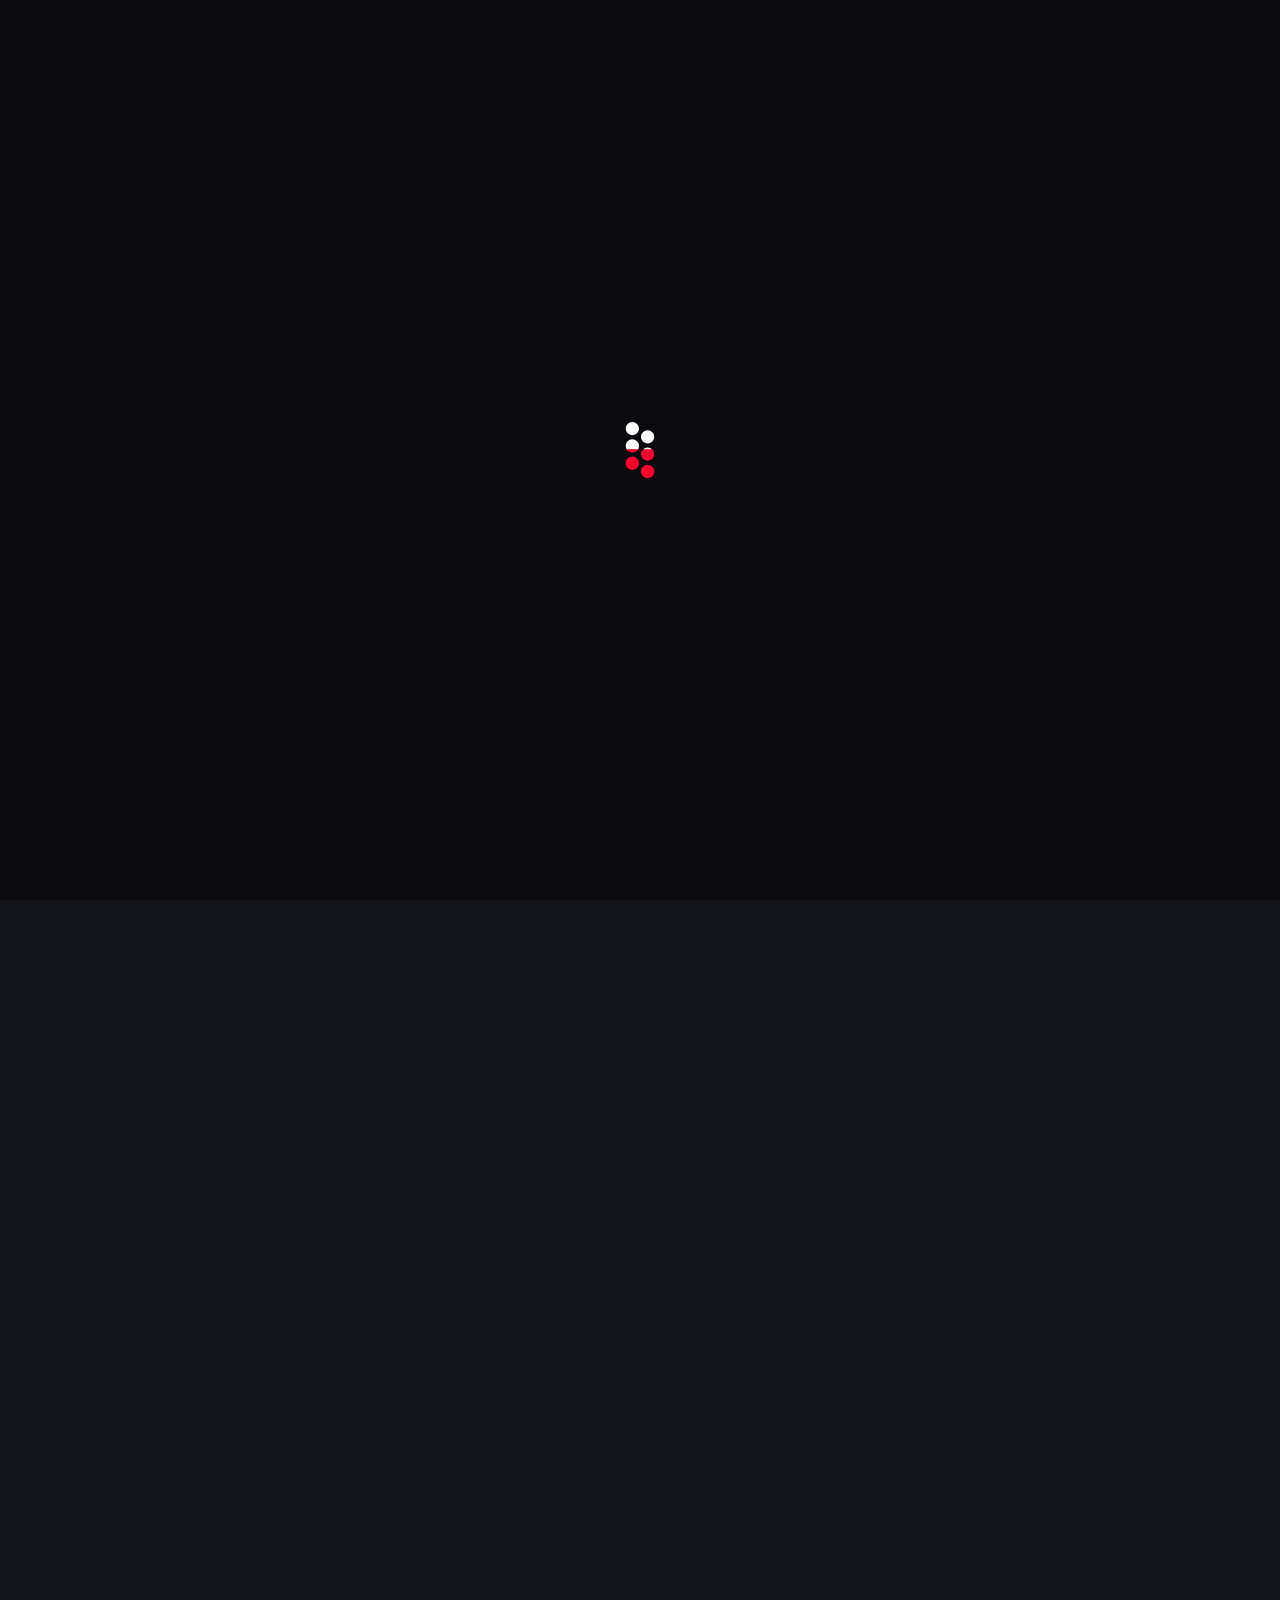
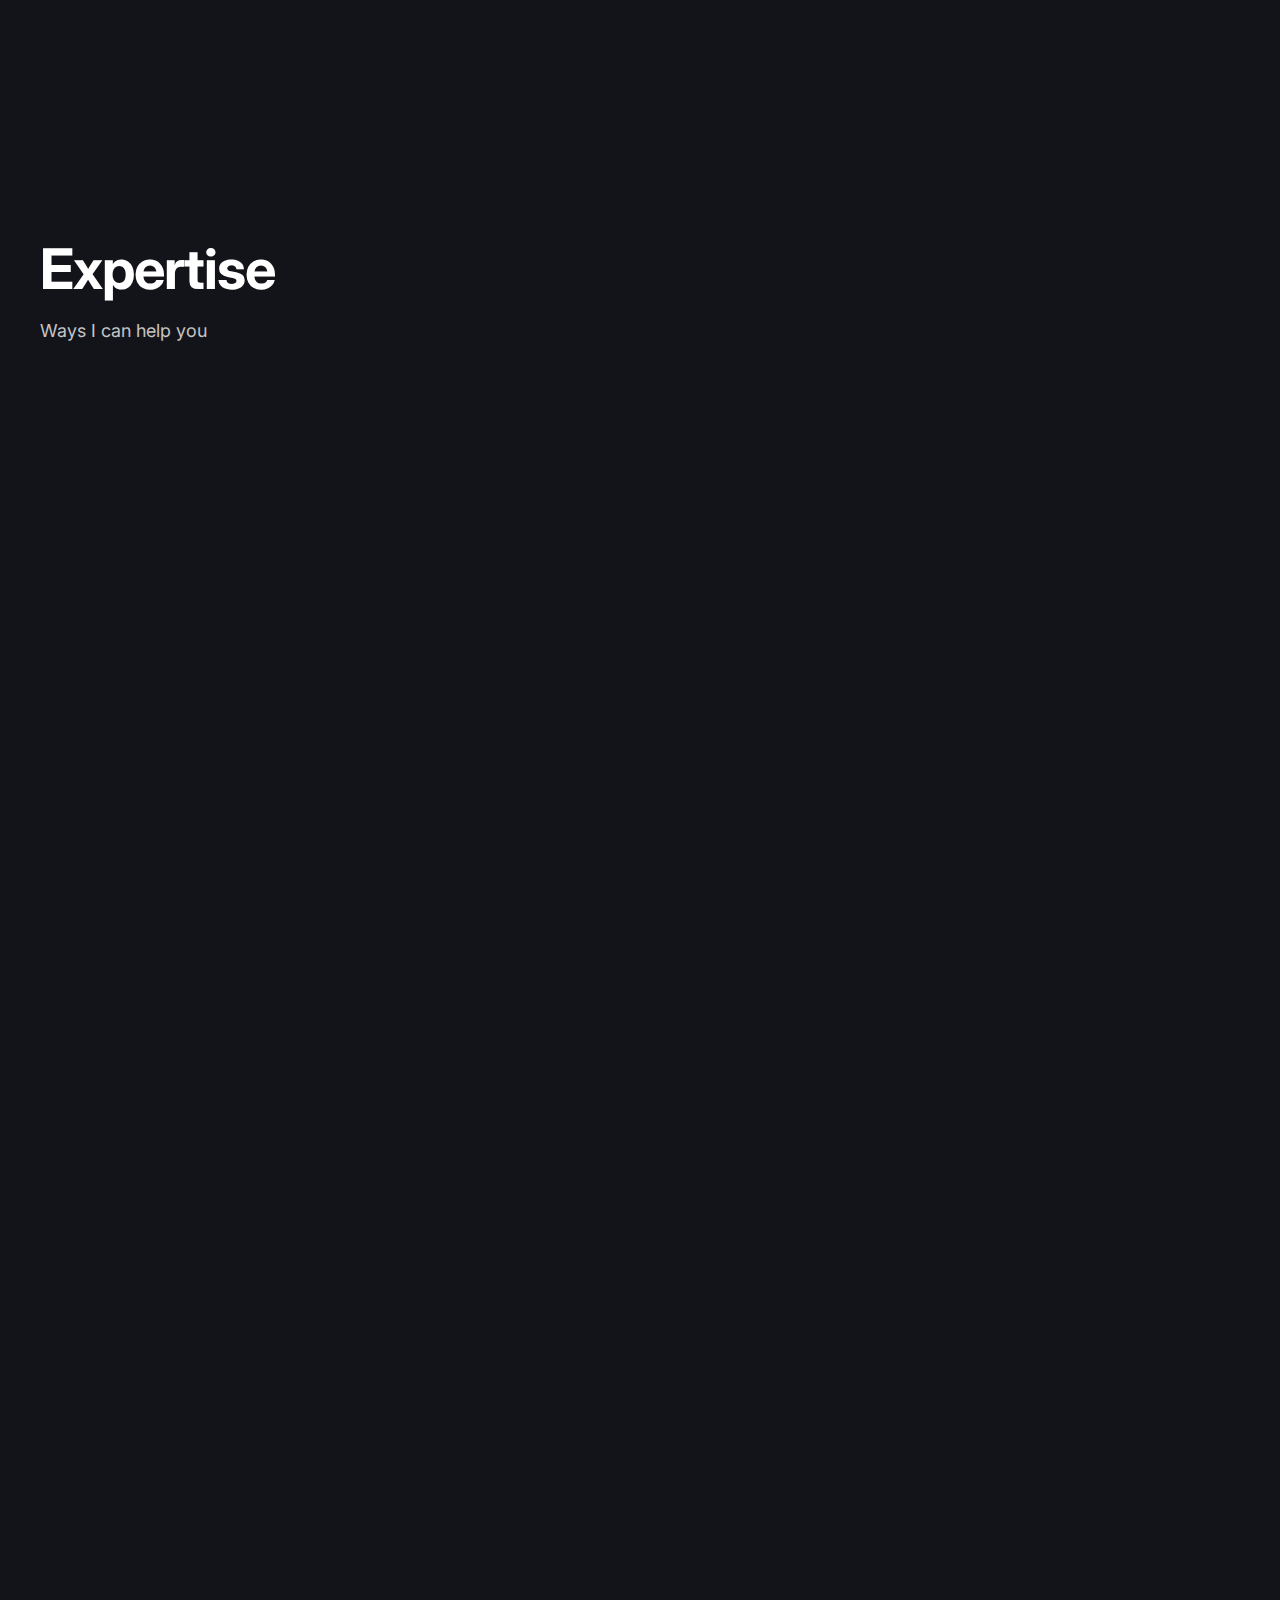
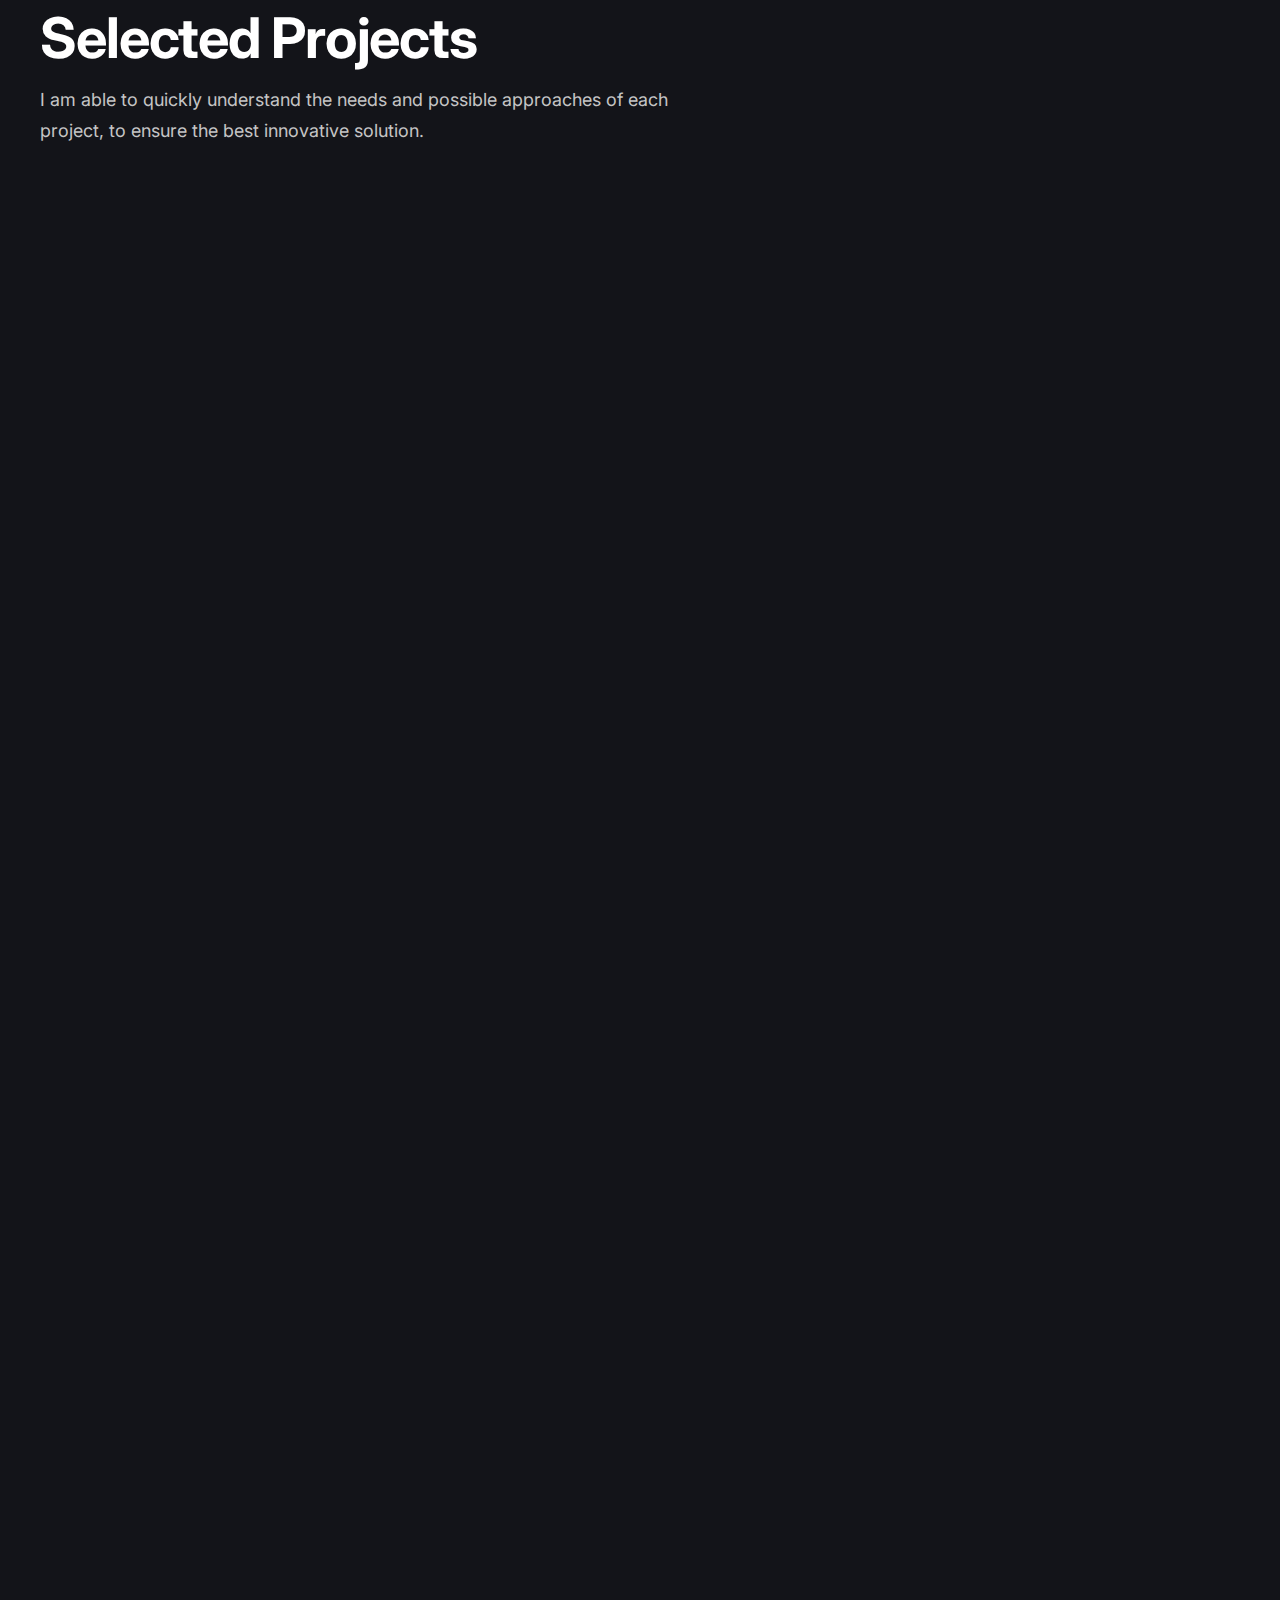
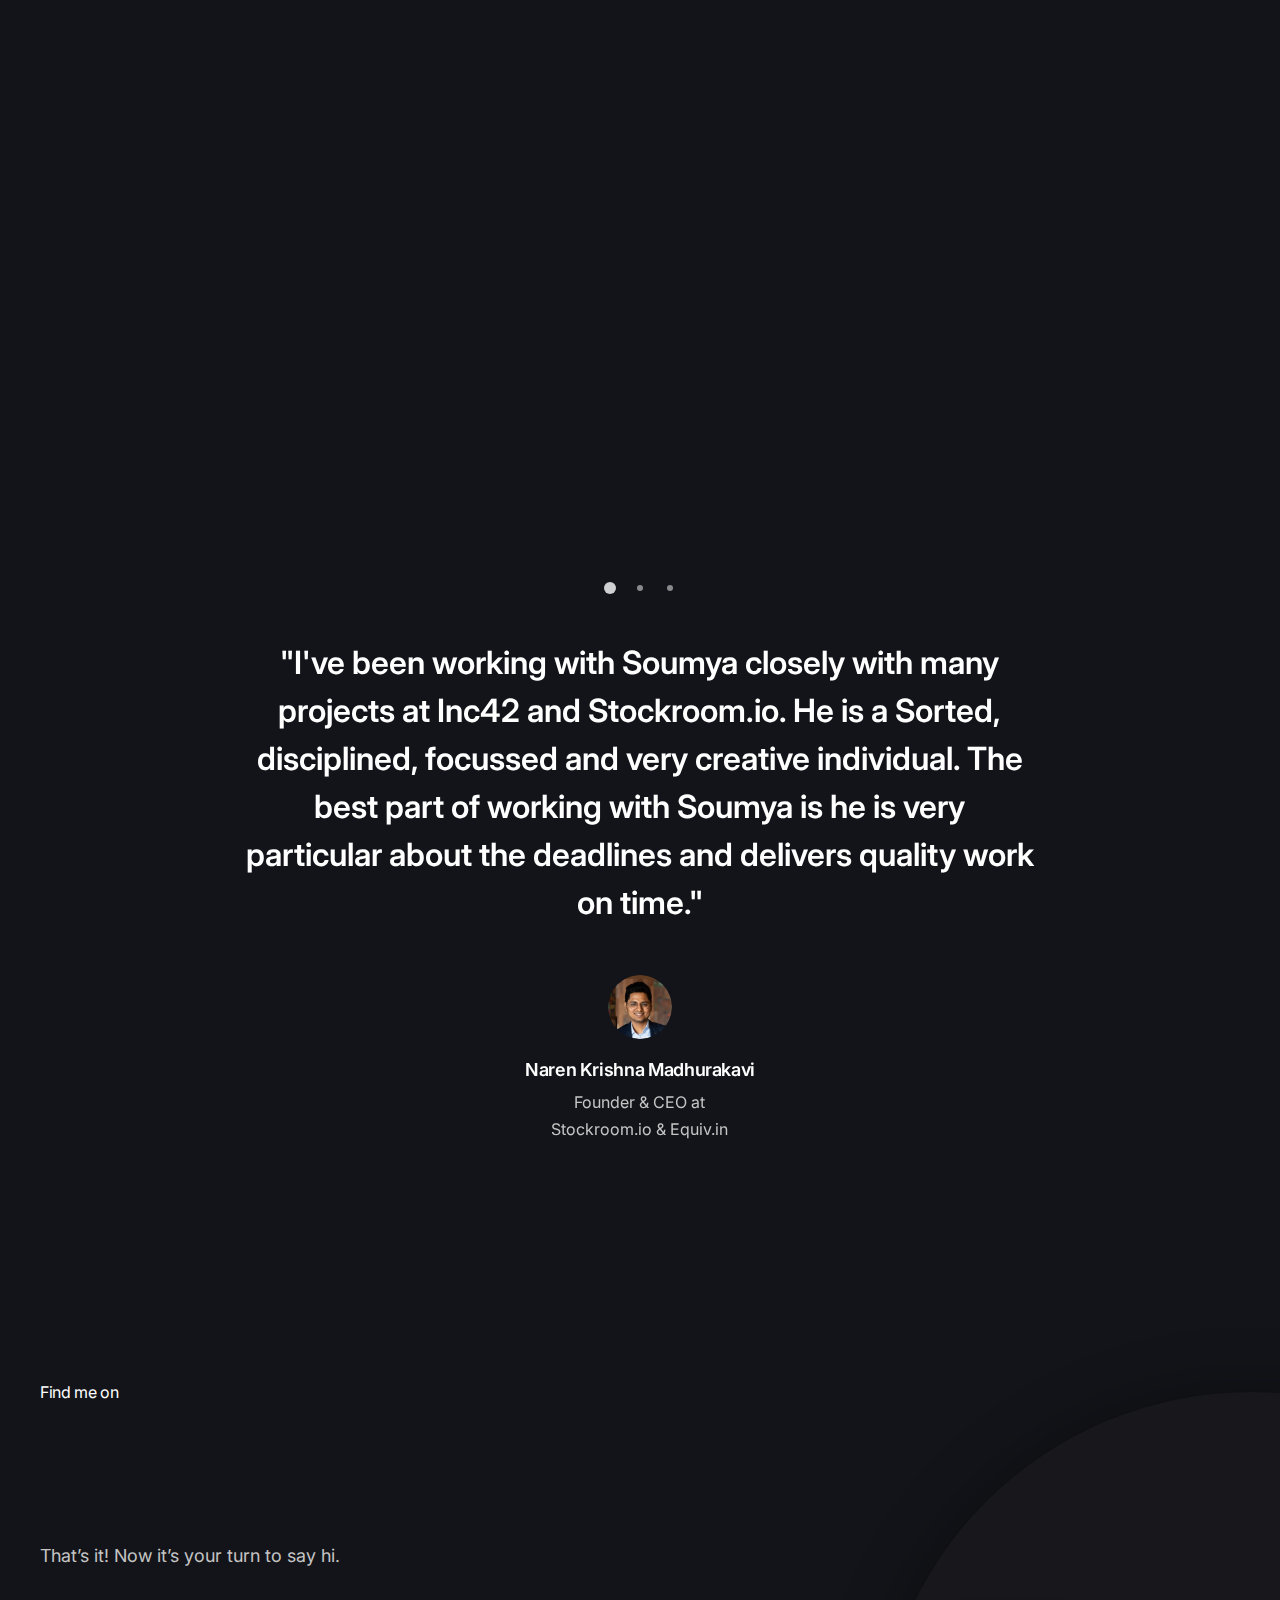
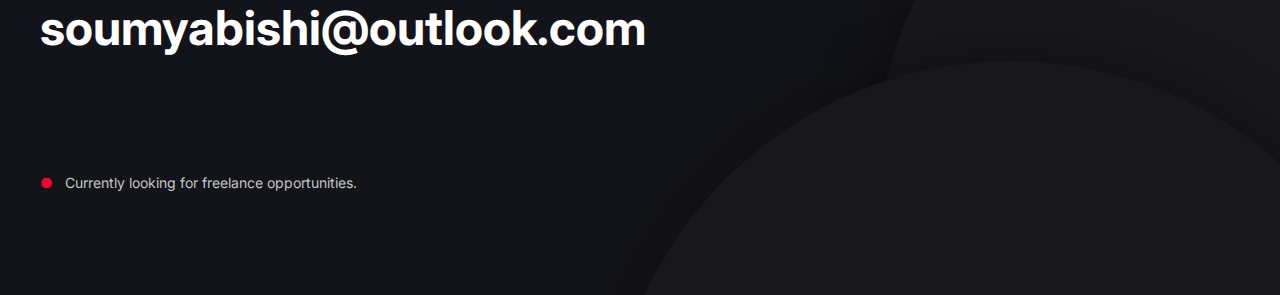
<file: index.html>
<!DOCTYPE html>
<html lang="en">

<head>

  <!-- Required meta tags -->
  <meta charset="UTF-8">
  <meta name="viewport" content="width=device-width, initial-scale=1">
    <!-- Primary Meta Tags -->
    <title>Soumya Ranjan Bishi - Product Designer, Front-end Developer</title>
    <meta name="title" content="Soumya Ranjan Bishi - Product Designer, Front-end Developer">
    <meta name="description" content="I design and build digital products.
Currently Senior Product Designer at Param.ai. Based in Hyderabad, India">

    <!-- Open Graph / Facebook -->
    <meta property="og:type" content="website">
    <meta property="og:url" content="https://soumyabishi.design">
    <meta property="og:title" content="Soumya Ranjan Bishi - Product Designer, Front-end Developer">
    <meta property="og:description" content="I design and build digital products.
Currently Senior Product Designer at Param.ai. Based in Hyderabad, India">
    <meta property="og:image" content="https://soumyabishi.design/img/preview.jpg">

    <!-- Twitter -->
    <meta property="twitter:card" content="summary_large_image">
    <meta property="twitter:url" content="https://metatags.io/">
    <meta property="twitter:title" content="Soumya Ranjan Bishi - Product Designer, Front-end Developer">
    <meta property="twitter:description" content="I design and build digital products.
Currently Senior Product Designer at Param.ai. Based in Hyderabad, India">
    <meta property="twitter:image" content="https://soumyabishi.design/img/preview.jpg">



    <!-- FontAwesome -->
  <link rel="stylesheet" href="https://use.fontawesome.com/releases/v5.7.2/css/all.css" integrity="sha384-fnmOCqbTlWIlj8LyTjo7mOUStjsKC4pOpQbqyi7RrhN7udi9RwhKkMHpvLbHG9Sr" crossorigin="anonymous">

  <!-- Google fonts -->
  <link href="https://fonts.googleapis.com/css2?family=Oswald:wght@200;300;400;500;600;700&display=swap" rel="stylesheet">
  <link href="https://fonts.googleapis.com/css2?family=Inter:wght@300;400;500;600;700;800;900&display=swap" rel="stylesheet">
  <link href="https://fonts.googleapis.com/css2?family=Roboto+Mono&display=swap" rel="stylesheet">

  <!-- Stylesheets -->
  <link rel="stylesheet" href="css/vendors.css">
  <link rel="stylesheet" href="css/main.css">

  <!-- Favicon -->
  <link rel="apple-touch-icon" sizes="57x57" href="img/favicon/apple-touch-icon.png">
  <link rel="apple-touch-icon" sizes="57x57" href="img/favicon/android-chrome-192x192.png">
  <link rel="apple-touch-icon" sizes="57x57" href="img/favicon/android-chrome-512x512.png">
  <link rel="icon" type="image/png" sizes="32x32" href="img/favicon/favicon-32x32.png">
  <link rel="icon" type="image/png" sizes="96x96" href="img/favicon/favicon-96x96.png">
  <link rel="icon" type="image/png" sizes="16x16" href="img/favicon/favicon-16x16.png">
  <link rel="manifest" href="img/favicon/manifest.json">
  <meta name="msapplication-TileColor" content="#ffffff">
  <meta name="theme-color" content="#ffffff">

  <title>Soumya Ranjan Bishi - Product Designer, Front-end Developer</title>
</head>

<body class="preloader-visible" data-barba="wrapper">

  <!-- preloader start -->
  <div class="preloader js-preloader">
    <div class="preloader__bg"></div>

    <div class="preloader__progress">
      <div class="preloader__progress__inner"></div>
    </div>
  </div>
  <!-- preloader end -->


  <!-- cursor start -->
  <div class="cursor js-cursor">
    <div class="cursor__wrapper">
      <div class="cursor__follower js-follower"></div>
      <div class="cursor__label js-label"></div>
      <div class="cursor__icon js-icon"></div>
    </div>
  </div>
  <!-- cursor end -->


  <!-- barba container start -->
  <div class="barba-container" data-barba="container">

    <!-- to-top-button start -->
    <div data-cursor class="backButton js-backButton">
      <span class="backButton__bg"></span>
      <div class="backButton__icon__wrap">
        <i class="backButton__button js-top-button" data-feather="arrow-up"></i>
      </div>
    </div>
    <!-- to-top-button end -->


    <main class="bg-dark-1">


      <!-- header start -->
      <header class="header -dark -sticky-dark js-header-dark js-header">
        <!-- header__bar start -->
        <div class="header__bar">
          <div class="header__logo js-header-logo">
            <a data-barba href="index.html">
              <img class="header__logo__light" src="img/logo/profile.png" alt="logo" style="width: 50px">
            </a>
            <a data-barba href="index.html">
              <img class="header__logo__dark" src="img/logo/profile.png" alt="logo" style="width: 50px">
            </a>
          </div>

          <div class="header-right js-header-right js-ui">
            <a target="_blank" href="Resume_Soumya_Ranjan_Bishi.pdf" class="button -sm -outline-white text-white">
              <i class="far fa-file-pdf mr-8"></i> Resume
            </a>
          </div>

        </div>
        <!-- header__bar end -->

      </header>
      <!-- header end -->


      <!-- section start -->
      <section class="masthead -type-1 bg-dark-1 js-masthead-type-1 js-shapes">
        <!-- shapes start -->
        <div class="masthead-shapes -group-1">
          <div class="masthead-shapes__item -item-1">
            <div class="masthead-shapes__shape -dark-2 -shadow-dark js-shape"></div>
          </div>
          <div class="masthead-shapes__item -item-2">
            <div class="masthead-shapes__shape -dark-1 -shadow-dark js-shape"></div>
          </div>
        </div>
        <!-- shapes end -->

        <!-- container start -->
        <div class="container-fluid">
          <div class="masthead__content layout-pt-sm z-3">
            <!-- row start -->
            <div class="row justify-content-center">
              <div class="col-xl-8 offset-xl-1 col-lg-9 offset-lg-1 col-md-9 sm:px-24">
                <p class="text-light text-xl sm:text-md mt-20 md:mt-32 sm:mt-24 sm:mb-24 js-ui" style="font-family: 'Roboto Mono', monospace;">
                  Hi, I'm Soumya Ranjan Bishi 👋
                </p>
                <div data-split="lines" data-split-page-reveal>
                  <h1 class="masthead__title fw-700 text-white js-title">
                    I design and build digital products.
                  </h1>
                </div>

                <p class="text-light text-xl mt-20 md:mt-32 sm:mt-24 js-text sm:text-lg">
                  Senior Product Designer at Param.ai <br class="sm:d-none"> Based in Hyderabad, India
                </p>

                <div class="masthead__button mt-40 sm:mt-32 js-button">
                  <a href="#footer" class="button -md -outline-white text-white">
                    Get in touch
                  </a>

                </div>
              </div>
            </div>
            <!-- row end -->
          </div>
        </div>
        <!-- container end -->

        <!-- ui-element start -->
        <div class="ui-element -bottom-left sm:d-none js-ui">
          <button type="button" class="ui-element__scroll text-white js-ui-scroll-button">
            About me
            <i class="icon" data-feather="arrow-down"></i>
          </button>
        </div>
        <!-- ui-element end -->

        <!-- ui-element start -->
        <div class="ui-element -bottom-right js-ui">
          <div class="ui-element__social text-white js-bottom-left-links">
            <a href="https://www.linkedin.com/in/soumya-ranjan-bishi-4613b273/"><i class="fab fa-linkedin"></i></a>
            <a href="https://dribbble.com/soumyabishi"><i class="fab fa-dribbble"></i></a>
            <a href="https://www.behance.net/soumyabishi"><i class="fab fa-behance"></i></a>
            <a href="https://www.facebook.com/soumyabishi/"><i class="fab fa-facebook"></i></a>
            <a href="https://twitter.com/soumyabishi"><i class="fab fa-twitter"></i></a>
            <a href="https://github.com/soumyabishi"><i class="fab fa-github"></i></a>
          </div>
        </div>
        <!-- ui-element end -->
      </section>
      <!-- section end -->



      <!-- about section start -->
      <section class="layout-pt-md layout-pb-md">
        <!-- container start -->
        <div class="container-fluid px-0">
          <!-- row start -->
          <div data-anim-wrap class="row no-gutters align-items-center">

            <div class="col-lg-5 z-1">
              <div data-anim-child="img-right cover-dark-1 delay-2">
                <div class="ratio ratio-1:1" data-parallax="0.7">
                  <div data-parallax-target class="bg-image js-lazy" data-bg="img/backgrounds/5.jpg"></div>
                </div>
              </div>
            </div>


            <div class="col-xl-4 col-lg-4 z-2 ml-80 md:ml-0 md:mt-48">
              <div class="md:container sectionHeading -lg pt-16">
                <div data-anim-child="slide-up delay-9">
                  <p class="sectionHeading__subtitle -light">
                    about me
                  </p>
                </div>
                <div data-anim-child="slide-up delay-10" class="ml-minus-lg mr-minus-col-1 md:ml-0 md:mr-0">
                  <h2 class="sectionHeading__title leading-sm text-white mt-32 md:mt-24" style="text-shadow: 0px 6px 46px #000000;">
                    Hello again, I'm Soumya!
                  </h2>
                </div>
                <div data-anim-child="slide-up delay-11">
                  <p class="text-light mt-56 lg:mt-40 md:mt-20">
                    Nice to meet you! I'm a Product Designer and Front-end Developer based in Hyderabad, India. I’ve been designing digital experiences for over five years across a variety of industries such as hiring, travel and education. <br><br>

                    My goal is to always build products that provide pixel-perfect, interactive experiences. I enjoy designing and coding the UI as much as talking with users to iterate and improve the experiences that reach business goals.  <br><br>

                    Currently working as Senior Product Designer at <a class="fw-700" href="https://param.ai">Param.ai</a>. I am one of the core team members of Param.ai and designed it from scratch. Prior to Param.ai I have worked as a Product Designer at <a class="fw-700" href="https://stockroom.io">Stockroom.io</a> and Creative Designer at <a class="fw-700" href="https://cleartrip.com">Cleartrip</a>.                  </p>
                </div>
              </div>
            </div>

          </div>
          <!-- row end -->
        </div>
        <!-- container end -->
      </section>
      <!-- about section end -->

      <!-- section start -->
      <section class="layout-pb-lg">
        <!-- container start -->
        <div class="container">
          <!-- row start -->
          <div class="row">

            <!-- row start -->
            <div class="col-xl-12 col-md-12 layout-pt-md">
              <div class="row">
                <div class="col-xl-10 col-md-12">
                  <div class="sectionHeading -md">
                    <h2 class="sectionHeading__title text-white text-xl">
                      Expertise
                    </h2>
                    <p class="text-lg md:text-base text-light mt-16 mb-40">Ways I can help you</p>
                  </div>
                </div>
              </div>
              <div data-anim-wrap class="row x-gap-60 y-gap-48 ">

                <div class="col-lg-3 col-md-6">
                  <div class="serviceCard" data-anim="slide-up delay-1">
                    <div class="serviceCard__content">
                      <div class="d-flex align-items-center ml-minus-4">
                        <div style="font-size: 60px;">
                          🏄
                        </div>
                      </div>

                      <h3 class="serviceCard__title text-2xl text-white fw-600 tacking-none mt-24">
                        User Experience
                      </h3>

                      <div class="text-light mt-24">
                        <p class="">- User Experience Design</p>
                        <p class="mt-8">- Rapid Prototyping</p>
                        <p class="mt-8">- Usability Testing</p>
                        <p class="mt-8">- UX Reviews</p>
                        <p class="mt-8">- Customer journeys</p>
                      </div>
                    </div>
                  </div>
                </div>

                <div class="col-lg-3 col-md-6">
                  <div class="serviceCard" data-anim="slide-up delay-2">
                    <div class="serviceCard__content">
                      <div class="d-flex align-items-center ml-minus-4">
                        <div style="font-size: 60px">
                          😍
                        </div>
                      </div>

                      <h3 class="serviceCard__title text-2xl text-white fw-600 tacking-none mt-24">
                        Product Design
                      </h3>

                      <div class="text-light mt-24">
                        <p class="">- User Interface Design</p>
                        <p class="mt-8">- Visual Design</p>
                        <p class="mt-8">- Visual Identities</p>
                        <p class="mt-8">- Responsive & Mobile </p>
                        <p class="mt-8">- Brand guidelines</p>
                      </div>
                    </div>
                  </div>
                </div>

                <div class="col-lg-3 col-md-6">
                  <div class="serviceCard" data-anim="slide-up delay-3">
                    <div class="serviceCard__content">
                      <div class="d-flex align-items-center ml-minus-4">
                        <div style="font-size: 60px">
                          👨🏼‍💻
                        </div>
                      </div>

                      <h3 class="serviceCard__title text-2xl text-white fw-600 tacking-none mt-24">
                        Development
                      </h3>
                      <div class="text-light mt-24">
                        <p class="">- Front-end development</p>
                        <p class="mt-8">- Responsive & Mobile </p>
                        <p class="mt-8">- Websites</p>
                        <p class="mt-8">- Mobile apps</p>
                      </div>
                    </div>
                  </div>
                </div>

                <div class="col-lg-3 col-md-6">
                  <div class="serviceCard" data-anim="slide-up delay-4">
                    <div class="serviceCard__content">
                      <div class="d-flex align-items-center ml-minus-4">
                        <div style="font-size: 60px">
                          ‍🎨
                        </div>
                      </div>

                      <h3 class="serviceCard__title text-2xl text-white fw-600 tacking-none mt-24">
                        Illustrations
                      </h3>
                      <div class="text-light mt-24">
                        <p class="">- Low-poly illustration</p>
                        <p class="mt-8">- Character illustration</p>
                      </div>
                    </div>
                  </div>
                </div>

              </div>
            </div>
            <!-- row end -->

          </div>
          <!-- row end -->





          <!-- row start -->
          <div class="row">
            <div class="col-xl-12 col-md-12 layout-pt-lg">
              <div class="row"  data-anim="slide-up delay-1">
                <div class="col-xl-10 col-md-12">
                  <div class="sectionHeading -md">
                    <h2 class="sectionHeading__title text-white text-xl">
                      Skills & Tools
                    </h2>
                    <p class="text-lg md:text-base text-light mt-16 mb-40">If you know what you are looking for.</p>
                    <p class="sectionHeading__subtitle -light">
                      design
                    </p>
                  </div>
                </div>
              </div>
              <div data-anim-wrap class="row x-gap-60 y-gap-48">
                  <div class="col-lg-2 col-md-6 col-6">
                    <div class="serviceCard" data-anim="slide-up delay-1">
                      <div class="serviceCard__content text-center"  style="border: 1px solid #ececec1f;padding-bottom: 10px;padding-top: 10px;border-radius: 10px;">
                        <div class="d-flex align-items-center ml-minus-4">
                          <img src="img/tools/figma.svg" width="90" style="margin: 0 auto">
                        </div>

                        <div class="text-white mt-18">
                          <p class="text-md fw-600">Figma</p>
                        </div>
                      </div>
                    </div>
                  </div>
                  <div class="col-lg-2 col-md-6 col-6">
                    <div class="serviceCard" data-anim="slide-up delay-1">
                      <div class="serviceCard__content text-center"  style="border: 1px solid #ececec1f;padding-bottom: 10px;padding-top: 10px;border-radius: 10px;">
                        <div class="d-flex align-items-center ml-minus-4">
                          <img src="img/tools/sketch.svg" width="90" style="margin: 0 auto">
                        </div>

                        <div class="text-white mt-18">
                          <p class="text-md fw-600">Sketch</p>
                        </div>
                      </div>
                    </div>
                  </div>
                  <div class="col-lg-2 col-md-6 col-6">
                    <div class="serviceCard" data-anim="slide-up delay-1">
                      <div class="serviceCard__content text-center"  style="border: 1px solid #ececec1f;padding-bottom: 10px;padding-top: 10px;border-radius: 10px;">
                        <div class="d-flex align-items-center ml-minus-4">
                          <img src="img/tools/ps.svg" width="90" style="margin: 0 auto">
                        </div>

                        <div class="text-white mt-18">
                          <p class="text-md fw-600">Photoshop</p>
                        </div>
                      </div>
                    </div>
                  </div>
                  <div class="col-lg-2 col-md-6 col-6">
                    <div class="serviceCard" data-anim="slide-up delay-1">
                      <div class="serviceCard__content text-center"  style="border: 1px solid #ececec1f;padding-bottom: 10px;padding-top: 10px;border-radius: 10px;">
                        <div class="d-flex align-items-center ml-minus-4">
                          <img src="img/tools/illustrator.svg" width="90" style="margin: 0 auto">
                        </div>

                        <div class="text-white mt-18">
                          <p class="text-md fw-600">Illustrator</p>
                        </div>
                      </div>
                    </div>
                  </div>
                  <div class="col-lg-2 col-md-6 col-6">
                    <div class="serviceCard" data-anim="slide-up delay-1">
                      <div class="serviceCard__content text-center" style="border: 1px solid #ececec1f;padding-bottom: 10px;padding-top: 10px;border-radius: 10px;">
                        <div class="d-flex align-items-center ml-minus-4">
                          <img src="img/tools/zeplin.svg" width="90" style="margin: 0 auto">
                        </div>

                        <div class="text-white mt-18">
                          <p class="text-md fw-600">Zeplin</p>
                        </div>
                      </div>
                    </div>
                  </div>
                  <div class="col-lg-2 col-md-6 col-6">
                      <div class="serviceCard" data-anim="slide-up delay-1">
                        <div class="serviceCard__content text-center" style="border: 1px solid #ececec1f;padding-bottom: 10px;padding-top: 10px;border-radius: 10px;">
                          <div class="d-flex align-items-center ml-minus-4">
                            <img src="img/tools/invision.svg" width="90" style="margin: 0 auto">
                          </div>

                          <div class="text-white mt-18">
                            <p class="text-md fw-600">Invision</p>
                          </div>
                        </div>
                      </div>
                    </div>
               </div>

              <div class="row" data-anim="slide-up delay-1">
                <div class="col-xl-10 col-md-12">
                  <p class="sectionHeading__subtitle -light mt-32">
                    tech
                  </p>
                </div>
              </div>
              <div data-anim-wrap class="row x-gap-60 y-gap-48 ">
                <div class="col-lg-2 col-md-6 col-6">
                  <div class="serviceCard" data-anim="slide-up delay-1">
                    <div class="serviceCard__content text-center"  style="border: 1px solid #ececec1f;padding-bottom: 10px;padding-top: 10px;border-radius: 10px;">
                      <div class="d-flex align-items-center ml-minus-4">
                        <img src="img/tools/vue.svg" width="90" style="margin: 0 auto">
                      </div>

                      <div class="text-white mt-18">
                        <p class="text-md fw-600">Vue</p>
                      </div>
                    </div>
                  </div>
                </div>
                <div class="col-lg-2 col-md-6 col-6">
                  <div class="serviceCard" data-anim="slide-up delay-1">
                    <div class="serviceCard__content text-center"  style="border: 1px solid #ececec1f;padding-bottom: 10px;padding-top: 10px;border-radius: 10px;">
                      <div class="d-flex align-items-center ml-minus-4">
                        <img src="img/tools/react.svg" width="90" style="margin: 0 auto">
                      </div>

                      <div class="text-white mt-18">
                        <p class="text-md fw-600">React Native</p>
                      </div>
                    </div>
                  </div>
                </div>
                <div class="col-lg-2 col-md-6 col-6">
                  <div class="serviceCard" data-anim="slide-up delay-1">
                    <div class="serviceCard__content text-center"  style="border: 1px solid #ececec1f;padding-bottom: 10px;padding-top: 10px;border-radius: 10px;">
                      <div class="d-flex align-items-center ml-minus-4">
                        <img src="img/tools/ionic.svg" width="90" style="margin: 0 auto">
                      </div>

                      <div class="text-white mt-18">
                        <p class="text-md fw-600">Ionic</p>
                      </div>
                    </div>
                  </div>
                </div>
                <div class="col-lg-2 col-md-6 col-6">
                  <div class="serviceCard" data-anim="slide-up delay-1">
                    <div class="serviceCard__content text-center"  style="border: 1px solid #ececec1f;padding-bottom: 10px;padding-top: 10px;border-radius: 10px;">
                      <div class="d-flex align-items-center ml-minus-4">
                        <img src="img/tools/sass.svg" width="90" style="margin: 0 auto">
                      </div>

                      <div class="text-white mt-18">
                        <p class="text-md fw-600">Sass</p>
                      </div>
                    </div>
                  </div>
                </div>
                <div class="col-lg-2 col-md-6 col-6">
                  <div class="serviceCard" data-anim="slide-up delay-1">
                    <div class="serviceCard__content text-center" style="border: 1px solid #ececec1f;padding-bottom: 10px;padding-top: 10px;border-radius: 10px;">
                      <div class="d-flex align-items-center ml-minus-4">
                        <img src="img/tools/webpack.svg" width="90" style="margin: 0 auto">
                      </div>

                      <div class="text-white mt-18">
                        <p class="text-md fw-600">Webpack</p>
                      </div>
                    </div>
                  </div>
                </div>
                <div class="col-lg-2 col-md-6 col-6">
                  <div class="serviceCard" data-anim="slide-up delay-1">
                    <div class="serviceCard__content text-center" style="border: 1px solid #ececec1f;padding-bottom: 10px;padding-top: 10px;border-radius: 10px;">
                      <div class="d-flex align-items-center ml-minus-4">
                        <img src="img/tools/git.svg" width="90" style="margin: 0 auto">
                      </div>

                      <div class="text-white mt-18">
                        <p class="text-md fw-600">Git</p>
                      </div>
                    </div>
                  </div>
                </div>
              </div>
            </div>
          </div>
          <!-- row start -->





        </div>
        <!-- container end -->
      </section>
      <!-- section end -->





      <!-- section start -->
      <section class="layout-pt-md layout-pb-md">
        <!-- container start -->
        <div class="container">

          <!-- row start -->
          <div class="row">
            <div class="col-lg-7 col-md-10">
              <div class="sectionHeading -md">
                <!--<p class="sectionHeading__subtitle -light">-->
                  <!--[CASE STUDY COMING SOON]-->
                <!--</p>-->
                <h2 class="sectionHeading__title text-white">
                  Selected Projects
                </h2>
                <p class="text-lg md:text-base text-light mt-16">
                  I am able to quickly understand the needs and possible approaches of each project, to ensure the best innovative solution.
                </p>

              </div>
            </div>
          </div>
          <!-- row end -->



          <!-- row start -->
          <div class="fancy-grid -col-2 -reverse layout-pt-sm">

            <div class="fancy-grid__item">
              <a data-cursor-icon="arrow-right" data-anim="slide-up delay-2" class="portfolioCard -type-1 -hover" data-barba href="param-ai.html">
                <div class="portfolioCard__img">
                  <div class="portfolioCard__img__inner">
                    <div class="ratio ratio-4:3 bg-image js-lazy" data-bg="img/projects/3.jpg"></div>
                  </div>
                </div>

                <div class="portfolioCard__content mt-20">
                  <p class="portfolioCard__category overflow-hidden text-white mb-8">
                    <span class="d-block">
                      Product Design, Front-end
                    </span>
                  </p>

                  <h3 class="portfolioCard__title overflow-hidden text-2xl fw-600 text-white">
                    <span class="d-block">
                      Param.ai
                    </span>
                  </h3>
                </div>
              </a>
            </div>

            <div class="fancy-grid__item">
              <a data-cursor-icon="arrow-right" data-anim="slide-up delay-2" class="portfolioCard -type-1 -hover" data-barba href="counts-live.html">
                <div class="portfolioCard__img">
                  <div class="portfolioCard__img__inner">
                    <div class="ratio ratio-4:3 bg-image js-lazy" data-bg="img/projects/6.jpg"></div>
                  </div>
                </div>

                <div class="portfolioCard__content mt-20">
                  <p class="portfolioCard__category overflow-hidden text-white mb-8">
                    <span class="d-block">
                      Product Design
                    </span>
                  </p>

                  <h3 class="portfolioCard__title overflow-hidden text-2xl fw-600 text-white">
                    <span class="d-block">
                      Counts.live
                    </span>
                  </h3>
                </div>
              </a>
            </div>

            <div class="fancy-grid__item">
              <a data-cursor-icon="arrow-right" data-anim="slide-up delay-2" class="portfolioCard -type-1 -hover" data-barba href="lowpoly.html">
                <div class="portfolioCard__img">
                  <div class="portfolioCard__img__inner">
                    <div class="ratio ratio-4:3 bg-image js-lazy" data-bg="img/projects/9.jpg"></div>
                  </div>
                </div>

                <div class="portfolioCard__content mt-20">
                  <p class="portfolioCard__category overflow-hidden text-white mb-8">
                    <span class="d-block">
                     Illustration
                    </span>
                  </p>

                  <h3 class="portfolioCard__title overflow-hidden text-2xl fw-600 text-white">
                    <span class="d-block">
                     Lowpoly Portraits
                    </span>
                  </h3>
                </div>
              </a>
            </div>



            <div class="fancy-grid__item">
              <a data-cursor-icon="arrow-right" data-anim="slide-up delay-2" class="portfolioCard -type-1 -hover" data-barba href="gleac.html">
                <div class="portfolioCard__img">
                  <div class="portfolioCard__img__inner">
                    <div class="ratio ratio-4:3 bg-image js-lazy" data-bg="img/projects/4.jpg"></div>
                  </div>
                </div>

                <div class="portfolioCard__content mt-20">
                  <p class="portfolioCard__category overflow-hidden text-white mb-8">
                    <span class="d-block">
                      Front-end
                    </span>
                  </p>

                  <h3 class="portfolioCard__title overflow-hidden text-2xl fw-600 text-white">
                    <span class="d-block">
                      Gleac.com Landing
                    </span>
                  </h3>
                </div>
              </a>
            </div>


            <div class="fancy-grid__item">
              <a data-cursor-icon="arrow-right" data-anim="slide-up delay-2" class="portfolioCard -type-1 -hover" data-barba href="hastag.html">
                <div class="portfolioCard__img">
                  <div class="portfolioCard__img__inner">
                    <div class="ratio ratio-4:3 bg-image js-lazy" data-bg="img/projects/8.jpg"></div>
                  </div>
                </div>

                <div class="portfolioCard__content mt-20">
                  <p class="portfolioCard__category overflow-hidden text-white mb-8">
                    <span class="d-block">
                      Product Design
                    </span>
                  </p>

                  <h3 class="portfolioCard__title overflow-hidden text-2xl fw-600 text-white">
                    <span class="d-block">
                     Hashtag
                    </span>
                  </h3>
                </div>
              </a>
            </div>



            <div class="fancy-grid__item">
              <a data-cursor-icon="arrow-right" data-anim="slide-up delay-2" class="portfolioCard -type-1 -hover" data-barba href="stockroom.html">
                <div class="portfolioCard__img">
                  <div class="portfolioCard__img__inner">
                    <div class="ratio ratio-4:3 bg-image js-lazy" data-bg="img/projects/5.jpg"></div>
                  </div>
                </div>

                <div class="portfolioCard__content mt-20">
                  <p class="portfolioCard__category overflow-hidden text-white mb-8">
                    <span class="d-block">
                      Product Design, Front-end
                    </span>
                  </p>

                  <h3 class="portfolioCard__title overflow-hidden text-2xl fw-600 text-white">
                    <span class="d-block">
                      Stockroom.io
                    </span>
                  </h3>
                </div>
              </a>
            </div>




          </div>
          <!-- row end -->

        </div>
        <!-- container end -->
      </section>
      <!-- section end -->






      <!-- section start -->
      <section class="layout-pt-lg layout-pb-lg">
        <!-- container start -->
        <div class="container">
          <div data-cursor data-cursor-label="DRAG" class="overflow-hidden js-section-slider" data-slider-col="base-1 lg-1 md-1 sm-1" data-pagination data-loop>

            <div class="pagination -light js-pagination pt-4 mb-48"></div>

            <div class="swiper-wrapper">

              <div class="swiper-slide">
                <div class="row justify-content-center">
                  <div class="col-lg-8 col-md-10">
                    <div class="testimonials text-center">
                      <p class="testimonials__comment text-3xl md:text-2xl sm:text-xl fw-600 leading-xl text-white">
                        "I've been working with Soumya closely with many projects at Inc42 and Stockroom.io. He is a Sorted, disciplined, focussed and very creative individual. The best part of working with Soumya is he is very particular about the deadlines and delivers quality work on time."
                      </p>
                      <div class="testimonials__author mt-48">
                        <div class="size-xl mx-auto mb-20">
                          <div class="bg-image rounded-full swiper-lazy" data-background="img/testimonial/naren.png"></div>
                        </div>

                        <h5 class="text-lg capitalize text-white fw-600">Naren Krishna Madhurakavi</h5>
                        <p class="text-light mt-8">Founder & CEO at <br>Stockroom.io & Equiv.in</p>
                      </div>
                    </div>
                  </div>
                </div>
              </div>

              <div class="swiper-slide">
                <div class="row justify-content-center">
                  <div class="col-lg-8 col-md-10">
                    <div class="testimonials text-center">
                      <p class="testimonials__comment text-3xl md:text-2xl sm:text-xl fw-600 leading-xl text-white">
                        "Soumya is an excellent, trustworthy professional with a profound knowledge of what he does, always providing insights and time to give suggestions. Totally results oriented, excels the objectives defined. Great to work with."
                      </p>

                      <div class="testimonials__author mt-48">
                        <div class="size-xl mx-auto mb-20">
                          <div class="bg-image rounded-full swiper-lazy" data-background="img/testimonial/sara.png"></div>
                        </div>

                        <h5 class="text-lg capitalize text-white fw-600">Sara Yaghoubi</h5>
                        <p class="text-light mt-8">Ex-Associate Marketing<br> Director at Cleartrip</p>
                      </div>
                    </div>
                  </div>
                </div>
              </div>

              <div class="swiper-slide">
                <div class="row justify-content-center">
                  <div class="col-lg-8 col-md-10">
                    <div class="testimonials text-center">
                      <p class="testimonials__comment text-3xl md:text-2xl sm:text-xl fw-600 leading-xl text-white">
                        "Soumya has been a great pleasure to work with. He's always delivered great results, despite the uncertain and demanding conditions of a startup, and I recommend him highly – he will not let you down!"
                      </p>

                      <div class="testimonials__author mt-48">
                        <div class="size-xl mx-auto mb-20">
                          <div class="bg-image rounded-full swiper-lazy" data-background="img/testimonial/utkarsh.png"></div>
                        </div>

                        <h5 class="text-lg capitalize text-white fw-600">Utkarsh Agrawal</h5>
                        <p class="text-light mt-8">Co-Founder at Inc42</p>
                      </div>
                    </div>
                  </div>
                </div>
              </div>



            </div>

          </div>
        </div>
        <!-- container end -->
      </section>
      <!-- section end -->











      <!-- footer start -->
      <footer class="footer -type-2 -dark bg-dark-1" id="footer">
        <!-- container start -->
        <div class="container">
          <!-- row start -->
          <div class="row">
            <div class="col-12">
              <h5 class="text-base fw-400 text-white">Find me on</h5>
              <div class="footer__social fw-500 mt-24 sm:mt-12 text-light">
                <a href="https://www.linkedin.com/in/soumya-ranjan-bishi-4613b273/"><i class="fab fa-linkedin mr-12"></i></a>
                <a href="https://dribbble.com/soumyabishi"><i class="fab fa-dribbble mr-12"></i></a>
                <a href="https://www.behance.net/soumyabishi"><i class="fab fa-behance mr-12"></i></a>
                <a href="https://www.facebook.com/soumyabishi/"><i class="fab fa-facebook mr-12"></i></a>
                <a href="https://twitter.com/soumyabishi"><i class="fab fa-twitter mr-12"></i></a>
                <a href="https://github.com/soumyabishi"><i class="fab fa-github"></i></a>
              </div>
            </div>
          </div>
          <!-- row end -->

          <!-- row start -->
          <div class="row">
            <div class="col-auto">
              <p class="footer__text text-lg text-light md:text-base">
                That’s it! Now it’s your turn to say hi.
              </p>

              <a href="mailto:soumyabishi@outlook.com" class="footer__link text-5xl md:text-4xl xs:text-3xl button -underline fw-700 mt-16 text-white">
               soumyabishi@outlook.com
              </a>
            </div>
          </div>
          <!-- row end -->

          <!-- row start -->
          <div class="row">
            <div class="col-auto">
              <div class="footer__copyright">
                <p class="text-sm text-light">
                  <span class="mr-8 text-accent">●</span> Currently looking for freelance opportunities.
                </p>
              </div>
            </div>
          </div>
          <!-- row end -->

          <!-- shapes start -->
          <div class="footer__shapes -dark -dark-2 -shadow-dark">
            <div style="box-shadow: 0px 0px 60px rgba(0, 0, 0, 0.35);background-color:#17171C; "></div>
            <div style="box-shadow: 0px 0px 60px rgba(0, 0, 0, 0.35);background-color:#17171C; "></div>
          </div>
          <!-- shapes end -->
        </div>
        <!-- container end -->
      </footer>
      <!-- footer end -->


    </main>

  </div>
  <!-- barba container end -->


  <!-- JavaScript -->
  <script src="js/vendors.js"></script>
  <script src="js/main.js"></script>

</body>

</html>
</file>
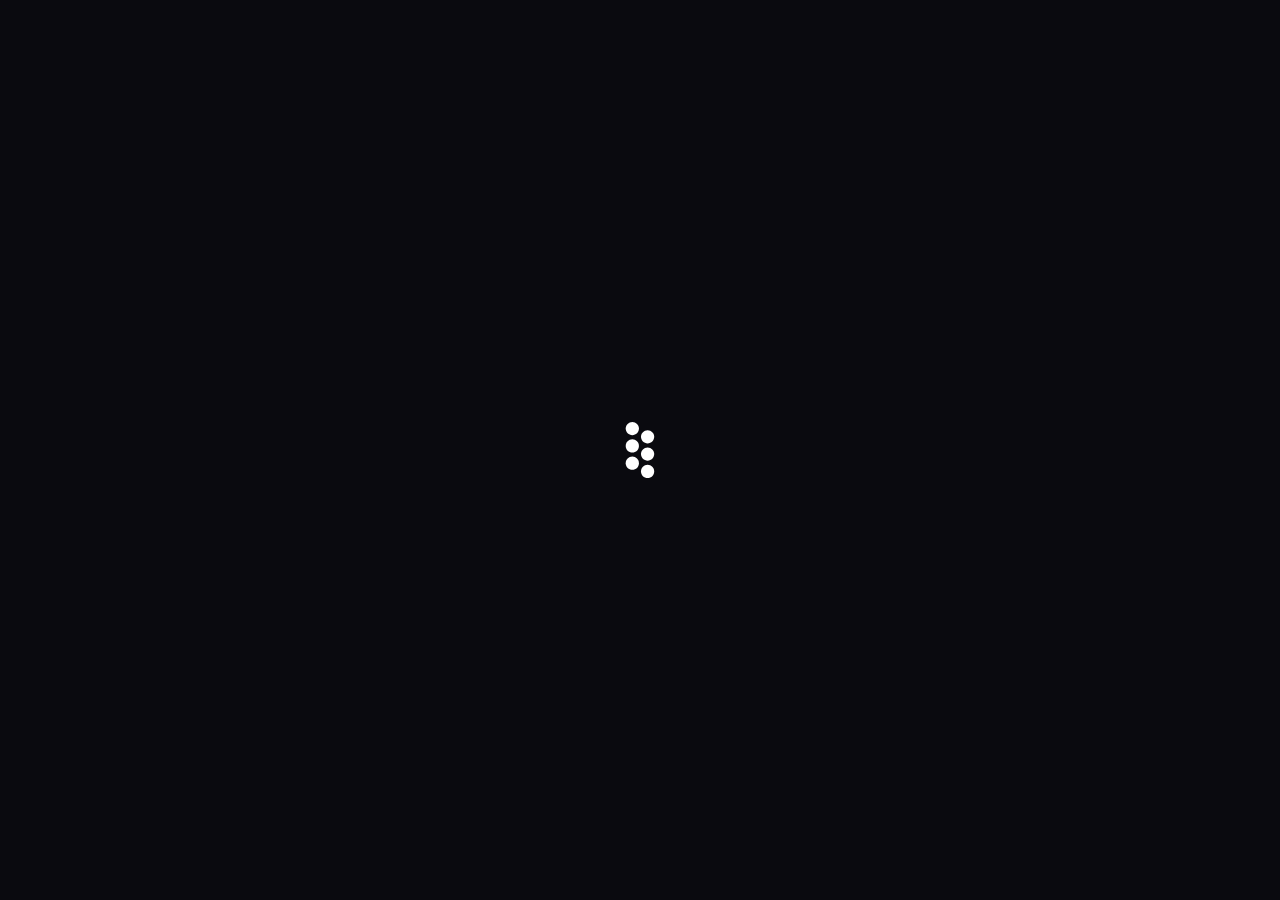
<file: 404-dark.html>
<!DOCTYPE html>
<html lang="en">

<head>

  <!-- Required meta tags -->
  <meta charset="UTF-8">
  <meta name="viewport" content="width=device-width, initial-scale=1">

  <!-- FontAwesome -->
  <link rel="stylesheet" href="https://use.fontawesome.com/releases/v5.7.2/css/all.css" integrity="sha384-fnmOCqbTlWIlj8LyTjo7mOUStjsKC4pOpQbqyi7RrhN7udi9RwhKkMHpvLbHG9Sr" crossorigin="anonymous">

  <!-- Google fonts -->
  <link href="https://fonts.googleapis.com/css2?family=Oswald:wght@200;300;400;500;600;700&display=swap" rel="stylesheet">
  <link href="https://fonts.googleapis.com/css2?family=Inter:wght@300;400;500;600;700;800;900&display=swap" rel="stylesheet">

  <!-- Stylesheets -->
  <link rel="stylesheet" href="css/vendors.css">
  <link rel="stylesheet" href="css/main.css">

  <!-- Favicon -->
  <link rel="apple-touch-icon" sizes="57x57" href="img/favicon/apple-icon-57x57.png">
  <link rel="apple-touch-icon" sizes="60x60" href="img/favicon/apple-icon-60x60.png">
  <link rel="apple-touch-icon" sizes="72x72" href="img/favicon/apple-icon-72x72.png">
  <link rel="apple-touch-icon" sizes="76x76" href="img/favicon/apple-icon-76x76.png">
  <link rel="apple-touch-icon" sizes="114x114" href="img/favicon/apple-icon-114x114.png">
  <link rel="apple-touch-icon" sizes="120x120" href="img/favicon/apple-icon-120x120.png">
  <link rel="apple-touch-icon" sizes="144x144" href="img/favicon/apple-icon-144x144.png">
  <link rel="apple-touch-icon" sizes="152x152" href="img/favicon/apple-icon-152x152.png">
  <link rel="apple-touch-icon" sizes="180x180" href="img/favicon/apple-icon-180x180.png">
  <link rel="icon" type="image/png" sizes="192x192" href="img/favicon/android-icon-192x192.png">
  <link rel="icon" type="image/png" sizes="32x32" href="img/favicon/favicon-32x32.png">
  <link rel="icon" type="image/png" sizes="96x96" href="img/favicon/favicon-96x96.png">
  <link rel="icon" type="image/png" sizes="16x16" href="img/favicon/favicon-16x16.png">
  <link rel="manifest" href="img/favicon/manifest.json">
  <meta name="msapplication-TileColor" content="#ffffff">
  <meta name="msapplication-TileImage" content="img/favicon/ms-icon-144x144.png">
  <meta name="theme-color" content="#ffffff">

  <title>Stukram</title>
</head>

<body class="preloader-visible" data-barba="wrapper">

  <!-- preloader start -->
  <div class="preloader js-preloader">
    <div class="preloader__bg"></div>

    <div class="preloader__progress">
      <div class="preloader__progress__inner"></div>
    </div>
  </div>
  <!-- preloader end -->


  <!-- cursor start -->
  <div class="cursor js-cursor">
    <div class="cursor__wrapper">
      <div class="cursor__follower js-follower"></div>
      <div class="cursor__label js-label"></div>
      <div class="cursor__icon js-icon"></div>
    </div>
  </div>
  <!-- cursor end -->


  <!-- barba container start -->
  <div class="barba-container" data-barba="container">

    <!-- to-top-button start -->
    <div data-cursor class="backButton js-backButton">
      <span class="backButton__bg"></span>
      <div class="backButton__icon__wrap">
        <i class="backButton__button js-top-button" data-feather="arrow-up"></i>
      </div>
    </div>
    <!-- to-top-button end -->


    <main class="">


      <!-- header start -->
      <header class="header -dark -sticky-dark js-header-dark js-header">
        <!-- header__bar start -->
        <div class="header__bar">
          <div class="header__logo js-header-logo">
            <a data-barba href="home-1.html">
              <img class="header__logo__light" src="img/logo/logo-light.png" alt="logo">
            </a>
            <a data-barba href="home-1.html">
              <img class="header__logo__dark" src="img/logo/logo-dark.png" alt="logo">
            </a>
          </div>

          <div class="header__menu js-header-menu">
            <button type="button" class="nav-button-open js-nav-open">
              <i class="icon" data-feather="menu"></i>
            </button>
          </div>
        </div>
        <!-- header__bar end -->


        <!-- nav start -->
        <nav class="nav js-nav">
          <div class="nav__inner js-nav-inner">
            <div class="nav__bg js-nav-bg"></div>

            <div class="nav__container">
              <div class="nav__header">
                <button type="button" class="nav-button-back js-nav-back">
                  <i class="icon" data-feather="arrow-left-circle"></i>
                </button>

                <button type="button" class="nav-btn-close js-nav-close pointer-events-none">
                  <i class="icon" data-feather="x"></i>
                </button>
              </div>

              <div class="nav__content">
                <div class="nav__content__left">
                  <div class="navList__wrap">
                    <ul class="navList js-navList">
                      <li>
                        <a data-barba href="home-1-classic.html">
                          Classic Menu
                        </a>
                      </li>

                      <li class="menu-item-has-children">
                        <a>Main Pages</a>

                        <ul class="subnav-list">
                          <li>
                            <a data-barba href="home-1.html">Main Slider</a>
                          </li>
                          <li>
                            <a data-barba href="home-2.html">Main Dark</a>
                          </li>
                          <li>
                            <a data-barba href="home-3.html">Simple Slider</a>
                          </li>
                          <li>
                            <a data-barba href="home-4.html">Bold Light</a>
                          </li>
                          <li>
                            <a data-barba href="home-5.html">Static Header Dark</a>
                          </li>
                          <li>
                            <a data-barba href="home-6.html">Personal</a>
                          </li>
                          <li>
                            <a data-barba href="projectSlider-1.html">Project Slider</a>
                          </li>
                        </ul>
                      </li>

                      <li class="menu-item-has-children">
                        <a>Inner Pages</a>

                        <ul class="subnav-list">
                          <li class="menu-item-has-children">
                            <a>About</a>

                            <ul class="subnav-list">
                              <li>
                                <a data-barba href="about-1.html">About 1</a>
                              </li>
                              <li>
                                <a data-barba href="about-2.html">About 2</a>
                              </li>
                            </ul>
                          </li>

                          <li class="menu-item-has-children">
                            <a>Services</a>

                            <ul class="subnav-list">
                              <li>
                                <a data-barba href="services-1.html">Services 1</a>
                              </li>
                              <li>
                                <a data-barba href="services-2.html">Services 2</a>
                              </li>
                            </ul>
                          </li>

                          <li class="menu-item-has-children">
                            <a>404</a>

                            <ul class="subnav-list">
                              <li>
                                <a data-barba href="404-light.html">404 Light</a>
                              </li>
                              <li>
                                <a data-barba href="404-dark.html">404 Dark</a>
                              </li>
                            </ul>
                          </li>

                          <li class="menu-item-has-children">
                            <a>Contact</a>

                            <ul class="subnav-list">
                              <li>
                                <a data-barba href="contact-1.html">Contact 1</a>
                              </li>
                              <li>
                                <a data-barba href="contact-2.html">Contact 2</a>
                              </li>
                            </ul>
                          </li>

                          <li>
                            <a data-barba href="team.html">Team</a>
                          </li>
                          <li>
                            <a data-barba href="pricing.html">Pricing Plans</a>
                          </li>
                          <li>
                            <a data-barba href="clients.html">Clients</a>
                          </li>
                        </ul>
                      </li>

                      <li class="menu-item-has-children">
                        <a>Portfolio</a>

                        <ul class="subnav-list">
                          <li>
                            <a data-barba href="vertical-projects.html">Vertical Projects</a>
                          </li>
                          <li>
                            <a data-barba href="grid-simple-2-col.html">Simple 2 Columns</a>
                          </li>
                          <li>
                            <a data-barba href="grid-masonry-2-col.html">Masonry 2 Columns</a>
                          </li>
                          <li>
                            <a data-barba href="grid-masonry-3-col.html">Masonry 3 Columns</a>
                          </li>
                          <li>
                            <a data-barba href="grid-masonry-4-col.html">Masonry 4 Columns</a>
                          </li>
                          <li>
                            <a data-barba href="grid-fancy-2-col.html">Fancy 2 Columns</a>
                          </li>
                          <li>
                            <a data-barba href="grid-fancy-3-col.html">Fancy 3 Columns</a>
                          </li>
                        </ul>
                      </li>

                      <li class="menu-item-has-children">
                        <a>Works</a>

                        <ul class="subnav-list">
                          <li>
                            <a data-barba href="portfolio-single-1.html">Project 1</a>
                          </li>
                          <li>
                            <a data-barba href="portfolio-single-2.html">Project 2</a>
                          </li>
                          <li>
                            <a data-barba href="portfolio-single-3.html">Project 3</a>
                          </li>
                          <li>
                            <a data-barba href="portfolio-single-4.html">Project 4</a>
                          </li>
                          <li>
                            <a data-barba href="portfolio-single-5.html">Project 5</a>
                          </li>
                          <li>
                            <a data-barba href="portfolio-single-6.html">Project 6</a>
                          </li>
                        </ul>
                      </li>

                      <li class="menu-item-has-children">
                        <a>Blog</a>

                        <ul class="subnav-list">
                          <li>
                            <a data-barba href="blog-1.html">Blog List</a>
                          </li>
                          <li>
                            <a data-barba href="blog-2.html">Blog 2 cols</a>
                          </li>
                          <li>
                            <a data-barba href="blog-fancy-3-col.html">Blog Fancy 3 cols</a>
                          </li>
                          <li>
                            <a data-barba href="blog-article.html">Blog List Single</a>
                          </li>
                        </ul>
                      </li>
                    </ul>
                  </div>
                </div>

                <div class="nav__content__right">
                  <div class="nav__info">
                    <div class="nav__info__item js-navInfo-item">
                      <h5 class="text-sm tracking-none fw-500">
                        Address
                      </h5>

                      <div class="nav__info__content text-lg text-white mt-16">
                        <p>
                          Studio Stukram 1910 Gateway Road, Portland, Oregon 97230
                        </p>
                      </div>
                    </div>

                    <div class="nav__info__item js-navInfo-item">
                      <h5 class="text-sm tracking-none fw-500">
                        Socials
                      </h5>

                      <div class="nav__info__content text-lg text-white mt-16">
                        <a href="404-dark.html#">Behance</a>
                        <a href="404-dark.html#">Dribbble</a>
                        <a href="404-dark.html#">Facebook</a>
                        <a href="404-dark.html#">Twitter</a>
                      </div>
                    </div>

                    <div class="nav__info__item js-navInfo-item">
                      <h5 class="text-sm tracking-none fw-500">
                        Contact Us
                      </h5>

                      <div class="nav__info__content text-lg text-white mt-16">
                        <a href="404-dark.html#">hello@stukram.com</a>
                        <a href="404-dark.html#">+1 202 555 0171</a>
                      </div>
                    </div>
                  </div>
                </div>
              </div>
            </div>
          </div>
        </nav>
        <!-- nav end -->
      </header>
      <!-- header end -->


      <!-- 404 page intro start -->
      <section class="page-404 bg-dark-1">
        <div class="page-404-bg -light">404</div>

        <!-- container start -->
        <div class="container">
          <!-- row start -->
          <div class="row">
            <div class="col-xl-6 offset-xl-1 col-md-8">
              <div class="page-404-content">
                <h1 class="page-404-title text-white">
                  Page not found
                </h1>
                <p class="page-404-text leading-4xl text-light mt-24 md:mt-16">
                  The page you were looking for doesn't exist. You may have mistyped the address or the page may have been moved.
                </p>
                <a class="page-404-btn button -md -outline-white text-white mt-32 md:mt-20" data-barba href="home-1.html">
                  Take me home
                </a>
              </div>
            </div>
          </div>
          <!-- row end -->
        </div>
        <!-- container end -->
      </section>
      <!-- 404 page intro end -->


    </main>

  </div>
  <!-- barba container end -->


  <!-- JavaScript -->
  <script src="js/vendors.js"></script>
  <script src="js/main.js"></script>

</body>

</html>
</file>
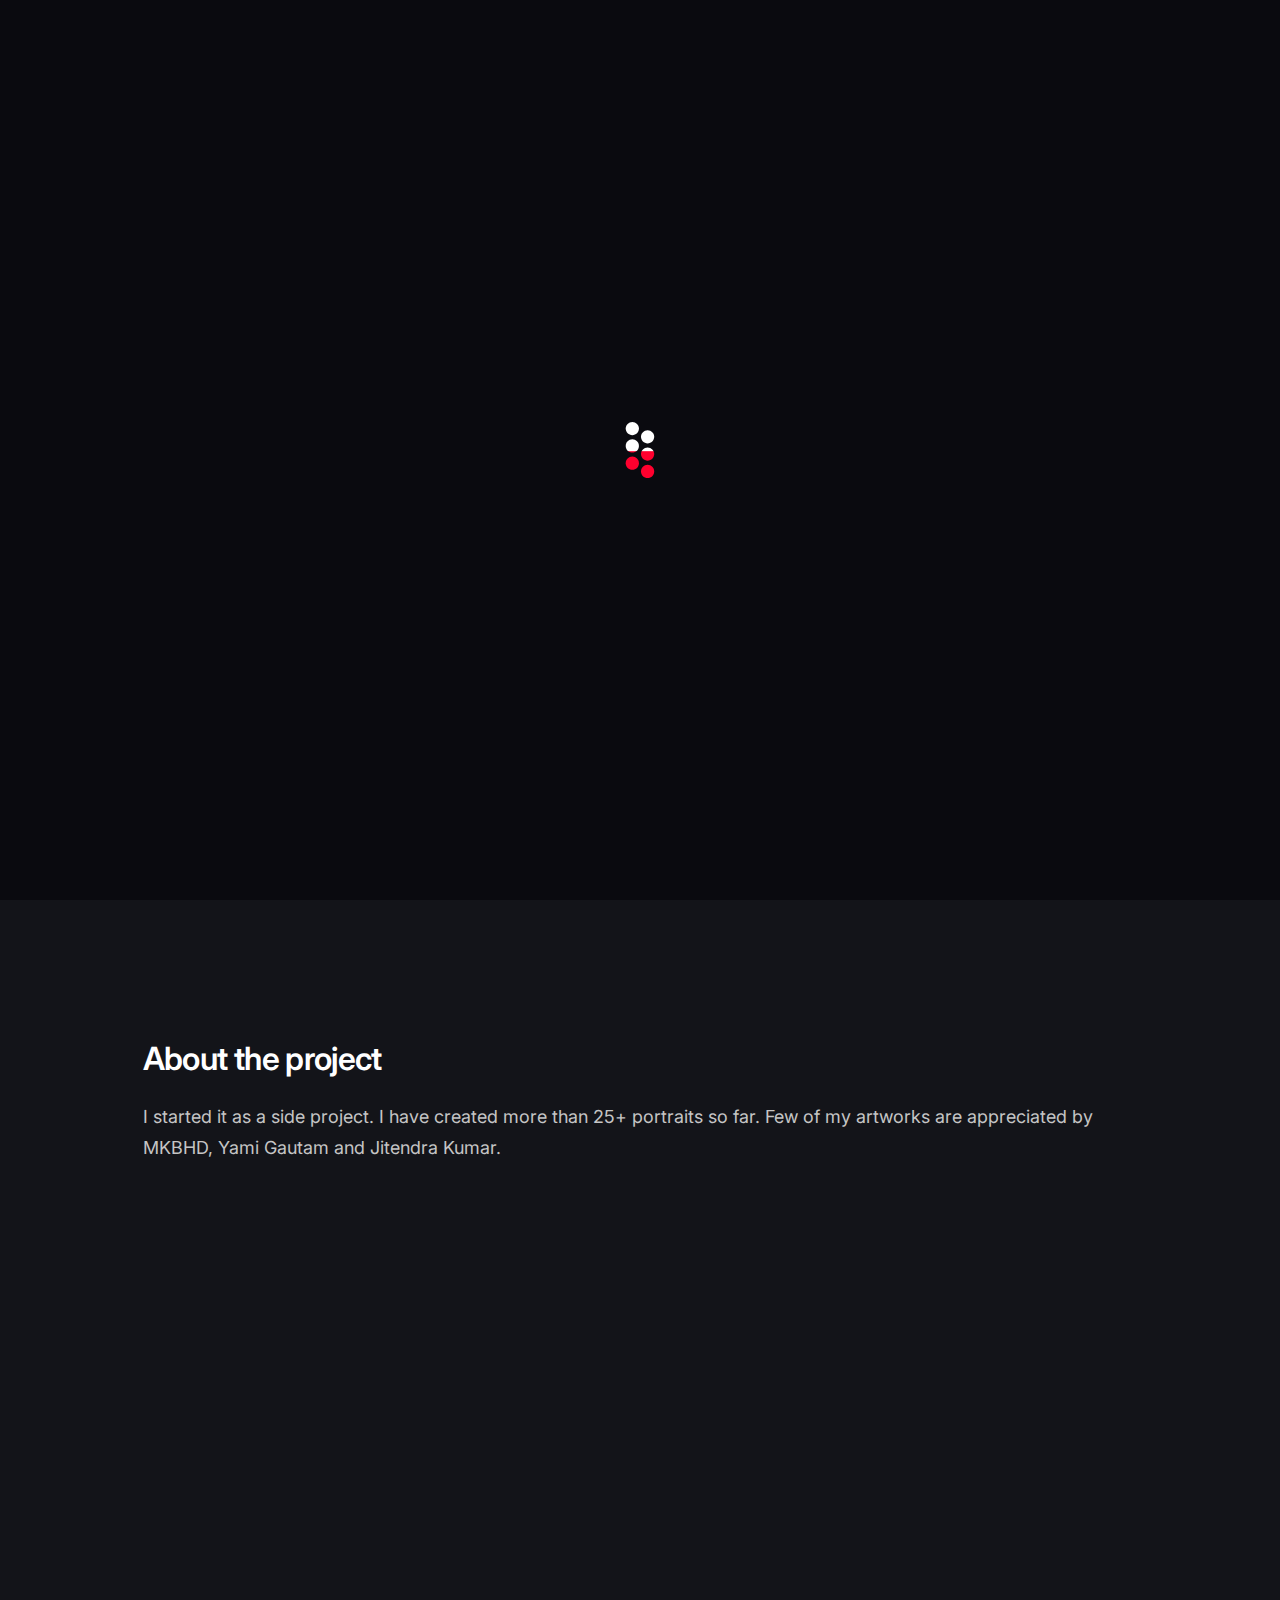
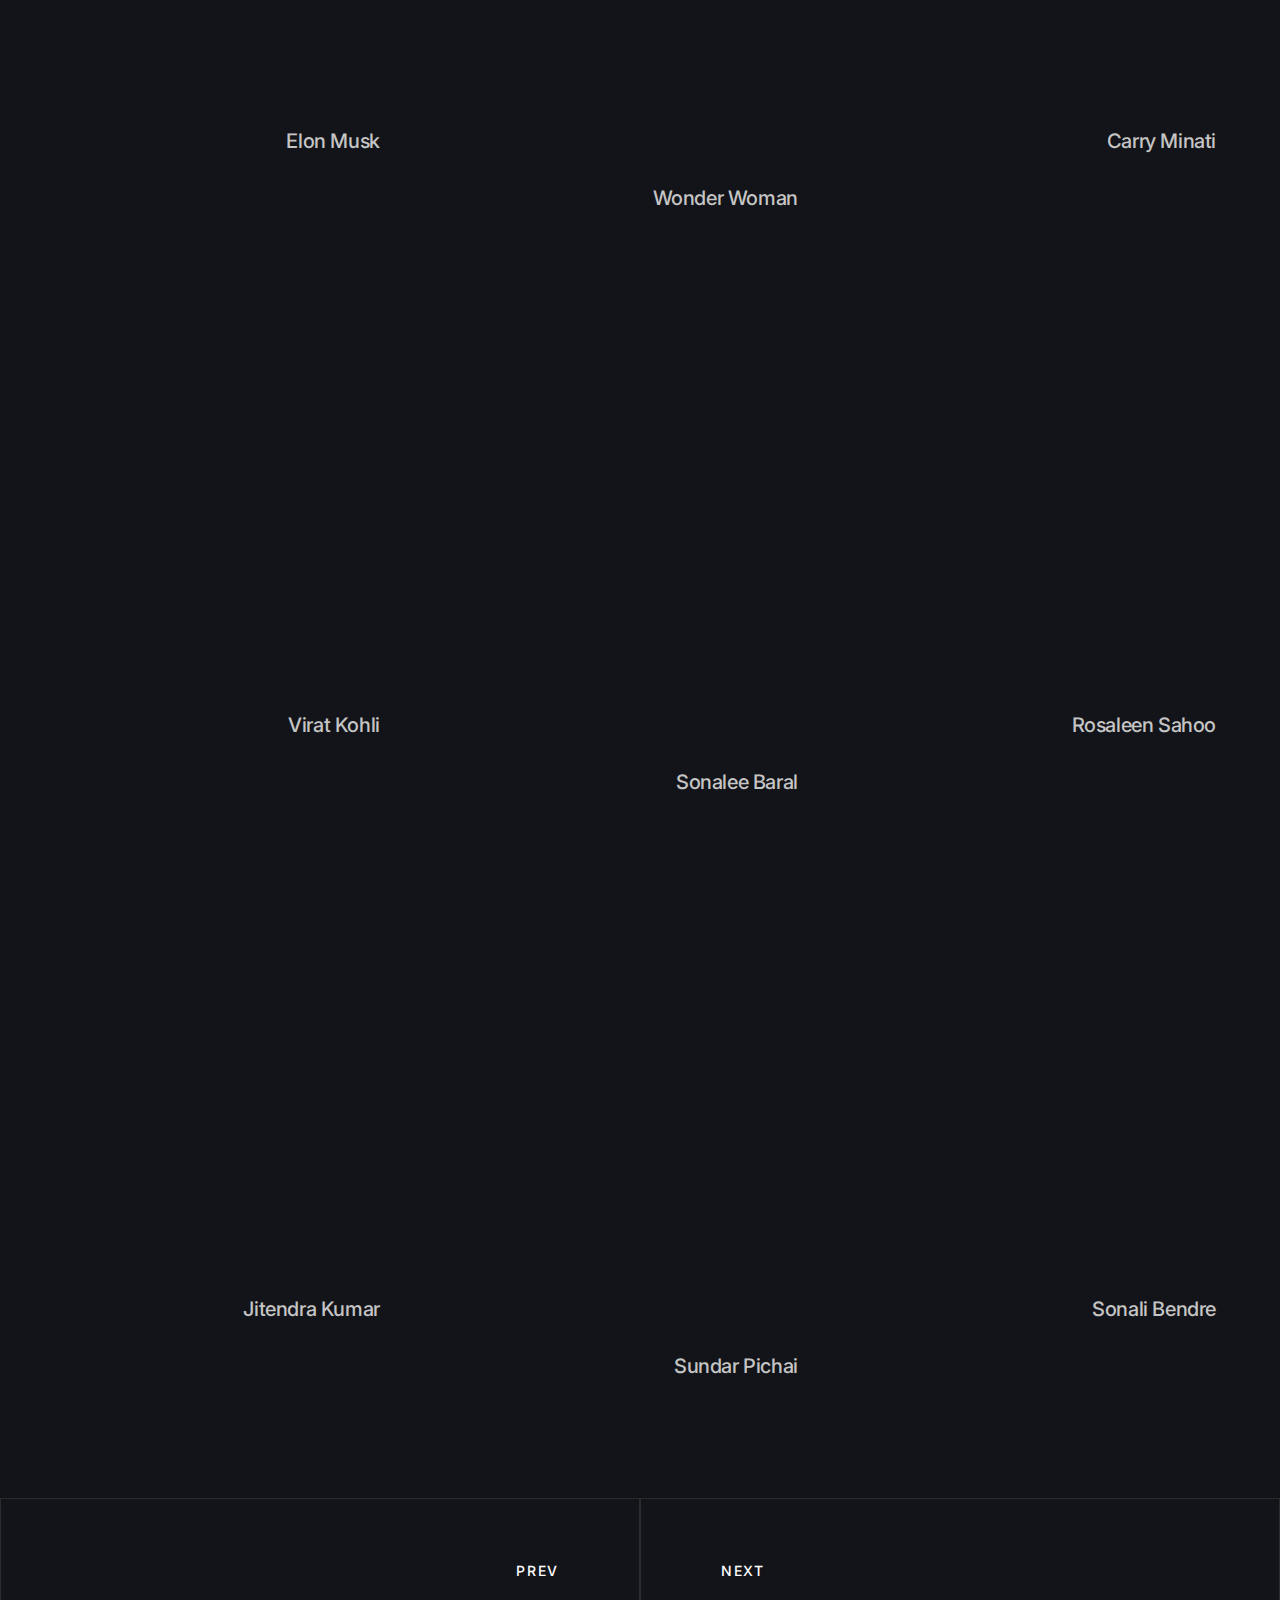
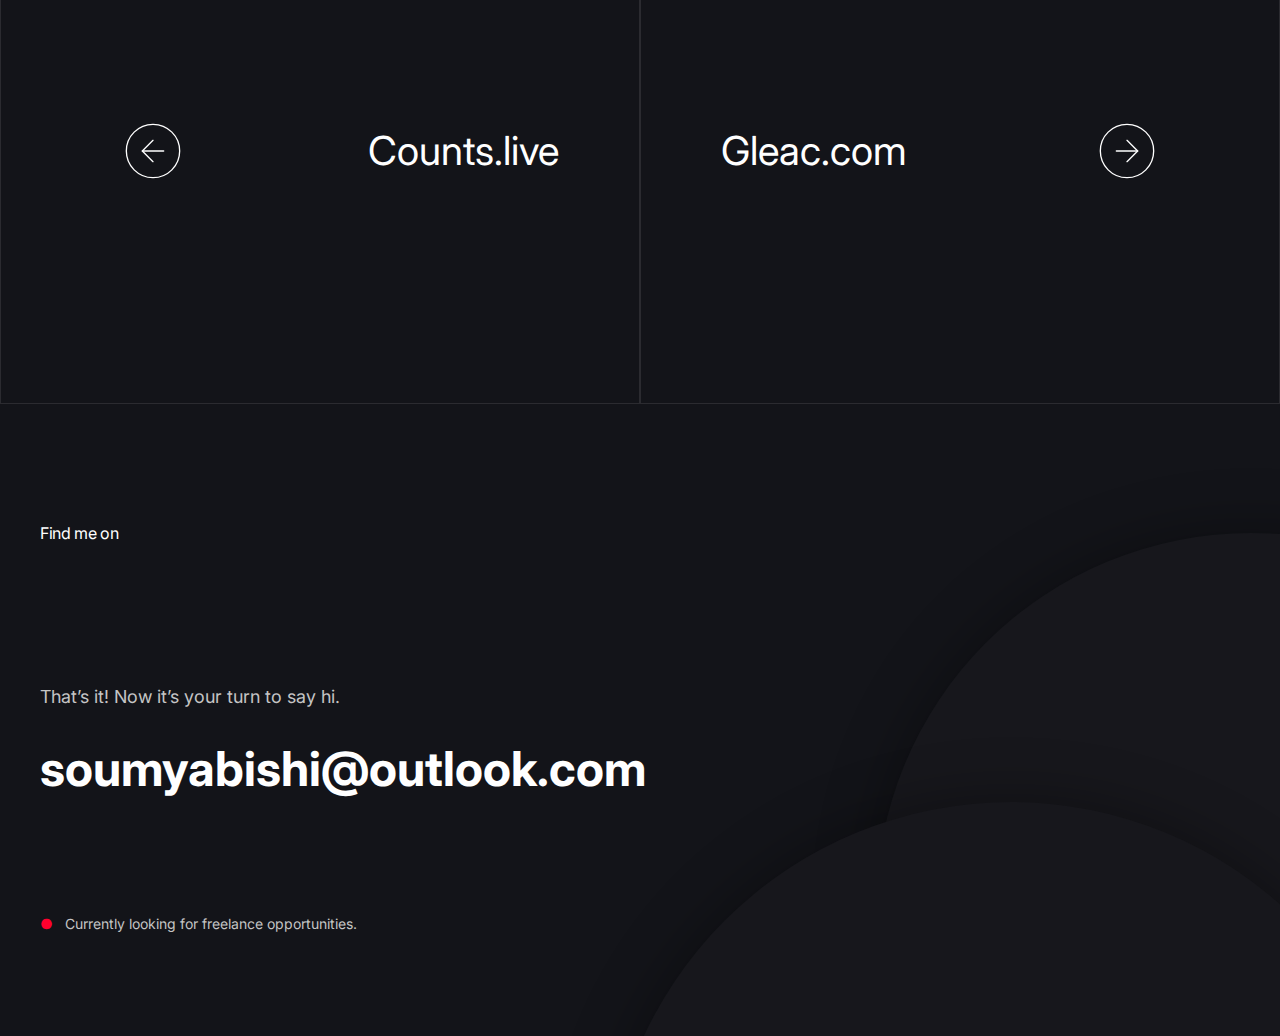
<file: lowpoly.html>
<!DOCTYPE html>
<html lang="en">

<head>

  <!-- Required meta tags -->
  <meta charset="UTF-8">
  <meta name="viewport" content="width=device-width, initial-scale=1">

  <!-- FontAwesome -->
  <link rel="stylesheet" href="https://use.fontawesome.com/releases/v5.7.2/css/all.css" integrity="sha384-fnmOCqbTlWIlj8LyTjo7mOUStjsKC4pOpQbqyi7RrhN7udi9RwhKkMHpvLbHG9Sr" crossorigin="anonymous">

  <!-- Google fonts -->
  <link href="https://fonts.googleapis.com/css2?family=Oswald:wght@200;300;400;500;600;700&display=swap" rel="stylesheet">
  <link href="https://fonts.googleapis.com/css2?family=Inter:wght@300;400;500;600;700;800;900&display=swap" rel="stylesheet">

  <!-- Stylesheets -->
  <link rel="stylesheet" href="css/vendors.css">
  <link rel="stylesheet" href="css/main.css">

  <!-- Favicon -->
  <link rel="apple-touch-icon" sizes="57x57" href="img/favicon/apple-icon-57x57.png">
  <link rel="apple-touch-icon" sizes="60x60" href="img/favicon/apple-icon-60x60.png">
  <link rel="apple-touch-icon" sizes="72x72" href="img/favicon/apple-icon-72x72.png">
  <link rel="apple-touch-icon" sizes="76x76" href="img/favicon/apple-icon-76x76.png">
  <link rel="apple-touch-icon" sizes="114x114" href="img/favicon/apple-icon-114x114.png">
  <link rel="apple-touch-icon" sizes="120x120" href="img/favicon/apple-icon-120x120.png">
  <link rel="apple-touch-icon" sizes="144x144" href="img/favicon/apple-icon-144x144.png">
  <link rel="apple-touch-icon" sizes="152x152" href="img/favicon/apple-icon-152x152.png">
  <link rel="apple-touch-icon" sizes="180x180" href="img/favicon/apple-icon-180x180.png">
  <link rel="icon" type="image/png" sizes="192x192" href="img/favicon/android-icon-192x192.png">
  <link rel="icon" type="image/png" sizes="32x32" href="img/favicon/favicon-32x32.png">
  <link rel="icon" type="image/png" sizes="96x96" href="img/favicon/favicon-96x96.png">
  <link rel="icon" type="image/png" sizes="16x16" href="img/favicon/favicon-16x16.png">
  <link rel="manifest" href="img/favicon/manifest.json">
  <meta name="msapplication-TileColor" content="#ffffff">
  <meta name="msapplication-TileImage" content="img/favicon/ms-icon-144x144.png">
  <meta name="theme-color" content="#ffffff">

  <title>Lowpoly Portraits</title>
</head>

<body class="preloader-visible" data-barba="wrapper">

  <!-- preloader start -->
  <div class="preloader js-preloader">
    <div class="preloader__bg"></div>

    <div class="preloader__progress">
      <div class="preloader__progress__inner"></div>
    </div>
  </div>
  <!-- preloader end -->


  <!-- cursor start -->
  <div class="cursor js-cursor">
    <div class="cursor__wrapper">
      <div class="cursor__follower js-follower"></div>
      <div class="cursor__label js-label"></div>
      <div class="cursor__icon js-icon"></div>
    </div>
  </div>
  <!-- cursor end -->


  <!-- barba container start -->
  <div class="barba-container" data-barba="container">

    <!-- to-top-button start -->
    <div data-cursor class="backButton js-backButton">
      <span class="backButton__bg"></span>
      <div class="backButton__icon__wrap">
        <i class="backButton__button js-top-button" data-feather="arrow-up"></i>
      </div>
    </div>
    <!-- to-top-button end -->


    <main class="">


      <!-- header start -->
      <header class="header -dark -sticky-dark js-header-dark js-header">
        <!-- header__bar start -->
        <div class="header__bar">
          <div class="header__logo js-header-logo">
            <a data-barba href="index.html">
              <img class="header__logo__light" src="img/logo/profile.png" alt="logo" style="width: 50px">
            </a>
            <a data-barba href="index.html">
              <img class="header__logo__dark" src="img/logo/profile.png" alt="logo" style="width: 50px">
            </a>
          </div>

          <div class="header-right js-header-right js-ui">
            <a target="_blank" href="Resume_Soumya_Ranjan_Bishi.pdf" class="button -sm -outline-white text-white">
              <i class="far fa-file-pdf mr-8"></i> Resume
            </a>
          </div>

        </div>
        <!-- header__bar end -->

      </header>
      <!-- header end -->



      <!-- page header start -->
      <section class="masthead -type-work-1 -full-screen bg-black sm:text-center js-masthead-type-work-1 js-bg">
        <div data-parallax="0.7" class="masthead__bg overlay-black-md js-image">
          <div data-parallax-target class="bg-image js-lazy js-bg-item" data-bg="img/projects/screenshots/lowpoly-cover.jpg"></div>
        </div>

        <div class="masthead__content">
          <div class="container-fluid">
            <div class="row justify-content-center">
              <div class="col-xl-10 col-sm-10 z-3">
                <div data-split="lines">
                  <p class="masthead__subtitle text-lg sm:text-base text-white mb-32 sm:mb-24 js-subtitle">
                    Illustration
                  </p>
                </div>

                <div data-split="lines">
                  <h1 class="masthead__title text-white fw-700 js-title">
                   Lowpoly Portrait
                  </h1>
                </div>

                <div class="masthead__info__wrap">
                  <div class="row y-gap-32">

                    <div class="col-lg-auto  col-sm-6">
                      <div class="masthead__info">
                        <div data-split="lines" class="masthead__item js-info-item">
                          <h5 class="text-lg leading-sm fw-600 text-white">Role</h5>
                          <p class="text-lg leading-sm text-light mt-12 sm:mt-8">Illustrator</p>
                        </div>
                      </div>
                    </div>

                    <div class="col-lg-auto offset-lg-1 col-sm-6">
                      <div class="masthead__info">
                        <div data-split="lines" class="masthead__item js-info-item">
                          <h5 class="text-lg leading-sm fw-600 text-white">Start</h5>
                          <p class="text-lg leading-sm text-light mt-12 sm:mt-8">Jun 2014</p>
                        </div>
                      </div>
                    </div>

                    <div class="col-lg-auto offset-lg-1 col-sm-6">
                      <div class="masthead__info">
                        <div data-split="lines" class="masthead__item js-info-item">
                          <h5 class="text-lg leading-sm fw-600 text-white">Industry</h5>
                          <p class="text-lg leading-sm text-light mt-12 sm:mt-8">Art</p>
                        </div>
                      </div>
                    </div>


                    <div class="col-lg-auto offset-lg-1 col-sm-6">
                      <div class="masthead__info">
                        <div data-split="lines" class="masthead__item js-info-item">
                          <h5 class="text-lg leading-sm fw-600 text-white">Instagram</h5>
                          <a href="https://www.instagram.com/poly.portraits_" class="button d-block fw-500 text-lg leading-sm text-white mt-12 sm:mt-8">
                            Visit page
                          </a>
                        </div>
                      </div>
                    </div>

                  </div>
                </div>
              </div>
            </div>
          </div>
        </div>
      </section>
      <!-- page header end -->






      <!-- section start -->
      <section class="layout-pt-lg  bg-dark-1">
        <!-- container start -->
        <div class="container">
          <!-- row start -->
          <div class="row  justify-content-center">
            <div class="col-xl-10 col-lg-10">
              <h2 class="text-3xl fw-600 text-white mt-20">
               About the project
              </h2>
              <p class="text-lg text-light mt-24 sm:mt-16">
                I started it as a side project. I have created more than 25+ portraits so far. Few of my artworks are appreciated by <a href="https://twitter.com/mkbhd">MKBHD</a>, <a href="https://twitter.com/yamigautam">Yami Gautam</a> and <a href="https://twitter.com/Farjigulzar">Jitendra Kumar</a>.
              </p>

            </div>
          </div>
          <!-- row end -->
        </div>
        <!-- container end -->
      </section>
      <!-- section end -->




      <!-- section start -->
      <section class="layout-pt-lg layout-pb-lg bg-dark-1">
        <!-- container start -->
        <div class="container-wide">
          <div class="fancy-grid -col-3">

            <div class="fancy-grid__item">
              <div data-parallax="0.8" class="ratio ratio-3:4">
                <div data-parallax-target class="bg-image js-lazy" data-bg="img/projects/screenshots/elon.jpg"></div>
              </div>

              <h5 class="text-xl fw-500 mt-24 text-right text-light">
                Elon Musk
              </h5>
            </div>

            <div class="fancy-grid__item">
              <div data-parallax="0.8" class="ratio ratio-3:4">
                <div data-parallax-target class="bg-image js-lazy" data-bg="img/projects/screenshots/wonder.jpg"></div>
              </div>

              <h5 class="text-xl fw-500 mt-24 text-right text-light">
                Wonder Woman
              </h5>
            </div>

            <div class="fancy-grid__item">
              <div data-parallax="0.8" class="ratio ratio-3:4">
                <div data-parallax-target class="bg-image js-lazy" data-bg="img/projects/screenshots/carry.jpg"></div>
              </div>

              <h5 class="text-xl fw-500 mt-24 text-right text-light">
                Carry Minati
              </h5>
            </div>

            <div class="fancy-grid__item">
              <div data-parallax="0.8" class="ratio ratio-3:4">
                <div data-parallax-target class="bg-image js-lazy" data-bg="img/projects/screenshots/virat.jpg"></div>
              </div>

              <h5 class="text-xl fw-500 mt-24 text-right text-light">
                Virat Kohli
              </h5>
            </div>

            <div class="fancy-grid__item">
              <div data-parallax="0.8" class="ratio ratio-3:4">
                <div data-parallax-target class="bg-image js-lazy" data-bg="img/projects/screenshots/friend.jpg"></div>
              </div>

              <h5 class="text-xl fw-500 mt-24 text-right text-light">
               Sonalee Baral
              </h5>
            </div>


            <div class="fancy-grid__item">
              <div data-parallax="0.8" class="ratio ratio-3:4">
                <div data-parallax-target class="bg-image js-lazy" data-bg="img/projects/screenshots/rosaleen.jpg"></div>
              </div>

              <h5 class="text-xl fw-500 mt-24 text-right text-light">
                Rosaleen Sahoo
              </h5>
            </div>

            <div class="fancy-grid__item">
              <div data-parallax="0.8" class="ratio ratio-3:4">
                <div data-parallax-target class="bg-image js-lazy" data-bg="img/projects/screenshots/jitu.jpg"></div>
              </div>

              <h5 class="text-xl fw-500 mt-24 text-right text-light">
                Jitendra Kumar
              </h5>
            </div>

            <div class="fancy-grid__item">
              <div data-parallax="0.8" class="ratio ratio-3:4">
                <div data-parallax-target class="bg-image js-lazy" data-bg="img/projects/screenshots/sundar.jpg"></div>
              </div>

              <h5 class="text-xl fw-500 mt-24 text-right text-light">
               Sundar Pichai
              </h5>
            </div>



            <div class="fancy-grid__item">
              <div data-parallax="0.8" class="ratio ratio-3:4">
                <div data-parallax-target class="bg-image js-lazy" data-bg="img/projects/screenshots/sonali.jpg"></div>
              </div>

              <h5 class="text-xl fw-500 mt-24 text-right text-light">
                Sonali Bendre
              </h5>
            </div>


          </div>
        </div>
        <!-- container end -->
      </section>
      <!-- section end -->



      <!-- section start -->
      <section class="projects-nav">
        <!-- row start -->
        <div class="row no-gutters">

          <div class="col-lg-6">
            <a data-barba href="counts-live.html" class="projects-nav__item -prev bg-dark-1">
              <div class="projects-nav__img">
                <div class="bg-image js-lazy" data-bg="img/projects/screenshots/counts-live-cover.jpg"></div>
              </div>

              <div class="projects-nav__content">
                <div class="projects-nav__icon">
                  <i class="size-xl str-width-xs text-white" data-feather="arrow-left-circle"></i>
                </div>

                <h3 class="text-4xl fw-400 tracking-none text-white">
                  Counts.live
                </h3>

                <p class="projects-nav__text -prev text-sm fw-500 text-white tracking-md uppercase">
                  PREV
                </p>
              </div>
            </a>
          </div>


          <div class="col-lg-6">
            <a data-barba href="gleac.html" class="projects-nav__item -next bg-dark-1">
              <div class="projects-nav__img">
                <div class="bg-image js-lazy" data-bg="img/projects/screenshots/gleac-cover.jpg"></div>
              </div>

              <div class="projects-nav__content">
                <h3 class="text-4xl fw-400 tracking-none text-white">
                  Gleac.com
                </h3>

                <div class="projects-nav__icon">
                  <i class="size-xl str-width-xs text-white" data-feather="arrow-right-circle"></i>
                </div>

                <p class="projects-nav__text -next text-sm fw-500 text-white tracking-md uppercase">
                  NEXT
                </p>
              </div>
            </a>
          </div>

        </div>
        <!-- row end -->
      </section>
      <!-- section end -->

      <!-- footer start -->
      <footer class="footer -type-2 -dark bg-dark-1" id="footer">
        <!-- container start -->
        <div class="container">
          <!-- row start -->
          <div class="row">
            <div class="col-12">
              <h5 class="text-base fw-400 text-white">Find me on</h5>
              <div class="footer__social fw-500 mt-24 sm:mt-12 text-light">
                <a href="https://www.linkedin.com/in/soumya-ranjan-bishi-4613b273/"><i class="fab fa-linkedin mr-12"></i></a>
                <a href="https://dribbble.com/soumyabishi"><i class="fab fa-dribbble mr-12"></i></a>
                <a href="https://www.behance.net/soumyabishi"><i class="fab fa-behance mr-12"></i></a>
                <a href="https://www.facebook.com/soumyabishi/"><i class="fab fa-facebook mr-12"></i></a>
                <a href="https://twitter.com/soumyabishi"><i class="fab fa-twitter mr-12"></i></a>
                <a href="https://github.com/soumyabishi"><i class="fab fa-github"></i></a>
              </div>
            </div>
          </div>
          <!-- row end -->

          <!-- row start -->
          <div class="row">
            <div class="col-auto">
              <p class="footer__text text-lg text-light md:text-base">
                That’s it! Now it’s your turn to say hi.
              </p>

              <a href="mailto:soumyabishi@outlook.com" class="footer__link text-5xl md:text-4xl xs:text-3xl button -underline fw-700 mt-16 text-white">
                soumyabishi@outlook.com
              </a>
            </div>
          </div>
          <!-- row end -->

          <!-- row start -->
          <div class="row">
            <div class="col-auto">
              <div class="footer__copyright">
                <p class="text-sm text-light">
                  <span class="mr-8 text-accent">●</span> Currently looking for freelance opportunities.
                </p>
              </div>
            </div>
          </div>
          <!-- row end -->

          <!-- shapes start -->
          <div class="footer__shapes -dark -dark-2 -shadow-dark">
            <div style="box-shadow: 0px 0px 60px rgba(0, 0, 0, 0.35);background-color:#17171C; "></div>
            <div style="box-shadow: 0px 0px 60px rgba(0, 0, 0, 0.35);background-color:#17171C; "></div>
          </div>
          <!-- shapes end -->
        </div>
        <!-- container end -->
      </footer>
      <!-- footer end -->


    </main>

  </div>
  <!-- barba container end -->


  <!-- JavaScript -->
  <script src="js/vendors.js"></script>
  <script src="js/main.js"></script>


</body>

</html>
</file>
<file: css/vendors.css>
*,:after,:before{box-sizing:border-box}html{font-family:sans-serif;line-height:1.15;-webkit-text-size-adjust:100%;-webkit-tap-highlight-color:rgba(0,0,0,0)}article,aside,figcaption,figure,footer,header,hgroup,main,nav,section{display:block}body{margin:0;font-family:-apple-system,BlinkMacSystemFont,Segoe UI,Roboto,Helvetica Neue,Arial,Noto Sans,sans-serif,Apple Color Emoji,Segoe UI Emoji,Segoe UI Symbol,Noto Color Emoji;font-size:1rem;font-weight:400;line-height:1.5;color:#212529;text-align:left;background-color:#fff}[tabindex="-1"]:focus:not(:focus-visible){outline:0!important}hr{box-sizing:content-box;height:0;overflow:visible}h1,h2,h3,h4,h5,h6{margin-top:0;margin-bottom:.5rem}p{margin-top:0;margin-bottom:1rem}abbr[data-original-title],abbr[title]{text-decoration:underline;-webkit-text-decoration:underline dotted;text-decoration:underline dotted;cursor:help;border-bottom:0;-webkit-text-decoration-skip-ink:none;text-decoration-skip-ink:none}address{font-style:normal;line-height:inherit}address,dl,ol,ul{margin-bottom:1rem}dl,ol,ul{margin-top:0}ol ol,ol ul,ul ol,ul ul{margin-bottom:0}dt{font-weight:700}dd{margin-bottom:.5rem;margin-left:0}blockquote{margin:0 0 1rem}b,strong{font-weight:bolder}small{font-size:80%}sub,sup{position:relative;font-size:75%;line-height:0;vertical-align:baseline}sub{bottom:-.25em}sup{top:-.5em}a{color:#007bff;text-decoration:none;background-color:transparent}a:hover{color:#0056b3;text-decoration:underline}a:not([href]),a:not([href]):hover{color:inherit;text-decoration:none}code,kbd,pre,samp{font-family:SFMono-Regular,Menlo,Monaco,Consolas,Liberation Mono,Courier New,monospace;font-size:1em}pre{margin-top:0;margin-bottom:1rem;overflow:auto;-ms-overflow-style:scrollbar}figure{margin:0 0 1rem}img{border-style:none}img,svg{vertical-align:middle}svg{overflow:hidden}table{border-collapse:collapse}caption{padding-top:.75rem;padding-bottom:.75rem;color:#6c757d;text-align:left;caption-side:bottom}th{text-align:inherit}label{display:inline-block;margin-bottom:.5rem}button{border-radius:0}button:focus{outline:1px dotted;outline:5px auto -webkit-focus-ring-color}button,input,optgroup,select,textarea{margin:0;font-family:inherit;font-size:inherit;line-height:inherit}button,input{overflow:visible}button,select{text-transform:none}[role=button]{cursor:pointer}select{word-wrap:normal}[type=button],[type=reset],[type=submit],button{-webkit-appearance:button}[type=button]:not(:disabled),[type=reset]:not(:disabled),[type=submit]:not(:disabled),button:not(:disabled){cursor:pointer}[type=button]::-moz-focus-inner,[type=reset]::-moz-focus-inner,[type=submit]::-moz-focus-inner,button::-moz-focus-inner{padding:0;border-style:none}input[type=checkbox],input[type=radio]{box-sizing:border-box;padding:0}textarea{overflow:auto;resize:vertical}fieldset{min-width:0;padding:0;margin:0;border:0}legend{display:block;width:100%;max-width:100%;padding:0;margin-bottom:.5rem;font-size:1.5rem;line-height:inherit;color:inherit;white-space:normal}progress{vertical-align:baseline}[type=number]::-webkit-inner-spin-button,[type=number]::-webkit-outer-spin-button{height:auto}[type=search]{outline-offset:-2px;-webkit-appearance:none}[type=search]::-webkit-search-decoration{-webkit-appearance:none}::-webkit-file-upload-button{font:inherit;-webkit-appearance:button}output{display:inline-block}summary{display:list-item;cursor:pointer}template{display:none}[hidden]{display:none!important}.container{width:100%;padding-right:16px;padding-left:16px;margin-right:auto;margin-left:auto}@media (min-width:576px){.container{max-width:540px}}@media (min-width:768px){.container{max-width:720px}}@media (min-width:992px){.container{max-width:960px}}@media (min-width:1260px){.container{max-width:1232px}}.container-fluid,.container-lg,.container-md,.container-sm,.container-xl{width:100%;padding-right:16px;padding-left:16px;margin-right:auto;margin-left:auto}@media (min-width:576px){.container,.container-sm{max-width:540px}}@media (min-width:768px){.container,.container-md,.container-sm{max-width:720px}}@media (min-width:992px){.container,.container-lg,.container-md,.container-sm{max-width:960px}}@media (min-width:1260px){.container,.container-lg,.container-md,.container-sm,.container-xl{max-width:1232px}}.row{display:flex;flex-wrap:wrap;margin-right:-16px;margin-left:-16px}.no-gutters{margin-right:0;margin-left:0}.no-gutters>.col,.no-gutters>[class*=col-]{padding-right:0;padding-left:0}.col,.col-1,.col-2,.col-3,.col-4,.col-5,.col-6,.col-7,.col-8,.col-9,.col-10,.col-11,.col-12,.col-auto,.col-lg,.col-lg-1,.col-lg-2,.col-lg-3,.col-lg-4,.col-lg-5,.col-lg-6,.col-lg-7,.col-lg-8,.col-lg-9,.col-lg-10,.col-lg-11,.col-lg-12,.col-lg-auto,.col-md,.col-md-1,.col-md-2,.col-md-3,.col-md-4,.col-md-5,.col-md-6,.col-md-7,.col-md-8,.col-md-9,.col-md-10,.col-md-11,.col-md-12,.col-md-auto,.col-sm,.col-sm-1,.col-sm-2,.col-sm-3,.col-sm-4,.col-sm-5,.col-sm-6,.col-sm-7,.col-sm-8,.col-sm-9,.col-sm-10,.col-sm-11,.col-sm-12,.col-sm-auto,.col-xl,.col-xl-1,.col-xl-2,.col-xl-3,.col-xl-4,.col-xl-5,.col-xl-6,.col-xl-7,.col-xl-8,.col-xl-9,.col-xl-10,.col-xl-11,.col-xl-12,.col-xl-auto{position:relative;width:100%;padding-right:16px;padding-left:16px}.col{flex-basis:0;flex-grow:1;min-width:0;max-width:100%}.row-cols-1>*{flex:0 0 100%;max-width:100%}.row-cols-2>*{flex:0 0 50%;max-width:50%}.row-cols-3>*{flex:0 0 33.33333%;max-width:33.33333%}.row-cols-4>*{flex:0 0 25%;max-width:25%}.row-cols-5>*{flex:0 0 20%;max-width:20%}.row-cols-6>*{flex:0 0 16.66667%;max-width:16.66667%}.col-auto{flex:0 0 auto;width:auto;max-width:100%}.col-1{flex:0 0 8.33333%;max-width:8.33333%}.col-2{flex:0 0 16.66667%;max-width:16.66667%}.col-3{flex:0 0 25%;max-width:25%}.col-4{flex:0 0 33.33333%;max-width:33.33333%}.col-5{flex:0 0 41.66667%;max-width:41.66667%}.col-6{flex:0 0 50%;max-width:50%}.col-7{flex:0 0 58.33333%;max-width:58.33333%}.col-8{flex:0 0 66.66667%;max-width:66.66667%}.col-9{flex:0 0 75%;max-width:75%}.col-10{flex:0 0 83.33333%;max-width:83.33333%}.col-11{flex:0 0 91.66667%;max-width:91.66667%}.col-12{flex:0 0 100%;max-width:100%}.order-first{order:-1}.order-last{order:13}.order-0{order:0}.order-1{order:1}.order-2{order:2}.order-3{order:3}.order-4{order:4}.order-5{order:5}.order-6{order:6}.order-7{order:7}.order-8{order:8}.order-9{order:9}.order-10{order:10}.order-11{order:11}.order-12{order:12}.offset-1{margin-left:8.33333%}.offset-2{margin-left:16.66667%}.offset-3{margin-left:25%}.offset-4{margin-left:33.33333%}.offset-5{margin-left:41.66667%}.offset-6{margin-left:50%}.offset-7{margin-left:58.33333%}.offset-8{margin-left:66.66667%}.offset-9{margin-left:75%}.offset-10{margin-left:83.33333%}.offset-11{margin-left:91.66667%}@media (min-width:576px){.col-sm{flex-basis:0;flex-grow:1;min-width:0;max-width:100%}.row-cols-sm-1>*{flex:0 0 100%;max-width:100%}.row-cols-sm-2>*{flex:0 0 50%;max-width:50%}.row-cols-sm-3>*{flex:0 0 33.33333%;max-width:33.33333%}.row-cols-sm-4>*{flex:0 0 25%;max-width:25%}.row-cols-sm-5>*{flex:0 0 20%;max-width:20%}.row-cols-sm-6>*{flex:0 0 16.66667%;max-width:16.66667%}.col-sm-auto{flex:0 0 auto;width:auto;max-width:100%}.col-sm-1{flex:0 0 8.33333%;max-width:8.33333%}.col-sm-2{flex:0 0 16.66667%;max-width:16.66667%}.col-sm-3{flex:0 0 25%;max-width:25%}.col-sm-4{flex:0 0 33.33333%;max-width:33.33333%}.col-sm-5{flex:0 0 41.66667%;max-width:41.66667%}.col-sm-6{flex:0 0 50%;max-width:50%}.col-sm-7{flex:0 0 58.33333%;max-width:58.33333%}.col-sm-8{flex:0 0 66.66667%;max-width:66.66667%}.col-sm-9{flex:0 0 75%;max-width:75%}.col-sm-10{flex:0 0 83.33333%;max-width:83.33333%}.col-sm-11{flex:0 0 91.66667%;max-width:91.66667%}.col-sm-12{flex:0 0 100%;max-width:100%}.order-sm-first{order:-1}.order-sm-last{order:13}.order-sm-0{order:0}.order-sm-1{order:1}.order-sm-2{order:2}.order-sm-3{order:3}.order-sm-4{order:4}.order-sm-5{order:5}.order-sm-6{order:6}.order-sm-7{order:7}.order-sm-8{order:8}.order-sm-9{order:9}.order-sm-10{order:10}.order-sm-11{order:11}.order-sm-12{order:12}.offset-sm-0{margin-left:0}.offset-sm-1{margin-left:8.33333%}.offset-sm-2{margin-left:16.66667%}.offset-sm-3{margin-left:25%}.offset-sm-4{margin-left:33.33333%}.offset-sm-5{margin-left:41.66667%}.offset-sm-6{margin-left:50%}.offset-sm-7{margin-left:58.33333%}.offset-sm-8{margin-left:66.66667%}.offset-sm-9{margin-left:75%}.offset-sm-10{margin-left:83.33333%}.offset-sm-11{margin-left:91.66667%}}@media (min-width:768px){.col-md{flex-basis:0;flex-grow:1;min-width:0;max-width:100%}.row-cols-md-1>*{flex:0 0 100%;max-width:100%}.row-cols-md-2>*{flex:0 0 50%;max-width:50%}.row-cols-md-3>*{flex:0 0 33.33333%;max-width:33.33333%}.row-cols-md-4>*{flex:0 0 25%;max-width:25%}.row-cols-md-5>*{flex:0 0 20%;max-width:20%}.row-cols-md-6>*{flex:0 0 16.66667%;max-width:16.66667%}.col-md-auto{flex:0 0 auto;width:auto;max-width:100%}.col-md-1{flex:0 0 8.33333%;max-width:8.33333%}.col-md-2{flex:0 0 16.66667%;max-width:16.66667%}.col-md-3{flex:0 0 25%;max-width:25%}.col-md-4{flex:0 0 33.33333%;max-width:33.33333%}.col-md-5{flex:0 0 41.66667%;max-width:41.66667%}.col-md-6{flex:0 0 50%;max-width:50%}.col-md-7{flex:0 0 58.33333%;max-width:58.33333%}.col-md-8{flex:0 0 66.66667%;max-width:66.66667%}.col-md-9{flex:0 0 75%;max-width:75%}.col-md-10{flex:0 0 83.33333%;max-width:83.33333%}.col-md-11{flex:0 0 91.66667%;max-width:91.66667%}.col-md-12{flex:0 0 100%;max-width:100%}.order-md-first{order:-1}.order-md-last{order:13}.order-md-0{order:0}.order-md-1{order:1}.order-md-2{order:2}.order-md-3{order:3}.order-md-4{order:4}.order-md-5{order:5}.order-md-6{order:6}.order-md-7{order:7}.order-md-8{order:8}.order-md-9{order:9}.order-md-10{order:10}.order-md-11{order:11}.order-md-12{order:12}.offset-md-0{margin-left:0}.offset-md-1{margin-left:8.33333%}.offset-md-2{margin-left:16.66667%}.offset-md-3{margin-left:25%}.offset-md-4{margin-left:33.33333%}.offset-md-5{margin-left:41.66667%}.offset-md-6{margin-left:50%}.offset-md-7{margin-left:58.33333%}.offset-md-8{margin-left:66.66667%}.offset-md-9{margin-left:75%}.offset-md-10{margin-left:83.33333%}.offset-md-11{margin-left:91.66667%}}@media (min-width:992px){.col-lg{flex-basis:0;flex-grow:1;min-width:0;max-width:100%}.row-cols-lg-1>*{flex:0 0 100%;max-width:100%}.row-cols-lg-2>*{flex:0 0 50%;max-width:50%}.row-cols-lg-3>*{flex:0 0 33.33333%;max-width:33.33333%}.row-cols-lg-4>*{flex:0 0 25%;max-width:25%}.row-cols-lg-5>*{flex:0 0 20%;max-width:20%}.row-cols-lg-6>*{flex:0 0 16.66667%;max-width:16.66667%}.col-lg-auto{flex:0 0 auto;width:auto;max-width:100%}.col-lg-1{flex:0 0 8.33333%;max-width:8.33333%}.col-lg-2{flex:0 0 16.66667%;max-width:16.66667%}.col-lg-3{flex:0 0 25%;max-width:25%}.col-lg-4{flex:0 0 33.33333%;max-width:33.33333%}.col-lg-5{flex:0 0 41.66667%;max-width:41.66667%}.col-lg-6{flex:0 0 50%;max-width:50%}.col-lg-7{flex:0 0 58.33333%;max-width:58.33333%}.col-lg-8{flex:0 0 66.66667%;max-width:66.66667%}.col-lg-9{flex:0 0 75%;max-width:75%}.col-lg-10{flex:0 0 83.33333%;max-width:83.33333%}.col-lg-11{flex:0 0 91.66667%;max-width:91.66667%}.col-lg-12{flex:0 0 100%;max-width:100%}.order-lg-first{order:-1}.order-lg-last{order:13}.order-lg-0{order:0}.order-lg-1{order:1}.order-lg-2{order:2}.order-lg-3{order:3}.order-lg-4{order:4}.order-lg-5{order:5}.order-lg-6{order:6}.order-lg-7{order:7}.order-lg-8{order:8}.order-lg-9{order:9}.order-lg-10{order:10}.order-lg-11{order:11}.order-lg-12{order:12}.offset-lg-0{margin-left:0}.offset-lg-1{margin-left:8.33333%}.offset-lg-2{margin-left:16.66667%}.offset-lg-3{margin-left:25%}.offset-lg-4{margin-left:33.33333%}.offset-lg-5{margin-left:41.66667%}.offset-lg-6{margin-left:50%}.offset-lg-7{margin-left:58.33333%}.offset-lg-8{margin-left:66.66667%}.offset-lg-9{margin-left:75%}.offset-lg-10{margin-left:83.33333%}.offset-lg-11{margin-left:91.66667%}}@media (min-width:1260px){.col-xl{flex-basis:0;flex-grow:1;min-width:0;max-width:100%}.row-cols-xl-1>*{flex:0 0 100%;max-width:100%}.row-cols-xl-2>*{flex:0 0 50%;max-width:50%}.row-cols-xl-3>*{flex:0 0 33.33333%;max-width:33.33333%}.row-cols-xl-4>*{flex:0 0 25%;max-width:25%}.row-cols-xl-5>*{flex:0 0 20%;max-width:20%}.row-cols-xl-6>*{flex:0 0 16.66667%;max-width:16.66667%}.col-xl-auto{flex:0 0 auto;width:auto;max-width:100%}.col-xl-1{flex:0 0 8.33333%;max-width:8.33333%}.col-xl-2{flex:0 0 16.66667%;max-width:16.66667%}.col-xl-3{flex:0 0 25%;max-width:25%}.col-xl-4{flex:0 0 33.33333%;max-width:33.33333%}.col-xl-5{flex:0 0 41.66667%;max-width:41.66667%}.col-xl-6{flex:0 0 50%;max-width:50%}.col-xl-7{flex:0 0 58.33333%;max-width:58.33333%}.col-xl-8{flex:0 0 66.66667%;max-width:66.66667%}.col-xl-9{flex:0 0 75%;max-width:75%}.col-xl-10{flex:0 0 83.33333%;max-width:83.33333%}.col-xl-11{flex:0 0 91.66667%;max-width:91.66667%}.col-xl-12{flex:0 0 100%;max-width:100%}.order-xl-first{order:-1}.order-xl-last{order:13}.order-xl-0{order:0}.order-xl-1{order:1}.order-xl-2{order:2}.order-xl-3{order:3}.order-xl-4{order:4}.order-xl-5{order:5}.order-xl-6{order:6}.order-xl-7{order:7}.order-xl-8{order:8}.order-xl-9{order:9}.order-xl-10{order:10}.order-xl-11{order:11}.order-xl-12{order:12}.offset-xl-0{margin-left:0}.offset-xl-1{margin-left:8.33333%}.offset-xl-2{margin-left:16.66667%}.offset-xl-3{margin-left:25%}.offset-xl-4{margin-left:33.33333%}.offset-xl-5{margin-left:41.66667%}.offset-xl-6{margin-left:50%}.offset-xl-7{margin-left:58.33333%}.offset-xl-8{margin-left:66.66667%}.offset-xl-9{margin-left:75%}.offset-xl-10{margin-left:83.33333%}.offset-xl-11{margin-left:91.66667%}}
@font-face {
  font-family: 'icomoon';
  src:  url('../fonts/icomoon.eot?ipuuib');
  src:  url('../fonts/icomoon.eot?ipuuib#iefix') format('embedded-opentype'),
    url('../fonts/icomoon.ttf?ipuuib') format('truetype'),
    url('../fonts/icomoon.woff?ipuuib') format('woff'),
    url('../fonts/icomoon.svg?ipuuib#icomoon') format('svg');
  font-weight: normal;
  font-style: normal;
  font-display: block;
}

[class^="icon-"], [class*=" icon-"] {
  /* use !important to prevent issues with browser extensions that change fonts */
  font-family: 'icomoon' !important;
  speak: none;
  font-style: normal;
  font-weight: normal;
  font-variant: normal;
  text-transform: none;
  line-height: 1;

  /* Better Font Rendering =========== */
  -webkit-font-smoothing: antialiased;
  -moz-osx-font-smoothing: grayscale;
}

.icon-chevron:before {
  content: "\e900";
  color: inherit
}

/**
 * Swiper 4.5.0
 * Most modern mobile touch slider and framework with hardware accelerated transitions
 * http://www.idangero.us/swiper/
 *
 * Copyright 2014-2019 Vladimir Kharlampidi
 *
 * Released under the MIT License
 *
 * Released on: February 22, 2019
 */
.swiper-container{margin:0 auto;position:relative;overflow:hidden;list-style:none;padding:0;z-index:1}.swiper-container-no-flexbox .swiper-slide{float:left}.swiper-container-vertical>.swiper-wrapper{-webkit-box-orient:vertical;-webkit-box-direction:normal;-webkit-flex-direction:column;-ms-flex-direction:column;flex-direction:column}.swiper-wrapper{position:relative;width:100%;height:100%;z-index:1;display:-webkit-box;display:-webkit-flex;display:-ms-flexbox;display:flex;-webkit-transition-property:-webkit-transform;transition-property:-webkit-transform;-o-transition-property:transform;transition-property:transform;transition-property:transform,-webkit-transform;-webkit-box-sizing:content-box;box-sizing:content-box}.swiper-container-android .swiper-slide,.swiper-wrapper{-webkit-transform:translate3d(0,0,0);transform:translate3d(0,0,0)}.swiper-container-multirow>.swiper-wrapper{-webkit-flex-wrap:wrap;-ms-flex-wrap:wrap;flex-wrap:wrap}.swiper-container-free-mode>.swiper-wrapper{-webkit-transition-timing-function:ease-out;-o-transition-timing-function:ease-out;transition-timing-function:ease-out;margin:0 auto}.swiper-slide{-webkit-flex-shrink:0;-ms-flex-negative:0;flex-shrink:0;width:100%;height:100%;position:relative;-webkit-transition-property:-webkit-transform;transition-property:-webkit-transform;-o-transition-property:transform;transition-property:transform;transition-property:transform,-webkit-transform}.swiper-slide-invisible-blank{visibility:hidden}.swiper-container-autoheight,.swiper-container-autoheight .swiper-slide{height:auto}.swiper-container-autoheight .swiper-wrapper{-webkit-box-align:start;-webkit-align-items:flex-start;-ms-flex-align:start;align-items:flex-start;-webkit-transition-property:height,-webkit-transform;transition-property:height,-webkit-transform;-o-transition-property:transform,height;transition-property:transform,height;transition-property:transform,height,-webkit-transform}.swiper-container-3d{-webkit-perspective:1200px;perspective:1200px}.swiper-container-3d .swiper-cube-shadow,.swiper-container-3d .swiper-slide,.swiper-container-3d .swiper-slide-shadow-bottom,.swiper-container-3d .swiper-slide-shadow-left,.swiper-container-3d .swiper-slide-shadow-right,.swiper-container-3d .swiper-slide-shadow-top,.swiper-container-3d .swiper-wrapper{-webkit-transform-style:preserve-3d;transform-style:preserve-3d}.swiper-container-3d .swiper-slide-shadow-bottom,.swiper-container-3d .swiper-slide-shadow-left,.swiper-container-3d .swiper-slide-shadow-right,.swiper-container-3d .swiper-slide-shadow-top{position:absolute;left:0;top:0;width:100%;height:100%;pointer-events:none;z-index:10}.swiper-container-3d .swiper-slide-shadow-left{background-image:-webkit-gradient(linear,right top,left top,from(rgba(0,0,0,.5)),to(rgba(0,0,0,0)));background-image:-webkit-linear-gradient(right,rgba(0,0,0,.5),rgba(0,0,0,0));background-image:-o-linear-gradient(right,rgba(0,0,0,.5),rgba(0,0,0,0));background-image:linear-gradient(to left,rgba(0,0,0,.5),rgba(0,0,0,0))}.swiper-container-3d .swiper-slide-shadow-right{background-image:-webkit-gradient(linear,left top,right top,from(rgba(0,0,0,.5)),to(rgba(0,0,0,0)));background-image:-webkit-linear-gradient(left,rgba(0,0,0,.5),rgba(0,0,0,0));background-image:-o-linear-gradient(left,rgba(0,0,0,.5),rgba(0,0,0,0));background-image:linear-gradient(to right,rgba(0,0,0,.5),rgba(0,0,0,0))}.swiper-container-3d .swiper-slide-shadow-top{background-image:-webkit-gradient(linear,left bottom,left top,from(rgba(0,0,0,.5)),to(rgba(0,0,0,0)));background-image:-webkit-linear-gradient(bottom,rgba(0,0,0,.5),rgba(0,0,0,0));background-image:-o-linear-gradient(bottom,rgba(0,0,0,.5),rgba(0,0,0,0));background-image:linear-gradient(to top,rgba(0,0,0,.5),rgba(0,0,0,0))}.swiper-container-3d .swiper-slide-shadow-bottom{background-image:-webkit-gradient(linear,left top,left bottom,from(rgba(0,0,0,.5)),to(rgba(0,0,0,0)));background-image:-webkit-linear-gradient(top,rgba(0,0,0,.5),rgba(0,0,0,0));background-image:-o-linear-gradient(top,rgba(0,0,0,.5),rgba(0,0,0,0));background-image:linear-gradient(to bottom,rgba(0,0,0,.5),rgba(0,0,0,0))}.swiper-container-wp8-horizontal,.swiper-container-wp8-horizontal>.swiper-wrapper{-ms-touch-action:pan-y;touch-action:pan-y}.swiper-container-wp8-vertical,.swiper-container-wp8-vertical>.swiper-wrapper{-ms-touch-action:pan-x;touch-action:pan-x}.swiper-button-next,.swiper-button-prev{position:absolute;top:50%;width:27px;height:44px;margin-top:-22px;z-index:10;cursor:pointer;background-size:27px 44px;background-position:center;background-repeat:no-repeat}.swiper-button-next.swiper-button-disabled,.swiper-button-prev.swiper-button-disabled{opacity:.35;cursor:auto;pointer-events:none}.swiper-button-prev,.swiper-container-rtl .swiper-button-next{background-image:url("data:image/svg+xml;charset=utf-8,%3Csvg%20xmlns%3D'http%3A%2F%2Fwww.w3.org%2F2000%2Fsvg'%20viewBox%3D'0%200%2027%2044'%3E%3Cpath%20d%3D'M0%2C22L22%2C0l2.1%2C2.1L4.2%2C22l19.9%2C19.9L22%2C44L0%2C22L0%2C22L0%2C22z'%20fill%3D'%23007aff'%2F%3E%3C%2Fsvg%3E");left:10px;right:auto}.swiper-button-next,.swiper-container-rtl .swiper-button-prev{background-image:url("data:image/svg+xml;charset=utf-8,%3Csvg%20xmlns%3D'http%3A%2F%2Fwww.w3.org%2F2000%2Fsvg'%20viewBox%3D'0%200%2027%2044'%3E%3Cpath%20d%3D'M27%2C22L27%2C22L5%2C44l-2.1-2.1L22.8%2C22L2.9%2C2.1L5%2C0L27%2C22L27%2C22z'%20fill%3D'%23007aff'%2F%3E%3C%2Fsvg%3E");right:10px;left:auto}.swiper-button-prev.swiper-button-white,.swiper-container-rtl .swiper-button-next.swiper-button-white{background-image:url("data:image/svg+xml;charset=utf-8,%3Csvg%20xmlns%3D'http%3A%2F%2Fwww.w3.org%2F2000%2Fsvg'%20viewBox%3D'0%200%2027%2044'%3E%3Cpath%20d%3D'M0%2C22L22%2C0l2.1%2C2.1L4.2%2C22l19.9%2C19.9L22%2C44L0%2C22L0%2C22L0%2C22z'%20fill%3D'%23ffffff'%2F%3E%3C%2Fsvg%3E")}.swiper-button-next.swiper-button-white,.swiper-container-rtl .swiper-button-prev.swiper-button-white{background-image:url("data:image/svg+xml;charset=utf-8,%3Csvg%20xmlns%3D'http%3A%2F%2Fwww.w3.org%2F2000%2Fsvg'%20viewBox%3D'0%200%2027%2044'%3E%3Cpath%20d%3D'M27%2C22L27%2C22L5%2C44l-2.1-2.1L22.8%2C22L2.9%2C2.1L5%2C0L27%2C22L27%2C22z'%20fill%3D'%23ffffff'%2F%3E%3C%2Fsvg%3E")}.swiper-button-prev.swiper-button-black,.swiper-container-rtl .swiper-button-next.swiper-button-black{background-image:url("data:image/svg+xml;charset=utf-8,%3Csvg%20xmlns%3D'http%3A%2F%2Fwww.w3.org%2F2000%2Fsvg'%20viewBox%3D'0%200%2027%2044'%3E%3Cpath%20d%3D'M0%2C22L22%2C0l2.1%2C2.1L4.2%2C22l19.9%2C19.9L22%2C44L0%2C22L0%2C22L0%2C22z'%20fill%3D'%23000000'%2F%3E%3C%2Fsvg%3E")}.swiper-button-next.swiper-button-black,.swiper-container-rtl .swiper-button-prev.swiper-button-black{background-image:url("data:image/svg+xml;charset=utf-8,%3Csvg%20xmlns%3D'http%3A%2F%2Fwww.w3.org%2F2000%2Fsvg'%20viewBox%3D'0%200%2027%2044'%3E%3Cpath%20d%3D'M27%2C22L27%2C22L5%2C44l-2.1-2.1L22.8%2C22L2.9%2C2.1L5%2C0L27%2C22L27%2C22z'%20fill%3D'%23000000'%2F%3E%3C%2Fsvg%3E")}.swiper-button-lock{display:none}.swiper-pagination{position:absolute;text-align:center;-webkit-transition:.3s opacity;-o-transition:.3s opacity;transition:.3s opacity;-webkit-transform:translate3d(0,0,0);transform:translate3d(0,0,0);z-index:10}.swiper-pagination.swiper-pagination-hidden{opacity:0}.swiper-container-horizontal>.swiper-pagination-bullets,.swiper-pagination-custom,.swiper-pagination-fraction{bottom:10px;left:0;width:100%}.swiper-pagination-bullets-dynamic{overflow:hidden;font-size:0}.swiper-pagination-bullets-dynamic .swiper-pagination-bullet{-webkit-transform:scale(.33);-ms-transform:scale(.33);transform:scale(.33);position:relative}.swiper-pagination-bullets-dynamic .swiper-pagination-bullet-active{-webkit-transform:scale(1);-ms-transform:scale(1);transform:scale(1)}.swiper-pagination-bullets-dynamic .swiper-pagination-bullet-active-main{-webkit-transform:scale(1);-ms-transform:scale(1);transform:scale(1)}.swiper-pagination-bullets-dynamic .swiper-pagination-bullet-active-prev{-webkit-transform:scale(.66);-ms-transform:scale(.66);transform:scale(.66)}.swiper-pagination-bullets-dynamic .swiper-pagination-bullet-active-prev-prev{-webkit-transform:scale(.33);-ms-transform:scale(.33);transform:scale(.33)}.swiper-pagination-bullets-dynamic .swiper-pagination-bullet-active-next{-webkit-transform:scale(.66);-ms-transform:scale(.66);transform:scale(.66)}.swiper-pagination-bullets-dynamic .swiper-pagination-bullet-active-next-next{-webkit-transform:scale(.33);-ms-transform:scale(.33);transform:scale(.33)}.swiper-pagination-bullet{width:8px;height:8px;display:inline-block;border-radius:100%;background:#000;opacity:.2}button.swiper-pagination-bullet{border:none;margin:0;padding:0;-webkit-box-shadow:none;box-shadow:none;-webkit-appearance:none;-moz-appearance:none;appearance:none}.swiper-pagination-clickable .swiper-pagination-bullet{cursor:pointer}.swiper-pagination-bullet-active{opacity:1;background:#007aff}.swiper-container-vertical>.swiper-pagination-bullets{right:10px;top:50%;-webkit-transform:translate3d(0,-50%,0);transform:translate3d(0,-50%,0)}.swiper-container-vertical>.swiper-pagination-bullets .swiper-pagination-bullet{margin:6px 0;display:block}.swiper-container-vertical>.swiper-pagination-bullets.swiper-pagination-bullets-dynamic{top:50%;-webkit-transform:translateY(-50%);-ms-transform:translateY(-50%);transform:translateY(-50%);width:8px}.swiper-container-vertical>.swiper-pagination-bullets.swiper-pagination-bullets-dynamic .swiper-pagination-bullet{display:inline-block;-webkit-transition:.2s top,.2s -webkit-transform;transition:.2s top,.2s -webkit-transform;-o-transition:.2s transform,.2s top;transition:.2s transform,.2s top;transition:.2s transform,.2s top,.2s -webkit-transform}.swiper-container-horizontal>.swiper-pagination-bullets .swiper-pagination-bullet{margin:0 4px}.swiper-container-horizontal>.swiper-pagination-bullets.swiper-pagination-bullets-dynamic{left:50%;-webkit-transform:translateX(-50%);-ms-transform:translateX(-50%);transform:translateX(-50%);white-space:nowrap}.swiper-container-horizontal>.swiper-pagination-bullets.swiper-pagination-bullets-dynamic .swiper-pagination-bullet{-webkit-transition:.2s left,.2s -webkit-transform;transition:.2s left,.2s -webkit-transform;-o-transition:.2s transform,.2s left;transition:.2s transform,.2s left;transition:.2s transform,.2s left,.2s -webkit-transform}.swiper-container-horizontal.swiper-container-rtl>.swiper-pagination-bullets-dynamic .swiper-pagination-bullet{-webkit-transition:.2s right,.2s -webkit-transform;transition:.2s right,.2s -webkit-transform;-o-transition:.2s transform,.2s right;transition:.2s transform,.2s right;transition:.2s transform,.2s right,.2s -webkit-transform}.swiper-pagination-progressbar{background:rgba(0,0,0,.25);position:absolute}.swiper-pagination-progressbar .swiper-pagination-progressbar-fill{background:#007aff;position:absolute;left:0;top:0;width:100%;height:100%;-webkit-transform:scale(0);-ms-transform:scale(0);transform:scale(0);-webkit-transform-origin:left top;-ms-transform-origin:left top;transform-origin:left top}.swiper-container-rtl .swiper-pagination-progressbar .swiper-pagination-progressbar-fill{-webkit-transform-origin:right top;-ms-transform-origin:right top;transform-origin:right top}.swiper-container-horizontal>.swiper-pagination-progressbar,.swiper-container-vertical>.swiper-pagination-progressbar.swiper-pagination-progressbar-opposite{width:100%;height:4px;left:0;top:0}.swiper-container-horizontal>.swiper-pagination-progressbar.swiper-pagination-progressbar-opposite,.swiper-container-vertical>.swiper-pagination-progressbar{width:4px;height:100%;left:0;top:0}.swiper-pagination-white .swiper-pagination-bullet-active{background:#fff}.swiper-pagination-progressbar.swiper-pagination-white{background:rgba(255,255,255,.25)}.swiper-pagination-progressbar.swiper-pagination-white .swiper-pagination-progressbar-fill{background:#fff}.swiper-pagination-black .swiper-pagination-bullet-active{background:#000}.swiper-pagination-progressbar.swiper-pagination-black{background:rgba(0,0,0,.25)}.swiper-pagination-progressbar.swiper-pagination-black .swiper-pagination-progressbar-fill{background:#000}.swiper-pagination-lock{display:none}.swiper-scrollbar{border-radius:10px;position:relative;-ms-touch-action:none;background:rgba(0,0,0,.1)}.swiper-container-horizontal>.swiper-scrollbar{position:absolute;left:1%;bottom:3px;z-index:50;height:5px;width:98%}.swiper-container-vertical>.swiper-scrollbar{position:absolute;right:3px;top:1%;z-index:50;width:5px;height:98%}.swiper-scrollbar-drag{height:100%;width:100%;position:relative;background:rgba(0,0,0,.5);border-radius:10px;left:0;top:0}.swiper-scrollbar-cursor-drag{cursor:move}.swiper-scrollbar-lock{display:none}.swiper-zoom-container{width:100%;height:100%;display:-webkit-box;display:-webkit-flex;display:-ms-flexbox;display:flex;-webkit-box-pack:center;-webkit-justify-content:center;-ms-flex-pack:center;justify-content:center;-webkit-box-align:center;-webkit-align-items:center;-ms-flex-align:center;align-items:center;text-align:center}.swiper-zoom-container>canvas,.swiper-zoom-container>img,.swiper-zoom-container>svg{max-width:100%;max-height:100%;-o-object-fit:contain;object-fit:contain}.swiper-slide-zoomed{cursor:move}.swiper-lazy-preloader{width:42px;height:42px;position:absolute;left:50%;top:50%;margin-left:-21px;margin-top:-21px;z-index:10;-webkit-transform-origin:50%;-ms-transform-origin:50%;transform-origin:50%;-webkit-animation:swiper-preloader-spin 1s steps(12,end) infinite;animation:swiper-preloader-spin 1s steps(12,end) infinite}.swiper-lazy-preloader:after{display:block;content:'';width:100%;height:100%;background-image:url("data:image/svg+xml;charset=utf-8,%3Csvg%20viewBox%3D'0%200%20120%20120'%20xmlns%3D'http%3A%2F%2Fwww.w3.org%2F2000%2Fsvg'%20xmlns%3Axlink%3D'http%3A%2F%2Fwww.w3.org%2F1999%2Fxlink'%3E%3Cdefs%3E%3Cline%20id%3D'l'%20x1%3D'60'%20x2%3D'60'%20y1%3D'7'%20y2%3D'27'%20stroke%3D'%236c6c6c'%20stroke-width%3D'11'%20stroke-linecap%3D'round'%2F%3E%3C%2Fdefs%3E%3Cg%3E%3Cuse%20xlink%3Ahref%3D'%23l'%20opacity%3D'.27'%2F%3E%3Cuse%20xlink%3Ahref%3D'%23l'%20opacity%3D'.27'%20transform%3D'rotate(30%2060%2C60)'%2F%3E%3Cuse%20xlink%3Ahref%3D'%23l'%20opacity%3D'.27'%20transform%3D'rotate(60%2060%2C60)'%2F%3E%3Cuse%20xlink%3Ahref%3D'%23l'%20opacity%3D'.27'%20transform%3D'rotate(90%2060%2C60)'%2F%3E%3Cuse%20xlink%3Ahref%3D'%23l'%20opacity%3D'.27'%20transform%3D'rotate(120%2060%2C60)'%2F%3E%3Cuse%20xlink%3Ahref%3D'%23l'%20opacity%3D'.27'%20transform%3D'rotate(150%2060%2C60)'%2F%3E%3Cuse%20xlink%3Ahref%3D'%23l'%20opacity%3D'.37'%20transform%3D'rotate(180%2060%2C60)'%2F%3E%3Cuse%20xlink%3Ahref%3D'%23l'%20opacity%3D'.46'%20transform%3D'rotate(210%2060%2C60)'%2F%3E%3Cuse%20xlink%3Ahref%3D'%23l'%20opacity%3D'.56'%20transform%3D'rotate(240%2060%2C60)'%2F%3E%3Cuse%20xlink%3Ahref%3D'%23l'%20opacity%3D'.66'%20transform%3D'rotate(270%2060%2C60)'%2F%3E%3Cuse%20xlink%3Ahref%3D'%23l'%20opacity%3D'.75'%20transform%3D'rotate(300%2060%2C60)'%2F%3E%3Cuse%20xlink%3Ahref%3D'%23l'%20opacity%3D'.85'%20transform%3D'rotate(330%2060%2C60)'%2F%3E%3C%2Fg%3E%3C%2Fsvg%3E");background-position:50%;background-size:100%;background-repeat:no-repeat}.swiper-lazy-preloader-white:after{background-image:url("data:image/svg+xml;charset=utf-8,%3Csvg%20viewBox%3D'0%200%20120%20120'%20xmlns%3D'http%3A%2F%2Fwww.w3.org%2F2000%2Fsvg'%20xmlns%3Axlink%3D'http%3A%2F%2Fwww.w3.org%2F1999%2Fxlink'%3E%3Cdefs%3E%3Cline%20id%3D'l'%20x1%3D'60'%20x2%3D'60'%20y1%3D'7'%20y2%3D'27'%20stroke%3D'%23fff'%20stroke-width%3D'11'%20stroke-linecap%3D'round'%2F%3E%3C%2Fdefs%3E%3Cg%3E%3Cuse%20xlink%3Ahref%3D'%23l'%20opacity%3D'.27'%2F%3E%3Cuse%20xlink%3Ahref%3D'%23l'%20opacity%3D'.27'%20transform%3D'rotate(30%2060%2C60)'%2F%3E%3Cuse%20xlink%3Ahref%3D'%23l'%20opacity%3D'.27'%20transform%3D'rotate(60%2060%2C60)'%2F%3E%3Cuse%20xlink%3Ahref%3D'%23l'%20opacity%3D'.27'%20transform%3D'rotate(90%2060%2C60)'%2F%3E%3Cuse%20xlink%3Ahref%3D'%23l'%20opacity%3D'.27'%20transform%3D'rotate(120%2060%2C60)'%2F%3E%3Cuse%20xlink%3Ahref%3D'%23l'%20opacity%3D'.27'%20transform%3D'rotate(150%2060%2C60)'%2F%3E%3Cuse%20xlink%3Ahref%3D'%23l'%20opacity%3D'.37'%20transform%3D'rotate(180%2060%2C60)'%2F%3E%3Cuse%20xlink%3Ahref%3D'%23l'%20opacity%3D'.46'%20transform%3D'rotate(210%2060%2C60)'%2F%3E%3Cuse%20xlink%3Ahref%3D'%23l'%20opacity%3D'.56'%20transform%3D'rotate(240%2060%2C60)'%2F%3E%3Cuse%20xlink%3Ahref%3D'%23l'%20opacity%3D'.66'%20transform%3D'rotate(270%2060%2C60)'%2F%3E%3Cuse%20xlink%3Ahref%3D'%23l'%20opacity%3D'.75'%20transform%3D'rotate(300%2060%2C60)'%2F%3E%3Cuse%20xlink%3Ahref%3D'%23l'%20opacity%3D'.85'%20transform%3D'rotate(330%2060%2C60)'%2F%3E%3C%2Fg%3E%3C%2Fsvg%3E")}@-webkit-keyframes swiper-preloader-spin{100%{-webkit-transform:rotate(360deg);transform:rotate(360deg)}}@keyframes swiper-preloader-spin{100%{-webkit-transform:rotate(360deg);transform:rotate(360deg)}}.swiper-container .swiper-notification{position:absolute;left:0;top:0;pointer-events:none;opacity:0;z-index:-1000}.swiper-container-fade.swiper-container-free-mode .swiper-slide{-webkit-transition-timing-function:ease-out;-o-transition-timing-function:ease-out;transition-timing-function:ease-out}.swiper-container-fade .swiper-slide{pointer-events:none;-webkit-transition-property:opacity;-o-transition-property:opacity;transition-property:opacity}.swiper-container-fade .swiper-slide .swiper-slide{pointer-events:none}.swiper-container-fade .swiper-slide-active,.swiper-container-fade .swiper-slide-active .swiper-slide-active{pointer-events:auto}.swiper-container-cube{overflow:visible}.swiper-container-cube .swiper-slide{pointer-events:none;-webkit-backface-visibility:hidden;backface-visibility:hidden;z-index:1;visibility:hidden;-webkit-transform-origin:0 0;-ms-transform-origin:0 0;transform-origin:0 0;width:100%;height:100%}.swiper-container-cube .swiper-slide .swiper-slide{pointer-events:none}.swiper-container-cube.swiper-container-rtl .swiper-slide{-webkit-transform-origin:100% 0;-ms-transform-origin:100% 0;transform-origin:100% 0}.swiper-container-cube .swiper-slide-active,.swiper-container-cube .swiper-slide-active .swiper-slide-active{pointer-events:auto}.swiper-container-cube .swiper-slide-active,.swiper-container-cube .swiper-slide-next,.swiper-container-cube .swiper-slide-next+.swiper-slide,.swiper-container-cube .swiper-slide-prev{pointer-events:auto;visibility:visible}.swiper-container-cube .swiper-slide-shadow-bottom,.swiper-container-cube .swiper-slide-shadow-left,.swiper-container-cube .swiper-slide-shadow-right,.swiper-container-cube .swiper-slide-shadow-top{z-index:0;-webkit-backface-visibility:hidden;backface-visibility:hidden}.swiper-container-cube .swiper-cube-shadow{position:absolute;left:0;bottom:0;width:100%;height:100%;background:#000;opacity:.6;-webkit-filter:blur(50px);filter:blur(50px);z-index:0}.swiper-container-flip{overflow:visible}.swiper-container-flip .swiper-slide{pointer-events:none;-webkit-backface-visibility:hidden;backface-visibility:hidden;z-index:1}.swiper-container-flip .swiper-slide .swiper-slide{pointer-events:none}.swiper-container-flip .swiper-slide-active,.swiper-container-flip .swiper-slide-active .swiper-slide-active{pointer-events:auto}.swiper-container-flip .swiper-slide-shadow-bottom,.swiper-container-flip .swiper-slide-shadow-left,.swiper-container-flip .swiper-slide-shadow-right,.swiper-container-flip .swiper-slide-shadow-top{z-index:0;-webkit-backface-visibility:hidden;backface-visibility:hidden}.swiper-container-coverflow .swiper-wrapper{-ms-perspective:1200px}
</file>
<file: css/main.css>
/* ------------------------------------------------------------------

  01. Variables
  02. Reveal animations
  03. Base
  04. Buttons
  05. Forms
  06. Typography
  07. 404
  08. Footers
  09. Blog masthead
  10. Blog content
  11. Blog pagination
  12. Blog comments
  13. Blog respond form
  14. Blog sidebar
  15. Blog sidebar widgets
  16. Header, menus
  17. Nav button
  18. Testimonials
  19. Video
  20. Back button
  21. Breadcrumbs
  22. Social
  23. Contact
  24. Section heading
  25. Parallax
  26. Preloader
  27. UI elements
  28. Pagination
  29. Cursor
  30. Main slider type-1
  31. Main slider type-2
  32. Main slider type-3
  33. Masthead base
  34. Masthead single portfolio project
  35. Masthead type-1
  36. Masthead type-2
  37. Masthead type-3
  38. Masthead type-4
  39. Card
  40. Price card
  41. Award
  42. Charts
  43. Clients
  44. Blog card
  45. Team
  46. Counter
  47. Portfolio
  48. Masonry
  49. Portfolio projects navigation
  50. Portfolio single project
  51. Utilities

-------------------------------------------------------------------- */
.ratio {
  position: relative;
  display: block;
  overflow: hidden;
}

.ratio::before {
  display: block;
  width: 100%;
  content: "";
}

.ratio-1\:1::before {
  padding-bottom: 100%;
}

.ratio-2\:1::before {
  padding-bottom: 50%;
}

.ratio-2\:3::before {
  padding-bottom: 150%;
}

.ratio-3\:2::before {
  padding-bottom: 66.66667%;
}

.ratio-3\:4::before {
  padding-bottom: 133.33333%;
}

.ratio-4\:3::before {
  padding-bottom: 75%;
}

.ratio-16\:9::before {
  padding-bottom: 56.25%;
}

/*--------------------------------------------------
	01. Variables
---------------------------------------------------*/
:root {
  --text-xs:   0.75rem;
  --text-sm:   0.875rem;
  --text-base: 1rem;
  --text-lg:   1.125rem;
  --text-xl:   1.25rem;
  --text-2xl:  1.5rem;
  --text-3xl:  2rem;
  --text-4xl:  2.5rem;
  --text-5xl:  3rem;
  --text-6xl:  3.75rem;
}

:root {
  --preloader-image: url('../img/general/loader.svg');
}

:root {
  --accent-color: #FF002E;
  --bg-light-1: #f5f6f8;
  --bg-light-2: #F1F6F9;
  --bg-dark-1: #131419;
  --bg-dark-2: #1E2027;
  --bg-dark-3: #0D0D12;
  --bg-dark-4: #0A0A0F;
  --font-light: rgb(197, 197, 197);
  --font-dark: #454545;
}

:root {
  --font-primary: "Inter", sans-serif;
  --font-secondary: "Manrope", sans-serif;
}



/*--------------------------------------------------
	02. Reveal animations
---------------------------------------------------*/
[data-anim-wrap] {
  pointer-events: none;
}

[data-anim-wrap].animated {
  pointer-events: auto;
}

[data-anim*='cover-white']::after,
[data-anim-child*='cover-white']::after {
  background-color: white;
}

[data-anim*='cover-black']::after,
[data-anim-child*='cover-black']::after {
  background-color: black;
}

[data-anim*='cover-light-1']::after,
[data-anim-child*='cover-light-1']::after {
  background-color: var(--bg-light-1);
}

[data-anim*='cover-light-2']::after,
[data-anim-child*='cover-light-2']::after {
  background-color: var(--bg-light-2);
}

[data-anim*='cover-dark-1']::after,
[data-anim-child*='cover-dark-1']::after {
  background-color: var(--bg-dark-1);
}

[data-anim*='cover-dark-2']::after,
[data-anim-child*='cover-dark-2']::after {
  background-color: var(--bg-dark-2);
}

[data-anim*='cover-accent']::after,
[data-anim-child*='cover-accent']::after {
  background-color: var(--accent-color);
}

@-webkit-keyframes reveal {
  100% {
    opacity: 1;
  }
}

@keyframes reveal {
  100% {
    opacity: 1;
  }
}

[data-anim^='img-fade'],
[data-anim-child^='img-fade'] {
  overflow: hidden;
  display: block;
  position: relative;
}

[data-anim^='img-fade'] > *,
[data-anim-child^='img-fade'] > * {
  pointer-events: none;
  opacity: 0;
  transform: scale(1.5);
  transition-property: opacity, transform;
  transition-duration: 1s;
  transition-timing-function: cubic-bezier(0.77, 0, 0.175, 1);
}

[data-anim^='img-fade'].is-in-view > *,
[data-anim-child^='img-fade'].is-in-view > * {
  pointer-events: auto;
  opacity: 1;
  transform: translate3d(0, 0, 0);
}

[data-anim^='img-right'],
[data-anim-child^='img-right'] {
  overflow: hidden;
  display: block;
  position: relative;
}

[data-anim^='img-right']::after,
[data-anim-child^='img-right']::after {
  content: "";
  position: absolute;
  top: -0.0625rem;
  left: -0.0625rem;
  right: 0;
  z-index: 20;
  height: calc(100% + 0.125rem);
  width: calc(100% + 0.125rem);
  transform-origin: right;
  -webkit-animation-duration: 0.8s;
          animation-duration: 0.8s;
  -webkit-animation-timing-function: cubic-bezier(0.77, 0, 0.175, 1);
          animation-timing-function: cubic-bezier(0.77, 0, 0.175, 1);
  -webkit-animation-fill-mode: both;
          animation-fill-mode: both;
}

[data-anim^='img-right'] > *,
[data-anim-child^='img-right'] > * {
  transform-origin: center;
  -webkit-animation-duration: 0.8s;
          animation-duration: 0.8s;
  -webkit-animation-timing-function: cubic-bezier(0.77, 0, 0.175, 1);
          animation-timing-function: cubic-bezier(0.77, 0, 0.175, 1);
  -webkit-animation-fill-mode: both;
          animation-fill-mode: both;
}

[data-anim^='img-right'].is-in-view::after,
[data-anim-child^='img-right'].is-in-view::after {
  -webkit-animation-name: imgRight;
          animation-name: imgRight;
}

[data-anim^='img-right'].is-in-view > *,
[data-anim-child^='img-right'].is-in-view > * {
  -webkit-animation-name: imgReveal;
          animation-name: imgReveal;
}

@-webkit-keyframes imgRight {
  0% {
    transform: scaleX(1);
  }
  100% {
    transform: scaleX(0);
  }
}

@keyframes imgRight {
  0% {
    transform: scaleX(1);
  }
  100% {
    transform: scaleX(0);
  }
}

@-webkit-keyframes imgReveal {
  0% {
    transform: scale(1.4);
  }
  100% {
    transform: scale(1.01);
  }
}

@keyframes imgReveal {
  0% {
    transform: scale(1.4);
  }
  100% {
    transform: scale(1.01);
  }
}

[data-anim^='slide-'],
[data-anim-child^='slide-'] {
  opacity: 0;
  transition-property: opacity, transform;
  pointer-events: none;
  transition-duration: 1.2s;
  transition-timing-function: cubic-bezier(0.165, 0.84, 0.44, 1);
}

[data-anim^='slide-'].is-in-view,
[data-anim-child^='slide-'].is-in-view {
  opacity: 1;
  transform: translate3d(0, 0, 0);
  pointer-events: auto;
}

[data-anim^='slide-up'],
[data-anim-child^='slide-up'] {
  transform: translate3d(0, 2.125rem, 0);
}

[data-anim^='slide-down'],
[data-anim-child^='slide-down'] {
  transform: translate3d(0, -2.125rem, 0);
}

[data-anim^='slide-right'],
[data-anim-child^='slide-right'] {
  transform: translate3d(-2.125rem, 0, 0);
}

[data-anim^='slide-left'],
[data-anim-child^='slide-left'] {
  transform: translate3d(2.125rem, 0, 0);
}

[data-anim^='fade'],
[data-anim-child^='fade'] {
  opacity: 0;
  transition-property: opacity;
  pointer-events: none;
  transition-duration: 0.8s;
  transition-timing-function: cubic-bezier(0.645, 0.045, 0.355, 1);
}

[data-anim^='fade'].is-in-view,
[data-anim-child^='fade'].is-in-view {
  opacity: 1;
  pointer-events: auto;
}

[data-anim*="delay-1"],
[data-anim-child*="delay-1"] {
  transition-delay: 0.1s;
  -webkit-animation-delay: 0.1s;
          animation-delay: 0.1s;
}

[data-anim*="delay-1"]::after,
[data-anim-child*="delay-1"]::after {
  -webkit-animation-delay: 0.1s;
          animation-delay: 0.1s;
}

[data-anim*="delay-1"] > *,
[data-anim-child*="delay-1"] > * {
  -webkit-animation-delay: 0.1s;
          animation-delay: 0.1s;
}

[data-anim*="delay-2"],
[data-anim-child*="delay-2"] {
  transition-delay: 0.2s;
  -webkit-animation-delay: 0.2s;
          animation-delay: 0.2s;
}

[data-anim*="delay-2"]::after,
[data-anim-child*="delay-2"]::after {
  -webkit-animation-delay: 0.2s;
          animation-delay: 0.2s;
}

[data-anim*="delay-2"] > *,
[data-anim-child*="delay-2"] > * {
  -webkit-animation-delay: 0.2s;
          animation-delay: 0.2s;
}

[data-anim*="delay-3"],
[data-anim-child*="delay-3"] {
  transition-delay: 0.3s;
  -webkit-animation-delay: 0.3s;
          animation-delay: 0.3s;
}

[data-anim*="delay-3"]::after,
[data-anim-child*="delay-3"]::after {
  -webkit-animation-delay: 0.3s;
          animation-delay: 0.3s;
}

[data-anim*="delay-3"] > *,
[data-anim-child*="delay-3"] > * {
  -webkit-animation-delay: 0.3s;
          animation-delay: 0.3s;
}

[data-anim*="delay-4"],
[data-anim-child*="delay-4"] {
  transition-delay: 0.4s;
  -webkit-animation-delay: 0.4s;
          animation-delay: 0.4s;
}

[data-anim*="delay-4"]::after,
[data-anim-child*="delay-4"]::after {
  -webkit-animation-delay: 0.4s;
          animation-delay: 0.4s;
}

[data-anim*="delay-4"] > *,
[data-anim-child*="delay-4"] > * {
  -webkit-animation-delay: 0.4s;
          animation-delay: 0.4s;
}

[data-anim*="delay-5"],
[data-anim-child*="delay-5"] {
  transition-delay: 0.5s;
  -webkit-animation-delay: 0.5s;
          animation-delay: 0.5s;
}

[data-anim*="delay-5"]::after,
[data-anim-child*="delay-5"]::after {
  -webkit-animation-delay: 0.5s;
          animation-delay: 0.5s;
}

[data-anim*="delay-5"] > *,
[data-anim-child*="delay-5"] > * {
  -webkit-animation-delay: 0.5s;
          animation-delay: 0.5s;
}

[data-anim*="delay-6"],
[data-anim-child*="delay-6"] {
  transition-delay: 0.6s;
  -webkit-animation-delay: 0.6s;
          animation-delay: 0.6s;
}

[data-anim*="delay-6"]::after,
[data-anim-child*="delay-6"]::after {
  -webkit-animation-delay: 0.6s;
          animation-delay: 0.6s;
}

[data-anim*="delay-6"] > *,
[data-anim-child*="delay-6"] > * {
  -webkit-animation-delay: 0.6s;
          animation-delay: 0.6s;
}

[data-anim*="delay-7"],
[data-anim-child*="delay-7"] {
  transition-delay: 0.7s;
  -webkit-animation-delay: 0.7s;
          animation-delay: 0.7s;
}

[data-anim*="delay-7"]::after,
[data-anim-child*="delay-7"]::after {
  -webkit-animation-delay: 0.7s;
          animation-delay: 0.7s;
}

[data-anim*="delay-7"] > *,
[data-anim-child*="delay-7"] > * {
  -webkit-animation-delay: 0.7s;
          animation-delay: 0.7s;
}

[data-anim*="delay-8"],
[data-anim-child*="delay-8"] {
  transition-delay: 0.8s;
  -webkit-animation-delay: 0.8s;
          animation-delay: 0.8s;
}

[data-anim*="delay-8"]::after,
[data-anim-child*="delay-8"]::after {
  -webkit-animation-delay: 0.8s;
          animation-delay: 0.8s;
}

[data-anim*="delay-8"] > *,
[data-anim-child*="delay-8"] > * {
  -webkit-animation-delay: 0.8s;
          animation-delay: 0.8s;
}

[data-anim*="delay-9"],
[data-anim-child*="delay-9"] {
  transition-delay: 0.9s;
  -webkit-animation-delay: 0.9s;
          animation-delay: 0.9s;
}

[data-anim*="delay-9"]::after,
[data-anim-child*="delay-9"]::after {
  -webkit-animation-delay: 0.9s;
          animation-delay: 0.9s;
}

[data-anim*="delay-9"] > *,
[data-anim-child*="delay-9"] > * {
  -webkit-animation-delay: 0.9s;
          animation-delay: 0.9s;
}

[data-anim*="delay-10"],
[data-anim-child*="delay-10"] {
  transition-delay: 1s;
  -webkit-animation-delay: 1s;
          animation-delay: 1s;
}

[data-anim*="delay-10"]::after,
[data-anim-child*="delay-10"]::after {
  -webkit-animation-delay: 1s;
          animation-delay: 1s;
}

[data-anim*="delay-10"] > *,
[data-anim-child*="delay-10"] > * {
  -webkit-animation-delay: 1s;
          animation-delay: 1s;
}

[data-anim*="delay-11"],
[data-anim-child*="delay-11"] {
  transition-delay: 1.1s;
  -webkit-animation-delay: 1.1s;
          animation-delay: 1.1s;
}

[data-anim*="delay-11"]::after,
[data-anim-child*="delay-11"]::after {
  -webkit-animation-delay: 1.1s;
          animation-delay: 1.1s;
}

[data-anim*="delay-11"] > *,
[data-anim-child*="delay-11"] > * {
  -webkit-animation-delay: 1.1s;
          animation-delay: 1.1s;
}

[data-anim*="delay-12"],
[data-anim-child*="delay-12"] {
  transition-delay: 1.2s;
  -webkit-animation-delay: 1.2s;
          animation-delay: 1.2s;
}

[data-anim*="delay-12"]::after,
[data-anim-child*="delay-12"]::after {
  -webkit-animation-delay: 1.2s;
          animation-delay: 1.2s;
}

[data-anim*="delay-12"] > *,
[data-anim-child*="delay-12"] > * {
  -webkit-animation-delay: 1.2s;
          animation-delay: 1.2s;
}

[data-anim*="delay-13"],
[data-anim-child*="delay-13"] {
  transition-delay: 1.3s;
  -webkit-animation-delay: 1.3s;
          animation-delay: 1.3s;
}

[data-anim*="delay-13"]::after,
[data-anim-child*="delay-13"]::after {
  -webkit-animation-delay: 1.3s;
          animation-delay: 1.3s;
}

[data-anim*="delay-13"] > *,
[data-anim-child*="delay-13"] > * {
  -webkit-animation-delay: 1.3s;
          animation-delay: 1.3s;
}

[data-anim*="delay-14"],
[data-anim-child*="delay-14"] {
  transition-delay: 1.4s;
  -webkit-animation-delay: 1.4s;
          animation-delay: 1.4s;
}

[data-anim*="delay-14"]::after,
[data-anim-child*="delay-14"]::after {
  -webkit-animation-delay: 1.4s;
          animation-delay: 1.4s;
}

[data-anim*="delay-14"] > *,
[data-anim-child*="delay-14"] > * {
  -webkit-animation-delay: 1.4s;
          animation-delay: 1.4s;
}

[data-anim*="delay-15"],
[data-anim-child*="delay-15"] {
  transition-delay: 1.5s;
  -webkit-animation-delay: 1.5s;
          animation-delay: 1.5s;
}

[data-anim*="delay-15"]::after,
[data-anim-child*="delay-15"]::after {
  -webkit-animation-delay: 1.5s;
          animation-delay: 1.5s;
}

[data-anim*="delay-15"] > *,
[data-anim-child*="delay-15"] > * {
  -webkit-animation-delay: 1.5s;
          animation-delay: 1.5s;
}

[data-anim*="delay-16"],
[data-anim-child*="delay-16"] {
  transition-delay: 1.6s;
  -webkit-animation-delay: 1.6s;
          animation-delay: 1.6s;
}

[data-anim*="delay-16"]::after,
[data-anim-child*="delay-16"]::after {
  -webkit-animation-delay: 1.6s;
          animation-delay: 1.6s;
}

[data-anim*="delay-16"] > *,
[data-anim-child*="delay-16"] > * {
  -webkit-animation-delay: 1.6s;
          animation-delay: 1.6s;
}

[data-anim*="delay-17"],
[data-anim-child*="delay-17"] {
  transition-delay: 1.7s;
  -webkit-animation-delay: 1.7s;
          animation-delay: 1.7s;
}

[data-anim*="delay-17"]::after,
[data-anim-child*="delay-17"]::after {
  -webkit-animation-delay: 1.7s;
          animation-delay: 1.7s;
}

[data-anim*="delay-17"] > *,
[data-anim-child*="delay-17"] > * {
  -webkit-animation-delay: 1.7s;
          animation-delay: 1.7s;
}

[data-anim*="delay-18"],
[data-anim-child*="delay-18"] {
  transition-delay: 1.8s;
  -webkit-animation-delay: 1.8s;
          animation-delay: 1.8s;
}

[data-anim*="delay-18"]::after,
[data-anim-child*="delay-18"]::after {
  -webkit-animation-delay: 1.8s;
          animation-delay: 1.8s;
}

[data-anim*="delay-18"] > *,
[data-anim-child*="delay-18"] > * {
  -webkit-animation-delay: 1.8s;
          animation-delay: 1.8s;
}

[data-anim*="delay-19"],
[data-anim-child*="delay-19"] {
  transition-delay: 1.9s;
  -webkit-animation-delay: 1.9s;
          animation-delay: 1.9s;
}

[data-anim*="delay-19"]::after,
[data-anim-child*="delay-19"]::after {
  -webkit-animation-delay: 1.9s;
          animation-delay: 1.9s;
}

[data-anim*="delay-19"] > *,
[data-anim-child*="delay-19"] > * {
  -webkit-animation-delay: 1.9s;
          animation-delay: 1.9s;
}

[data-anim*="delay-20"],
[data-anim-child*="delay-20"] {
  transition-delay: 2s;
  -webkit-animation-delay: 2s;
          animation-delay: 2s;
}

[data-anim*="delay-20"]::after,
[data-anim-child*="delay-20"]::after {
  -webkit-animation-delay: 2s;
          animation-delay: 2s;
}

[data-anim*="delay-20"] > *,
[data-anim-child*="delay-20"] > * {
  -webkit-animation-delay: 2s;
          animation-delay: 2s;
}

/*--------------------------------------------------
	03. Base
---------------------------------------------------*/
html {
  -webkit-font-smoothing: antialiased;
  -moz-osx-font-smoothing: grayscale;
  min-height: 100%;
  font-family: var(--font-primary);
  color: var(--font-dark);
  line-height: 1;
  font-size: 16px;
}

@media (min-width: 1600px) {
  html {
    font-size: 1vw;
  }
}

@media (min-width: 1800px) {
  html {
    font-size: 0.92vw;
  }
}

body {
  font-family: var(--font-primary);
  overflow-x: hidden;
  background-color: white;
  color: var(--font-dark);
  line-height: 1.7;
  width: 100%;
  max-width: 100%;
  padding: 0;
  font-size: var(--text-base);
}

@media (min-width: 1260px) {
  .container {
    max-width: 77rem;
  }
}

@media (max-width: 575px) {
  .container {
    padding-right: 1.5rem;
    padding-left: 1.5rem;
  }
}

::-moz-selection {
  color: white;
  background-color: var(--accent-color);
  text-shadow: none;
}

::selection {
  color: white;
  background-color: var(--accent-color);
  text-shadow: none;
}

main {
  overflow-x: hidden;
}

section {
  overflow: hidden;
  position: relative;
}

a {
  color: inherit;
  font-size: inherit;
  line-height: inherit;
  font-weight: inherit;
  transition: color 200ms ease-in-out;
}

a:hover {
  text-decoration: none;
  color: var(--accent-color);
}

ul, li {
  list-style: none;
  margin: 0;
  padding: 0;
}

h1, h2, h3, h4, h5, h6 {
  margin: 0;
}

p {
  margin: 0;
}

button:focus {
  outline: 0;
}

/*--------------------------------------------------
	04. Buttons
---------------------------------------------------*/
button {
  padding: unset;
  margin: unset;
  border: unset;
  border-radius: unset;
  background-color: unset;
}

.button {
  display: inline-block;
  border: 0;
  transition: background-color 300ms cubic-bezier(0.165, 0.84, 0.44, 1), color 300ms cubic-bezier(0.165, 0.84, 0.44, 1), border 300ms cubic-bezier(0.165, 0.84, 0.44, 1);
}

.button.-sm {
  min-width: 7.5rem;
  padding: 0.9375rem 1.6875rem;
  font-size: 0.875rem;
  line-height: 1;
  font-weight: 500;
  text-transform: capitalize;
  letter-spacing: 0.03em;
}

.button.-md {
  min-width: 8.25rem;
  padding: 1.125rem 1.875rem;
  font-size: 0.9375rem;
  line-height: 1;
  font-weight: 500;
  text-transform: capitalize;
  letter-spacing: 0.03em;
}

@media (max-width: 767px) {
  .button.-md {
    padding: 0.9375rem 1.5rem;
    font-size: 0.875rem;
  }
}

.button.-lg {
  min-width: 8.75rem;
  padding: 1.125rem 2rem;
  font-size: 1rem;
  line-height: 1;
  font-weight: 500;
  text-transform: capitalize;
  letter-spacing: 0.03em;
}

@media (max-width: 767px) {
  .button.-lg {
    padding: 1.125rem 2rem;
    font-size: 0.875rem;
  }
}

.button.-outline-white,
.button.-outline-black,
.button.-white,
.button.-black {
  text-align: center;
  border-radius: 3.75rem;
}

@media (max-width: 767px) {
  .button.-outline-white,
  .button.-outline-black,
  .button.-white,
  .button.-black {
    min-width: 7.75rem;
  }
}

.button.-white {
  background-color: white;
  border: 0.0625rem solid white;
}

.button.-white:hover {
  background-color: transparent;
  color: white;
}

.button.-black {
  background-color: #121212;
  border: 0.0625rem solid #121212;
}

.button.-black:hover {
  background-color: transparent;
  color: #121212;
}

.button.-outline-black {
  background-color: transparent;
  border: 0.0625rem solid #121212;
}

.button.-outline-black:hover {
  background-color: #121212;
  color: white;
}

.button.-outline-white {
  background-color: transparent;
  border: 0.0625rem solid #ffffff;
}

.button.-outline-white:hover {
  background-color: white;
  color: black;
}

.button.-underline {
  position: relative;
  padding-bottom: 0.125rem;
  transition: color 300ms cubic-bezier(0.165, 0.84, 0.44, 1);
}

.button.-underline::before {
  content: "";
  position: absolute;
  bottom: 0;
  left: 0;
  width: 100%;
  height: 0.125rem;
  background-color: currentColor;
  transition: transform 300ms cubic-bezier(0.77, 0, 0.175, 1);
  transform-origin: left;
  transform: scaleX(0);
}

.button.-underline:hover::before {
  transform: scaleX(1);
}

.button.-icon .icon {
  transition: transform 0.3s cubic-bezier(0.165, 0.84, 0.44, 1);
}

.button.-icon:hover .icon {
  transform: translateX(0.375rem);
}

/*--------------------------------------------------
	05. Forms
---------------------------------------------------*/
form label,
form p {
  font-size: 0.9375rem;
  line-height: 1;
  color: black;
}

form input[type="text"],
form input[type="search"],
form textarea,
form input[type="email"] {
  border: 0;
  font-size: 1.1875rem;
  line-height: 1.5;
  font-weight: 500;
  width: 100%;
  padding: 14px 0;
  background-color: transparent;
  border-bottom: 1px solid rgba(0, 0, 0, 0.2);
  transition: border 0.4s cubic-bezier(0.77, 0, 0.175, 1);
}

@media (max-width: 767px) {
  form input[type="text"],
  form input[type="search"],
  form textarea,
  form input[type="email"] {
    font-size: 1.0625rem;
  }
}

form input[type="text"]:focus,
form input[type="search"]:focus,
form textarea:focus,
form input[type="email"]:focus {
  outline: none;
  border-bottom: 1px solid black;
}

form ::-webkit-input-placeholder {
  font-weight: 400;
}

form ::-moz-placeholder {
  font-weight: 400;
}

form :-ms-input-placeholder {
  font-weight: 400;
}

form ::-ms-input-placeholder {
  font-weight: 400;
}

form ::placeholder {
  font-weight: 400;
}

form.-light label,
form.-light p {
  color: white;
}

form.-light input[type="text"],
form.-light input[type="search"],
form.-light textarea,
form.-light input[type="email"] {
  color: white;
  border-bottom: 1px solid rgba(255, 255, 255, 0.6);
}

form.-light ::-webkit-input-placeholder {
  color: rgba(255, 255, 255, 0.7);
}

form.-light ::-moz-placeholder {
  color: rgba(255, 255, 255, 0.7);
}

form.-light :-ms-input-placeholder {
  color: rgba(255, 255, 255, 0.7);
}

form.-light ::-ms-input-placeholder {
  color: rgba(255, 255, 255, 0.7);
}

form.-light ::placeholder {
  color: rgba(255, 255, 255, 0.7);
}

/*--------------------------------------------------
	06. Typography
---------------------------------------------------*/
h1, h2, h3, h4, h5, h6 {
  line-height: 1.2;
  letter-spacing: -0.02em;
  font-weight: 600;
  color: black;
}

h1 {
  font-size: var(--text-6xl);
}

h2 {
  font-size: var(--text-5xl);
}

h3 {
  font-size: var(--text-4xl);
}

h4 {
  font-size: var(--text-3xl);
}

h5 {
  font-size: var(--text-2xl);
}

h6 {
  font-size: var(--text-xl);
}

.text-xs {
  font-size: var(--text-xs);
}

.text-sm {
  font-size: var(--text-sm);
}

.text-base {
  font-size: var(--text-base);
}

.text-lg {
  font-size: var(--text-lg);
}

.text-xl {
  font-size: var(--text-xl);
}

.text-2xl {
  font-size: var(--text-2xl);
}

.text-3xl {
  font-size: var(--text-3xl);
}

.text-4xl {
  font-size: var(--text-4xl);
}

.text-5xl {
  font-size: var(--text-5xl);
}

.text-6xl {
  font-size: var(--text-6xl);
}

@media (max-width: 1229px) {
  .lg\:text-xs {
    font-size: var(--text-xs);
  }
  .lg\:text-sm {
    font-size: var(--text-sm);
  }
  .lg\:text-base {
    font-size: var(--text-base);
  }
  .lg\:text-lg {
    font-size: var(--text-lg);
  }
  .lg\:text-xl {
    font-size: var(--text-xl);
  }
  .lg\:text-2xl {
    font-size: var(--text-2xl);
  }
  .lg\:text-3xl {
    font-size: var(--text-3xl);
  }
  .lg\:text-4xl {
    font-size: var(--text-4xl);
  }
  .lg\:text-5xl {
    font-size: var(--text-5xl);
  }
  .lg\:text-6xl {
    font-size: var(--text-6xl);
  }
}

@media (max-width: 991px) {
  .md\:text-xs {
    font-size: var(--text-xs);
  }
  .md\:text-sm {
    font-size: var(--text-sm);
  }
  .md\:text-base {
    font-size: var(--text-base);
  }
  .md\:text-lg {
    font-size: var(--text-lg);
  }
  .md\:text-xl {
    font-size: var(--text-xl);
  }
  .md\:text-2xl {
    font-size: var(--text-2xl);
  }
  .md\:text-3xl {
    font-size: var(--text-3xl);
  }
  .md\:text-4xl {
    font-size: var(--text-4xl);
  }
  .md\:text-5xl {
    font-size: var(--text-5xl);
  }
  .md\:text-6xl {
    font-size: var(--text-6xl);
  }
}

@media (max-width: 767px) {
  .sm\:text-xs {
    font-size: var(--text-xs);
  }
  .sm\:text-sm {
    font-size: var(--text-sm);
  }
  .sm\:text-base {
    font-size: var(--text-base);
  }
  .sm\:text-lg {
    font-size: var(--text-lg);
  }
  .sm\:text-xl {
    font-size: var(--text-xl);
  }
  .sm\:text-2xl {
    font-size: var(--text-2xl);
  }
  .sm\:text-3xl {
    font-size: var(--text-3xl);
  }
  .sm\:text-4xl {
    font-size: var(--text-4xl);
  }
  .sm\:text-5xl {
    font-size: var(--text-5xl);
  }
  .sm\:text-6xl {
    font-size: var(--text-6xl);
  }
}

@media (max-width: 575px) {
  .xs\:text-xs {
    font-size: var(--text-xs);
  }
  .xs\:text-sm {
    font-size: var(--text-sm);
  }
  .xs\:text-base {
    font-size: var(--text-base);
  }
  .xs\:text-lg {
    font-size: var(--text-lg);
  }
  .xs\:text-xl {
    font-size: var(--text-xl);
  }
  .xs\:text-2xl {
    font-size: var(--text-2xl);
  }
  .xs\:text-3xl {
    font-size: var(--text-3xl);
  }
  .xs\:text-4xl {
    font-size: var(--text-4xl);
  }
  .xs\:text-5xl {
    font-size: var(--text-5xl);
  }
  .xs\:text-6xl {
    font-size: var(--text-6xl);
  }
}

.leading-xs {
  line-height: 1.1 !important;
}

.leading-sm {
  line-height: 1.2 !important;
}

.leading-md {
  line-height: 1.3 !important;
}

.leading-lg {
  line-height: 1.4 !important;
}

.leading-xl {
  line-height: 1.5 !important;
}

.leading-2xl {
  line-height: 1.6 !important;
}

.leading-3xl {
  line-height: 1.7 !important;
}

.leading-4xl {
  line-height: 1.8 !important;
}

.leading-5xl {
  line-height: 1.9 !important;
}

.leading-6xl {
  line-height: 2 !important;
}

.tracking-none {
  letter-spacing: 0 !important;
}

.tracking-sm {
  letter-spacing: 0.08em !important;
}

.tracking-md {
  letter-spacing: 0.12em !important;
}

.tracking-lg {
  letter-spacing: 0.16em !important;
}

.number {
  font-family: var(--font-secondary);
  line-height: 1;
  letter-spacing: -0.02em;
}

.number.-left {
  margin-left: -0.25rem;
}

.number.-sm {
  font-size: 3.75rem;
}

.number.-md {
  font-size: 4.6875rem;
}

.number.-lg {
  font-size: 5.625rem;
}

@media (max-width: 991px) {
  .number.-sm {
    font-size: 3.75rem;
  }
  .number.-md {
    font-size: 4.375rem;
  }
  .number.-lg {
    font-size: 5.25rem;
  }
}

@media (max-width: 767px) {
  .number.-sm {
    font-size: 3.5rem;
  }
  .number.-md {
    font-size: 4rem;
  }
  .number.-lg {
    font-size: 4.875rem;
  }
}

/*--------------------------------------------------
	07. 404
---------------------------------------------------*/
/*--------------------------------------------------
	36. 404 page
---------------------------------------------------*/
.page-404 {
  width: 100%;
  height: 100vh;
  display: flex;
  justify-content: center;
  align-items: center;
}

.page-404-content {
  padding-top: 2.5rem;
}

.page-404-bg {
  position: absolute;
  left: -0.25rem;
  left: -0.4vw;
  z-index: 0;
  color: rgba(0, 0, 0, 0.02);
  font-weight: 700;
  line-height: 1;
  letter-spacing: -0.03em;
  font-size: 50vw;
}

@media (max-width: 767px) {
  .page-404-bg {
    font-size: 56vw;
    color: rgba(0, 0, 0, 0.03);
    -webkit-writing-mode: vertical-rl;
        -ms-writing-mode: tb-rl;
            writing-mode: vertical-rl;
  }
}

.page-404-bg.-light {
  color: rgba(255, 255, 255, 0.02);
}

.page-404-title {
  font-weight: 800;
  font-size: 3rem;
  line-height: 1;
}

@media (max-width: 991px) {
  .page-404-title {
    font-size: 2.375rem;
  }
}

@media (max-width: 767px) {
  .page-404-title {
    font-size: 2rem;
  }
}

.page-404-text {
  font-size: 1.25rem;
  line-height: 1.6;
}

@media (max-width: 991px) {
  .page-404-text {
    font-size: 1.0625rem;
  }
}

@media (max-width: 767px) {
  .page-404-text {
    font-size: 1rem;
  }
}

/*--------------------------------------------------
	08. Footers
---------------------------------------------------*/
/*--------------------------------------------------
	12. Footer
---------------------------------------------------*/
.footer.-type-1 .footer__top {
  padding-top: 8.125rem;
  padding-bottom: 6.875rem;
}

@media (max-width: 991px) {
  .footer.-type-1 .footer__top {
    padding: 5rem 0;
  }
}

.footer.-type-1 .footer__title h2 {
  font-size: 2.875rem;
  font-weight: 600;
  line-height: 1.3;
}

@media (max-width: 991px) {
  .footer.-type-1 .footer__title h2 {
    font-size: 2.5rem;
  }
}

@media (max-width: 767px) {
  .footer.-type-1 .footer__title h2 {
    font-size: 2.25rem;
  }
}

@media (max-width: 575px) {
  .footer.-type-1 .footer__title h2 {
    font-size: 1.75rem;
  }
}

.footer.-type-1 .footer__content a, .footer.-type-1 .footer__content p {
  font-size: inherit;
  line-height: inherit;
}

.footer.-type-1 .footer__bottom {
  border-top: 1px solid rgba(0, 0, 0, 0.1);
  padding: 2.5rem 0;
}

@media (max-width: 991px) {
  .footer.-type-1 .footer__bottom {
    padding: 2.5rem 0;
  }
}

.footer.-type-1 .footer__bottom.-light {
  border-top: 1px solid rgba(255, 255, 255, 0.1);
}

.footer.-type-1 .footer__logo {
  display: flex;
  align-items: center;
  z-index: 10;
  font-size: 1.875rem;
  line-height: 1;
  font-weight: 700;
  letter-spacing: -0.04em;
}

.footer.-type-1 .footer__logo:hover {
  color: initial;
}

.footer.-type-1 .footer__logo img {
  height: 44%;
}

.footer.-type-1 .footer__copyright p {
  font-size: 0.875rem;
}

/*--------------------------------------------------
	12. Footer
---------------------------------------------------*/
.footer.-type-2 {
  overflow: hidden;
  position: relative;
  z-index: 1;
  padding-top: 7.5rem;
  padding-bottom: 6.25rem;
}

@media (max-width: 991px) {
  .footer.-type-2 {
    padding-top: 6.25rem;
    padding-bottom: 5rem;
  }
}

@media (max-width: 767px) {
  .footer.-type-2 {
    padding-top: 5rem;
    padding-bottom: 3.75rem;
  }
}

.footer.-type-2 .footer__social {
  display: flex;
  flex-wrap: wrap;
}

.footer.-type-2 .footer__social a {
  line-height: 1;
  font-size: 1.375rem;
  margin-right: 2.5rem;
  margin-top: 0.75rem;
}

@media (max-width: 767px) {
  .footer.-type-2 .footer__social a {
    font-size: 1.125rem;
    margin-right: 1.25rem;
  }
}

.footer.-type-2 .footer__social a:last-child {
  margin-right: 0;
}

.footer.-type-2 .footer__text {
  margin-top: 5rem;
}

@media (max-width: 991px) {
  .footer.-type-2 .footer__text {
    margin-top: 3.75rem;
  }
}

@media (max-width: 767px) {
  .footer.-type-2 .footer__text {
    margin-top: 3rem;
  }
}

.footer.-type-2 .footer__link {
  word-wrap: break-word;
}

@media (max-width: 575px) {
  .footer.-type-2 .footer__link {
    font-size: 6vw;
  }
}

.footer.-type-2 .footer__copyright {
  color: rgba(0, 0, 0, 0.6);
  margin-top: 6.25rem;
}

@media (max-width: 991px) {
  .footer.-type-2 .footer__copyright {
    margin-top: 5rem;
  }
}

@media (max-width: 767px) {
  .footer.-type-2 .footer__copyright {
    margin-top: 3rem;
  }
}

.footer.-type-2 .footer__shapes {
  position: absolute;
  top: 0;
  left: 0;
  z-index: -1;
  width: 100%;
  height: 100%;
}

.footer.-type-2 .footer__shapes *:first-child {
  position: absolute;
  top: 8.0625rem;
  right: -21.625rem;
  width: 46.875rem;
  height: 46.875rem;
  border-radius: 100%;
  background-color: #141318;
  background-color: #FFF;
  box-shadow: 0px 4px 60px rgba(13, 22, 52, 0.08);
}

.footer.-type-2 .footer__shapes *:last-child {
  position: absolute;
  top: 24.875rem;
  right: -8.5rem;
  width: 50.625rem;
  height: 50.625rem;
  border-radius: 100%;
  background-color: #FFFFFF;
  box-shadow: 0px 4px 60px rgba(13, 22, 52, 0.08);
}

/*--------------------------------------------------
	09. Blog masthead
---------------------------------------------------*/
/*--------------------------------------------------
	Blog header
---------------------------------------------------*/
.masthead.-blog a {
  font-weight: inherit;
  word-wrap: break-word;
  line-height: inherit;
  font-size: inherit;
  color: inherit;
  transition: color 0.2s ease;
}

.masthead.-blog a:hover {
  color: var(--accent-color);
}

.masthead.-blog .masthead__img {
  position: absolute;
  top: 0;
  bottom: 0;
  left: 0;
  right: 0;
  z-index: 0;
}

.masthead.-blog .masthead__content {
  position: relative;
  z-index: 1;
  padding-top: 17.5rem;
  padding-bottom: 12.5rem;
}

@media (max-width: 991px) {
  .masthead.-blog .masthead__content {
    padding-top: 15rem;
    padding-bottom: 7.5rem;
  }
}

@media (max-width: 767px) {
  .masthead.-blog .masthead__content {
    padding-top: 12.5rem;
    padding-bottom: 6.25rem;
  }
}

@media (max-width: 575px) {
  .masthead.-blog .masthead__content {
    padding-top: 11.25rem;
    padding-bottom: 5rem;
  }
}

.masthead.-blog .masthead__title {
  font-size: 4.25rem;
}

@media (max-width: 1229px) {
  .masthead.-blog .masthead__title {
    font-size: 3.875rem;
  }
}

@media (max-width: 991px) {
  .masthead.-blog .masthead__title {
    font-size: 3.5rem;
  }
}

@media (max-width: 767px) {
  .masthead.-blog .masthead__title {
    font-size: 3rem;
  }
}

@media (max-width: 575px) {
  .masthead.-blog .masthead__title {
    font-size: 2.25rem;
  }
}

.masthead.-blog .masthead__line {
  width: 2.125rem;
  height: 0.0625rem;
}

/*--------------------------------------------------
	10. Blog content
---------------------------------------------------*/
/*--------------------------------------------------
	Blog content
---------------------------------------------------*/
.blogPost__img {
  width: 100%;
}

.blogPost__img img {
  -o-object-fit: cover;
     object-fit: cover;
}

.blogPost__img.-hover {
  overflow: hidden !important;
}

.blogPost__img.-hover > * {
  transition: transform 0.6s cubic-bezier(0.77, 0, 0.175, 1);
}

.blogPost__img.-hover:hover > * {
  transform: scale(1.1);
}

.blogPost {
  margin-bottom: 4.375rem;
}

.blogPost:last-child {
  margin-bottom: 0rem;
}

.blogPost__title {
  word-wrap: break-word;
}

.blogPost a {
  font-weight: inherit;
  word-wrap: break-word;
  line-height: inherit;
  font-size: inherit;
  color: inherit;
  transition: color 0.2s ease;
}

.blogPost a:hover {
  color: var(--accent-color);
}

.blogPost.-single .blogPost__content h1, .blogPost.-single .blogPost__content h2, .blogPost.-single .blogPost__content h3, .blogPost.-single .blogPost__content h4, .blogPost.-single .blogPost__content h5, .blogPost.-single .blogPost__content h6 {
  margin-top: 2rem;
  margin-bottom: 1rem;
}

.blogPost.-single .blogPost__content h1 {
  font-size: 2.375rem;
  font-weight: 600;
}

.blogPost.-single .blogPost__content h2 {
  font-size: 2.125rem;
  font-weight: 600;
}

.blogPost.-single .blogPost__content h3 {
  font-size: 1.875rem;
  font-weight: 600;
}

.blogPost.-single .blogPost__content h4 {
  font-size: 1.625rem;
  font-weight: 700;
}

.blogPost.-single .blogPost__content h5 {
  font-size: 1.5rem;
  font-weight: 700;
}

.blogPost.-single .blogPost__content h6 {
  font-size: 1.375rem;
  font-weight: 700;
}

.blogPost.-single .blogPost__content img {
  display: block;
  max-width: 100%;
  height: auto;
}

.blogPost.-single .blogPost__content > p img,
.blogPost.-single .blogPost__content > img {
  margin: 3.125rem 0;
}

.blogPost.-single .blogPost__content > figure {
  max-width: 100%;
  margin: 2.5rem 0;
}

.blogPost.-single .blogPost__content > figure figcaption {
  margin-top: 0.375rem;
}

.blogPost.-single .blogPost__content p, .blogPost.-single .blogPost__content li, .blogPost.-single .blogPost__content figcaption, .blogPost.-single .blogPost__content cite {
  font-size: 1.125rem;
  line-height: 1.7;
  letter-spacing: 0.01em;
  color: #313131;
}

.blogPost.-single .blogPost__content p {
  margin-bottom: 1rem;
}

.blogPost.-single .blogPost__content a {
  text-decoration: underline;
}

.blogPost.-single .blogPost__content .has-small-font-size {
  font-size: 0.8125rem;
}

.blogPost.-single .blogPost__content .has-large-font-size {
  font-size: 2.25rem;
}

.blogPost.-single .blogPost__content ul, .blogPost.-single .blogPost__content ol {
  padding: 0;
  margin: 0.75rem 0;
}

.blogPost.-single .blogPost__content > ul, .blogPost.-single .blogPost__content > ol {
  margin: 1.25rem 0;
}

.blogPost.-single .blogPost__content ol {
  padding-left: 1.25rem;
}

.blogPost.-single .blogPost__content ol > li {
  list-style: decimal;
}

.blogPost.-single .blogPost__content li {
  padding: 0.375rem 0;
}

.blogPost.-single .blogPost__content li ul, .blogPost.-single .blogPost__content li ol {
  margin: 0;
  margin-left: 1.25rem;
}

.blogPost.-single .blogPost__content .wp-block-latest-comments {
  padding-left: 0;
  list-style: none;
}

.blogPost.-single .blogPost__content .wp-block-latest-comments > li {
  list-style: none;
}

.blogPost.-single .blogPost__content pre, .blogPost.-single .blogPost__content code {
  margin: 2.5rem 0;
}

.blogPost.-single .blogPost__content table {
  width: 100%;
  margin: 2.5rem 0;
}

.blogPost.-single {
  margin-bottom: 0;
}

.blogPost.tags {
  margin-bottom: 0;
  margin-top: 3.75rem;
  font-size: 1rem;
}

.blogPost.tags .tags__item {
  display: inline-block;
  font-size: inherit;
  letter-spacing: -0.01em;
  font-weight: 500;
  background-color: rgba(0, 0, 0, 0.06);
  border-radius: 0.25rem;
  padding: 0.25rem 0.625rem;
  margin-top: 0.1875rem;
  margin-bottom: 0.1875rem;
  transition: color 0.3s cubic-bezier(0.215, 0.61, 0.355, 1), background-color 0.3s cubic-bezier(0.215, 0.61, 0.355, 1);
}

.blogPost.tags .tags__item:hover {
  color: white;
  background-color: var(--accent-color);
}

/*--------------------------------------------------
	11. Blog pagination
---------------------------------------------------*/
/*--------------------------------------------------
	Blog pagination
---------------------------------------------------*/
.blogPost-pagination {
  display: flex;
  justify-content: center;
  padding-top: 1.25rem;
}

.blogPost-pagination__wrap > * {
  font-weight: 500;
  font-size: 1.5rem;
  padding: 0.625rem;
  line-height: 1;
  color: var(--accent-color);
  margin-right: 1.25rem;
}

.blogPost-pagination__wrap > *:last-child {
  margin-right: 0;
}

.blogPost-pagination__wrap a:hover {
  color: black;
}

.blogPost-pagination__wrap a.is-active {
  color: black;
}

/*--------------------------------------------------
	12. Blog comments
---------------------------------------------------*/
/*--------------------------------------------------
	Blog comments
---------------------------------------------------*/
.blogPost.comments {
  margin-bottom: 0;
  margin-top: 3.75rem;
}

.blogPost.comments .blogPost__content .comments__list li {
  list-style: none;
}

.blogPost.comments .blogPost__content .comments__list > li:first-child > .comments-item-inner {
  border-top: none;
}

.blogPost.comments .blogPost__content .comments__list > li:first-child {
  border-top: none;
}

.blogPost.comments .blogPost__content .comments__list .trackback a,
.blogPost.comments .blogPost__content .comments__list .pingback a {
  line-height: 1.5rem;
  text-decoration: none !important;
}

.blogPost.comments .blogPost__content .comments__list {
  margin: 0;
  margin-top: 3rem;
}

.blogPost.comments .blogPost__content .comments__list > li {
  padding-bottom: 3rem;
  margin-bottom: 3rem;
}

.blogPost.comments .blogPost__content .comments__list > li:not(:last-child) {
  border-bottom: 1px solid rgba(0, 0, 0, 0.2);
}

.blogPost.comments .blogPost__content .comments__item-inner {
  display: flex;
}

.blogPost.comments .blogPost__content .comments__item .children {
  padding: 0;
  margin: 0;
  padding-left: 5%;
  padding-top: 3rem;
}

.blogPost.comments .blogPost__content .comments__body {
  width: 100%;
}

.blogPost.comments .blogPost__content .comments__img {
  flex: 0 0 auto;
  width: 80px;
  height: 80px;
  max-width: 5rem;
  margin-right: 1.375rem;
}

@media (max-width: 767px) {
  .blogPost.comments .blogPost__content .comments__img {
    width: 48px;
    height: 48px;
    max-width: 3rem;
    margin-right: 1rem;
  }
}

.blogPost.comments .blogPost__content .comments__header {
  display: flex;
  flex-flow: row wrap;
  justify-content: space-between;
}

@media (max-width: 767px) {
  .blogPost.comments .blogPost__content .comments__header {
    flex-flow: column;
  }
}

.blogPost.comments .blogPost__content .comments__header h4 {
  font-size: 1.25rem;
  line-height: 1.3;
  font-weight: 600;
}

.blogPost.comments .blogPost__content .comments__header p {
  display: block;
  font-size: 0.875rem;
  line-height: 1.3;
  font-weight: 400;
  color: rgba(0, 0, 0, 0.7);
}

.blogPost.comments .blogPost__content .comments__text p {
  margin: 0;
  margin-top: 0.625rem;
  font-size: 1rem;
  letter-spacing: 0.01em;
  color: #313131;
}

.blogPost.comments .blogPost__content .comments__text a {
  text-decoration: underline;
}

.blogPost.comments .blogPost__content .comments__text ul, .blogPost.comments .blogPost__content .comments__text ul li {
  list-style: disc inside !important;
}

.blogPost.comments .blogPost__content .comments__text ol, .blogPost.comments .blogPost__content .comments__text ol li {
  list-style: decimal inside !important;
}

.blogPost.comments .blogPost__content .comments__reply a {
  margin-top: 0.75rem;
  font-weight: 500;
  font-size: 0.875rem;
  letter-spacing: 0.04em;
  line-height: 1.3;
  color: black;
}

/*--------------------------------------------------
	13. Blog respond form
---------------------------------------------------*/
/*--------------------------------------------------
	Respond form
---------------------------------------------------*/
.respondForm {
  margin-top: 1.875rem;
}

.respondForm h3 {
  color: black;
  font-size: 2rem;
  line-height: 1.2;
  font-weight: 600;
  margin: 0;
  margin-bottom: 0.5rem;
}

.respondForm h3 small a {
  text-transform: uppercase;
  letter-spacing: 0.06em;
  font-size: 0.9375rem;
  color: var(--accent-color);
  margin-left: 0.5rem;
}

.respondForm__notes {
  color: var(--font-dark);
  font-size: 1rem;
}

.respondForm .logged-in-as {
  display: flex;
  margin-bottom: 0.75rem;
}

.respondForm .logged-in-as a {
  padding-right: 1rem;
}

.respondForm form p {
  font-size: 0.9375rem;
  line-height: 1;
}

/*--------------------------------------------------
	14. Blog sidebar
---------------------------------------------------*/
/*--------------------------------------------------
	blogSidebar
---------------------------------------------------*/
.blogSidebar {
  padding-left: 6.875rem;
}

@media (max-width: 991px) {
  .blogSidebar {
    padding-left: 0;
    margin-top: 5rem;
  }
}

.blogSidebar .widget {
  margin-bottom: 2.5rem;
}

.blogSidebar .widget:last-child {
  margin-bottom: 0;
}

.blogSidebar .widget-title {
  font-size: 1.375rem;
  font-weight: 600;
  margin-bottom: 1.25rem;
}

.blogSidebar p, .blogSidebar li, .blogSidebar span {
  font-size: 1rem;
  line-height: 1.6;
  color: black;
}

.blogSidebar ul ul, .blogSidebar ul ol, .blogSidebar ol ul, .blogSidebar ol ol {
  padding-left: 0.5rem;
  margin-top: 0.5rem;
}

.blogSidebar li {
  margin-bottom: 0.5rem;
}

.blogSidebar li:last-child {
  margin-bottom: 0;
}

.blogSidebar a {
  font-weight: inherit;
  word-wrap: break-word;
  line-height: inherit;
  font-size: inherit;
  color: inherit;
  transition: color 0.2s ease;
}

.blogSidebar a:hover {
  color: var(--accent-color);
}

.blogSidebar p {
  margin: 0.75rem 0;
}

.blogSidebar img {
  display: block;
  max-width: 100%;
  height: auto;
}

.blogSidebar select {
  width: 100%;
}

/*--------------------------------------------------
	15. Blog sidebar widgets
---------------------------------------------------*/
/*--------------------------------------------------
	Widgets
---------------------------------------------------*/
.blogSidebar .widget_search .search__wrap {
  position: relative;
  width: 100%;
}

.blogSidebar .widget_search input[type="search"] {
  background-color: #F5F5F5;
  padding: 1rem;
  padding-right: 3.5rem;
  font-size: 1.0625rem;
}

.blogSidebar .widget_search .search__button {
  position: absolute;
  top: 0;
  right: 0;
  display: flex;
  justify-content: center;
  align-items: center;
  width: 3.5rem;
  height: 100%;
  transition: color 0.2s cubic-bezier(0.215, 0.61, 0.355, 1), background-color 0.2s cubic-bezier(0.215, 0.61, 0.355, 1);
}

.blogSidebar .widget_search .search__button:hover {
  color: var(--accent-color);
  background-color: rgba(0, 0, 0, 0.08);
}

.blogSidebar .widget_search .search__button .icon {
  width: 1.5rem;
  height: 1.5rem;
  stroke-width: 1.75;
}

.blogSidebar .widget_recent_comments li {
  margin-bottom: 1.25rem;
}

.blogSidebar .widget_recent_comments li:last-child {
  padding-bottom: 0;
}

.blogSidebar .widget_recent_comments .comment-author-link {
  display: inline-block;
  margin-bottom: 0.125rem;
}

.blogSidebar .widget_recent_entries li {
  margin-bottom: 1.25rem;
}

.blogSidebar .widget_recent_entries li:last-child {
  padding-bottom: 0;
}

.blogSidebar .widget_recent_entries span {
  display: block;
  margin-bottom: 0.125rem;
}

.blogSidebar .widget_tag_cloud .tagcloud {
  display: flex;
  flex-wrap: wrap;
}

.blogSidebar .widget_tag_cloud .tagcloud a {
  font-size: 0.9375rem;
  font-weight: 500;
  letter-spacing: -0.01em;
  padding: 0.375rem 0.625rem;
  background-color: rgba(0, 0, 0, 0.06);
  border-radius: 0.25rem;
  transition: color 0.3s cubic-bezier(0.215, 0.61, 0.355, 1), background-color 0.3s cubic-bezier(0.215, 0.61, 0.355, 1);
}

.blogSidebar .widget_tag_cloud .tagcloud a:hover {
  color: white;
  background-color: var(--accent-color);
}

.blogSidebar .widget_tag_cloud .tagcloud a {
  margin-right: 0.5rem;
  margin-bottom: 0.5rem;
}

/*--------------------------------------------------
	16. Header, menus
---------------------------------------------------*/
/*--------------------------------------------------
	06. Header
---------------------------------------------------*/
.header {
  position: absolute;
  top: 0;
  left: 0;
  right: 0;
  z-index: 2000;
  height: 6rem;
}

.header__bar {
  position: absolute;
  z-index: -1;
  display: flex;
  align-items: center;
  justify-content: space-between;
  width: 100%;
  height: 100%;
  padding: 0 3rem;
}

@media (max-width: 767px) {
  .header {
    height: 3.75rem;
  }
  .header__bar {
    padding: 0 1.5rem;
  }
}

.header__logo {
  position: relative;
  z-index: 1;
  font-weight: 600;
  font-size: 1.625rem;
  line-height: 1;
  letter-spacing: -0.02em;
}

.header__logo a {
  height: 100%;
}

.header__logo img {
  position: absolute;
  top: 0;
  left: 0;
  width: 100%;
  height: auto;
  -o-object-fit: contain;
     object-fit: contain;
  -o-object-fit: cover;
     object-fit: cover;
  transition: opacity 0.4s cubic-bezier(0.165, 0.84, 0.44, 1) 0.05s;
  opacity: 0;
}

@media (min-width: 992px) {
  .header.-classic .header__menu__wrap {
    display: none !important;
  }
}

@media (max-width: 991px) {
  .header.-classic .navClassic-wrap {
    display: none;
  }
}

.header .header__logo__dark {
  position: relative;
  opacity: 1;
}

.header .header__logo a {
  color: black;
}

.header .navClassic-list > li {
  color: black;
}

.header .menu-header-list li a {
  color: black;
}

.header .header__menu .icon {
  color: black;
}

.header.-dark .header__logo__light {
  position: relative;
  opacity: 1;
}

.header.-dark .header__logo__dark {
  position: absolute;
  opacity: 0;
}

.header.-dark .header__logo a {
  color: white;
}

.header.-dark .navClassic-list > li {
  color: white;
}

.header.-dark .menu-header-list li a {
  color: white;
}

.header.-dark .header__menu .icon {
  color: white;
}

.header.-sticky-initial.-sticky-light .header__bar,
.header.is-sticky.-sticky-light .header__bar {
  background-color: #fff;
  box-shadow: 0 0.25rem 1rem rgba(0, 0, 0, 0.08);
  opacity: 0.98;
}

.header.-sticky-initial.-sticky-light .header__logo__light,
.header.is-sticky.-sticky-light .header__logo__light {
  position: absolute;
  opacity: 0;
}

.header.-sticky-initial.-sticky-light .header__logo__dark,
.header.is-sticky.-sticky-light .header__logo__dark {
  position: relative;
  opacity: 1;
}

.header.-sticky-initial.-sticky-light .header__logo a,
.header.is-sticky.-sticky-light .header__logo a {
  color: black;
}

.header.-sticky-initial.-sticky-light .navClassic-list > li,
.header.is-sticky.-sticky-light .navClassic-list > li {
  color: black;
}

.header.-sticky-initial.-sticky-light .menu-header-list li a,
.header.is-sticky.-sticky-light .menu-header-list li a {
  color: black;
}

.header.-sticky-initial.-sticky-light .header__menu .icon,
.header.is-sticky.-sticky-light .header__menu .icon {
  color: black;
}

.header.-sticky-initial.-sticky-light .header__bar {
  box-shadow: none;
}

.header.-sticky-initial.-sticky-light.is-sticky .header__bar {
  box-shadow: 0 0.25rem 1rem rgba(0, 0, 0, 0.08);
}

.header.-sticky-initial.-sticky-dark .header__bar,
.header.is-sticky.-sticky-dark .header__bar {
  background-color: var(--bg-dark-4);
  opacity: 0.99;
}

.header.-sticky-initial.-sticky-dark .header__logo__light,
.header.is-sticky.-sticky-dark .header__logo__light {
  position: relative;
  opacity: 1;
}

.header.-sticky-initial.-sticky-dark .header__logo__dark,
.header.is-sticky.-sticky-dark .header__logo__dark {
  position: absolute;
  opacity: 0;
}

.header.-sticky-initial.-sticky-dark .header__logo a,
.header.is-sticky.-sticky-dark .header__logo a {
  color: white;
}

.header.-sticky-initial.-sticky-dark .navClassic-list > li,
.header.is-sticky.-sticky-dark .navClassic-list > li {
  color: white;
}

.header.-sticky-initial.-sticky-dark .menu-header-list li a,
.header.is-sticky.-sticky-dark .menu-header-list li a {
  color: white;
}

.header.-sticky-initial.-sticky-dark .header__menu .icon,
.header.is-sticky.-sticky-dark .header__menu .icon {
  color: white;
}

.header__menu .nav-button-open {
  cursor: pointer;
}

.header__menu .nav-button-open .icon {
  width: 2.25rem;
  height: 2.25rem;
  stroke-width: 1.25;
}

.header__menu .nav-button-open:hover .icon {
  color: var(--accent-color) !important;
}

.header {
  will-change: height, transform, background-color;
  transition: height 0.4s cubic-bezier(0.77, 0, 0.175, 1) 0.05s, transform 0.3s cubic-bezier(0.39, 0.575, 0.565, 1);
}

.header .header__bar {
  transition: box-shadow 0.4s cubic-bezier(0.77, 0, 0.175, 1) 0.05s, background-color 0.4s cubic-bezier(0.77, 0, 0.175, 1) 0.05s;
}

.header .header__logo a {
  transition: color 0.4s cubic-bezier(0.77, 0, 0.175, 1) 0.05s;
}

.header .header__menu .icon {
  transition: color 0.4s cubic-bezier(0.77, 0, 0.175, 1) 0.05s;
}

.header.is-pinned {
  transform: translateY(0);
}

.header.is-unpinned {
  transform: translateY(-100%);
}

.header.is-sticky {
  position: fixed;
  height: 4.25rem;
}

/*--------------------------------------------------
	15.2. Navigation background
---------------------------------------------------*/
.nav__inner {
  overflow-y: auto;
  position: fixed;
  top: 0;
  left: 0;
  z-index: 10;
  width: 100%;
  height: 100vh;
  opacity: 0;
  pointer-events: none;
}

.nav__inner.is-active {
  opacity: 1;
  pointer-events: auto;
}

.nav__bg {
  position: fixed;
  top: 0;
  left: 0;
  z-index: 0;
  width: 100vw;
  height: 100vh;
  background-color: var(--bg-dark-3);
  box-shadow: 0 0 1.875rem 0 rgba(0, 0, 0, 0.12);
  transform-origin: bottom;
}

.nav__container {
  position: relative;
  z-index: 1;
  width: 100%;
  height: 100%;
  padding-top: 5rem;
  padding-left: 7.5rem;
  padding-right: 7.5rem;
}

@media (max-width: 1200px) {
  .nav__container {
    padding-left: 6.25rem;
    padding-right: 6.25rem;
  }
}

@media (max-width: 991px) {
  .nav__container {
    padding-top: 2.5rem;
    padding-left: 3.75rem;
    padding-right: 3.75rem;
  }
}

@media (max-width: 767px) {
  .nav__container {
    padding-top: 1.5rem;
    padding-left: 1.5rem;
    padding-right: 1.5rem;
  }
}

.nav__header {
  display: flex;
  justify-content: space-between;
  width: 100%;
}

.nav .nav-button-back .icon,
.nav .nav-btn-close .icon {
  color: white;
  width: 4rem;
  height: 4rem;
  stroke-width: 0.5;
}

@media (max-width: 991px) {
  .nav .nav-button-back .icon,
  .nav .nav-btn-close .icon {
    width: 3.5rem;
    height: 3.5rem;
  }
}

@media (max-width: 767px) {
  .nav .nav-button-back .icon,
  .nav .nav-btn-close .icon {
    width: 3rem;
    height: 3rem;
  }
}

.nav__content {
  display: flex;
  flex-wrap: wrap;
  justify-content: space-between;
  width: 100%;
  padding-top: 6.25rem;
  padding-right: 12vw;
}

.nav__content__left {
  position: relative;
  flex: 0 0 70%;
  max-width: 70%;
}

.nav__content__right {
  position: relative;
  flex: 0 0 21%;
  max-width: 21%;
}

@media (max-width: 1280px) {
  .nav__content {
    padding-right: 0;
  }
  .nav__content__left {
    flex: 0 0 70%;
    max-width: 70%;
  }
  .nav__content__right {
    flex: 0 0 30%;
    max-width: 30%;
  }
}

@media (max-width: 767px) {
  .nav__content {
    padding-top: 3.75rem;
  }
  .nav__content__left {
    flex: 0 0 60%;
    max-width: 60%;
  }
  .nav__content__right {
    flex: 0 0 32%;
    max-width: 32%;
  }
}

@media (max-width: 575px) {
  .nav__content__left {
    flex: 0 0 100%;
    max-width: 100%;
  }
}

.nav__info__item {
  overflow: hidden;
  margin-top: 3rem;
}

.nav__info__item:first-child {
  margin-top: 0;
}

.nav__info__item h5 {
  font-size: 0.875rem;
  color: rgba(255, 255, 255, 0.6);
}

.nav__info__item a, .nav__info__item p {
  display: block;
  font-size: 1.125rem;
}

@media (max-width: 991px) {
  .nav__info__item a, .nav__info__item p {
    font-size: 1rem;
  }
}

.nav__info__content > * {
  margin-top: 0.25rem;
}

.nav__info__content > *:last-child {
  margin-top: 0;
}

@media (max-width: 991px) {
  .nav__info__item {
    margin-top: 2rem;
  }
}

@media (max-width: 575px) {
  .nav__info {
    display: none;
  }
}

/*--------------------------------------------------
	15.3. Navigation list
---------------------------------------------------*/
.navList__wrap ul {
  pointer-events: none;
}

.navList__wrap ul.is-visible {
  pointer-events: auto !important;
}

.navList__wrap li {
  overflow: hidden;
}

.navList__wrap a {
  transition: color 0.3s cubic-bezier(0.165, 0.84, 0.44, 1);
}

.navList__wrap a:hover {
  color: var(--accent-color);
}

.navList__wrap a:not([href]):not([tabindex]):hover {
  color: var(--accent-color);
}

.navList {
  margin-top: -0.5rem;
  pointer-events: none;
}

.navList li a {
  cursor: pointer;
  display: inline-block;
  color: white;
  padding: 8px 0;
  font-size: 3.25rem;
  line-height: 1.2;
  font-weight: 500;
}

@media (max-width: 991px) {
  .navList li a {
    font-size: 2.75rem;
  }
}

@media (max-width: 575px) {
  .navList li a {
    font-size: 2.5rem;
  }
}

.subnav-list {
  position: absolute;
  top: -0.5rem;
}

.subnav-list li a {
  transform: translateY(100%);
  font-size: 2.75rem;
}

@media (max-width: 991px) {
  .subnav-list li a {
    font-size: 2.25rem;
  }
}

@media (max-width: 575px) {
  .subnav-list li a {
    font-size: 2rem;
  }
}

.navList .menu-item-has-children > a::after {
  display: inline-block;
  vertical-align: middle;
  font-family: 'icomoon' !important;
  font-style: normal;
  font-weight: normal;
  font-size: 0.875rem;
  color: rgba(255, 255, 255, 0.4);
  transition: color 0.3s cubic-bezier(0.165, 0.84, 0.44, 1), transform 0.3s cubic-bezier(0.165, 0.84, 0.44, 1);
}

.navList .menu-item-has-children > a::after {
  content: "\e900";
  margin-left: 1.25rem;
}

.navList .menu-item-has-children > a:hover::after {
  color: var(--accent-color);
  transform: translateX(10px);
}

@media (min-width: 1600px) {
  .nav__container {
    padding-top: 5rem;
    padding-left: 7.5rem;
    padding-right: 7.5rem;
  }
  .nav-button-back .icon,
  .nav-btn-close .icon {
    width: 4.05vw !important;
    height: 4.05vw !important;
  }
  .nav__content {
    padding-top: 5rem;
  }
  .navList li a {
    padding: 0.5rem 0;
  }
  .navList li a {
    font-size: 3.4vw;
  }
  .subnav-list li a {
    font-size: 2.84vw;
  }
  .navList .menu-item-has-children > a::after {
    font-size: 0.9vw;
  }
  .navList .menu-item-has-children > a::after {
    margin-left: 1.3vw;
  }
  .navList .menu-item-has-children > a:hover::after {
    transform: translateX(0.6vw);
  }
  .nav__info__item {
    margin-top: 3.05vw;
  }
  .nav__info__item h5 {
    font-size: 0.9vw;
  }
  .nav__info__content a, .nav__info__content p {
    font-size: 1.125rem;
    font-size: 1.12vw;
  }
}

/*--------------------------------------------------
	40. Navigation base
---------------------------------------------------*/
.navClassic-wrap {
  height: 100%;
}

.navClassic-wrap a {
  cursor: pointer;
  font-size: inherit;
  line-height: inherit;
  color: inherit;
}

.navClassic-list {
  display: flex;
  height: 100%;
}

.navClassic-list > li {
  cursor: pointer;
  position: relative;
  display: flex;
  align-items: center;
  height: 100%;
  padding: 0 1.25rem;
}

.navClassic-list > li:hover {
  color: var(--accent-color);
}

.navClassic-list .tippy-box {
  border-radius: 0.25rem;
  min-width: 11.25rem;
  padding: 0.625rem 0;
}

.navClassic-list .tippy-box[data-placement^="right"] > .tippy-arrow, .navClassic-list .tippy-box[data-placement^="left"] > .tippy-arrow {
  color: transparent;
}

.navClassic-list .tippy-box[data-placement^="right"] > .tippy-arrow::before, .navClassic-list .tippy-box[data-placement^="left"] > .tippy-arrow::before {
  border-bottom-color: transparent;
}

.navClassic-list .tippy-box .tippy-content {
  display: block;
  position: relative;
  white-space: nowrap;
  padding: 0;
}

.navClassic-list .tippy-box .tippy-content a {
  display: block;
  padding: 0.625rem 2rem;
  width: 100%;
  font-size: 1rem;
  transition: color 0.2s cubic-bezier(0.215, 0.61, 0.355, 1), background-color 0.2s cubic-bezier(0.215, 0.61, 0.355, 1);
}

.navClassic-list .subnav-list {
  position: relative;
  top: unset;
}

.navClassic-list .subnav-list a {
  transform: none;
}

.tippy-box[data-theme~='dark'] {
  background-color: #111111;
  box-shadow: 0 0.25rem 0.9375rem 0 rgba(0, 0, 0, 0.2);
}

.tippy-box[data-theme~='dark'] > .tippy-arrow::before {
  border-bottom-color: rgba(255, 255, 255, 0.1);
}

.tippy-box[data-theme~='dark'] a {
  color: white;
}

.tippy-box[data-theme~='dark'] a:hover {
  color: var(--accent-color);
  background-color: rgba(255, 255, 255, 0.04);
}

.tippy-box[data-theme~='light'] {
  background-color: #ffffff;
  box-shadow: 0 0.25rem 0.9375rem 0 rgba(0, 0, 0, 0.1);
}

.tippy-box[data-theme~='light'] > .tippy-arrow::before {
  border-bottom-color: white;
}

.tippy-box[data-theme~='light'] a {
  color: black;
}

.tippy-box[data-theme~='light'] a:hover {
  color: var(--accent-color);
  background-color: rgba(0, 0, 0, 0.03);
}

.tippy-box[data-animation='shift'][data-state='hidden'] {
  opacity: 0;
  transform: translateY(1.25rem);
}

/*--------------------------------------------------
	17. Nav button
---------------------------------------------------*/
.navButton {
  display: flex;
}

.navButton__item {
  display: flex;
  justify-content: center;
  align-items: center;
  width: 3.75rem;
  height: 3.75rem;
  border-radius: 100%;
  min-width: unset !important;
  transition: background-color 0.3s cubic-bezier(0.165, 0.84, 0.44, 1), color 0.3s cubic-bezier(0.165, 0.84, 0.44, 1), border 0.3s cubic-bezier(0.165, 0.84, 0.44, 1);
}

.navButton .icon {
  width: 2rem;
  height: 2rem;
  stroke-width: 1;
}

.navButton.-sm .navButton__item {
  width: 3.25rem;
  height: 3.25rem;
}

.navButton.-sm .navButton__item .icon {
  width: 1.75rem;
  height: 1.75rem;
}

.navButton.-md .navButton__item {
  width: 3.75rem;
  height: 3.75rem;
}

.navButton.-md .navButton__item .icon {
  width: 2rem;
  height: 2rem;
}

.navButton.-lg .navButton__item {
  width: 4.25rem;
  height: 4.25rem;
}

.navButton.-lg .navButton__item .icon {
  width: 2.25rem;
  height: 2.25rem;
}

/*--------------------------------------------------
	18. Testimonials
---------------------------------------------------*/
.testimonials-slider .testimonials {
  transition: transform 0.8s cubic-bezier(0.165, 0.84, 0.44, 1), opacity 0.8s cubic-bezier(0.165, 0.84, 0.44, 1), background-color 0.8s cubic-bezier(0.165, 0.84, 0.44, 1), border-color 0.8s cubic-bezier(0.165, 0.84, 0.44, 1), box-shadow 0.8s cubic-bezier(0.165, 0.84, 0.44, 1);
}

.testimonials-slider .testimonials .testimonials__comment,
.testimonials-slider .testimonials .testimonials__author {
  transition: color 0.8s cubic-bezier(0.165, 0.84, 0.44, 1);
}

.testimonials-slider .testimonials {
  border: none;
  box-shadow: 0px 1.25rem 3.125rem rgba(63, 76, 96, 0.07);
}

.testimonials-slider .swiper-slide-active .testimonials {
  background-color: var(--bg-dark-1);
}

.testimonials-slider .swiper-slide-active .testimonials .testimonials__comment {
  color: white;
}

.testimonials-slider .swiper-slide-active .testimonials .testimonials__author h6 {
  color: var(--font-light);
}

.testimonials-slider .swiper-slide-active .testimonials .testimonials__author h6 .text-black {
  color: white;
}

.testimonials {
  position: relative;
  height: 100%;
}

/*--------------------------------------------------
	19. Video
---------------------------------------------------*/
.sectionVideo {
  position: relative;
  z-index: unset !important;
}

.sectionVideo__wrap {
  position: fixed;
  top: 0;
  bottom: 0;
  left: 0;
  right: 0;
  z-index: 6000;
  display: flex;
  align-items: center;
  justify-content: center;
  background-color: rgba(0, 0, 0, 0.8);
}

.sectionVideo__iframe__wrap {
  position: relative;
  min-width: 60%;
}

@media (max-width: 1229px) {
  .sectionVideo__iframe__wrap {
    min-width: 80%;
  }
}

@media (max-width: 767px) {
  .sectionVideo__iframe__wrap {
    min-width: 95%;
  }
}

.sectionVideo iframe {
  position: absolute;
  top: 0;
  left: 0;
  width: 100%;
  height: 100%;
  border: 0;
}

.sectionVideo__wrap {
  transition: opacity 0.4s cubic-bezier(0.215, 0.61, 0.355, 1);
  pointer-events: none;
  opacity: 0;
}

.sectionVideo__wrap.is-visible {
  pointer-events: auto;
  opacity: 1;
}

.sectionVideo__btn {
  cursor: pointer;
  position: absolute;
  top: 50%;
  left: 50%;
  transform: translateX(-50%) translateY(-50%);
  display: flex;
  justify-content: center;
  align-items: center;
  width: 4.5rem;
  height: 4.5rem;
  border: 0;
  border-radius: 100%;
}

.sectionVideo__btn::after {
  content: '';
  position: absolute;
  width: 100%;
  height: 100%;
  border-radius: 100%;
  background-color: white;
}

.sectionVideo__btn__inner {
  display: flex;
  justify-content: center;
  align-items: center;
  width: 100%;
  height: 100%;
}

.sectionVideo__btn i {
  position: relative;
  z-index: 2;
}

.sectionVideo__btn::after {
  -webkit-animation: video_btn_pulse 2.4s infinite;
          animation: video_btn_pulse 2.4s infinite;
  -webkit-animation-timing-function: cubic-bezier(0.215, 0.61, 0.355, 1);
          animation-timing-function: cubic-bezier(0.215, 0.61, 0.355, 1);
}

@-webkit-keyframes video_btn_pulse {
  0% {
    opacity: 0.6;
    transform: scale(1);
  }
  75% {
    opacity: 0;
    transform: scale(1.4);
  }
  100% {
    opacity: 0;
    transform: scale(1.4);
  }
}

@keyframes video_btn_pulse {
  0% {
    opacity: 0.6;
    transform: scale(1);
  }
  75% {
    opacity: 0;
    transform: scale(1.4);
  }
  100% {
    opacity: 0;
    transform: scale(1.4);
  }
}

/*--------------------------------------------------
	20. Back button
---------------------------------------------------*/
.backButton {
  pointer-events: none;
  opacity: 0;
  transform: scale(0.8);
  transition: transform 0.55s cubic-bezier(0.215, 0.61, 0.355, 1), opacity 0.55s cubic-bezier(0.215, 0.61, 0.355, 1);
}

.backButton.is-visible {
  pointer-events: auto;
  opacity: 1;
  transform: scale(1);
}

.backButton {
  cursor: pointer;
  position: fixed;
  bottom: 3rem;
  right: 3rem;
  z-index: 200;
  display: flex;
  align-items: center;
  justify-content: center;
  width: 5rem;
  height: 5rem;
}

@media (max-width: 767px) {
  .backButton {
    bottom: 1.5rem;
    right: 1.5rem;
  }
}

@media (max-width: 575px) {
  .backButton {
    width: 68px;
    height: 68px;
  }
}

.backButton__bg {
  position: absolute;
  z-index: -1;
  background-color: black;
  border-radius: 100%;
  width: 100%;
  height: 100%;
}

.backButton__icon__wrap {
  display: flex;
  align-items: center;
  justify-content: center;
  width: 100%;
  height: 100%;
}

.backButton__button {
  color: white;
  stroke-width: 0.75;
  max-height: 100%;
  width: 3.5rem;
  height: 3.5rem;
}

@media (max-width: 767px) {
  .backButton__button {
    width: 52px;
    height: 52px;
  }
}

@media (max-width: 575px) {
  .backButton__button {
    width: 44px;
    height: 44px;
  }
}

.backButton .backButton__bg {
  transition: transform 0.55s cubic-bezier(0.215, 0.61, 0.355, 1), opacity 0.55s cubic-bezier(0.215, 0.61, 0.355, 1);
}

.backButton:hover .backButton__bg {
  transform: scale(1.1);
}

/*--------------------------------------------------
	21. Breadcrumbs
---------------------------------------------------*/
.breadcrumbs a {
  font-size: inherit;
  line-height: inherit;
  color: inherit;
}

.breadcrumbs {
  display: flex;
}

.breadcrumbs-item {
  display: flex;
  font-size: 1rem;
  color: inherit;
  line-height: 1.4;
}

.breadcrumbs-item::before {
  content: "/";
  color: inherit;
  font-weight: 400;
  padding: 0 0.3125rem;
}

.breadcrumbs-item:first-child::before {
  display: none;
}

.breadcrumbs .active {
  font-weight: 700;
}

/*--------------------------------------------------
	22. Social
---------------------------------------------------*/
.social {
  display: flex;
  z-index: 100;
}

.social.-bordered .social__item {
  border-radius: 100%;
  width: 2.75rem;
  height: 2.75rem;
  display: flex;
  justify-content: center;
  align-items: center;
}

.social__item {
  position: relative;
  font-size: 1rem;
  transition: color 0.35s cubic-bezier(0.165, 0.84, 0.44, 1);
  margin-right: 1rem;
}

.social__item:hover {
  color: var(--accent-color);
}

.social__item:last-child {
  margin-right: 0;
}

/*--------------------------------------------------
	23. Contact
---------------------------------------------------*/
.contact-form.-type-1 label {
  width: 100%;
  margin: 0;
  padding: 0;
}

.contact-form.-type-1 label .form__error {
  display: none;
  color: red;
  font-size: 1rem;
  margin-top: 0.375rem;
}

.contact-form.-type-1 label .form__error.is-active {
  display: block;
}

.contact-form.-type-1 .ajax-form-alert {
  display: none;
}

.contact-form.-type-1 .ajax-form-alert.is-active {
  display: block;
}

.contact-form.-type-1 .ajax-form-alert.is-error .ajax-form-alert__content {
  background-color: rgba(255, 0, 0, 0.25);
}

.contact-form.-type-1 .ajax-form-alert.is-success .ajax-form-alert__content {
  background-color: rgba(0, 128, 0, 0.2);
}

.contact-form.-type-1 .ajax-form-alert__content {
  display: inline-block;
  color: black;
  padding: 0.625rem 1rem;
  border-radius: 0.25rem;
}

.contact-form.-type-1 .ajax-form-alert__content a {
  font-weight: 600;
}

.contact-form.-type-1 .ajax-form-alert__content a:hover {
  color: black;
  text-decoration: underline;
}

.contact-form.-type-1 input.-error,
.contact-form.-type-1 textarea.-error {
  border-color: red !important;
}

/*--------------------------------------------------
	24. Section heading
---------------------------------------------------*/
.sectionHeading__subtitle {
  font-size: 0.875rem;
  margin-bottom: 1.5rem;
  letter-spacing: 0.25em;
  text-transform: uppercase;
  color: black;
}

.sectionHeading__subtitle.-light {
  color: white;
}

.sectionHeading.-sm .sectionHeading__title {
  line-height: 1.3;
  font-weight: 700;
  letter-spacing: 0;
  font-size: 2.5rem;
}

@media (max-width: 991px) {
  .sectionHeading.-sm .sectionHeading__title {
    font-size: 2.375rem;
  }
}

@media (max-width: 767px) {
  .sectionHeading.-sm .sectionHeading__title {
    font-size: 1.75rem;
  }
}

.sectionHeading.-md .sectionHeading__title {
  line-height: 1.1;
  font-weight: 700;
  font-size: 3.5rem;
}

@media (max-width: 991px) {
  .sectionHeading.-md .sectionHeading__title {
    font-size: 3.25rem;
  }
}

@media (max-width: 767px) {
  .sectionHeading.-md .sectionHeading__title {
    font-size: 3rem;
  }
}

@media (max-width: 575px) {
  .sectionHeading.-md .sectionHeading__title {
    font-size: 2.75rem;
  }
}

.sectionHeading.-lg .sectionHeading__title {
  line-height: 1.1;
  font-weight: 700;
  font-size: 4.25rem;
}

@media (max-width: 991px) {
  .sectionHeading.-lg .sectionHeading__title {
    font-size: 3.5rem;
  }
}

@media (max-width: 767px) {
  .sectionHeading.-lg .sectionHeading__title {
    font-size: 3.125rem;
  }
}

@media (max-width: 575px) {
  .sectionHeading.-lg .sectionHeading__title {
    font-size: 3rem;
  }
}

.sectionHeading.-xl .sectionHeading__title {
  line-height: 1.2;
  font-weight: 700;
  font-size: 5.625rem;
}

@media (max-width: 1229px) {
  .sectionHeading.-xl .sectionHeading__title {
    font-size: 4.75rem;
  }
}

@media (max-width: 991px) {
  .sectionHeading.-xl .sectionHeading__title {
    font-size: 3.5rem;
  }
}

@media (max-width: 575px) {
  .sectionHeading.-xl .sectionHeading__title {
    font-size: 3rem;
  }
}

/*--------------------------------------------------
	25. Parallax
---------------------------------------------------*/
[data-parallax] {
  position: relative;
  z-index: 0;
}

[data-parallax] > div {
  display: flex;
  justify-content: center;
  align-items: center;
}

[data-parallax] [data-parallax-target] {
  position: absolute;
  -o-object-fit: cover;
     object-fit: cover;
  width: 100%;
  height: 100%;
  z-index: -1;
}

/*--------------------------------------------------
	26. Preloader
---------------------------------------------------*/
body.preloader-visible .preloader__bg {
  transform: scaleY(1);
}

body.preloader-visible .preloader__progress {
  opacity: 1;
}

.preloader {
  overflow: hidden;
  position: fixed;
  top: 0;
  left: 0;
  width: 100%;
  height: 100%;
  z-index: 5000;
  pointer-events: none;
  -webkit-user-select: none;
     -moz-user-select: none;
      -ms-user-select: none;
          user-select: none;
  width: 100%;
  height: 100%;
  display: flex;
  justify-content: center;
  align-items: center;
}

.preloader__bg {
  pointer-events: auto;
  height: 100%;
  width: 100%;
  background-color: var(--bg-dark-4);
  box-shadow: 0 0 1.25rem rgba(0, 0, 0, 0.12);
  will-change: transform;
  transform-origin: bottom;
  transform: scaleY(0);
}

.preloader__progress {
  position: absolute;
  z-index: 200;
  display: flex;
  justify-content: center;
  align-items: center;
  width: 3.5rem;
  height: 3.5rem;
  background-color: #FFFFFF;
  opacity: 0;
  -webkit-mask-image: var(--preloader-image);
  -webkit-mask-size: contain;
  -webkit-mask-position: center;
  -webkit-mask-repeat: no-repeat;
  mask-image: var(--preloader-image);
  mask-size: contain;
  mask-position: center;
  mask-repeat: no-repeat;
}

.preloader__progress__inner {
  position: absolute;
  top: 0;
  left: 0;
  width: 100%;
  height: 100%;
  background-color: var(--accent-color);
  transform-origin: bottom;
  transform: scaleY(0);
}

/*--------------------------------------------------
	27. UI elements
---------------------------------------------------*/
.ui-element {
  position: absolute;
  z-index: 50;
}

.ui-element.-fixed {
  position: fixed;
}

.ui-element.-bottom {
  bottom: 3rem;
  left: 50%;
  transform: translateX(-50%);
}

.ui-element.-bottom-left {
  bottom: 3rem;
  left: 3rem;
}

.ui-element.-bottom-right {
  bottom: 3rem;
  right: 3rem;
}

.ui-element.-left {
  left: 3rem;
  top: 50%;
  transform: translateY(-50%);
}

.ui-element.-right {
  right: 3rem;
  top: 50%;
  transform: translateY(-50%);
}

@media (max-width: 767px) {
  .ui-element.-bottom {
    bottom: 1.5rem;
  }
  .ui-element.-bottom-left {
    bottom: 1.5rem;
    left: 1.5rem;
  }
  .ui-element.-bottom-right {
    bottom: 1.5rem;
    right: 1.5rem;
  }
  .ui-element.-left {
    left: 1.5rem;
  }
  .ui-element.-right {
    right: 1.5rem;
  }
}

.ui-element__social {
  display: flex;
  font-size: 1rem;
  line-height: 100%;
}

.ui-element__social a {
  font-size: inherit;
  line-height: inherit;
  margin-right: 1.5rem;
}

.ui-element__social a:last-child {
  margin: 0;
}

.ui-element__social.-column {
  flex-flow: column wrap;
}

.ui-element__social.-column a {
  margin: 0;
  margin-bottom: 1.5rem;
}

.ui-element__social.-column a:last-child {
  margin-bottom: 0;
}

.ui-element__scroll {
  overflow: hidden;
  display: flex;
  align-items: center;
  text-transform: capitalize;
  font-size: 1rem;
  line-height: 1;
  letter-spacing: 0.02em;
  font-weight: 400;
}

.ui-element__scroll .icon {
  width: 1.5rem;
  height: 1.5rem;
  stroke-width: 1.5;
  margin-left: 0.5rem;
}

.ui-element__scroll .icon {
  -webkit-animation-duration: 1.8s;
          animation-duration: 1.8s;
  -webkit-animation-name: uiScrollInfinite;
          animation-name: uiScrollInfinite;
  -webkit-animation-timing-function: cubic-bezier(0.77, 0, 0.175, 1);
          animation-timing-function: cubic-bezier(0.77, 0, 0.175, 1);
  -webkit-animation-fill-mode: both;
          animation-fill-mode: both;
  -webkit-animation-iteration-count: infinite;
          animation-iteration-count: infinite;
}

@-webkit-keyframes uiScrollInfinite {
  0% {
    transform: translateY(-100%);
  }
  100% {
    transform: translateY(100%);
  }
}

@keyframes uiScrollInfinite {
  0% {
    transform: translateY(-100%);
  }
  100% {
    transform: translateY(100%);
  }
}

/*--------------------------------------------------
	28. Pagination
---------------------------------------------------*/
.pagination {
  display: flex;
  justify-content: center;
  align-items: center;
  width: 100%;
  z-index: 10;
}

.pagination__item {
  border-radius: 100%;
  width: 0.375rem;
  height: 0.375rem;
  margin-left: 0.75rem;
  margin-right: 0.75rem;
  transition: opacity 0.3s cubic-bezier(0.215, 0.61, 0.355, 1), transform 0.3s cubic-bezier(0.215, 0.61, 0.355, 1), color 0.3s cubic-bezier(0.215, 0.61, 0.355, 1);
}

.pagination__item.is-active {
  transform: scale(2);
}

.pagination.-light .pagination__item {
  background-color: rgba(255, 255, 255, 0.5);
}

.pagination.-light .pagination__item.is-active {
  background-color: rgba(255, 255, 255, 0.8);
}

.pagination.-dark .pagination__item {
  background-color: rgba(0, 0, 0, 0.5);
}

.pagination.-dark .pagination__item.is-active {
  background-color: rgba(0, 0, 0, 0.8);
}

/*--------------------------------------------------
	29. Cursor
---------------------------------------------------*/
body.is-cursor-active {
  cursor: none !important;
}

body.is-cursor-active * {
  cursor: none !important;
}

.cursor {
  position: fixed;
  pointer-events: none;
  z-index: 10000;
  display: flex;
  justify-content: center;
  align-items: center;
  transition: transform 0.1s cubic-bezier(0.165, 0.84, 0.44, 1);
}

.cursor__wrapper {
  display: flex;
  justify-content: center;
  align-items: center;
  transition: transform 0.5s cubic-bezier(0.165, 0.84, 0.44, 1), opacity 0.5s cubic-bezier(0.165, 0.84, 0.44, 1);
}

.cursor__follower {
  position: absolute;
  background-color: #888888;
  opacity: 0.25;
  border-radius: 100%;
  width: 1.5rem;
  height: 1.5rem;
  transition: transform 0.3s cubic-bezier(0.165, 0.84, 0.44, 1), opacity 0.3s cubic-bezier(0.165, 0.84, 0.44, 1), background-color 0.1s cubic-bezier(0.165, 0.84, 0.44, 1);
}

.cursor__arrows {
  position: absolute;
  display: flex;
  opacity: 0;
  transform: scale(0.7) rotate(40deg);
  transition: transform 0.5s cubic-bezier(0.165, 0.84, 0.44, 1), opacity 0.5s cubic-bezier(0.165, 0.84, 0.44, 1);
}

.cursor__arrows > * {
  position: relative;
  color: black;
  stroke-width: 1;
}

.cursor__arrows > *:first-child {
  left: -0.625rem;
}

.cursor__arrows > *:last-child {
  right: -0.625rem;
}

.cursor__label {
  position: absolute;
  display: flex;
  justify-content: center;
  align-items: center;
  color: white;
  letter-spacing: 0.05em;
  transform: scale(0);
  will-change: transform, opacity;
  transition: transform 0.5s cubic-bezier(0.165, 0.84, 0.44, 1), opacity 0.5s cubic-bezier(0.165, 0.84, 0.44, 1);
}

.cursor__icon {
  position: absolute;
  display: flex;
  justify-content: center;
  align-items: center;
  color: white;
  transform: scale(0);
  will-change: transform, opacity;
  transition: transform 500ms cubic-bezier(0.165, 0.84, 0.44, 1), opacity 500ms cubic-bezier(0.165, 0.84, 0.44, 1);
}

.cursor__icon svg {
  width: 48px;
  height: 48px;
  stroke-width: 0.75;
}

.cursor {
  visibility: hidden;
}

.cursor.is-enabled {
  visibility: visible;
}

.cursor.is-hidden .cursor__wrapper {
  transform: scale(0) !important;
}

.cursor.is-mouse-down .cursor__wrapper {
  transform: scale(0.8);
}

.cursor.is-active .cursor__follower {
  box-shadow: 0 0 8px 0 rgba(0, 0, 0, 0.7);
  transform: scale(3.6);
  opacity: 0.25;
}

.cursor.is-active.has-label .cursor__follower {
  background-color: black;
  opacity: 0.8;
}

.cursor.is-active.has-label .cursor__label {
  transform: scale(1);
}

.cursor.is-active.has-icon .cursor__follower {
  background-color: black;
  opacity: 0.8;
}

.cursor.is-active.has-icon .cursor__icon {
  transform: scale(1);
}

/*--------------------------------------------------
	30. Main slider type-1
---------------------------------------------------*/
.sliderMain.-type-1 {
  position: relative;
  overflow: hidden;
  width: 100%;
  height: 100vh;
}

.sliderMain.-type-1 .sliderMain__wrap {
  position: absolute;
  top: 0;
  bottom: 0;
  left: 0;
  right: 0;
  display: flex;
  align-items: center;
  justify-content: center;
}

.sliderMain.-type-1 .sliderMain__img {
  position: absolute;
  top: 0;
  bottom: 0;
  left: 0;
  right: 0;
}

.sliderMain.-type-1 .sliderMain__img.-cover-dark::after {
  content: '';
  position: absolute;
  top: 0;
  left: 0;
  height: 100%;
  width: 100%;
  background-color: rgba(0, 0, 0, 0.7);
}

.sliderMain.-type-1 .sliderMain__content {
  position: relative;
}

.sliderMain.-type-1 .sliderMain__bgTitle {
  position: absolute;
  font-size: 16vw;
  line-height: 1;
  letter-spacing: -0.02em;
  color: rgba(255, 255, 255, 0.03);
  text-align: center;
}

.sliderMain.-type-1 .sliderMain__title {
  word-wrap: break-word;
  font-size: 7.6vw;
}

@media (max-width: 1229px) {
  .sliderMain.-type-1 .sliderMain__title {
    font-size: 9.6vw;
  }
}

@media (max-width: 991px) {
  .sliderMain.-type-1 .sliderMain__title {
    font-size: 6rem;
  }
}

@media (max-width: 767px) {
  .sliderMain.-type-1 .sliderMain__title {
    font-size: 4.5rem;
  }
}

@media (max-width: 575px) {
  .sliderMain.-type-1 .sliderMain__title {
    font-size: 3.125rem;
  }
}

/*--------------------------------------------------
	31. Main slider type-2
---------------------------------------------------*/
.sliderMain.-type-2 {
  overflow: hidden;
  position: relative;
  width: 100%;
  height: 100vh;
  background-color: #010101;
}

.sliderMain.-type-2 .swiper-wrapper {
  transition-timing-function: cubic-bezier(0.77, 0, 0.175, 1);
}

.sliderMain.-type-2 .slider__content {
  position: relative;
  display: flex;
  align-items: center;
  justify-content: center;
  flex-flow: column;
  width: 100%;
  height: 100%;
  padding-top: 2.125rem;
}

.sliderMain.-type-2 .slider__subtitle {
  font-size: 18px;
  line-height: 1.2;
  font-weight: 400;
  text-transform: capitalize;
}

.sliderMain.-type-2 .slider__title {
  display: block;
  line-height: 1.1;
  letter-spacing: -0.02em;
  font-size: 5vw;
}

@media (max-width: 991px) {
  .sliderMain.-type-2 .slider__title {
    font-size: 12vw;
  }
}

@media (max-width: 575px) {
  .sliderMain.-type-2 .slider__title {
    font-size: 18vw;
  }
}

.sliderMain.-type-2 .slider__images {
  position: absolute;
  top: 0;
  left: 0;
  width: 100%;
  height: 100%;
}

.sliderMain.-type-2 .slider__img {
  position: absolute;
  top: 0;
  left: 0;
  width: 100%;
  height: 100%;
}

.sliderMain.-type-2 .slider__img::after {
  content: '';
  position: absolute;
  top: 0;
  left: 0;
  width: 100%;
  height: 100%;
  background-color: rgba(0, 0, 0, 0.6);
}

.sliderMain.-type-2 .slider__content {
  pointer-events: none;
}

.sliderMain.-type-2 .slider__title {
  opacity: 0.2;
  transform: scale(0.6);
  transition: opacity 0.6s cubic-bezier(0.77, 0, 0.175, 1) 0s, transform 0.6s cubic-bezier(0.77, 0, 0.175, 1) 0s;
}

.sliderMain.-type-2 .slider__subtitle {
  transform: translateY(100%);
  transition: transform 0.8s cubic-bezier(0.165, 0.84, 0.44, 1) 0s, opacity 0.8s cubic-bezier(0.165, 0.84, 0.44, 1) 0s;
}

.sliderMain.-type-2 .slider__img {
  opacity: 0;
  transform: scale(1.3);
  transition: transform 0.6s cubic-bezier(0.77, 0, 0.175, 1), opacity 0.6s cubic-bezier(0.77, 0, 0.175, 1);
}

.sliderMain.-type-2 .slider__img.is-active {
  opacity: 1;
  transform: scale(1);
}

.sliderMain.-type-2 .swiper-slide-duplicate-active .slider__content,
.sliderMain.-type-2 .swiper-slide-active .slider__content {
  pointer-events: auto;
}

.sliderMain.-type-2 .swiper-slide-duplicate-active .slider__title,
.sliderMain.-type-2 .swiper-slide-active .slider__title {
  opacity: 1;
  transform: scale(1.2);
  transform: scale(1.1);
  transition: opacity 0.5s cubic-bezier(0.165, 0.84, 0.44, 1) 0.2s, transform 0.5s cubic-bezier(0.165, 0.84, 0.44, 1) 0.2s;
}

.sliderMain.-type-2 .swiper-slide-duplicate-active .slider__subtitle,
.sliderMain.-type-2 .swiper-slide-active .slider__subtitle {
  transform: none;
  transition: transform 0.5s cubic-bezier(0.165, 0.84, 0.44, 1) 0.2s, opacity 0.5s cubic-bezier(0.165, 0.84, 0.44, 1) 0.2s;
}

/*--------------------------------------------------
	32. Main slider type-3
---------------------------------------------------*/
.sliderMain.-type-3 {
  overflow: visible;
  position: relative;
  z-index: 5;
  height: 100vh;
  width: 100%;
}

@media (max-width: 767px) {
  .sliderMain.-type-3 {
    height: calc(100vh - 3.75rem);
  }
}

@media (max-width: 767px) {
  .sliderMain.-type-3 .swiper-col {
    position: absolute;
    top: 0;
    left: 0;
    width: 100%;
    height: 100%;
    padding: 0;
  }
}

.sliderMain.-type-3 .swiper-container {
  width: 100%;
}

@media (max-width: 767px) {
  .sliderMain.-type-3 .swiper-container {
    height: calc(100vh - 3.75rem);
  }
}

.sliderMain.-type-3 .slider__img {
  width: 100%;
  height: 100%;
}

@media (max-width: 767px) {
  .sliderMain.-type-3 .slider__img::after {
    content: '';
    position: absolute;
    top: 0;
    left: 0;
    width: 100%;
    height: 100%;
    background-color: rgba(0, 0, 0, 0.5);
  }
}

.sliderMain.-type-3 .slider__img__cover {
  position: absolute;
  top: 0;
  left: 0;
  width: 100%;
  height: 100%;
  background-color: white;
  transform-origin: left;
}

.sliderMain.-type-3 .slider__img__bg {
  content: '';
  position: absolute;
  top: 0;
  left: 0;
  z-index: -1;
  width: 100%;
  height: 100%;
}

.sliderMain.-type-3 .slider__content__wrapper {
  position: relative;
  display: flex;
  align-items: center;
}

.sliderMain.-type-3 .slider__content {
  pointer-events: none;
  position: absolute;
  left: 0;
}

.sliderMain.-type-3 .slider__content.is-active {
  pointer-events: auto;
}

@media (max-width: 767px) {
  .sliderMain.-type-3 .slider__content {
    width: 100%;
  }
}

@media (max-width: 767px) {
  .sliderMain.-type-3 .slider__subtitle {
    color: white;
  }
}

.sliderMain.-type-3 .slider__title {
  font-size: 4vw;
}

@media (max-width: 1229px) {
  .sliderMain.-type-3 .slider__title {
    font-size: 4.5vw;
  }
}

@media (max-width: 991px) {
  .sliderMain.-type-3 .slider__title {
    font-size: 6vw;
  }
}

@media (max-width: 575px) {
  .sliderMain.-type-3 .slider__title {
    font-size: 9vw;
  }
}

@media (max-width: 767px) {
  .sliderMain.-type-3 .slider__title {
    color: white;
  }
}

.sliderMain.-type-3 .slider__title .split__line {
  padding-bottom: 0.25rem;
}

.sliderMain.-type-3 .slider__title.-line-bg-white {
  background-color: white;
}

.sliderMain.-type-3 .slider__title.-line-bg-black {
  background-color: black;
}

@media (max-width: 767px) {
  .sliderMain.-type-3 .slider__button .button {
    color: black;
    background-color: white;
    border: 1px solid white;
  }
}

.sliderMain.-type-3 .slider__navs {
  pointer-events: none;
  position: absolute;
  top: 50%;
  right: 3rem;
  z-index: 10;
  transform: translateY(-50%) translateX(25%);
}

.sliderMain.-type-3 .slider__navs .navButton {
  display: flex;
  flex-flow: column nowrap;
}

@media (max-width: 767px) {
  .sliderMain.-type-3 .slider__navs {
    top: unset;
    left: 1.5rem;
    right: 1.5rem;
    bottom: 1.5rem;
    transform: none;
  }
  .sliderMain.-type-3 .slider__navs .navButton {
    flex-flow: row;
    justify-content: space-between;
  }
  .sliderMain.-type-3 .slider__navs .navButton .navButton__item {
    margin: 0 !important;
    background-color: transparent;
    border: 0.0625rem solid #ffffff;
    color: white;
  }
  .sliderMain.-type-3 .slider__navs .navButton .navButton__item:hover {
    background-color: white;
    color: black;
  }
}

.sliderMain.-type-3 .slider__navs.is-active {
  pointer-events: auto;
}

/*--------------------------------------------------
	33. Masthead base
---------------------------------------------------*/
.masthead {
  position: relative;
  z-index: 0;
}

.masthead__bg {
  position: absolute;
  overflow: hidden;
  top: 0;
  left: 0;
  width: 100%;
  height: 100%;
  z-index: 2;
}

.masthead .masthead-shapes__item {
  position: absolute;
  z-index: 1;
}

.masthead .masthead-shapes__shape.-fixed {
  position: fixed;
}

.masthead .masthead-shapes__shape.-white {
  background-color: #FFFFFF;
}

.masthead .masthead-shapes__shape.-black {
  background-color: #000000;
}

.masthead .masthead-shapes__shape.-light-1 {
  background-color: #FAFAFA;
}

.masthead .masthead-shapes__shape.-dark-1 {
  background-color: var(--bg-dark-1);
}

.masthead .masthead-shapes__shape.-dark-2 {
  background-color: #17171C;
}

.masthead .masthead-shapes__shape.-shadow-light {
  box-shadow: 0px 0px 60px rgba(0, 0, 0, 0.08);
}

.masthead .masthead-shapes__shape.-shadow-dark {
  box-shadow: 0px 0px 60px rgba(0, 0, 0, 0.35);
}

.masthead .masthead-shapes.-group-1 .-item-1 {
  top: -23.75vw;
  left: -28.75vw;
}

.masthead .masthead-shapes.-group-1 .-item-1 .masthead-shapes__shape {
  width: 64vw;
  height: 64vw;
  border-radius: 100%;
}

.masthead .masthead-shapes.-group-1 .-item-2 {
  bottom: -21.5625vw;
  right: -19.6875vw;
}

.masthead .masthead-shapes.-group-1 .-item-2 .masthead-shapes__shape {
  width: 68.4vw;
  height: 68.4vw;
  border-radius: 100%;
}

@media (max-width: 767px) {
  .masthead .masthead-shapes.-group-1 .-item-1 {
    top: 50%;
    left: -75%;
    transform: translateY(-50%);
  }
  .masthead .masthead-shapes.-group-1 .-item-1 .masthead-shapes__shape {
    width: 140vw;
    height: 140vw;
  }
  .masthead .masthead-shapes.-group-1 .-item-2 {
    display: none;
  }
}

.masthead .masthead-shapes.-group-2 .-item-1 {
  top: 10vw;
  right: 14.3vw;
}

.masthead .masthead-shapes.-group-2 .-item-1 .masthead-shapes__shape {
  width: 35rem;
  height: 35rem;
  border-radius: 100%;
}

@media (max-width: 991px) {
  .masthead .masthead-shapes.-group-2 .-item-1 {
    top: 50%;
    right: unset;
    left: 50%;
    transform: translateY(-50%) translateX(-50%);
  }
  .masthead .masthead-shapes.-group-2 .-item-1 .masthead-shapes__shape {
    width: 70vw;
    height: 70vw;
  }
}

@media (max-width: 575px) {
  .masthead .masthead-shapes.-group-2 .-item-1 {
    top: 50%;
    left: -75%;
    transform: translateY(-50%);
  }
  .masthead .masthead-shapes.-group-2 .-item-1 .masthead-shapes__shape {
    width: 140vw;
    height: 140vw;
  }
}

@media (max-width: 767px) {
  .masthead .masthead-shapes.-group-2 .-item-1 {
    top: 50%;
    left: -75%;
    transform: translateY(-50%);
  }
  .masthead .masthead-shapes.-group-2 .-item-1 .masthead-shapes__shape {
    width: 140vw;
    height: 140vw;
  }
}

.masthead .masthead-shapes.-group-3 .-item-1 {
  top: -15.0vw;
  left: -30vw;
}

.masthead .masthead-shapes.-group-3 .-item-1 .masthead-shapes__shape {
  border-radius: 100%;
  width: 78.5vw;
  height: 78.5vw;
}

.masthead .masthead-shapes.-group-3 .-item-2 {
  top: -24.25vw;
  right: -15.0625vw;
}

.masthead .masthead-shapes.-group-3 .-item-2 .masthead-shapes__shape {
  border-radius: 100%;
  width: 44vw;
  height: 44vw;
}

.masthead .masthead-shapes.-group-3 .-item-3 {
  bottom: -30.9375vw;
  right: -20.375vw;
}

.masthead .masthead-shapes.-group-3 .-item-3 .masthead-shapes__shape {
  border-radius: 100%;
  width: 46vw;
  height: 46vw;
}

@media (max-width: 767px) {
  .masthead .masthead-shapes.-group-3 .-item-1 {
    top: 50%;
    left: -75%;
    transform: translateY(-50%);
  }
  .masthead .masthead-shapes.-group-3 .-item-1 .masthead-shapes__shape {
    width: 140vw;
    height: 140vw;
  }
  .masthead .masthead-shapes.-group-3 .-item-2 {
    display: none;
  }
  .masthead .masthead-shapes.-group-3 .-item-3 {
    display: none;
  }
}

.masthead .masthead-shapes.-group-4 .-item-1 {
  top: -35rem;
  left: -31.25rem;
}

.masthead .masthead-shapes.-group-4 .-item-1 .masthead-shapes__shape {
  border-radius: 100%;
  width: 71.875rem;
  height: 71.875rem;
}

.masthead .masthead-shapes.-group-4 .-item-2 {
  top: -18.75rem;
  right: -18.75rem;
}

.masthead .masthead-shapes.-group-4 .-item-2 .masthead-shapes__shape {
  border-radius: 100%;
  width: 50rem;
  height: 50rem;
}

@media (max-width: 767px) {
  .masthead .masthead-shapes.-group-4 .-item-1 {
    top: 50%;
    left: -75%;
    transform: translateY(-50%);
  }
  .masthead .masthead-shapes.-group-4 .-item-1 .masthead-shapes__shape {
    width: 140vw;
    height: 140vw;
  }
  .masthead .masthead-shapes.-group-4 .-item-2 {
    display: none;
  }
}

.masthead .masthead-shapes.-group-5 .-item-1 {
  top: -32.5rem;
  left: -30.375rem;
}

.masthead .masthead-shapes.-group-5 .-item-1 .masthead-shapes__shape {
  border-radius: 100%;
  width: 76.875rem;
  height: 76.875rem;
}

.masthead .masthead-shapes.-group-5 .-item-2 {
  top: -13.25rem;
  right: -18.75rem;
}

.masthead .masthead-shapes.-group-5 .-item-2 .masthead-shapes__shape {
  border-radius: 100%;
  width: 49.375rem;
  height: 49.375rem;
}

@media (max-width: 767px) {
  .masthead .masthead-shapes.-group-5 .-item-1 {
    top: 50%;
    left: -75%;
    transform: translateY(-50%);
  }
  .masthead .masthead-shapes.-group-5 .-item-1 .masthead-shapes__shape {
    width: 140vw;
    height: 140vw;
  }
  .masthead .masthead-shapes.-group-5 .-item-2 {
    display: none;
  }
}

.masthead .masthead-shapes.-group-6 .-item-1 {
  top: 50%;
  left: 50%;
  transform: translateY(-36%) translateX(-52%);
}

.masthead .masthead-shapes.-group-6 .-item-1 .masthead-shapes__shape {
  border-radius: 100%;
  width: 560px;
  height: 560px;
}

@media (max-width: 767px) {
  .masthead .masthead-shapes.-group-6 .-item-1 {
    top: 50%;
    left: -75%;
    transform: translateY(-50%);
  }
  .masthead .masthead-shapes.-group-6 .-item-1 .masthead-shapes__shape {
    width: 140vw;
    height: 140vw;
  }
}

/*--------------------------------------------------
	34. Masthead single portfolio project
---------------------------------------------------*/
.masthead.-type-work-1.-full-screen .masthead__content {
  padding-top: 0;
  height: 100vh;
  display: flex;
  align-items: flex-end;
}

.masthead.-type-work-1 .masthead__content {
  padding-top: 16.25rem;
  padding-bottom: 5rem;
}

@media (max-width: 991px) {
  .masthead.-type-work-1 .masthead__content {
    padding-top: 11.25rem;
  }
}

@media (max-width: 767px) {
  .masthead.-type-work-1 .masthead__content {
    padding-top: 8.75rem;
    padding-bottom: 3.75rem;
  }
}

@media (max-width: 575px) {
  .masthead.-type-work-1 .masthead__content {
    padding-top: 6.25rem;
    padding-bottom: 2.5rem;
  }
}

.masthead.-type-work-1 .masthead__title {
  line-height: 1.05;
  font-size: 6.25rem;
  letter-spacing: -0.01em;
}

@media (max-width: 991px) {
  .masthead.-type-work-1 .masthead__title {
    font-size: 5.625rem;
  }
}

@media (max-width: 767px) {
  .masthead.-type-work-1 .masthead__title {
    font-size: 4.375rem;
  }
}

@media (max-width: 575px) {
  .masthead.-type-work-1 .masthead__title {
    font-size: 3.5rem;
  }
}

.masthead.-type-work-1 .masthead__title .split__line {
  padding-bottom: 0.25rem;
}

.masthead.-type-work-1 .masthead__info__wrap {
  margin-top: 13.75rem;
}

@media (max-width: 991px) {
  .masthead.-type-work-1 .masthead__info__wrap {
    margin-top: 8.75rem;
  }
}

@media (max-width: 575px) {
  .masthead.-type-work-1 .masthead__info__wrap {
    margin-top: 4.5rem;
  }
}

/*--------------------------------------------------
	35. Masthead type-1
---------------------------------------------------*/
.masthead.-type-1 {
  overflow: visible;
  display: flex;
  align-items: center;
  height: 100vh;
  width: 100%;
}

.masthead.-type-1 .masthead__content {
  position: relative;
}

.masthead.-type-1 .masthead__title {
  line-height: 1.2;
  font-size: 6vw;
}

@media (max-width: 1229px) {
  .masthead.-type-1 .masthead__title {
    font-size: 7.2vw;
  }
}

@media (max-width: 991px) {
  .masthead.-type-1 .masthead__title {
    font-size: 4rem;
  }
}

@media (max-width: 767px) {
  .masthead.-type-1 .masthead__title {
    font-size: 3.5rem;
  }
}

@media (max-width: 575px) {
  .masthead.-type-1 .masthead__title {
    font-size: 10.5vw;
  }
}

@media (max-width: 1229px) {
  .masthead.-type-1 .masthead__title br {
    display: none;
  }
}

.masthead.-type-1 .masthead__text {
  max-width: 18.75rem;
}

/*--------------------------------------------------
	36. Masthead type-2
---------------------------------------------------*/
.masthead.-type-2 {
  overflow: visible;
  display: flex;
  align-items: center;
  height: 100vh;
  width: 100%;
}

.masthead.-type-2 .masthead__content {
  position: relative;
  padding-top: 4.8vw;
}

.masthead.-type-2 .masthead__title {
  line-height: 1.05;
  font-size: 7.5vw;
}

@media (max-width: 1229px) {
  .masthead.-type-2 .masthead__title {
    font-size: 8.4vw;
  }
}

@media (max-width: 991px) {
  .masthead.-type-2 .masthead__title {
    font-size: 8vw;
  }
}

@media (max-width: 767px) {
  .masthead.-type-2 .masthead__title {
    font-size: 10vw;
  }
}

@media (max-width: 575px) {
  .masthead.-type-2 .masthead__title {
    font-size: 14vw;
  }
}

.masthead.-type-2 .masthead__title .overflow-hidden {
  padding-bottom: 0.9%;
}

/*--------------------------------------------------
	37. Masthead type-3
---------------------------------------------------*/
.masthead.-type-3 {
  overflow: visible;
  display: flex;
  align-items: center;
  height: 100vh;
  width: 100%;
}

.masthead.-type-3 .masthead__content {
  position: relative;
}

.masthead.-type-3 .masthead__content.-left-padding .masthead__subtitle {
  margin-left: 4.9375rem;
}

.masthead.-type-3 .masthead__content.-left-padding .masthead__text {
  margin-left: 4.8125rem;
}

.masthead.-type-3 .masthead__content.-left-padding .masthead__button {
  margin-left: 4.6875rem;
}

@media (max-width: 575px) {
  .masthead.-type-3 .masthead__content.-left-padding .masthead__subtitle {
    margin-left: 0;
  }
  .masthead.-type-3 .masthead__content.-left-padding .masthead__text {
    margin-left: 0;
  }
  .masthead.-type-3 .masthead__content.-left-padding .masthead__button {
    margin-left: 0;
  }
}

.masthead.-type-3 .masthead__title {
  line-height: 1.1;
  font-size: 6rem;
}

@media (max-width: 991px) {
  .masthead.-type-3 .masthead__title {
    font-size: 5.375rem;
  }
}

@media (max-width: 767px) {
  .masthead.-type-3 .masthead__title {
    font-size: 4.375rem;
  }
}

@media (max-width: 575px) {
  .masthead.-type-3 .masthead__title {
    font-size: 2.625rem;
  }
}

.masthead.-type-3 .masthead__title .overflow-hidden {
  padding-bottom: 0.8%;
}

/*--------------------------------------------------
	38. Masthead type-4
---------------------------------------------------*/
.masthead.-type-4 {
  position: relative;
  z-index: 5;
  overflow: visible;
  width: 100%;
  height: 100vh;
}

@media (max-width: 991px) {
  .masthead.-type-4 {
    height: auto !important;
  }
}

@media (max-width: 991px) {
  .masthead.-type-4 .masthead__img {
    height: 80vh;
  }
}

@media (max-width: 767px) {
  .masthead.-type-4 .masthead__img {
    height: 60vh;
  }
}

.masthead.-type-4 .masthead__img__cover {
  position: absolute;
  top: 0;
  left: 0;
  width: 100%;
  height: 100%;
  background-color: var(--bg-dark-1);
  transform-origin: right;
}

.masthead.-type-4 .masthead__content {
  padding-top: 2.5rem;
}

@media (max-width: 991px) {
  .masthead.-type-4 .masthead__content {
    padding-top: 8.75rem;
    padding-bottom: 6.25rem;
  }
}

@media (max-width: 767px) {
  .masthead.-type-4 .masthead__content {
    padding-top: 7.5rem;
    padding-bottom: 5rem;
  }
}

.masthead.-type-4 .masthead__title {
  line-height: 1.1;
  font-size: 4vw;
}

@media (max-width: 991px) {
  .masthead.-type-4 .masthead__title {
    font-size: 5.6vw;
  }
}

@media (max-width: 767px) {
  .masthead.-type-4 .masthead__title {
    font-size: 2.25rem;
  }
}

/*--------------------------------------------------
	39. Card
---------------------------------------------------*/
.serviceCard {
  display: flex;
  flex-direction: column;
  height: 100%;
}

.serviceCard__img {
  overflow: hidden;
}

.serviceCard__content {
  flex: 1 1 auto;
}

.serviceCard__navButton {
  margin-left: -0.0625rem;
}

/*--------------------------------------------------
	40. Price card
---------------------------------------------------*/
.priceCard__price {
  letter-spacing: -0.05em;
}

.priceCard__badge {
  display: inline-block;
  padding: 0.5rem 0.625rem;
  line-height: 1;
  border-radius: 0.375rem;
  background-color: #F0F0F0;
}

.priceCard__badge.-light {
  background-color: rgba(255, 255, 255, 0.08);
}

.priceCard__list li {
  margin-bottom: 0.75rem;
}

.priceCard__list li:last-child {
  margin-bottom: 0;
}

.priceCard__list li p {
  line-height: 1.3;
}

/*--------------------------------------------------
	41. Award
---------------------------------------------------*/
/*--------------------------------------------------
	42. Charts
---------------------------------------------------*/
.bar-stroke-hidden {
  stroke-width: 0px !important;
}

.pieChart-chart {
  transform: rotate(-90deg);
  display: flex;
  justify-content: center;
  align-items: center;
}

.pieChart circle {
  stroke-dashoffset: 0;
  fill: transparent;
  stroke-width: 0.125rem;
}

.pieChart circle.pieChart-bar {
  stroke: var(--accent-color);
  stroke-width: 0.375rem;
}

.pieChart-percent {
  transform: rotate(90deg);
  position: absolute;
  font-family: var(--font-secondary);
  font-size: 1.75rem;
  font-weight: 600;
}

.pieChart-title {
  font-size: 1.375rem;
  line-height: 1.75rem;
}

.pieChart {
  transition: background-color 0.35s cubic-bezier(0.165, 0.84, 0.44, 1);
}

.pieChart .pieChart-title,
.pieChart .pieChart-text,
.pieChart .pieChart-percent {
  transition: color 0.35s cubic-bezier(0.165, 0.84, 0.44, 1);
}

.pieChart-light circle {
  stroke: rgba(255, 255, 255, 0.2);
}

.pieChart-light:hover {
  background-color: white;
}

.pieChart-light:hover .pieChart-percent,
.pieChart-light:hover .pieChart-title {
  color: black;
}

.pieChart-light:hover .pieChart-text {
  color: var(--font-dark);
}

.pieChart-dark circle {
  stroke: rgba(0, 0, 0, 0.1);
}

.pieChart-dark:hover {
  background-color: black;
}

.pieChart-dark:hover .pieChart-percent,
.pieChart-dark:hover .pieChart-title {
  color: white;
}

.pieChart-dark:hover .pieChart-text {
  color: var(--font-light);
}

.lineChart__item {
  margin-top: 2rem;
  margin-top: 2rem;
}

.lineChart__item:first-child {
  margin-top: 0;
}

.lineChart__content {
  display: flex;
  justify-content: space-between;
  align-items: center;
  margin-bottom: 0.5rem;
}

.lineChart__content p {
  font-size: inherit;
  color: inherit;
  line-height: inherit;
}

.lineChart-bar {
  position: relative;
  display: flex;
  align-items: center;
  width: 100%;
  height: 0.1875rem;
}

.lineChart-bar__item {
  width: 100%;
  height: 100%;
  transform-origin: 0% 50%;
  transform: scaleX(0);
}

.lineChart-bar__bg {
  position: absolute;
  width: 100%;
  height: 0.1875rem;
  background-color: rgba(0, 0, 0, 0.1);
}

.lineChart-bar__bg.-light {
  background-color: rgba(255, 255, 255, 0.1);
}

/*--------------------------------------------------
	43. Clients
---------------------------------------------------*/
.clientsItem {
  position: relative;
}

.clientsItem__img {
  position: absolute;
  top: 0;
  left: 0;
  display: flex;
  justify-content: center;
  align-items: center;
  width: 100%;
  height: 100%;
}

.clientsItem__content {
  position: absolute;
  top: 0;
  left: 0;
  display: flex;
  justify-content: center;
  align-items: center;
  width: 100%;
  height: 100%;
  background-color: var(--bg-dark-1);
}

.clientsItem__title {
  font-weight: 600;
}

.clientsItem.-hover .clientsItem__img {
  transition: transform 480ms cubic-bezier(0.77, 0, 0.175, 1), opacity 480ms cubic-bezier(0.77, 0, 0.175, 1);
}

.clientsItem.-hover .clientsItem__content {
  transition: transform 480ms cubic-bezier(0.77, 0, 0.175, 1), opacity 480ms cubic-bezier(0.77, 0, 0.175, 1);
  transform-origin: bottom;
  transform: scaleY(0);
}

.clientsItem.-hover .clientsItem__title {
  transition: transform 350ms cubic-bezier(0.165, 0.84, 0.44, 1), opacity 350ms cubic-bezier(0.165, 0.84, 0.44, 1);
  opacity: 0;
  transform: translateY(16px);
}

.clientsItem.-hover:hover .clientsItem__img {
  opacity: 1;
  transform: translateY(-24px);
}

.clientsItem.-hover:hover .clientsItem__content {
  opacity: 1;
  transform: none;
}

.clientsItem.-hover:hover .clientsItem__title {
  transition: transform 480ms cubic-bezier(0.165, 0.84, 0.44, 1) 350ms, opacity 480ms cubic-bezier(0.165, 0.84, 0.44, 1) 350ms;
  opacity: 1;
  transform: none;
}

.clientsItem.-hover.-light .clientsItem__content {
  background-color: var(--bg-light-1);
}

/*--------------------------------------------------
	44. Blog card
---------------------------------------------------*/
.blogCard {
  position: relative;
  display: flex;
  flex-direction: column;
  height: 100%;
}

.blogCard__content-no-image {
  display: flex;
  flex-direction: column;
  justify-content: center;
}

.blogCard__content {
  flex: 1 1 auto;
}

.blogCard.-type-1.-hover .blogCard__img {
  overflow: hidden;
}

.blogCard.-type-1.-hover .blogCard__img div {
  transition: transform 0.46s cubic-bezier(0.165, 0.84, 0.44, 1);
  transform: scale(1.01);
}

.blogCard.-type-1.-hover:hover .blogCard__img div {
  transform: scale(1.1);
}

.blogCard.-type-2 {
  overflow: hidden;
  position: relative;
  z-index: 1;
}

.blogCard.-type-2 .blogCard__img {
  position: absolute;
  top: 0;
  left: 0;
  z-index: -1;
  width: 100%;
  height: 100%;
  opacity: 0;
}

.blogCard.-type-2 .blogCard__img::after {
  content: '';
  position: absolute;
  top: 0;
  left: 0;
  width: 100%;
  height: 100%;
  background-color: rgba(0, 0, 0, 0.6);
}

.blogCard.-type-2.-hover .blogCard__img {
  transform: scale(1.1);
  transition: transform 0.6s cubic-bezier(0.165, 0.84, 0.44, 1), opacity 0.6s cubic-bezier(0.165, 0.84, 0.44, 1);
}

.blogCard.-type-2.-hover .blogCard__info,
.blogCard.-type-2.-hover .blogCard__info a,
.blogCard.-type-2.-hover .blogCard__title a,
.blogCard.-type-2.-hover .blogCard__text,
.blogCard.-type-2.-hover .blogCard__date > * {
  transition: color 0.6s cubic-bezier(0.165, 0.84, 0.44, 1) 0s !important;
}

.blogCard.-type-2.-hover:hover .blogCard__img {
  opacity: 1;
  transform: scale(1.3);
}

.blogCard.-type-2.-hover:hover .blogCard__info,
.blogCard.-type-2.-hover:hover .blogCard__info a,
.blogCard.-type-2.-hover:hover .blogCard__title a,
.blogCard.-type-2.-hover:hover .blogCard__text,
.blogCard.-type-2.-hover:hover .blogCard__date > * {
  color: white;
}

/*--------------------------------------------------
	45. Team
---------------------------------------------------*/
.teamCard {
  position: relative;
}

.teamCard__social {
  display: flex;
}

.teamCard__social__item {
  display: flex;
  justify-content: center;
  align-items: center;
  font-size: 0.9375rem;
  margin-right: 1.75rem;
}

.teamCard__social__item:last-child {
  margin-right: 0;
}

.teamCard.-type-1 .teamCard__content {
  position: absolute;
  top: 0;
  left: 0;
  display: flex;
  justify-content: center;
  align-items: center;
  width: 100%;
  height: 100%;
  background-color: rgba(0, 0, 0, 0.7);
}

.teamCard.-type-1.-hover .teamCard__content {
  transition: opacity 0.35s cubic-bezier(0.165, 0.84, 0.44, 1);
  opacity: 0;
}

.teamCard.-type-1.-hover h4,
.teamCard.-type-1.-hover p,
.teamCard.-type-1.-hover .teamCard__social {
  transition: transform 0.35s cubic-bezier(0.165, 0.84, 0.44, 1);
}

.teamCard.-type-1.-hover .teamCard__title {
  transform: translateY(1.25rem);
}

.teamCard.-type-1.-hover .teamCard__text {
  transform: translateY(1.5rem);
}

.teamCard.-type-1.-hover .teamCard__social {
  transform: translateY(2rem);
}

.teamCard.-type-1.-hover:hover .teamCard__content {
  opacity: 1;
}

.teamCard.-type-1.-hover:hover .teamCard__title,
.teamCard.-type-1.-hover:hover .teamCard__text,
.teamCard.-type-1.-hover:hover .teamCard__social {
  transform: none;
}

/*--------------------------------------------------
	46. Counter
---------------------------------------------------*/
/*--------------------------------------------------
	47. Portfolio
---------------------------------------------------*/
.portfolioCard {
  display: block;
}

.portfolioCard__img {
  overflow: hidden;
}

.portfolioCard.-type-1.-hover .portfolioCard__img {
  transition: transform 0.4s cubic-bezier(0.165, 0.84, 0.44, 1);
}

.portfolioCard.-type-1.-hover .portfolioCard__img__inner {
  transition: transform 0.4s cubic-bezier(0.165, 0.84, 0.44, 1);
}

.portfolioCard.-type-1.-hover .portfolioCard__category,
.portfolioCard.-type-1.-hover .portfolioCard__title {
  transition: color 0.4s cubic-bezier(0.165, 0.84, 0.44, 1), transform 0.4s cubic-bezier(0.165, 0.84, 0.44, 1);
}

.portfolioCard.-type-1.-hover:hover .portfolioCard__img {
  transform: scale(0.95);
}

.portfolioCard.-type-1.-hover:hover .portfolioCard__img__inner {
  transform: scale(1.1);
}

.portfolioCard.-type-1.-hover:hover .portfolioCard__category {
  transform: translateX(2rem);
}

.portfolioCard.-type-1.-hover:hover .portfolioCard__title {
  transform: translateX(2rem);
  color: var(--accent-color);
}

.portfolioCard.-type-2 {
  position: relative;
}

.portfolioCard.-type-2 .portfolioCard__content {
  position: absolute;
  top: 0;
  left: 0;
  background-color: rgba(0, 0, 0, 0.8);
  flex-direction: column;
  display: flex;
  justify-content: center;
  align-items: center;
  width: 100%;
  height: 100%;
}

.portfolioCard.-type-2 .portfolioCard__content a {
  position: relative;
  z-index: 4;
}

.portfolioCard.-type-2 .portfolioCard__link {
  position: absolute;
  top: 0;
  left: 0;
  width: 100%;
  height: 100%;
  z-index: 2;
}

.portfolioCard.-type-2.-hover .portfolioCard__img {
  overflow: hidden;
}

.portfolioCard.-type-2.-hover .portfolioCard__img__inner {
  transform: scale(1.01);
  transition: transform 0.4s cubic-bezier(0.165, 0.84, 0.44, 1);
}

.portfolioCard.-type-2.-hover .portfolioCard__content {
  opacity: 0;
  transition: opacity 0.4s cubic-bezier(0.165, 0.84, 0.44, 1);
}

.portfolioCard.-type-2.-hover .portfolioCard__content p,
.portfolioCard.-type-2.-hover .portfolioCard__content a {
  opacity: 0;
  transform: translateY(2rem);
  transition: opacity 0.4s cubic-bezier(0.165, 0.84, 0.44, 1), transform 0.4s cubic-bezier(0.165, 0.84, 0.44, 1);
}

.portfolioCard.-type-2.-hover .portfolioCard__content h3 {
  opacity: 0;
  transform: translateY(2rem);
  transition: opacity 0.4s cubic-bezier(0.165, 0.84, 0.44, 1) 0.06s, transform 0.4s cubic-bezier(0.165, 0.84, 0.44, 1) 0.06s;
}

.portfolioCard.-type-2.-hover:hover .portfolioCard__img__inner {
  transform: scale(1.08);
}

.portfolioCard.-type-2.-hover:hover .portfolioCard__content {
  opacity: 1;
}

.portfolioCard.-type-2.-hover:hover .portfolioCard__content a,
.portfolioCard.-type-2.-hover:hover .portfolioCard__content p,
.portfolioCard.-type-2.-hover:hover .portfolioCard__content h3 {
  opacity: 1;
  transform: none;
}

/*--------------------------------------------------
	48. Masonry
---------------------------------------------------*/
.filter-button-group {
  display: flex;
  flex-wrap: wrap;
}

.filter-button-group button {
  font-size: inherit;
  color: inherit;
  font-weight: inherit;
}

.filter-button-group button:hover {
  color: var(--accent-color) !important;
}

.filter-button-group button.btn-active {
  color: black;
  text-decoration: underline;
}

.masonry__item .portfolioCard__img,
.masonry__item .portfolioCard__img__inner {
  position: absolute;
  top: 0;
  width: 100%;
  height: 100%;
}

.masonry .masonry__item .ratio {
  padding-bottom: 100%;
}

.masonry .masonry__item.-long .ratio {
  padding-bottom: 200%;
}

.masonry .masonry__item.-big .ratio {
  padding-bottom: 100%;
}

.masonry .masonry__item.-wide .ratio {
  padding-bottom: 50%;
}

.masonry.-col-4 .masonry__sizer {
  width: 25%;
}

.masonry.-col-4 .masonry__item {
  width: 25%;
}

.masonry.-col-4 .masonry__item.-long {
  width: 25%;
}

.masonry.-col-4 .masonry__item.-big {
  width: 50%;
}

.masonry.-col-4 .masonry__item.-wide {
  width: 50%;
}

@media (max-width: 991px) {
  .masonry.-col-4 .masonry__sizer {
    width: 33.33333%;
  }
  .masonry.-col-4 .masonry__item {
    width: 33.33333%;
  }
  .masonry.-col-4 .masonry__item.-long {
    width: 33.33333%;
  }
  .masonry.-col-4 .masonry__item.-big {
    width: 66.66666%;
  }
  .masonry.-col-4 .masonry__item.-wide {
    width: 66.66666%;
  }
}

@media (max-width: 767px) {
  .masonry.-col-4 .masonry__sizer {
    width: 50%;
  }
  .masonry.-col-4 .masonry__item {
    width: 50%;
  }
  .masonry.-col-4 .masonry__item.-long {
    width: 50%;
  }
  .masonry.-col-4 .masonry__item.-big {
    width: 100%;
  }
  .masonry.-col-4 .masonry__item.-wide {
    width: 100%;
  }
}

@media (max-width: 575px) {
  .masonry.-col-4 .masonry__sizer {
    width: 100%;
  }
  .masonry.-col-4 .masonry__item {
    width: 100%;
  }
  .masonry.-col-4 .masonry__item.-long {
    width: 100%;
  }
  .masonry.-col-4 .masonry__item.-big {
    width: 100%;
  }
  .masonry.-col-4 .masonry__item.-wide {
    width: 100%;
  }
}

.masonry.-col-3 .masonry__sizer {
  width: 33.33333%;
}

.masonry.-col-3 .masonry__item {
  width: 33.33333%;
}

.masonry.-col-3 .masonry__item.-long {
  width: 33.33333%;
}

.masonry.-col-3 .masonry__item.-big {
  width: 66.66666%;
}

.masonry.-col-3 .masonry__item.-wide {
  width: 66.66666%;
}

@media (max-width: 767px) {
  .masonry.-col-3 .masonry__sizer {
    width: 50%;
  }
  .masonry.-col-3 .masonry__item {
    width: 50%;
  }
  .masonry.-col-3 .masonry__item.-long {
    width: 50%;
  }
  .masonry.-col-3 .masonry__item.-big {
    width: 100%;
  }
  .masonry.-col-3 .masonry__item.-wide {
    width: 100%;
  }
}

@media (max-width: 575px) {
  .masonry.-col-3 .masonry__sizer {
    width: 100%;
  }
  .masonry.-col-3 .masonry__item {
    width: 100%;
  }
  .masonry.-col-3 .masonry__item.-long {
    width: 100%;
  }
  .masonry.-col-3 .masonry__item.-big {
    width: 100%;
  }
  .masonry.-col-3 .masonry__item.-wide {
    width: 100%;
  }
}

.masonry.-col-2 .masonry__sizer {
  width: 50%;
}

.masonry.-col-2 .masonry__item {
  width: 50%;
}

.masonry.-col-2 .masonry__item.-long {
  width: 50%;
}

.masonry.-col-2 .masonry__item.-big {
  width: 100%;
}

.masonry.-col-2 .masonry__item.-wide {
  width: 100%;
}

@media (max-width: 575px) {
  .masonry.-col-2 .masonry__sizer {
    width: 100%;
  }
  .masonry.-col-2 .masonry__item {
    width: 100%;
  }
  .masonry.-col-2 .masonry__item.-long {
    width: 100%;
  }
  .masonry.-col-2 .masonry__item.-big {
    width: 100%;
  }
  .masonry.-col-2 .masonry__item.-wide {
    width: 100%;
  }
}

.masonry.-gap-32 {
  margin-left: -1rem;
  margin-right: -1rem;
}

.masonry.-gap-32 .masonry__item {
  padding: 0 1rem;
  margin-bottom: 2rem;
}

.masonry.-gap-32 .masonry__item .ratio {
  padding-bottom: 100%;
}

.masonry.-gap-32 .masonry__item.-long .ratio {
  padding-bottom: calc(200% + 2rem);
}

.masonry.-gap-32 .masonry__item.-big .ratio {
  padding-bottom: 100%;
}

.masonry.-gap-32 .masonry__item.-wide .ratio {
  padding-bottom: calc(50% - 1rem);
}

.masonry.-gap-40 {
  margin-left: -1.25rem;
  margin-right: -1.25rem;
}

.masonry.-gap-40 .masonry__item {
  padding: 0 1.25rem;
  margin-bottom: 2.5rem;
}

.masonry.-gap-40 .masonry__item .ratio {
  padding-bottom: 100%;
}

.masonry.-gap-40 .masonry__item.-long .ratio {
  padding-bottom: calc(200% + 2.5rem);
}

.masonry.-gap-40 .masonry__item.-big .ratio {
  padding-bottom: 100%;
}

.masonry.-gap-40 .masonry__item.-wide .ratio {
  padding-bottom: calc(50% - 1.25rem);
}

.masonry.-gap-48 {
  margin-left: -1.5rem;
  margin-right: -1.5rem;
}

.masonry.-gap-48 .masonry__item {
  padding: 0 1.5rem;
  margin-bottom: 3rem;
}

.masonry.-gap-48 .masonry__item .ratio {
  padding-bottom: 100%;
}

.masonry.-gap-48 .masonry__item.-long .ratio {
  padding-bottom: calc(200% + 3rem);
}

.masonry.-gap-48 .masonry__item.-big .ratio {
  padding-bottom: 100%;
}

.masonry.-gap-48 .masonry__item.-wide .ratio {
  padding-bottom: calc(50% - 1.5rem);
}

/*--------------------------------------------------
	49. Portfolio projects navigation
---------------------------------------------------*/
.projects-nav__item {
  overflow: hidden;
  position: relative;
  z-index: 2;
  display: block;
}

.projects-nav__item.-prev .projects-nav__content {
  padding-left: 7.5rem;
  padding-right: 5rem;
  border: 1px solid rgba(255, 255, 255, 0.1);
}

@media (max-width: 767px) {
  .projects-nav__item.-prev .projects-nav__content {
    padding-left: 2.5rem;
    padding-right: 2.5rem;
    align-items: flex-end;
  }
  .projects-nav__item.-prev .projects-nav__content .projects-nav__icon {
    position: absolute;
    bottom: 2.5rem;
    right: 2.25rem;
  }
}

.projects-nav__item.-next .projects-nav__content {
  padding-left: 5rem;
  padding-right: 7.5rem;
  border: 1px solid rgba(255, 255, 255, 0.1);
}

@media (max-width: 767px) {
  .projects-nav__item.-next .projects-nav__content {
    padding-left: 2.5rem;
    padding-right: 2.5rem;
    align-items: flex-start;
  }
  .projects-nav__item.-next .projects-nav__content .projects-nav__icon {
    position: absolute;
    bottom: 2.5rem;
    left: 2.25rem;
  }
}

.projects-nav__img {
  position: absolute;
  top: 0;
  left: 0;
  width: 100%;
  height: 100%;
  z-index: 0;
  transition: opacity 0.4s cubic-bezier(0.165, 0.84, 0.44, 1), transform 2.2s cubic-bezier(0.165, 0.84, 0.44, 1);
  opacity: 0;
  transform: scale(1.2);
}

.projects-nav__img::after {
  content: "";
  position: absolute;
  top: 0;
  left: 0;
  z-index: 0;
  width: 100%;
  height: 100%;
  background-color: rgba(4, 7, 15, 0.7);
}

.projects-nav__content {
  position: relative;
  z-index: 2;
  display: flex;
  align-items: center;
  justify-content: space-between;
  padding-top: 13.75rem;
  padding-bottom: 13.75rem;
}

@media (max-width: 991px) {
  .projects-nav__content {
    padding-top: 10rem;
    padding-bottom: 10rem;
  }
}

@media (max-width: 767px) {
  .projects-nav__content {
    justify-content: flex-start;
    flex-flow: column nowrap;
  }
}

.projects-nav__text {
  position: absolute;
  top: 3.75rem;
}

.projects-nav__text.-prev {
  right: 5rem;
}

.projects-nav__text.-next {
  left: 5rem;
}

@media (max-width: 767px) {
  .projects-nav__text {
    top: 2.5rem;
  }
  .projects-nav__text.-prev {
    right: 2.5rem;
  }
  .projects-nav__text.-next {
    left: 2.5rem;
  }
}

.projects-nav__item:hover .projects-nav__img {
  opacity: 1;
  transform: none;
}

/*--------------------------------------------------
	50. Portfolio single project
---------------------------------------------------*/
.work-grid.-col-2 {
  display: flex;
  flex-wrap: wrap;
  margin-left: -3.125rem;
  margin-right: -3.125rem;
}

.work-grid.-col-2 .grid__item {
  flex: 0 0 50%;
  max-width: 50%;
  padding-left: 3.125rem;
  padding-right: 3.125rem;
}

.work-grid.-col-2 .grid__item:nth-child(2n + 2) {
  margin-top: 5rem;
}

.work-grid.-col-2 .grid__item:nth-child(1n + 3) {
  padding-top: 4.5%;
}

/*--------------------------------------------------
	51. Utilities
---------------------------------------------------*/
.relative {
  position: relative;
}

.bg-fill-image {
  position: absolute !important;
  top: 0;
  left: 0;
  width: 100%;
  height: 100%;
  z-index: -1 !important;
}

@media (max-width: 991px) {
  .md\:container {
    max-width: 45rem;
    padding-top: 0;
    padding-left: 1rem;
    padding-right: 1rem;
    margin: 0 auto;
  }
}

@media (max-width: 767px) {
  .md\:container {
    max-width: 33.75rem;
  }
}

@media (max-width: 575px) {
  .md\:container {
    max-width: 100%;
    padding-left: 1.5rem;
    padding-right: 1.5rem;
  }
}

@media (max-width: 767px) {
  .sm\:container {
    max-width: 33.75rem;
  }
}

@media (max-width: 575px) {
  .sm\:container {
    max-width: 100%;
    padding-left: 1.5rem;
    padding-right: 1.5rem;
  }
}

@media (max-width: 575px) {
  .xs\:container {
    max-width: 100%;
    padding-left: 1.5rem;
    padding-right: 1.5rem;
  }
}

.section-border-bottom-dark > * {
  border-bottom: 1px solid rgba(0, 0, 0, 0.12);
}

.section-border-bottom-dark > *:last-child {
  border-bottom: unset;
}

.section-border-bottom-light > * {
  border-bottom: 1px solid rgba(255, 255, 255, 0.1);
}

.section-border-bottom-light > *:last-child {
  border-bottom: unset;
}

.html-overflow-hidden {
  overflow: hidden !important;
}

.html-overflow-hidden body {
  overflow-y: scroll;
}

html.full-page-slider {
  overflow: hidden !important;
}

html.full-page-slider body {
  overflow: hidden !important;
}

.smooth-scroll {
  scroll-behavior: smooth;
}

.origin-top {
  transform-origin: top !important;
}

.origin-left {
  transform-origin: left !important;
}

.overflow-hidden {
  overflow: hidden !important;
}

.overflow-normal {
  overflow: initial !important;
}

.overflow-visible {
  overflow: visible !important;
}

.pointer-events-auto {
  pointer-events: auto !important;
}

.pointer-events-none {
  pointer-events: none !important;
}

.bg-image {
  background-size: cover;
  background-repeat: no-repeat;
  background-position: center center;
  width: 100%;
  height: 100%;
}

.bg-video {
  -o-object-fit: cover;
     object-fit: cover;
  width: 100%;
  height: 100%;
}

.overlay-black-sm::after, .overlay-black-md::after, .overlay-black-lg::after {
  content: "";
  position: absolute;
  top: 0;
  left: 0;
  z-index: 0;
  width: 100%;
  height: 100%;
}

.overlay-black-sm::after {
  background-color: rgba(0, 0, 0, 0.3);
}

.overlay-black-md::after {
  background-color: rgba(0, 0, 0, 0.5);
}

.overlay-black-lg::after {
  background-color: rgba(0, 0, 0, 0.7);
}

.container-wide {
  padding-left: 5%;
  padding-right: 5%;
}

@media (max-width: 767px) {
  .container-wide {
    padding-left: 1.5rem;
    padding-right: 1.5rem;
  }
}

.rounded-4 {
  border-radius: 0.25rem;
}

.rounded-base {
  border-radius: 0.375rem;
}

.rounded-full {
  border-radius: 100%;
}

.z-0 {
  z-index: 0;
}

.z-1 {
  z-index: 1;
}

.z-2 {
  z-index: 2;
}

.z-3 {
  z-index: 3;
}

.z-4 {
  z-index: 4;
}

.z-5 {
  z-index: 5;
}

.size-3xs {
  width: 1rem !important;
  height: 1rem !important;
}

.size-2xs {
  width: 1.25rem !important;
  height: 1.25rem !important;
}

.size-xs {
  width: 1.5rem !important;
  height: 1.5rem !important;
}

.size-sm {
  width: 2rem !important;
  height: 2rem !important;
}

.size-md {
  width: 2.5rem !important;
  height: 2.5rem !important;
}

.size-lg {
  width: 3rem !important;
  height: 3rem !important;
}

.size-xl {
  width: 4rem !important;
  height: 4rem !important;
}

.size-2xl {
  width: 5rem !important;
  height: 5rem !important;
}

.size-3xl {
  width: 6rem !important;
  height: 6rem !important;
}

.str-width-xs {
  stroke-width: 0.5 !important;
}

.str-width-sm {
  stroke-width: 0.75 !important;
}

.str-width-md {
  stroke-width: 1 !important;
}

.str-width-lg {
  stroke-width: 1.25 !important;
}

.str-width-xl {
  stroke-width: 1.5 !important;
}

.str-width-2xl {
  stroke-width: 1.75 !important;
}

.str-width-3xl {
  stroke-width: 2 !important;
}

.ml-minus-4 {
  margin-left: -0.25rem;
}

.bg-accent {
  background-color: var(--accent-color);
}

.bg-black {
  background-color: #000000;
}

.bg-white {
  background-color: #FFFFFF;
}

.bg-light-1 {
  background-color: var(--bg-light-1);
}

.bg-light-2 {
  background-color: var(--bg-light-2);
}

.bg-dark-1 {
  background-color: var(--bg-dark-1);
}

.bg-dark-2 {
  background-color: var(--bg-dark-2);
}

.bg-dark-3 {
  background-color: var(--bg-dark-3);
}

.bg-dark-4 {
  background-color: var(--bg-dark-4);
}

.shadow-light {
  box-shadow: 0 6px 24px -2px rgba(119, 139, 165, 0.2);
}

.shadow-dark {
  box-shadow: 0px 12px 30px rgba(0, 0, 0, 0.6);
}

.border-none {
  border: none;
}

.border-light {
  border: 1px solid rgba(255, 255, 255, 0.1);
}

.border-dark {
  border: 1px solid rgba(0, 0, 0, 0.2);
}

.border-top-light {
  border-top: 1px solid rgba(255, 255, 255, 0.1);
}

.border-top-dark {
  border-top: 1px solid rgba(0, 0, 0, 0.2);
}

.italic {
  font-style: italic;
}

.uppercase {
  text-transform: uppercase;
}

.capitalize {
  text-transform: capitalize;
}

.normal {
  text-transform: none;
}

.line-through {
  text-decoration: line-through;
}

.underline {
  text-decoration: underline;
}

.fw-300 {
  font-weight: 300 !important;
}

.fw-400 {
  font-weight: 400 !important;
}

.fw-500 {
  font-weight: 500 !important;
}

.fw-600 {
  font-weight: 600 !important;
}

.fw-700 {
  font-weight: 700 !important;
}

.fw-800 {
  font-weight: 800 !important;
}

.fw-900 {
  font-weight: 900 !important;
}

.text-accent {
  color: var(--accent-color);
}

.text-light {
  color: var(--font-light);
}

.text-dark {
  color: var(--font-dark);
}

.text-black {
  color: #000000;
}

.text-white {
  color: #FFFFFF;
}

.py-0 {
  padding-top: 0rem !important;
  padding-bottom: 0rem !important;
}

.px-0 {
  padding-left: 0rem !important;
  padding-right: 0rem !important;
}

.pt-0 {
  padding-top: 0rem !important;
}

.pb-0 {
  padding-bottom: 0rem !important;
}

.pl-0 {
  padding-left: 0rem !important;
}

.pr-0 {
  padding-right: 0rem !important;
}

.mt-0 {
  margin-top: 0rem !important;
}

.mb-0 {
  margin-bottom: 0rem !important;
}

.ml-0 {
  margin-left: 0rem !important;
}

.mr-0 {
  margin-right: 0rem !important;
}

.py-4 {
  padding-top: 0.25rem !important;
  padding-bottom: 0.25rem !important;
}

.px-4 {
  padding-left: 0.25rem !important;
  padding-right: 0.25rem !important;
}

.pt-4 {
  padding-top: 0.25rem !important;
}

.pb-4 {
  padding-bottom: 0.25rem !important;
}

.pl-4 {
  padding-left: 0.25rem !important;
}

.pr-4 {
  padding-right: 0.25rem !important;
}

.mt-4 {
  margin-top: 0.25rem !important;
}

.mb-4 {
  margin-bottom: 0.25rem !important;
}

.ml-4 {
  margin-left: 0.25rem !important;
}

.mr-4 {
  margin-right: 0.25rem !important;
}

.py-8 {
  padding-top: 0.5rem !important;
  padding-bottom: 0.5rem !important;
}

.px-8 {
  padding-left: 0.5rem !important;
  padding-right: 0.5rem !important;
}

.pt-8 {
  padding-top: 0.5rem !important;
}

.pb-8 {
  padding-bottom: 0.5rem !important;
}

.pl-8 {
  padding-left: 0.5rem !important;
}

.pr-8 {
  padding-right: 0.5rem !important;
}

.mt-8 {
  margin-top: 0.5rem !important;
}

.mb-8 {
  margin-bottom: 0.5rem !important;
}

.ml-8 {
  margin-left: 0.5rem !important;
}

.mr-8 {
  margin-right: 0.5rem !important;
}

.py-12 {
  padding-top: 0.75rem !important;
  padding-bottom: 0.75rem !important;
}

.px-12 {
  padding-left: 0.75rem !important;
  padding-right: 0.75rem !important;
}

.pt-12 {
  padding-top: 0.75rem !important;
}

.pb-12 {
  padding-bottom: 0.75rem !important;
}

.pl-12 {
  padding-left: 0.75rem !important;
}

.pr-12 {
  padding-right: 0.75rem !important;
}

.mt-12 {
  margin-top: 0.75rem !important;
}

.mb-12 {
  margin-bottom: 0.75rem !important;
}

.ml-12 {
  margin-left: 0.75rem !important;
}

.mr-12 {
  margin-right: 0.75rem !important;
}

.py-16 {
  padding-top: 1rem !important;
  padding-bottom: 1rem !important;
}

.px-16 {
  padding-left: 1rem !important;
  padding-right: 1rem !important;
}

.pt-16 {
  padding-top: 1rem !important;
}

.pb-16 {
  padding-bottom: 1rem !important;
}

.pl-16 {
  padding-left: 1rem !important;
}

.pr-16 {
  padding-right: 1rem !important;
}

.mt-16 {
  margin-top: 1rem !important;
}

.mb-16 {
  margin-bottom: 1rem !important;
}

.ml-16 {
  margin-left: 1rem !important;
}

.mr-16 {
  margin-right: 1rem !important;
}

.py-20 {
  padding-top: 1.25rem !important;
  padding-bottom: 1.25rem !important;
}

.px-20 {
  padding-left: 1.25rem !important;
  padding-right: 1.25rem !important;
}

.pt-20 {
  padding-top: 1.25rem !important;
}

.pb-20 {
  padding-bottom: 1.25rem !important;
}

.pl-20 {
  padding-left: 1.25rem !important;
}

.pr-20 {
  padding-right: 1.25rem !important;
}

.mt-20 {
  margin-top: 1.25rem !important;
}

.mb-20 {
  margin-bottom: 1.25rem !important;
}

.ml-20 {
  margin-left: 1.25rem !important;
}

.mr-20 {
  margin-right: 1.25rem !important;
}

.py-24 {
  padding-top: 1.5rem !important;
  padding-bottom: 1.5rem !important;
}

.px-24 {
  padding-left: 1.5rem !important;
  padding-right: 1.5rem !important;
}

.pt-24 {
  padding-top: 1.5rem !important;
}

.pb-24 {
  padding-bottom: 1.5rem !important;
}

.pl-24 {
  padding-left: 1.5rem !important;
}

.pr-24 {
  padding-right: 1.5rem !important;
}

.mt-24 {
  margin-top: 1.5rem !important;
}

.mb-24 {
  margin-bottom: 1.5rem !important;
}

.ml-24 {
  margin-left: 1.5rem !important;
}

.mr-24 {
  margin-right: 1.5rem !important;
}

.py-32 {
  padding-top: 2rem !important;
  padding-bottom: 2rem !important;
}

.px-32 {
  padding-left: 2rem !important;
  padding-right: 2rem !important;
}

.pt-32 {
  padding-top: 2rem !important;
}

.pb-32 {
  padding-bottom: 2rem !important;
}

.pl-32 {
  padding-left: 2rem !important;
}

.pr-32 {
  padding-right: 2rem !important;
}

.mt-32 {
  margin-top: 2rem !important;
}

.mb-32 {
  margin-bottom: 2rem !important;
}

.ml-32 {
  margin-left: 2rem !important;
}

.mr-32 {
  margin-right: 2rem !important;
}

.py-40 {
  padding-top: 2.5rem !important;
  padding-bottom: 2.5rem !important;
}

.px-40 {
  padding-left: 2.5rem !important;
  padding-right: 2.5rem !important;
}

.pt-40 {
  padding-top: 2.5rem !important;
}

.pb-40 {
  padding-bottom: 2.5rem !important;
}

.pl-40 {
  padding-left: 2.5rem !important;
}

.pr-40 {
  padding-right: 2.5rem !important;
}

.mt-40 {
  margin-top: 2.5rem !important;
}

.mb-40 {
  margin-bottom: 2.5rem !important;
}

.ml-40 {
  margin-left: 2.5rem !important;
}

.mr-40 {
  margin-right: 2.5rem !important;
}

.py-48 {
  padding-top: 3rem !important;
  padding-bottom: 3rem !important;
}

.px-48 {
  padding-left: 3rem !important;
  padding-right: 3rem !important;
}

.pt-48 {
  padding-top: 3rem !important;
}

.pb-48 {
  padding-bottom: 3rem !important;
}

.pl-48 {
  padding-left: 3rem !important;
}

.pr-48 {
  padding-right: 3rem !important;
}

.mt-48 {
  margin-top: 3rem !important;
}

.mb-48 {
  margin-bottom: 3rem !important;
}

.ml-48 {
  margin-left: 3rem !important;
}

.mr-48 {
  margin-right: 3rem !important;
}

.py-56 {
  padding-top: 3.5rem !important;
  padding-bottom: 3.5rem !important;
}

.px-56 {
  padding-left: 3.5rem !important;
  padding-right: 3.5rem !important;
}

.pt-56 {
  padding-top: 3.5rem !important;
}

.pb-56 {
  padding-bottom: 3.5rem !important;
}

.pl-56 {
  padding-left: 3.5rem !important;
}

.pr-56 {
  padding-right: 3.5rem !important;
}

.mt-56 {
  margin-top: 3.5rem !important;
}

.mb-56 {
  margin-bottom: 3.5rem !important;
}

.ml-56 {
  margin-left: 3.5rem !important;
}

.mr-56 {
  margin-right: 3.5rem !important;
}

.py-64 {
  padding-top: 4rem !important;
  padding-bottom: 4rem !important;
}

.px-64 {
  padding-left: 4rem !important;
  padding-right: 4rem !important;
}

.pt-64 {
  padding-top: 4rem !important;
}

.pb-64 {
  padding-bottom: 4rem !important;
}

.pl-64 {
  padding-left: 4rem !important;
}

.pr-64 {
  padding-right: 4rem !important;
}

.mt-64 {
  margin-top: 4rem !important;
}

.mb-64 {
  margin-bottom: 4rem !important;
}

.ml-64 {
  margin-left: 4rem !important;
}

.mr-64 {
  margin-right: 4rem !important;
}

.py-72 {
  padding-top: 4.5rem !important;
  padding-bottom: 4.5rem !important;
}

.px-72 {
  padding-left: 4.5rem !important;
  padding-right: 4.5rem !important;
}

.pt-72 {
  padding-top: 4.5rem !important;
}

.pb-72 {
  padding-bottom: 4.5rem !important;
}

.pl-72 {
  padding-left: 4.5rem !important;
}

.pr-72 {
  padding-right: 4.5rem !important;
}

.mt-72 {
  margin-top: 4.5rem !important;
}

.mb-72 {
  margin-bottom: 4.5rem !important;
}

.ml-72 {
  margin-left: 4.5rem !important;
}

.mr-72 {
  margin-right: 4.5rem !important;
}

.py-80 {
  padding-top: 5rem !important;
  padding-bottom: 5rem !important;
}

.px-80 {
  padding-left: 5rem !important;
  padding-right: 5rem !important;
}

.pt-80 {
  padding-top: 5rem !important;
}

.pb-80 {
  padding-bottom: 5rem !important;
}

.pl-80 {
  padding-left: 5rem !important;
}

.pr-80 {
  padding-right: 5rem !important;
}

.mt-80 {
  margin-top: 5rem !important;
}

.mb-80 {
  margin-bottom: 5rem !important;
}

.ml-80 {
  margin-left: 5rem !important;
}

.mr-80 {
  margin-right: 5rem !important;
}

@media (max-width: 1229px) {
  .lg\:py-0 {
    padding-top: 0rem !important;
    padding-bottom: 0rem !important;
  }
  .lg\:px-0 {
    padding-left: 0rem !important;
    padding-right: 0rem !important;
  }
  .lg\:pt-0 {
    padding-top: 0rem !important;
  }
  .lg\:pb-0 {
    padding-bottom: 0rem !important;
  }
  .lg\:pl-0 {
    padding-left: 0rem !important;
  }
  .lg\:pr-0 {
    padding-right: 0rem !important;
  }
  .lg\:mt-0 {
    margin-top: 0rem !important;
  }
  .lg\:mb-0 {
    margin-bottom: 0rem !important;
  }
  .lg\:ml-0 {
    margin-left: 0rem !important;
  }
  .lg\:mr-0 {
    margin-right: 0rem !important;
  }
  .lg\:py-4 {
    padding-top: 0.25rem !important;
    padding-bottom: 0.25rem !important;
  }
  .lg\:px-4 {
    padding-left: 0.25rem !important;
    padding-right: 0.25rem !important;
  }
  .lg\:pt-4 {
    padding-top: 0.25rem !important;
  }
  .lg\:pb-4 {
    padding-bottom: 0.25rem !important;
  }
  .lg\:pl-4 {
    padding-left: 0.25rem !important;
  }
  .lg\:pr-4 {
    padding-right: 0.25rem !important;
  }
  .lg\:mt-4 {
    margin-top: 0.25rem !important;
  }
  .lg\:mb-4 {
    margin-bottom: 0.25rem !important;
  }
  .lg\:ml-4 {
    margin-left: 0.25rem !important;
  }
  .lg\:mr-4 {
    margin-right: 0.25rem !important;
  }
  .lg\:py-8 {
    padding-top: 0.5rem !important;
    padding-bottom: 0.5rem !important;
  }
  .lg\:px-8 {
    padding-left: 0.5rem !important;
    padding-right: 0.5rem !important;
  }
  .lg\:pt-8 {
    padding-top: 0.5rem !important;
  }
  .lg\:pb-8 {
    padding-bottom: 0.5rem !important;
  }
  .lg\:pl-8 {
    padding-left: 0.5rem !important;
  }
  .lg\:pr-8 {
    padding-right: 0.5rem !important;
  }
  .lg\:mt-8 {
    margin-top: 0.5rem !important;
  }
  .lg\:mb-8 {
    margin-bottom: 0.5rem !important;
  }
  .lg\:ml-8 {
    margin-left: 0.5rem !important;
  }
  .lg\:mr-8 {
    margin-right: 0.5rem !important;
  }
  .lg\:py-12 {
    padding-top: 0.75rem !important;
    padding-bottom: 0.75rem !important;
  }
  .lg\:px-12 {
    padding-left: 0.75rem !important;
    padding-right: 0.75rem !important;
  }
  .lg\:pt-12 {
    padding-top: 0.75rem !important;
  }
  .lg\:pb-12 {
    padding-bottom: 0.75rem !important;
  }
  .lg\:pl-12 {
    padding-left: 0.75rem !important;
  }
  .lg\:pr-12 {
    padding-right: 0.75rem !important;
  }
  .lg\:mt-12 {
    margin-top: 0.75rem !important;
  }
  .lg\:mb-12 {
    margin-bottom: 0.75rem !important;
  }
  .lg\:ml-12 {
    margin-left: 0.75rem !important;
  }
  .lg\:mr-12 {
    margin-right: 0.75rem !important;
  }
  .lg\:py-16 {
    padding-top: 1rem !important;
    padding-bottom: 1rem !important;
  }
  .lg\:px-16 {
    padding-left: 1rem !important;
    padding-right: 1rem !important;
  }
  .lg\:pt-16 {
    padding-top: 1rem !important;
  }
  .lg\:pb-16 {
    padding-bottom: 1rem !important;
  }
  .lg\:pl-16 {
    padding-left: 1rem !important;
  }
  .lg\:pr-16 {
    padding-right: 1rem !important;
  }
  .lg\:mt-16 {
    margin-top: 1rem !important;
  }
  .lg\:mb-16 {
    margin-bottom: 1rem !important;
  }
  .lg\:ml-16 {
    margin-left: 1rem !important;
  }
  .lg\:mr-16 {
    margin-right: 1rem !important;
  }
  .lg\:py-20 {
    padding-top: 1.25rem !important;
    padding-bottom: 1.25rem !important;
  }
  .lg\:px-20 {
    padding-left: 1.25rem !important;
    padding-right: 1.25rem !important;
  }
  .lg\:pt-20 {
    padding-top: 1.25rem !important;
  }
  .lg\:pb-20 {
    padding-bottom: 1.25rem !important;
  }
  .lg\:pl-20 {
    padding-left: 1.25rem !important;
  }
  .lg\:pr-20 {
    padding-right: 1.25rem !important;
  }
  .lg\:mt-20 {
    margin-top: 1.25rem !important;
  }
  .lg\:mb-20 {
    margin-bottom: 1.25rem !important;
  }
  .lg\:ml-20 {
    margin-left: 1.25rem !important;
  }
  .lg\:mr-20 {
    margin-right: 1.25rem !important;
  }
  .lg\:py-24 {
    padding-top: 1.5rem !important;
    padding-bottom: 1.5rem !important;
  }
  .lg\:px-24 {
    padding-left: 1.5rem !important;
    padding-right: 1.5rem !important;
  }
  .lg\:pt-24 {
    padding-top: 1.5rem !important;
  }
  .lg\:pb-24 {
    padding-bottom: 1.5rem !important;
  }
  .lg\:pl-24 {
    padding-left: 1.5rem !important;
  }
  .lg\:pr-24 {
    padding-right: 1.5rem !important;
  }
  .lg\:mt-24 {
    margin-top: 1.5rem !important;
  }
  .lg\:mb-24 {
    margin-bottom: 1.5rem !important;
  }
  .lg\:ml-24 {
    margin-left: 1.5rem !important;
  }
  .lg\:mr-24 {
    margin-right: 1.5rem !important;
  }
  .lg\:py-32 {
    padding-top: 2rem !important;
    padding-bottom: 2rem !important;
  }
  .lg\:px-32 {
    padding-left: 2rem !important;
    padding-right: 2rem !important;
  }
  .lg\:pt-32 {
    padding-top: 2rem !important;
  }
  .lg\:pb-32 {
    padding-bottom: 2rem !important;
  }
  .lg\:pl-32 {
    padding-left: 2rem !important;
  }
  .lg\:pr-32 {
    padding-right: 2rem !important;
  }
  .lg\:mt-32 {
    margin-top: 2rem !important;
  }
  .lg\:mb-32 {
    margin-bottom: 2rem !important;
  }
  .lg\:ml-32 {
    margin-left: 2rem !important;
  }
  .lg\:mr-32 {
    margin-right: 2rem !important;
  }
  .lg\:py-40 {
    padding-top: 2.5rem !important;
    padding-bottom: 2.5rem !important;
  }
  .lg\:px-40 {
    padding-left: 2.5rem !important;
    padding-right: 2.5rem !important;
  }
  .lg\:pt-40 {
    padding-top: 2.5rem !important;
  }
  .lg\:pb-40 {
    padding-bottom: 2.5rem !important;
  }
  .lg\:pl-40 {
    padding-left: 2.5rem !important;
  }
  .lg\:pr-40 {
    padding-right: 2.5rem !important;
  }
  .lg\:mt-40 {
    margin-top: 2.5rem !important;
  }
  .lg\:mb-40 {
    margin-bottom: 2.5rem !important;
  }
  .lg\:ml-40 {
    margin-left: 2.5rem !important;
  }
  .lg\:mr-40 {
    margin-right: 2.5rem !important;
  }
  .lg\:py-48 {
    padding-top: 3rem !important;
    padding-bottom: 3rem !important;
  }
  .lg\:px-48 {
    padding-left: 3rem !important;
    padding-right: 3rem !important;
  }
  .lg\:pt-48 {
    padding-top: 3rem !important;
  }
  .lg\:pb-48 {
    padding-bottom: 3rem !important;
  }
  .lg\:pl-48 {
    padding-left: 3rem !important;
  }
  .lg\:pr-48 {
    padding-right: 3rem !important;
  }
  .lg\:mt-48 {
    margin-top: 3rem !important;
  }
  .lg\:mb-48 {
    margin-bottom: 3rem !important;
  }
  .lg\:ml-48 {
    margin-left: 3rem !important;
  }
  .lg\:mr-48 {
    margin-right: 3rem !important;
  }
  .lg\:py-56 {
    padding-top: 3.5rem !important;
    padding-bottom: 3.5rem !important;
  }
  .lg\:px-56 {
    padding-left: 3.5rem !important;
    padding-right: 3.5rem !important;
  }
  .lg\:pt-56 {
    padding-top: 3.5rem !important;
  }
  .lg\:pb-56 {
    padding-bottom: 3.5rem !important;
  }
  .lg\:pl-56 {
    padding-left: 3.5rem !important;
  }
  .lg\:pr-56 {
    padding-right: 3.5rem !important;
  }
  .lg\:mt-56 {
    margin-top: 3.5rem !important;
  }
  .lg\:mb-56 {
    margin-bottom: 3.5rem !important;
  }
  .lg\:ml-56 {
    margin-left: 3.5rem !important;
  }
  .lg\:mr-56 {
    margin-right: 3.5rem !important;
  }
  .lg\:py-64 {
    padding-top: 4rem !important;
    padding-bottom: 4rem !important;
  }
  .lg\:px-64 {
    padding-left: 4rem !important;
    padding-right: 4rem !important;
  }
  .lg\:pt-64 {
    padding-top: 4rem !important;
  }
  .lg\:pb-64 {
    padding-bottom: 4rem !important;
  }
  .lg\:pl-64 {
    padding-left: 4rem !important;
  }
  .lg\:pr-64 {
    padding-right: 4rem !important;
  }
  .lg\:mt-64 {
    margin-top: 4rem !important;
  }
  .lg\:mb-64 {
    margin-bottom: 4rem !important;
  }
  .lg\:ml-64 {
    margin-left: 4rem !important;
  }
  .lg\:mr-64 {
    margin-right: 4rem !important;
  }
  .lg\:py-72 {
    padding-top: 4.5rem !important;
    padding-bottom: 4.5rem !important;
  }
  .lg\:px-72 {
    padding-left: 4.5rem !important;
    padding-right: 4.5rem !important;
  }
  .lg\:pt-72 {
    padding-top: 4.5rem !important;
  }
  .lg\:pb-72 {
    padding-bottom: 4.5rem !important;
  }
  .lg\:pl-72 {
    padding-left: 4.5rem !important;
  }
  .lg\:pr-72 {
    padding-right: 4.5rem !important;
  }
  .lg\:mt-72 {
    margin-top: 4.5rem !important;
  }
  .lg\:mb-72 {
    margin-bottom: 4.5rem !important;
  }
  .lg\:ml-72 {
    margin-left: 4.5rem !important;
  }
  .lg\:mr-72 {
    margin-right: 4.5rem !important;
  }
  .lg\:py-80 {
    padding-top: 5rem !important;
    padding-bottom: 5rem !important;
  }
  .lg\:px-80 {
    padding-left: 5rem !important;
    padding-right: 5rem !important;
  }
  .lg\:pt-80 {
    padding-top: 5rem !important;
  }
  .lg\:pb-80 {
    padding-bottom: 5rem !important;
  }
  .lg\:pl-80 {
    padding-left: 5rem !important;
  }
  .lg\:pr-80 {
    padding-right: 5rem !important;
  }
  .lg\:mt-80 {
    margin-top: 5rem !important;
  }
  .lg\:mb-80 {
    margin-bottom: 5rem !important;
  }
  .lg\:ml-80 {
    margin-left: 5rem !important;
  }
  .lg\:mr-80 {
    margin-right: 5rem !important;
  }
}

@media (max-width: 991px) {
  .md\:py-0 {
    padding-top: 0rem !important;
    padding-bottom: 0rem !important;
  }
  .md\:px-0 {
    padding-left: 0rem !important;
    padding-right: 0rem !important;
  }
  .md\:pt-0 {
    padding-top: 0rem !important;
  }
  .md\:pb-0 {
    padding-bottom: 0rem !important;
  }
  .md\:pl-0 {
    padding-left: 0rem !important;
  }
  .md\:pr-0 {
    padding-right: 0rem !important;
  }
  .md\:mt-0 {
    margin-top: 0rem !important;
  }
  .md\:mb-0 {
    margin-bottom: 0rem !important;
  }
  .md\:ml-0 {
    margin-left: 0rem !important;
  }
  .md\:mr-0 {
    margin-right: 0rem !important;
  }
  .md\:py-4 {
    padding-top: 0.25rem !important;
    padding-bottom: 0.25rem !important;
  }
  .md\:px-4 {
    padding-left: 0.25rem !important;
    padding-right: 0.25rem !important;
  }
  .md\:pt-4 {
    padding-top: 0.25rem !important;
  }
  .md\:pb-4 {
    padding-bottom: 0.25rem !important;
  }
  .md\:pl-4 {
    padding-left: 0.25rem !important;
  }
  .md\:pr-4 {
    padding-right: 0.25rem !important;
  }
  .md\:mt-4 {
    margin-top: 0.25rem !important;
  }
  .md\:mb-4 {
    margin-bottom: 0.25rem !important;
  }
  .md\:ml-4 {
    margin-left: 0.25rem !important;
  }
  .md\:mr-4 {
    margin-right: 0.25rem !important;
  }
  .md\:py-8 {
    padding-top: 0.5rem !important;
    padding-bottom: 0.5rem !important;
  }
  .md\:px-8 {
    padding-left: 0.5rem !important;
    padding-right: 0.5rem !important;
  }
  .md\:pt-8 {
    padding-top: 0.5rem !important;
  }
  .md\:pb-8 {
    padding-bottom: 0.5rem !important;
  }
  .md\:pl-8 {
    padding-left: 0.5rem !important;
  }
  .md\:pr-8 {
    padding-right: 0.5rem !important;
  }
  .md\:mt-8 {
    margin-top: 0.5rem !important;
  }
  .md\:mb-8 {
    margin-bottom: 0.5rem !important;
  }
  .md\:ml-8 {
    margin-left: 0.5rem !important;
  }
  .md\:mr-8 {
    margin-right: 0.5rem !important;
  }
  .md\:py-12 {
    padding-top: 0.75rem !important;
    padding-bottom: 0.75rem !important;
  }
  .md\:px-12 {
    padding-left: 0.75rem !important;
    padding-right: 0.75rem !important;
  }
  .md\:pt-12 {
    padding-top: 0.75rem !important;
  }
  .md\:pb-12 {
    padding-bottom: 0.75rem !important;
  }
  .md\:pl-12 {
    padding-left: 0.75rem !important;
  }
  .md\:pr-12 {
    padding-right: 0.75rem !important;
  }
  .md\:mt-12 {
    margin-top: 0.75rem !important;
  }
  .md\:mb-12 {
    margin-bottom: 0.75rem !important;
  }
  .md\:ml-12 {
    margin-left: 0.75rem !important;
  }
  .md\:mr-12 {
    margin-right: 0.75rem !important;
  }
  .md\:py-16 {
    padding-top: 1rem !important;
    padding-bottom: 1rem !important;
  }
  .md\:px-16 {
    padding-left: 1rem !important;
    padding-right: 1rem !important;
  }
  .md\:pt-16 {
    padding-top: 1rem !important;
  }
  .md\:pb-16 {
    padding-bottom: 1rem !important;
  }
  .md\:pl-16 {
    padding-left: 1rem !important;
  }
  .md\:pr-16 {
    padding-right: 1rem !important;
  }
  .md\:mt-16 {
    margin-top: 1rem !important;
  }
  .md\:mb-16 {
    margin-bottom: 1rem !important;
  }
  .md\:ml-16 {
    margin-left: 1rem !important;
  }
  .md\:mr-16 {
    margin-right: 1rem !important;
  }
  .md\:py-20 {
    padding-top: 1.25rem !important;
    padding-bottom: 1.25rem !important;
  }
  .md\:px-20 {
    padding-left: 1.25rem !important;
    padding-right: 1.25rem !important;
  }
  .md\:pt-20 {
    padding-top: 1.25rem !important;
  }
  .md\:pb-20 {
    padding-bottom: 1.25rem !important;
  }
  .md\:pl-20 {
    padding-left: 1.25rem !important;
  }
  .md\:pr-20 {
    padding-right: 1.25rem !important;
  }
  .md\:mt-20 {
    margin-top: 1.25rem !important;
  }
  .md\:mb-20 {
    margin-bottom: 1.25rem !important;
  }
  .md\:ml-20 {
    margin-left: 1.25rem !important;
  }
  .md\:mr-20 {
    margin-right: 1.25rem !important;
  }
  .md\:py-24 {
    padding-top: 1.5rem !important;
    padding-bottom: 1.5rem !important;
  }
  .md\:px-24 {
    padding-left: 1.5rem !important;
    padding-right: 1.5rem !important;
  }
  .md\:pt-24 {
    padding-top: 1.5rem !important;
  }
  .md\:pb-24 {
    padding-bottom: 1.5rem !important;
  }
  .md\:pl-24 {
    padding-left: 1.5rem !important;
  }
  .md\:pr-24 {
    padding-right: 1.5rem !important;
  }
  .md\:mt-24 {
    margin-top: 1.5rem !important;
  }
  .md\:mb-24 {
    margin-bottom: 1.5rem !important;
  }
  .md\:ml-24 {
    margin-left: 1.5rem !important;
  }
  .md\:mr-24 {
    margin-right: 1.5rem !important;
  }
  .md\:py-32 {
    padding-top: 2rem !important;
    padding-bottom: 2rem !important;
  }
  .md\:px-32 {
    padding-left: 2rem !important;
    padding-right: 2rem !important;
  }
  .md\:pt-32 {
    padding-top: 2rem !important;
  }
  .md\:pb-32 {
    padding-bottom: 2rem !important;
  }
  .md\:pl-32 {
    padding-left: 2rem !important;
  }
  .md\:pr-32 {
    padding-right: 2rem !important;
  }
  .md\:mt-32 {
    margin-top: 2rem !important;
  }
  .md\:mb-32 {
    margin-bottom: 2rem !important;
  }
  .md\:ml-32 {
    margin-left: 2rem !important;
  }
  .md\:mr-32 {
    margin-right: 2rem !important;
  }
  .md\:py-40 {
    padding-top: 2.5rem !important;
    padding-bottom: 2.5rem !important;
  }
  .md\:px-40 {
    padding-left: 2.5rem !important;
    padding-right: 2.5rem !important;
  }
  .md\:pt-40 {
    padding-top: 2.5rem !important;
  }
  .md\:pb-40 {
    padding-bottom: 2.5rem !important;
  }
  .md\:pl-40 {
    padding-left: 2.5rem !important;
  }
  .md\:pr-40 {
    padding-right: 2.5rem !important;
  }
  .md\:mt-40 {
    margin-top: 2.5rem !important;
  }
  .md\:mb-40 {
    margin-bottom: 2.5rem !important;
  }
  .md\:ml-40 {
    margin-left: 2.5rem !important;
  }
  .md\:mr-40 {
    margin-right: 2.5rem !important;
  }
  .md\:py-48 {
    padding-top: 3rem !important;
    padding-bottom: 3rem !important;
  }
  .md\:px-48 {
    padding-left: 3rem !important;
    padding-right: 3rem !important;
  }
  .md\:pt-48 {
    padding-top: 3rem !important;
  }
  .md\:pb-48 {
    padding-bottom: 3rem !important;
  }
  .md\:pl-48 {
    padding-left: 3rem !important;
  }
  .md\:pr-48 {
    padding-right: 3rem !important;
  }
  .md\:mt-48 {
    margin-top: 3rem !important;
  }
  .md\:mb-48 {
    margin-bottom: 3rem !important;
  }
  .md\:ml-48 {
    margin-left: 3rem !important;
  }
  .md\:mr-48 {
    margin-right: 3rem !important;
  }
  .md\:py-56 {
    padding-top: 3.5rem !important;
    padding-bottom: 3.5rem !important;
  }
  .md\:px-56 {
    padding-left: 3.5rem !important;
    padding-right: 3.5rem !important;
  }
  .md\:pt-56 {
    padding-top: 3.5rem !important;
  }
  .md\:pb-56 {
    padding-bottom: 3.5rem !important;
  }
  .md\:pl-56 {
    padding-left: 3.5rem !important;
  }
  .md\:pr-56 {
    padding-right: 3.5rem !important;
  }
  .md\:mt-56 {
    margin-top: 3.5rem !important;
  }
  .md\:mb-56 {
    margin-bottom: 3.5rem !important;
  }
  .md\:ml-56 {
    margin-left: 3.5rem !important;
  }
  .md\:mr-56 {
    margin-right: 3.5rem !important;
  }
  .md\:py-64 {
    padding-top: 4rem !important;
    padding-bottom: 4rem !important;
  }
  .md\:px-64 {
    padding-left: 4rem !important;
    padding-right: 4rem !important;
  }
  .md\:pt-64 {
    padding-top: 4rem !important;
  }
  .md\:pb-64 {
    padding-bottom: 4rem !important;
  }
  .md\:pl-64 {
    padding-left: 4rem !important;
  }
  .md\:pr-64 {
    padding-right: 4rem !important;
  }
  .md\:mt-64 {
    margin-top: 4rem !important;
  }
  .md\:mb-64 {
    margin-bottom: 4rem !important;
  }
  .md\:ml-64 {
    margin-left: 4rem !important;
  }
  .md\:mr-64 {
    margin-right: 4rem !important;
  }
  .md\:py-72 {
    padding-top: 4.5rem !important;
    padding-bottom: 4.5rem !important;
  }
  .md\:px-72 {
    padding-left: 4.5rem !important;
    padding-right: 4.5rem !important;
  }
  .md\:pt-72 {
    padding-top: 4.5rem !important;
  }
  .md\:pb-72 {
    padding-bottom: 4.5rem !important;
  }
  .md\:pl-72 {
    padding-left: 4.5rem !important;
  }
  .md\:pr-72 {
    padding-right: 4.5rem !important;
  }
  .md\:mt-72 {
    margin-top: 4.5rem !important;
  }
  .md\:mb-72 {
    margin-bottom: 4.5rem !important;
  }
  .md\:ml-72 {
    margin-left: 4.5rem !important;
  }
  .md\:mr-72 {
    margin-right: 4.5rem !important;
  }
  .md\:py-80 {
    padding-top: 5rem !important;
    padding-bottom: 5rem !important;
  }
  .md\:px-80 {
    padding-left: 5rem !important;
    padding-right: 5rem !important;
  }
  .md\:pt-80 {
    padding-top: 5rem !important;
  }
  .md\:pb-80 {
    padding-bottom: 5rem !important;
  }
  .md\:pl-80 {
    padding-left: 5rem !important;
  }
  .md\:pr-80 {
    padding-right: 5rem !important;
  }
  .md\:mt-80 {
    margin-top: 5rem !important;
  }
  .md\:mb-80 {
    margin-bottom: 5rem !important;
  }
  .md\:ml-80 {
    margin-left: 5rem !important;
  }
  .md\:mr-80 {
    margin-right: 5rem !important;
  }
}

@media (max-width: 767px) {
  .sm\:py-0 {
    padding-top: 0rem !important;
    padding-bottom: 0rem !important;
  }
  .sm\:px-0 {
    padding-left: 0rem !important;
    padding-right: 0rem !important;
  }
  .sm\:pt-0 {
    padding-top: 0rem !important;
  }
  .sm\:pb-0 {
    padding-bottom: 0rem !important;
  }
  .sm\:pl-0 {
    padding-left: 0rem !important;
  }
  .sm\:pr-0 {
    padding-right: 0rem !important;
  }
  .sm\:mt-0 {
    margin-top: 0rem !important;
  }
  .sm\:mb-0 {
    margin-bottom: 0rem !important;
  }
  .sm\:ml-0 {
    margin-left: 0rem !important;
  }
  .sm\:mr-0 {
    margin-right: 0rem !important;
  }
  .sm\:py-4 {
    padding-top: 0.25rem !important;
    padding-bottom: 0.25rem !important;
  }
  .sm\:px-4 {
    padding-left: 0.25rem !important;
    padding-right: 0.25rem !important;
  }
  .sm\:pt-4 {
    padding-top: 0.25rem !important;
  }
  .sm\:pb-4 {
    padding-bottom: 0.25rem !important;
  }
  .sm\:pl-4 {
    padding-left: 0.25rem !important;
  }
  .sm\:pr-4 {
    padding-right: 0.25rem !important;
  }
  .sm\:mt-4 {
    margin-top: 0.25rem !important;
  }
  .sm\:mb-4 {
    margin-bottom: 0.25rem !important;
  }
  .sm\:ml-4 {
    margin-left: 0.25rem !important;
  }
  .sm\:mr-4 {
    margin-right: 0.25rem !important;
  }
  .sm\:py-8 {
    padding-top: 0.5rem !important;
    padding-bottom: 0.5rem !important;
  }
  .sm\:px-8 {
    padding-left: 0.5rem !important;
    padding-right: 0.5rem !important;
  }
  .sm\:pt-8 {
    padding-top: 0.5rem !important;
  }
  .sm\:pb-8 {
    padding-bottom: 0.5rem !important;
  }
  .sm\:pl-8 {
    padding-left: 0.5rem !important;
  }
  .sm\:pr-8 {
    padding-right: 0.5rem !important;
  }
  .sm\:mt-8 {
    margin-top: 0.5rem !important;
  }
  .sm\:mb-8 {
    margin-bottom: 0.5rem !important;
  }
  .sm\:ml-8 {
    margin-left: 0.5rem !important;
  }
  .sm\:mr-8 {
    margin-right: 0.5rem !important;
  }
  .sm\:py-12 {
    padding-top: 0.75rem !important;
    padding-bottom: 0.75rem !important;
  }
  .sm\:px-12 {
    padding-left: 0.75rem !important;
    padding-right: 0.75rem !important;
  }
  .sm\:pt-12 {
    padding-top: 0.75rem !important;
  }
  .sm\:pb-12 {
    padding-bottom: 0.75rem !important;
  }
  .sm\:pl-12 {
    padding-left: 0.75rem !important;
  }
  .sm\:pr-12 {
    padding-right: 0.75rem !important;
  }
  .sm\:mt-12 {
    margin-top: 0.75rem !important;
  }
  .sm\:mb-12 {
    margin-bottom: 0.75rem !important;
  }
  .sm\:ml-12 {
    margin-left: 0.75rem !important;
  }
  .sm\:mr-12 {
    margin-right: 0.75rem !important;
  }
  .sm\:py-16 {
    padding-top: 1rem !important;
    padding-bottom: 1rem !important;
  }
  .sm\:px-16 {
    padding-left: 1rem !important;
    padding-right: 1rem !important;
  }
  .sm\:pt-16 {
    padding-top: 1rem !important;
  }
  .sm\:pb-16 {
    padding-bottom: 1rem !important;
  }
  .sm\:pl-16 {
    padding-left: 1rem !important;
  }
  .sm\:pr-16 {
    padding-right: 1rem !important;
  }
  .sm\:mt-16 {
    margin-top: 1rem !important;
  }
  .sm\:mb-16 {
    margin-bottom: 1rem !important;
  }
  .sm\:ml-16 {
    margin-left: 1rem !important;
  }
  .sm\:mr-16 {
    margin-right: 1rem !important;
  }
  .sm\:py-20 {
    padding-top: 1.25rem !important;
    padding-bottom: 1.25rem !important;
  }
  .sm\:px-20 {
    padding-left: 1.25rem !important;
    padding-right: 1.25rem !important;
  }
  .sm\:pt-20 {
    padding-top: 1.25rem !important;
  }
  .sm\:pb-20 {
    padding-bottom: 1.25rem !important;
  }
  .sm\:pl-20 {
    padding-left: 1.25rem !important;
  }
  .sm\:pr-20 {
    padding-right: 1.25rem !important;
  }
  .sm\:mt-20 {
    margin-top: 1.25rem !important;
  }
  .sm\:mb-20 {
    margin-bottom: 1.25rem !important;
  }
  .sm\:ml-20 {
    margin-left: 1.25rem !important;
  }
  .sm\:mr-20 {
    margin-right: 1.25rem !important;
  }
  .sm\:py-24 {
    padding-top: 1.5rem !important;
    padding-bottom: 1.5rem !important;
  }
  .sm\:px-24 {
    padding-left: 1.5rem !important;
    padding-right: 1.5rem !important;
  }
  .sm\:pt-24 {
    padding-top: 1.5rem !important;
  }
  .sm\:pb-24 {
    padding-bottom: 1.5rem !important;
  }
  .sm\:pl-24 {
    padding-left: 1.5rem !important;
  }
  .sm\:pr-24 {
    padding-right: 1.5rem !important;
  }
  .sm\:mt-24 {
    margin-top: 1.5rem !important;
  }
  .sm\:mb-24 {
    margin-bottom: 1.5rem !important;
  }
  .sm\:ml-24 {
    margin-left: 1.5rem !important;
  }
  .sm\:mr-24 {
    margin-right: 1.5rem !important;
  }
  .sm\:py-32 {
    padding-top: 2rem !important;
    padding-bottom: 2rem !important;
  }
  .sm\:px-32 {
    padding-left: 2rem !important;
    padding-right: 2rem !important;
  }
  .sm\:pt-32 {
    padding-top: 2rem !important;
  }
  .sm\:pb-32 {
    padding-bottom: 2rem !important;
  }
  .sm\:pl-32 {
    padding-left: 2rem !important;
  }
  .sm\:pr-32 {
    padding-right: 2rem !important;
  }
  .sm\:mt-32 {
    margin-top: 2rem !important;
  }
  .sm\:mb-32 {
    margin-bottom: 2rem !important;
  }
  .sm\:ml-32 {
    margin-left: 2rem !important;
  }
  .sm\:mr-32 {
    margin-right: 2rem !important;
  }
  .sm\:py-40 {
    padding-top: 2.5rem !important;
    padding-bottom: 2.5rem !important;
  }
  .sm\:px-40 {
    padding-left: 2.5rem !important;
    padding-right: 2.5rem !important;
  }
  .sm\:pt-40 {
    padding-top: 2.5rem !important;
  }
  .sm\:pb-40 {
    padding-bottom: 2.5rem !important;
  }
  .sm\:pl-40 {
    padding-left: 2.5rem !important;
  }
  .sm\:pr-40 {
    padding-right: 2.5rem !important;
  }
  .sm\:mt-40 {
    margin-top: 2.5rem !important;
  }
  .sm\:mb-40 {
    margin-bottom: 2.5rem !important;
  }
  .sm\:ml-40 {
    margin-left: 2.5rem !important;
  }
  .sm\:mr-40 {
    margin-right: 2.5rem !important;
  }
  .sm\:py-48 {
    padding-top: 3rem !important;
    padding-bottom: 3rem !important;
  }
  .sm\:px-48 {
    padding-left: 3rem !important;
    padding-right: 3rem !important;
  }
  .sm\:pt-48 {
    padding-top: 3rem !important;
  }
  .sm\:pb-48 {
    padding-bottom: 3rem !important;
  }
  .sm\:pl-48 {
    padding-left: 3rem !important;
  }
  .sm\:pr-48 {
    padding-right: 3rem !important;
  }
  .sm\:mt-48 {
    margin-top: 3rem !important;
  }
  .sm\:mb-48 {
    margin-bottom: 3rem !important;
  }
  .sm\:ml-48 {
    margin-left: 3rem !important;
  }
  .sm\:mr-48 {
    margin-right: 3rem !important;
  }
  .sm\:py-56 {
    padding-top: 3.5rem !important;
    padding-bottom: 3.5rem !important;
  }
  .sm\:px-56 {
    padding-left: 3.5rem !important;
    padding-right: 3.5rem !important;
  }
  .sm\:pt-56 {
    padding-top: 3.5rem !important;
  }
  .sm\:pb-56 {
    padding-bottom: 3.5rem !important;
  }
  .sm\:pl-56 {
    padding-left: 3.5rem !important;
  }
  .sm\:pr-56 {
    padding-right: 3.5rem !important;
  }
  .sm\:mt-56 {
    margin-top: 3.5rem !important;
  }
  .sm\:mb-56 {
    margin-bottom: 3.5rem !important;
  }
  .sm\:ml-56 {
    margin-left: 3.5rem !important;
  }
  .sm\:mr-56 {
    margin-right: 3.5rem !important;
  }
  .sm\:py-64 {
    padding-top: 4rem !important;
    padding-bottom: 4rem !important;
  }
  .sm\:px-64 {
    padding-left: 4rem !important;
    padding-right: 4rem !important;
  }
  .sm\:pt-64 {
    padding-top: 4rem !important;
  }
  .sm\:pb-64 {
    padding-bottom: 4rem !important;
  }
  .sm\:pl-64 {
    padding-left: 4rem !important;
  }
  .sm\:pr-64 {
    padding-right: 4rem !important;
  }
  .sm\:mt-64 {
    margin-top: 4rem !important;
  }
  .sm\:mb-64 {
    margin-bottom: 4rem !important;
  }
  .sm\:ml-64 {
    margin-left: 4rem !important;
  }
  .sm\:mr-64 {
    margin-right: 4rem !important;
  }
  .sm\:py-72 {
    padding-top: 4.5rem !important;
    padding-bottom: 4.5rem !important;
  }
  .sm\:px-72 {
    padding-left: 4.5rem !important;
    padding-right: 4.5rem !important;
  }
  .sm\:pt-72 {
    padding-top: 4.5rem !important;
  }
  .sm\:pb-72 {
    padding-bottom: 4.5rem !important;
  }
  .sm\:pl-72 {
    padding-left: 4.5rem !important;
  }
  .sm\:pr-72 {
    padding-right: 4.5rem !important;
  }
  .sm\:mt-72 {
    margin-top: 4.5rem !important;
  }
  .sm\:mb-72 {
    margin-bottom: 4.5rem !important;
  }
  .sm\:ml-72 {
    margin-left: 4.5rem !important;
  }
  .sm\:mr-72 {
    margin-right: 4.5rem !important;
  }
  .sm\:py-80 {
    padding-top: 5rem !important;
    padding-bottom: 5rem !important;
  }
  .sm\:px-80 {
    padding-left: 5rem !important;
    padding-right: 5rem !important;
  }
  .sm\:pt-80 {
    padding-top: 5rem !important;
  }
  .sm\:pb-80 {
    padding-bottom: 5rem !important;
  }
  .sm\:pl-80 {
    padding-left: 5rem !important;
  }
  .sm\:pr-80 {
    padding-right: 5rem !important;
  }
  .sm\:mt-80 {
    margin-top: 5rem !important;
  }
  .sm\:mb-80 {
    margin-bottom: 5rem !important;
  }
  .sm\:ml-80 {
    margin-left: 5rem !important;
  }
  .sm\:mr-80 {
    margin-right: 5rem !important;
  }
}

@media (max-width: 575px) {
  .xs\:py-0 {
    padding-top: 0rem !important;
    padding-bottom: 0rem !important;
  }
  .xs\:px-0 {
    padding-left: 0rem !important;
    padding-right: 0rem !important;
  }
  .xs\:pt-0 {
    padding-top: 0rem !important;
  }
  .xs\:pb-0 {
    padding-bottom: 0rem !important;
  }
  .xs\:pl-0 {
    padding-left: 0rem !important;
  }
  .xs\:pr-0 {
    padding-right: 0rem !important;
  }
  .xs\:mt-0 {
    margin-top: 0rem !important;
  }
  .xs\:mb-0 {
    margin-bottom: 0rem !important;
  }
  .xs\:ml-0 {
    margin-left: 0rem !important;
  }
  .xs\:mr-0 {
    margin-right: 0rem !important;
  }
  .xs\:py-4 {
    padding-top: 0.25rem !important;
    padding-bottom: 0.25rem !important;
  }
  .xs\:px-4 {
    padding-left: 0.25rem !important;
    padding-right: 0.25rem !important;
  }
  .xs\:pt-4 {
    padding-top: 0.25rem !important;
  }
  .xs\:pb-4 {
    padding-bottom: 0.25rem !important;
  }
  .xs\:pl-4 {
    padding-left: 0.25rem !important;
  }
  .xs\:pr-4 {
    padding-right: 0.25rem !important;
  }
  .xs\:mt-4 {
    margin-top: 0.25rem !important;
  }
  .xs\:mb-4 {
    margin-bottom: 0.25rem !important;
  }
  .xs\:ml-4 {
    margin-left: 0.25rem !important;
  }
  .xs\:mr-4 {
    margin-right: 0.25rem !important;
  }
  .xs\:py-8 {
    padding-top: 0.5rem !important;
    padding-bottom: 0.5rem !important;
  }
  .xs\:px-8 {
    padding-left: 0.5rem !important;
    padding-right: 0.5rem !important;
  }
  .xs\:pt-8 {
    padding-top: 0.5rem !important;
  }
  .xs\:pb-8 {
    padding-bottom: 0.5rem !important;
  }
  .xs\:pl-8 {
    padding-left: 0.5rem !important;
  }
  .xs\:pr-8 {
    padding-right: 0.5rem !important;
  }
  .xs\:mt-8 {
    margin-top: 0.5rem !important;
  }
  .xs\:mb-8 {
    margin-bottom: 0.5rem !important;
  }
  .xs\:ml-8 {
    margin-left: 0.5rem !important;
  }
  .xs\:mr-8 {
    margin-right: 0.5rem !important;
  }
  .xs\:py-12 {
    padding-top: 0.75rem !important;
    padding-bottom: 0.75rem !important;
  }
  .xs\:px-12 {
    padding-left: 0.75rem !important;
    padding-right: 0.75rem !important;
  }
  .xs\:pt-12 {
    padding-top: 0.75rem !important;
  }
  .xs\:pb-12 {
    padding-bottom: 0.75rem !important;
  }
  .xs\:pl-12 {
    padding-left: 0.75rem !important;
  }
  .xs\:pr-12 {
    padding-right: 0.75rem !important;
  }
  .xs\:mt-12 {
    margin-top: 0.75rem !important;
  }
  .xs\:mb-12 {
    margin-bottom: 0.75rem !important;
  }
  .xs\:ml-12 {
    margin-left: 0.75rem !important;
  }
  .xs\:mr-12 {
    margin-right: 0.75rem !important;
  }
  .xs\:py-16 {
    padding-top: 1rem !important;
    padding-bottom: 1rem !important;
  }
  .xs\:px-16 {
    padding-left: 1rem !important;
    padding-right: 1rem !important;
  }
  .xs\:pt-16 {
    padding-top: 1rem !important;
  }
  .xs\:pb-16 {
    padding-bottom: 1rem !important;
  }
  .xs\:pl-16 {
    padding-left: 1rem !important;
  }
  .xs\:pr-16 {
    padding-right: 1rem !important;
  }
  .xs\:mt-16 {
    margin-top: 1rem !important;
  }
  .xs\:mb-16 {
    margin-bottom: 1rem !important;
  }
  .xs\:ml-16 {
    margin-left: 1rem !important;
  }
  .xs\:mr-16 {
    margin-right: 1rem !important;
  }
  .xs\:py-20 {
    padding-top: 1.25rem !important;
    padding-bottom: 1.25rem !important;
  }
  .xs\:px-20 {
    padding-left: 1.25rem !important;
    padding-right: 1.25rem !important;
  }
  .xs\:pt-20 {
    padding-top: 1.25rem !important;
  }
  .xs\:pb-20 {
    padding-bottom: 1.25rem !important;
  }
  .xs\:pl-20 {
    padding-left: 1.25rem !important;
  }
  .xs\:pr-20 {
    padding-right: 1.25rem !important;
  }
  .xs\:mt-20 {
    margin-top: 1.25rem !important;
  }
  .xs\:mb-20 {
    margin-bottom: 1.25rem !important;
  }
  .xs\:ml-20 {
    margin-left: 1.25rem !important;
  }
  .xs\:mr-20 {
    margin-right: 1.25rem !important;
  }
  .xs\:py-24 {
    padding-top: 1.5rem !important;
    padding-bottom: 1.5rem !important;
  }
  .xs\:px-24 {
    padding-left: 1.5rem !important;
    padding-right: 1.5rem !important;
  }
  .xs\:pt-24 {
    padding-top: 1.5rem !important;
  }
  .xs\:pb-24 {
    padding-bottom: 1.5rem !important;
  }
  .xs\:pl-24 {
    padding-left: 1.5rem !important;
  }
  .xs\:pr-24 {
    padding-right: 1.5rem !important;
  }
  .xs\:mt-24 {
    margin-top: 1.5rem !important;
  }
  .xs\:mb-24 {
    margin-bottom: 1.5rem !important;
  }
  .xs\:ml-24 {
    margin-left: 1.5rem !important;
  }
  .xs\:mr-24 {
    margin-right: 1.5rem !important;
  }
  .xs\:py-32 {
    padding-top: 2rem !important;
    padding-bottom: 2rem !important;
  }
  .xs\:px-32 {
    padding-left: 2rem !important;
    padding-right: 2rem !important;
  }
  .xs\:pt-32 {
    padding-top: 2rem !important;
  }
  .xs\:pb-32 {
    padding-bottom: 2rem !important;
  }
  .xs\:pl-32 {
    padding-left: 2rem !important;
  }
  .xs\:pr-32 {
    padding-right: 2rem !important;
  }
  .xs\:mt-32 {
    margin-top: 2rem !important;
  }
  .xs\:mb-32 {
    margin-bottom: 2rem !important;
  }
  .xs\:ml-32 {
    margin-left: 2rem !important;
  }
  .xs\:mr-32 {
    margin-right: 2rem !important;
  }
  .xs\:py-40 {
    padding-top: 2.5rem !important;
    padding-bottom: 2.5rem !important;
  }
  .xs\:px-40 {
    padding-left: 2.5rem !important;
    padding-right: 2.5rem !important;
  }
  .xs\:pt-40 {
    padding-top: 2.5rem !important;
  }
  .xs\:pb-40 {
    padding-bottom: 2.5rem !important;
  }
  .xs\:pl-40 {
    padding-left: 2.5rem !important;
  }
  .xs\:pr-40 {
    padding-right: 2.5rem !important;
  }
  .xs\:mt-40 {
    margin-top: 2.5rem !important;
  }
  .xs\:mb-40 {
    margin-bottom: 2.5rem !important;
  }
  .xs\:ml-40 {
    margin-left: 2.5rem !important;
  }
  .xs\:mr-40 {
    margin-right: 2.5rem !important;
  }
  .xs\:py-48 {
    padding-top: 3rem !important;
    padding-bottom: 3rem !important;
  }
  .xs\:px-48 {
    padding-left: 3rem !important;
    padding-right: 3rem !important;
  }
  .xs\:pt-48 {
    padding-top: 3rem !important;
  }
  .xs\:pb-48 {
    padding-bottom: 3rem !important;
  }
  .xs\:pl-48 {
    padding-left: 3rem !important;
  }
  .xs\:pr-48 {
    padding-right: 3rem !important;
  }
  .xs\:mt-48 {
    margin-top: 3rem !important;
  }
  .xs\:mb-48 {
    margin-bottom: 3rem !important;
  }
  .xs\:ml-48 {
    margin-left: 3rem !important;
  }
  .xs\:mr-48 {
    margin-right: 3rem !important;
  }
  .xs\:py-56 {
    padding-top: 3.5rem !important;
    padding-bottom: 3.5rem !important;
  }
  .xs\:px-56 {
    padding-left: 3.5rem !important;
    padding-right: 3.5rem !important;
  }
  .xs\:pt-56 {
    padding-top: 3.5rem !important;
  }
  .xs\:pb-56 {
    padding-bottom: 3.5rem !important;
  }
  .xs\:pl-56 {
    padding-left: 3.5rem !important;
  }
  .xs\:pr-56 {
    padding-right: 3.5rem !important;
  }
  .xs\:mt-56 {
    margin-top: 3.5rem !important;
  }
  .xs\:mb-56 {
    margin-bottom: 3.5rem !important;
  }
  .xs\:ml-56 {
    margin-left: 3.5rem !important;
  }
  .xs\:mr-56 {
    margin-right: 3.5rem !important;
  }
  .xs\:py-64 {
    padding-top: 4rem !important;
    padding-bottom: 4rem !important;
  }
  .xs\:px-64 {
    padding-left: 4rem !important;
    padding-right: 4rem !important;
  }
  .xs\:pt-64 {
    padding-top: 4rem !important;
  }
  .xs\:pb-64 {
    padding-bottom: 4rem !important;
  }
  .xs\:pl-64 {
    padding-left: 4rem !important;
  }
  .xs\:pr-64 {
    padding-right: 4rem !important;
  }
  .xs\:mt-64 {
    margin-top: 4rem !important;
  }
  .xs\:mb-64 {
    margin-bottom: 4rem !important;
  }
  .xs\:ml-64 {
    margin-left: 4rem !important;
  }
  .xs\:mr-64 {
    margin-right: 4rem !important;
  }
  .xs\:py-72 {
    padding-top: 4.5rem !important;
    padding-bottom: 4.5rem !important;
  }
  .xs\:px-72 {
    padding-left: 4.5rem !important;
    padding-right: 4.5rem !important;
  }
  .xs\:pt-72 {
    padding-top: 4.5rem !important;
  }
  .xs\:pb-72 {
    padding-bottom: 4.5rem !important;
  }
  .xs\:pl-72 {
    padding-left: 4.5rem !important;
  }
  .xs\:pr-72 {
    padding-right: 4.5rem !important;
  }
  .xs\:mt-72 {
    margin-top: 4.5rem !important;
  }
  .xs\:mb-72 {
    margin-bottom: 4.5rem !important;
  }
  .xs\:ml-72 {
    margin-left: 4.5rem !important;
  }
  .xs\:mr-72 {
    margin-right: 4.5rem !important;
  }
  .xs\:py-80 {
    padding-top: 5rem !important;
    padding-bottom: 5rem !important;
  }
  .xs\:px-80 {
    padding-left: 5rem !important;
    padding-right: 5rem !important;
  }
  .xs\:pt-80 {
    padding-top: 5rem !important;
  }
  .xs\:pb-80 {
    padding-bottom: 5rem !important;
  }
  .xs\:pl-80 {
    padding-left: 5rem !important;
  }
  .xs\:pr-80 {
    padding-right: 5rem !important;
  }
  .xs\:mt-80 {
    margin-top: 5rem !important;
  }
  .xs\:mb-80 {
    margin-bottom: 5rem !important;
  }
  .xs\:ml-80 {
    margin-left: 5rem !important;
  }
  .xs\:mr-80 {
    margin-right: 5rem !important;
  }
}

.mx-auto {
  margin-left: auto;
  margin-right: auto;
}

.lg\:mx-auto {
  margin-left: auto;
  margin-right: auto;
}

.md\:mx-auto {
  margin-left: auto;
  margin-right: auto;
}

.sm\:mx-auto {
  margin-left: auto;
  margin-right: auto;
}

.xs\:mx-auto {
  margin-left: auto;
  margin-right: auto;
}

@media (max-width: 991px) {
  .md\:mt-120 {
    margin-top: 7.5rem;
  }
}

.ml-minus-sm {
  margin-left: -3.75rem;
}

.ml-minus-md {
  margin-left: -6.25rem;
}

.ml-minus-lg {
  margin-left: -8.75rem;
}

.ml-minus-xl {
  margin-left: -11.25rem;
}

.ml-minus-col-1 {
  margin-left: -8.33333vw;
}

.ml-minus-col-2 {
  margin-left: -16.66667vw;
}

.ml-minus-col-3 {
  margin-left: -25vw;
}

.ml-minus-col-4 {
  margin-left: -33.33333vw;
}

.mr-minus-sm {
  margin-right: -3.75rem;
}

.mr-minus-md {
  margin-right: -6.25rem;
}

.mr-minus-lg {
  margin-right: -8.75rem;
}

.mr-minus-xl {
  margin-right: -11.25rem;
}

.mr-minus-col-1 {
  margin-right: -8.33333vw;
}

.mr-minus-col-2 {
  margin-right: -16.66667vw;
}

.mr-minus-col-3 {
  margin-right: -25vw;
}

.mr-minus-col-4 {
  margin-right: -33.33333vw;
}

@media (max-width: 1229px) {
  .lg\:ml-minus-sm {
    margin-left: -3.75rem;
  }
  .lg\:ml-minus-md {
    margin-left: -6.25rem;
  }
  .lg\:ml-minus-lg {
    margin-left: -8.75rem;
  }
  .lg\:ml-minus-xl {
    margin-left: -11.25rem;
  }
  .lg\:ml-minus-col-1 {
    margin-left: -8.33333vw;
  }
  .lg\:ml-minus-col-2 {
    margin-left: -16.66667vw;
  }
  .lg\:ml-minus-col-3 {
    margin-left: -25vw;
  }
  .lg\:ml-minus-col-4 {
    margin-left: -33.33333vw;
  }
  .lg\:mr-minus-sm {
    margin-right: -3.75rem;
  }
  .lg\:mr-minus-md {
    margin-right: -6.25rem;
  }
  .lg\:mr-minus-lg {
    margin-right: -8.75rem;
  }
  .lg\:mr-minus-xl {
    margin-right: -11.25rem;
  }
  .lg\:mr-minus-col-1 {
    margin-right: -8.33333vw;
  }
  .lg\:mr-minus-col-2 {
    margin-right: -16.66667vw;
  }
  .lg\:mr-minus-col-3 {
    margin-right: -25vw;
  }
  .lg\:mr-minus-col-4 {
    margin-right: -33.33333vw;
  }
  .lg\:ml-minus-sm {
    margin-left: -3.75rem;
  }
  .lg\:ml-minus-md {
    margin-left: -6.25rem;
  }
  .lg\:ml-minus-lg {
    margin-left: -8.75rem;
  }
  .lg\:ml-minus-xl {
    margin-left: -11.25rem;
  }
  .lg\:ml-minus-col-1 {
    margin-left: -8.33333vw;
  }
  .lg\:ml-minus-col-2 {
    margin-left: -16.66667vw;
  }
  .lg\:ml-minus-col-3 {
    margin-left: -25vw;
  }
  .lg\:ml-minus-col-4 {
    margin-left: -33.33333vw;
  }
  .lg\:mr-minus-sm {
    margin-right: -3.75rem;
  }
  .lg\:mr-minus-md {
    margin-right: -6.25rem;
  }
  .lg\:mr-minus-lg {
    margin-right: -8.75rem;
  }
  .lg\:mr-minus-xl {
    margin-right: -11.25rem;
  }
  .lg\:mr-minus-col-1 {
    margin-right: -8.33333vw;
  }
  .lg\:mr-minus-col-2 {
    margin-right: -16.66667vw;
  }
  .lg\:mr-minus-col-3 {
    margin-right: -25vw;
  }
  .lg\:mr-minus-col-4 {
    margin-right: -33.33333vw;
  }
  .lg\:ml-minus-sm {
    margin-left: -3.75rem;
  }
  .lg\:ml-minus-md {
    margin-left: -6.25rem;
  }
  .lg\:ml-minus-lg {
    margin-left: -8.75rem;
  }
  .lg\:ml-minus-xl {
    margin-left: -11.25rem;
  }
  .lg\:ml-minus-col-1 {
    margin-left: -8.33333vw;
  }
  .lg\:ml-minus-col-2 {
    margin-left: -16.66667vw;
  }
  .lg\:ml-minus-col-3 {
    margin-left: -25vw;
  }
  .lg\:ml-minus-col-4 {
    margin-left: -33.33333vw;
  }
  .lg\:mr-minus-sm {
    margin-right: -3.75rem;
  }
  .lg\:mr-minus-md {
    margin-right: -6.25rem;
  }
  .lg\:mr-minus-lg {
    margin-right: -8.75rem;
  }
  .lg\:mr-minus-xl {
    margin-right: -11.25rem;
  }
  .lg\:mr-minus-col-1 {
    margin-right: -8.33333vw;
  }
  .lg\:mr-minus-col-2 {
    margin-right: -16.66667vw;
  }
  .lg\:mr-minus-col-3 {
    margin-right: -25vw;
  }
  .lg\:mr-minus-col-4 {
    margin-right: -33.33333vw;
  }
  .lg\:ml-minus-sm {
    margin-left: -3.75rem;
  }
  .lg\:ml-minus-md {
    margin-left: -6.25rem;
  }
  .lg\:ml-minus-lg {
    margin-left: -8.75rem;
  }
  .lg\:ml-minus-xl {
    margin-left: -11.25rem;
  }
  .lg\:ml-minus-col-1 {
    margin-left: -8.33333vw;
  }
  .lg\:ml-minus-col-2 {
    margin-left: -16.66667vw;
  }
  .lg\:ml-minus-col-3 {
    margin-left: -25vw;
  }
  .lg\:ml-minus-col-4 {
    margin-left: -33.33333vw;
  }
  .lg\:mr-minus-sm {
    margin-right: -3.75rem;
  }
  .lg\:mr-minus-md {
    margin-right: -6.25rem;
  }
  .lg\:mr-minus-lg {
    margin-right: -8.75rem;
  }
  .lg\:mr-minus-xl {
    margin-right: -11.25rem;
  }
  .lg\:mr-minus-col-1 {
    margin-right: -8.33333vw;
  }
  .lg\:mr-minus-col-2 {
    margin-right: -16.66667vw;
  }
  .lg\:mr-minus-col-3 {
    margin-right: -25vw;
  }
  .lg\:mr-minus-col-4 {
    margin-right: -33.33333vw;
  }
  .lg\:ml-minus-sm {
    margin-left: -3.75rem;
  }
  .lg\:ml-minus-md {
    margin-left: -6.25rem;
  }
  .lg\:ml-minus-lg {
    margin-left: -8.75rem;
  }
  .lg\:ml-minus-xl {
    margin-left: -11.25rem;
  }
  .lg\:ml-minus-col-1 {
    margin-left: -8.33333vw;
  }
  .lg\:ml-minus-col-2 {
    margin-left: -16.66667vw;
  }
  .lg\:ml-minus-col-3 {
    margin-left: -25vw;
  }
  .lg\:ml-minus-col-4 {
    margin-left: -33.33333vw;
  }
  .lg\:mr-minus-sm {
    margin-right: -3.75rem;
  }
  .lg\:mr-minus-md {
    margin-right: -6.25rem;
  }
  .lg\:mr-minus-lg {
    margin-right: -8.75rem;
  }
  .lg\:mr-minus-xl {
    margin-right: -11.25rem;
  }
  .lg\:mr-minus-col-1 {
    margin-right: -8.33333vw;
  }
  .lg\:mr-minus-col-2 {
    margin-right: -16.66667vw;
  }
  .lg\:mr-minus-col-3 {
    margin-right: -25vw;
  }
  .lg\:mr-minus-col-4 {
    margin-right: -33.33333vw;
  }
  .lg\:ml-minus-sm {
    margin-left: -3.75rem;
  }
  .lg\:ml-minus-md {
    margin-left: -6.25rem;
  }
  .lg\:ml-minus-lg {
    margin-left: -8.75rem;
  }
  .lg\:ml-minus-xl {
    margin-left: -11.25rem;
  }
  .lg\:ml-minus-col-1 {
    margin-left: -8.33333vw;
  }
  .lg\:ml-minus-col-2 {
    margin-left: -16.66667vw;
  }
  .lg\:ml-minus-col-3 {
    margin-left: -25vw;
  }
  .lg\:ml-minus-col-4 {
    margin-left: -33.33333vw;
  }
  .lg\:mr-minus-sm {
    margin-right: -3.75rem;
  }
  .lg\:mr-minus-md {
    margin-right: -6.25rem;
  }
  .lg\:mr-minus-lg {
    margin-right: -8.75rem;
  }
  .lg\:mr-minus-xl {
    margin-right: -11.25rem;
  }
  .lg\:mr-minus-col-1 {
    margin-right: -8.33333vw;
  }
  .lg\:mr-minus-col-2 {
    margin-right: -16.66667vw;
  }
  .lg\:mr-minus-col-3 {
    margin-right: -25vw;
  }
  .lg\:mr-minus-col-4 {
    margin-right: -33.33333vw;
  }
  .lg\:ml-minus-sm {
    margin-left: -3.75rem;
  }
  .lg\:ml-minus-md {
    margin-left: -6.25rem;
  }
  .lg\:ml-minus-lg {
    margin-left: -8.75rem;
  }
  .lg\:ml-minus-xl {
    margin-left: -11.25rem;
  }
  .lg\:ml-minus-col-1 {
    margin-left: -8.33333vw;
  }
  .lg\:ml-minus-col-2 {
    margin-left: -16.66667vw;
  }
  .lg\:ml-minus-col-3 {
    margin-left: -25vw;
  }
  .lg\:ml-minus-col-4 {
    margin-left: -33.33333vw;
  }
  .lg\:mr-minus-sm {
    margin-right: -3.75rem;
  }
  .lg\:mr-minus-md {
    margin-right: -6.25rem;
  }
  .lg\:mr-minus-lg {
    margin-right: -8.75rem;
  }
  .lg\:mr-minus-xl {
    margin-right: -11.25rem;
  }
  .lg\:mr-minus-col-1 {
    margin-right: -8.33333vw;
  }
  .lg\:mr-minus-col-2 {
    margin-right: -16.66667vw;
  }
  .lg\:mr-minus-col-3 {
    margin-right: -25vw;
  }
  .lg\:mr-minus-col-4 {
    margin-right: -33.33333vw;
  }
  .lg\:ml-minus-sm {
    margin-left: -3.75rem;
  }
  .lg\:ml-minus-md {
    margin-left: -6.25rem;
  }
  .lg\:ml-minus-lg {
    margin-left: -8.75rem;
  }
  .lg\:ml-minus-xl {
    margin-left: -11.25rem;
  }
  .lg\:ml-minus-col-1 {
    margin-left: -8.33333vw;
  }
  .lg\:ml-minus-col-2 {
    margin-left: -16.66667vw;
  }
  .lg\:ml-minus-col-3 {
    margin-left: -25vw;
  }
  .lg\:ml-minus-col-4 {
    margin-left: -33.33333vw;
  }
  .lg\:mr-minus-sm {
    margin-right: -3.75rem;
  }
  .lg\:mr-minus-md {
    margin-right: -6.25rem;
  }
  .lg\:mr-minus-lg {
    margin-right: -8.75rem;
  }
  .lg\:mr-minus-xl {
    margin-right: -11.25rem;
  }
  .lg\:mr-minus-col-1 {
    margin-right: -8.33333vw;
  }
  .lg\:mr-minus-col-2 {
    margin-right: -16.66667vw;
  }
  .lg\:mr-minus-col-3 {
    margin-right: -25vw;
  }
  .lg\:mr-minus-col-4 {
    margin-right: -33.33333vw;
  }
  .lg\:ml-minus-sm {
    margin-left: -3.75rem;
  }
  .lg\:ml-minus-md {
    margin-left: -6.25rem;
  }
  .lg\:ml-minus-lg {
    margin-left: -8.75rem;
  }
  .lg\:ml-minus-xl {
    margin-left: -11.25rem;
  }
  .lg\:ml-minus-col-1 {
    margin-left: -8.33333vw;
  }
  .lg\:ml-minus-col-2 {
    margin-left: -16.66667vw;
  }
  .lg\:ml-minus-col-3 {
    margin-left: -25vw;
  }
  .lg\:ml-minus-col-4 {
    margin-left: -33.33333vw;
  }
  .lg\:mr-minus-sm {
    margin-right: -3.75rem;
  }
  .lg\:mr-minus-md {
    margin-right: -6.25rem;
  }
  .lg\:mr-minus-lg {
    margin-right: -8.75rem;
  }
  .lg\:mr-minus-xl {
    margin-right: -11.25rem;
  }
  .lg\:mr-minus-col-1 {
    margin-right: -8.33333vw;
  }
  .lg\:mr-minus-col-2 {
    margin-right: -16.66667vw;
  }
  .lg\:mr-minus-col-3 {
    margin-right: -25vw;
  }
  .lg\:mr-minus-col-4 {
    margin-right: -33.33333vw;
  }
  .lg\:ml-minus-sm {
    margin-left: -3.75rem;
  }
  .lg\:ml-minus-md {
    margin-left: -6.25rem;
  }
  .lg\:ml-minus-lg {
    margin-left: -8.75rem;
  }
  .lg\:ml-minus-xl {
    margin-left: -11.25rem;
  }
  .lg\:ml-minus-col-1 {
    margin-left: -8.33333vw;
  }
  .lg\:ml-minus-col-2 {
    margin-left: -16.66667vw;
  }
  .lg\:ml-minus-col-3 {
    margin-left: -25vw;
  }
  .lg\:ml-minus-col-4 {
    margin-left: -33.33333vw;
  }
  .lg\:mr-minus-sm {
    margin-right: -3.75rem;
  }
  .lg\:mr-minus-md {
    margin-right: -6.25rem;
  }
  .lg\:mr-minus-lg {
    margin-right: -8.75rem;
  }
  .lg\:mr-minus-xl {
    margin-right: -11.25rem;
  }
  .lg\:mr-minus-col-1 {
    margin-right: -8.33333vw;
  }
  .lg\:mr-minus-col-2 {
    margin-right: -16.66667vw;
  }
  .lg\:mr-minus-col-3 {
    margin-right: -25vw;
  }
  .lg\:mr-minus-col-4 {
    margin-right: -33.33333vw;
  }
  .lg\:ml-minus-sm {
    margin-left: -3.75rem;
  }
  .lg\:ml-minus-md {
    margin-left: -6.25rem;
  }
  .lg\:ml-minus-lg {
    margin-left: -8.75rem;
  }
  .lg\:ml-minus-xl {
    margin-left: -11.25rem;
  }
  .lg\:ml-minus-col-1 {
    margin-left: -8.33333vw;
  }
  .lg\:ml-minus-col-2 {
    margin-left: -16.66667vw;
  }
  .lg\:ml-minus-col-3 {
    margin-left: -25vw;
  }
  .lg\:ml-minus-col-4 {
    margin-left: -33.33333vw;
  }
  .lg\:mr-minus-sm {
    margin-right: -3.75rem;
  }
  .lg\:mr-minus-md {
    margin-right: -6.25rem;
  }
  .lg\:mr-minus-lg {
    margin-right: -8.75rem;
  }
  .lg\:mr-minus-xl {
    margin-right: -11.25rem;
  }
  .lg\:mr-minus-col-1 {
    margin-right: -8.33333vw;
  }
  .lg\:mr-minus-col-2 {
    margin-right: -16.66667vw;
  }
  .lg\:mr-minus-col-3 {
    margin-right: -25vw;
  }
  .lg\:mr-minus-col-4 {
    margin-right: -33.33333vw;
  }
  .lg\:ml-minus-sm {
    margin-left: -3.75rem;
  }
  .lg\:ml-minus-md {
    margin-left: -6.25rem;
  }
  .lg\:ml-minus-lg {
    margin-left: -8.75rem;
  }
  .lg\:ml-minus-xl {
    margin-left: -11.25rem;
  }
  .lg\:ml-minus-col-1 {
    margin-left: -8.33333vw;
  }
  .lg\:ml-minus-col-2 {
    margin-left: -16.66667vw;
  }
  .lg\:ml-minus-col-3 {
    margin-left: -25vw;
  }
  .lg\:ml-minus-col-4 {
    margin-left: -33.33333vw;
  }
  .lg\:mr-minus-sm {
    margin-right: -3.75rem;
  }
  .lg\:mr-minus-md {
    margin-right: -6.25rem;
  }
  .lg\:mr-minus-lg {
    margin-right: -8.75rem;
  }
  .lg\:mr-minus-xl {
    margin-right: -11.25rem;
  }
  .lg\:mr-minus-col-1 {
    margin-right: -8.33333vw;
  }
  .lg\:mr-minus-col-2 {
    margin-right: -16.66667vw;
  }
  .lg\:mr-minus-col-3 {
    margin-right: -25vw;
  }
  .lg\:mr-minus-col-4 {
    margin-right: -33.33333vw;
  }
  .lg\:ml-minus-sm {
    margin-left: -3.75rem;
  }
  .lg\:ml-minus-md {
    margin-left: -6.25rem;
  }
  .lg\:ml-minus-lg {
    margin-left: -8.75rem;
  }
  .lg\:ml-minus-xl {
    margin-left: -11.25rem;
  }
  .lg\:ml-minus-col-1 {
    margin-left: -8.33333vw;
  }
  .lg\:ml-minus-col-2 {
    margin-left: -16.66667vw;
  }
  .lg\:ml-minus-col-3 {
    margin-left: -25vw;
  }
  .lg\:ml-minus-col-4 {
    margin-left: -33.33333vw;
  }
  .lg\:mr-minus-sm {
    margin-right: -3.75rem;
  }
  .lg\:mr-minus-md {
    margin-right: -6.25rem;
  }
  .lg\:mr-minus-lg {
    margin-right: -8.75rem;
  }
  .lg\:mr-minus-xl {
    margin-right: -11.25rem;
  }
  .lg\:mr-minus-col-1 {
    margin-right: -8.33333vw;
  }
  .lg\:mr-minus-col-2 {
    margin-right: -16.66667vw;
  }
  .lg\:mr-minus-col-3 {
    margin-right: -25vw;
  }
  .lg\:mr-minus-col-4 {
    margin-right: -33.33333vw;
  }
  .lg\:ml-minus-sm {
    margin-left: -3.75rem;
  }
  .lg\:ml-minus-md {
    margin-left: -6.25rem;
  }
  .lg\:ml-minus-lg {
    margin-left: -8.75rem;
  }
  .lg\:ml-minus-xl {
    margin-left: -11.25rem;
  }
  .lg\:ml-minus-col-1 {
    margin-left: -8.33333vw;
  }
  .lg\:ml-minus-col-2 {
    margin-left: -16.66667vw;
  }
  .lg\:ml-minus-col-3 {
    margin-left: -25vw;
  }
  .lg\:ml-minus-col-4 {
    margin-left: -33.33333vw;
  }
  .lg\:mr-minus-sm {
    margin-right: -3.75rem;
  }
  .lg\:mr-minus-md {
    margin-right: -6.25rem;
  }
  .lg\:mr-minus-lg {
    margin-right: -8.75rem;
  }
  .lg\:mr-minus-xl {
    margin-right: -11.25rem;
  }
  .lg\:mr-minus-col-1 {
    margin-right: -8.33333vw;
  }
  .lg\:mr-minus-col-2 {
    margin-right: -16.66667vw;
  }
  .lg\:mr-minus-col-3 {
    margin-right: -25vw;
  }
  .lg\:mr-minus-col-4 {
    margin-right: -33.33333vw;
  }
}

@media (max-width: 991px) {
  .md\:ml-minus-sm {
    margin-left: -3.75rem;
  }
  .md\:ml-minus-md {
    margin-left: -6.25rem;
  }
  .md\:ml-minus-lg {
    margin-left: -8.75rem;
  }
  .md\:ml-minus-xl {
    margin-left: -11.25rem;
  }
  .md\:ml-minus-col-1 {
    margin-left: -8.33333vw;
  }
  .md\:ml-minus-col-2 {
    margin-left: -16.66667vw;
  }
  .md\:ml-minus-col-3 {
    margin-left: -25vw;
  }
  .md\:ml-minus-col-4 {
    margin-left: -33.33333vw;
  }
  .md\:mr-minus-sm {
    margin-right: -3.75rem;
  }
  .md\:mr-minus-md {
    margin-right: -6.25rem;
  }
  .md\:mr-minus-lg {
    margin-right: -8.75rem;
  }
  .md\:mr-minus-xl {
    margin-right: -11.25rem;
  }
  .md\:mr-minus-col-1 {
    margin-right: -8.33333vw;
  }
  .md\:mr-minus-col-2 {
    margin-right: -16.66667vw;
  }
  .md\:mr-minus-col-3 {
    margin-right: -25vw;
  }
  .md\:mr-minus-col-4 {
    margin-right: -33.33333vw;
  }
  .md\:ml-minus-sm {
    margin-left: -3.75rem;
  }
  .md\:ml-minus-md {
    margin-left: -6.25rem;
  }
  .md\:ml-minus-lg {
    margin-left: -8.75rem;
  }
  .md\:ml-minus-xl {
    margin-left: -11.25rem;
  }
  .md\:ml-minus-col-1 {
    margin-left: -8.33333vw;
  }
  .md\:ml-minus-col-2 {
    margin-left: -16.66667vw;
  }
  .md\:ml-minus-col-3 {
    margin-left: -25vw;
  }
  .md\:ml-minus-col-4 {
    margin-left: -33.33333vw;
  }
  .md\:mr-minus-sm {
    margin-right: -3.75rem;
  }
  .md\:mr-minus-md {
    margin-right: -6.25rem;
  }
  .md\:mr-minus-lg {
    margin-right: -8.75rem;
  }
  .md\:mr-minus-xl {
    margin-right: -11.25rem;
  }
  .md\:mr-minus-col-1 {
    margin-right: -8.33333vw;
  }
  .md\:mr-minus-col-2 {
    margin-right: -16.66667vw;
  }
  .md\:mr-minus-col-3 {
    margin-right: -25vw;
  }
  .md\:mr-minus-col-4 {
    margin-right: -33.33333vw;
  }
  .md\:ml-minus-sm {
    margin-left: -3.75rem;
  }
  .md\:ml-minus-md {
    margin-left: -6.25rem;
  }
  .md\:ml-minus-lg {
    margin-left: -8.75rem;
  }
  .md\:ml-minus-xl {
    margin-left: -11.25rem;
  }
  .md\:ml-minus-col-1 {
    margin-left: -8.33333vw;
  }
  .md\:ml-minus-col-2 {
    margin-left: -16.66667vw;
  }
  .md\:ml-minus-col-3 {
    margin-left: -25vw;
  }
  .md\:ml-minus-col-4 {
    margin-left: -33.33333vw;
  }
  .md\:mr-minus-sm {
    margin-right: -3.75rem;
  }
  .md\:mr-minus-md {
    margin-right: -6.25rem;
  }
  .md\:mr-minus-lg {
    margin-right: -8.75rem;
  }
  .md\:mr-minus-xl {
    margin-right: -11.25rem;
  }
  .md\:mr-minus-col-1 {
    margin-right: -8.33333vw;
  }
  .md\:mr-minus-col-2 {
    margin-right: -16.66667vw;
  }
  .md\:mr-minus-col-3 {
    margin-right: -25vw;
  }
  .md\:mr-minus-col-4 {
    margin-right: -33.33333vw;
  }
  .md\:ml-minus-sm {
    margin-left: -3.75rem;
  }
  .md\:ml-minus-md {
    margin-left: -6.25rem;
  }
  .md\:ml-minus-lg {
    margin-left: -8.75rem;
  }
  .md\:ml-minus-xl {
    margin-left: -11.25rem;
  }
  .md\:ml-minus-col-1 {
    margin-left: -8.33333vw;
  }
  .md\:ml-minus-col-2 {
    margin-left: -16.66667vw;
  }
  .md\:ml-minus-col-3 {
    margin-left: -25vw;
  }
  .md\:ml-minus-col-4 {
    margin-left: -33.33333vw;
  }
  .md\:mr-minus-sm {
    margin-right: -3.75rem;
  }
  .md\:mr-minus-md {
    margin-right: -6.25rem;
  }
  .md\:mr-minus-lg {
    margin-right: -8.75rem;
  }
  .md\:mr-minus-xl {
    margin-right: -11.25rem;
  }
  .md\:mr-minus-col-1 {
    margin-right: -8.33333vw;
  }
  .md\:mr-minus-col-2 {
    margin-right: -16.66667vw;
  }
  .md\:mr-minus-col-3 {
    margin-right: -25vw;
  }
  .md\:mr-minus-col-4 {
    margin-right: -33.33333vw;
  }
  .md\:ml-minus-sm {
    margin-left: -3.75rem;
  }
  .md\:ml-minus-md {
    margin-left: -6.25rem;
  }
  .md\:ml-minus-lg {
    margin-left: -8.75rem;
  }
  .md\:ml-minus-xl {
    margin-left: -11.25rem;
  }
  .md\:ml-minus-col-1 {
    margin-left: -8.33333vw;
  }
  .md\:ml-minus-col-2 {
    margin-left: -16.66667vw;
  }
  .md\:ml-minus-col-3 {
    margin-left: -25vw;
  }
  .md\:ml-minus-col-4 {
    margin-left: -33.33333vw;
  }
  .md\:mr-minus-sm {
    margin-right: -3.75rem;
  }
  .md\:mr-minus-md {
    margin-right: -6.25rem;
  }
  .md\:mr-minus-lg {
    margin-right: -8.75rem;
  }
  .md\:mr-minus-xl {
    margin-right: -11.25rem;
  }
  .md\:mr-minus-col-1 {
    margin-right: -8.33333vw;
  }
  .md\:mr-minus-col-2 {
    margin-right: -16.66667vw;
  }
  .md\:mr-minus-col-3 {
    margin-right: -25vw;
  }
  .md\:mr-minus-col-4 {
    margin-right: -33.33333vw;
  }
  .md\:ml-minus-sm {
    margin-left: -3.75rem;
  }
  .md\:ml-minus-md {
    margin-left: -6.25rem;
  }
  .md\:ml-minus-lg {
    margin-left: -8.75rem;
  }
  .md\:ml-minus-xl {
    margin-left: -11.25rem;
  }
  .md\:ml-minus-col-1 {
    margin-left: -8.33333vw;
  }
  .md\:ml-minus-col-2 {
    margin-left: -16.66667vw;
  }
  .md\:ml-minus-col-3 {
    margin-left: -25vw;
  }
  .md\:ml-minus-col-4 {
    margin-left: -33.33333vw;
  }
  .md\:mr-minus-sm {
    margin-right: -3.75rem;
  }
  .md\:mr-minus-md {
    margin-right: -6.25rem;
  }
  .md\:mr-minus-lg {
    margin-right: -8.75rem;
  }
  .md\:mr-minus-xl {
    margin-right: -11.25rem;
  }
  .md\:mr-minus-col-1 {
    margin-right: -8.33333vw;
  }
  .md\:mr-minus-col-2 {
    margin-right: -16.66667vw;
  }
  .md\:mr-minus-col-3 {
    margin-right: -25vw;
  }
  .md\:mr-minus-col-4 {
    margin-right: -33.33333vw;
  }
  .md\:ml-minus-sm {
    margin-left: -3.75rem;
  }
  .md\:ml-minus-md {
    margin-left: -6.25rem;
  }
  .md\:ml-minus-lg {
    margin-left: -8.75rem;
  }
  .md\:ml-minus-xl {
    margin-left: -11.25rem;
  }
  .md\:ml-minus-col-1 {
    margin-left: -8.33333vw;
  }
  .md\:ml-minus-col-2 {
    margin-left: -16.66667vw;
  }
  .md\:ml-minus-col-3 {
    margin-left: -25vw;
  }
  .md\:ml-minus-col-4 {
    margin-left: -33.33333vw;
  }
  .md\:mr-minus-sm {
    margin-right: -3.75rem;
  }
  .md\:mr-minus-md {
    margin-right: -6.25rem;
  }
  .md\:mr-minus-lg {
    margin-right: -8.75rem;
  }
  .md\:mr-minus-xl {
    margin-right: -11.25rem;
  }
  .md\:mr-minus-col-1 {
    margin-right: -8.33333vw;
  }
  .md\:mr-minus-col-2 {
    margin-right: -16.66667vw;
  }
  .md\:mr-minus-col-3 {
    margin-right: -25vw;
  }
  .md\:mr-minus-col-4 {
    margin-right: -33.33333vw;
  }
  .md\:ml-minus-sm {
    margin-left: -3.75rem;
  }
  .md\:ml-minus-md {
    margin-left: -6.25rem;
  }
  .md\:ml-minus-lg {
    margin-left: -8.75rem;
  }
  .md\:ml-minus-xl {
    margin-left: -11.25rem;
  }
  .md\:ml-minus-col-1 {
    margin-left: -8.33333vw;
  }
  .md\:ml-minus-col-2 {
    margin-left: -16.66667vw;
  }
  .md\:ml-minus-col-3 {
    margin-left: -25vw;
  }
  .md\:ml-minus-col-4 {
    margin-left: -33.33333vw;
  }
  .md\:mr-minus-sm {
    margin-right: -3.75rem;
  }
  .md\:mr-minus-md {
    margin-right: -6.25rem;
  }
  .md\:mr-minus-lg {
    margin-right: -8.75rem;
  }
  .md\:mr-minus-xl {
    margin-right: -11.25rem;
  }
  .md\:mr-minus-col-1 {
    margin-right: -8.33333vw;
  }
  .md\:mr-minus-col-2 {
    margin-right: -16.66667vw;
  }
  .md\:mr-minus-col-3 {
    margin-right: -25vw;
  }
  .md\:mr-minus-col-4 {
    margin-right: -33.33333vw;
  }
  .md\:ml-minus-sm {
    margin-left: -3.75rem;
  }
  .md\:ml-minus-md {
    margin-left: -6.25rem;
  }
  .md\:ml-minus-lg {
    margin-left: -8.75rem;
  }
  .md\:ml-minus-xl {
    margin-left: -11.25rem;
  }
  .md\:ml-minus-col-1 {
    margin-left: -8.33333vw;
  }
  .md\:ml-minus-col-2 {
    margin-left: -16.66667vw;
  }
  .md\:ml-minus-col-3 {
    margin-left: -25vw;
  }
  .md\:ml-minus-col-4 {
    margin-left: -33.33333vw;
  }
  .md\:mr-minus-sm {
    margin-right: -3.75rem;
  }
  .md\:mr-minus-md {
    margin-right: -6.25rem;
  }
  .md\:mr-minus-lg {
    margin-right: -8.75rem;
  }
  .md\:mr-minus-xl {
    margin-right: -11.25rem;
  }
  .md\:mr-minus-col-1 {
    margin-right: -8.33333vw;
  }
  .md\:mr-minus-col-2 {
    margin-right: -16.66667vw;
  }
  .md\:mr-minus-col-3 {
    margin-right: -25vw;
  }
  .md\:mr-minus-col-4 {
    margin-right: -33.33333vw;
  }
  .md\:ml-minus-sm {
    margin-left: -3.75rem;
  }
  .md\:ml-minus-md {
    margin-left: -6.25rem;
  }
  .md\:ml-minus-lg {
    margin-left: -8.75rem;
  }
  .md\:ml-minus-xl {
    margin-left: -11.25rem;
  }
  .md\:ml-minus-col-1 {
    margin-left: -8.33333vw;
  }
  .md\:ml-minus-col-2 {
    margin-left: -16.66667vw;
  }
  .md\:ml-minus-col-3 {
    margin-left: -25vw;
  }
  .md\:ml-minus-col-4 {
    margin-left: -33.33333vw;
  }
  .md\:mr-minus-sm {
    margin-right: -3.75rem;
  }
  .md\:mr-minus-md {
    margin-right: -6.25rem;
  }
  .md\:mr-minus-lg {
    margin-right: -8.75rem;
  }
  .md\:mr-minus-xl {
    margin-right: -11.25rem;
  }
  .md\:mr-minus-col-1 {
    margin-right: -8.33333vw;
  }
  .md\:mr-minus-col-2 {
    margin-right: -16.66667vw;
  }
  .md\:mr-minus-col-3 {
    margin-right: -25vw;
  }
  .md\:mr-minus-col-4 {
    margin-right: -33.33333vw;
  }
  .md\:ml-minus-sm {
    margin-left: -3.75rem;
  }
  .md\:ml-minus-md {
    margin-left: -6.25rem;
  }
  .md\:ml-minus-lg {
    margin-left: -8.75rem;
  }
  .md\:ml-minus-xl {
    margin-left: -11.25rem;
  }
  .md\:ml-minus-col-1 {
    margin-left: -8.33333vw;
  }
  .md\:ml-minus-col-2 {
    margin-left: -16.66667vw;
  }
  .md\:ml-minus-col-3 {
    margin-left: -25vw;
  }
  .md\:ml-minus-col-4 {
    margin-left: -33.33333vw;
  }
  .md\:mr-minus-sm {
    margin-right: -3.75rem;
  }
  .md\:mr-minus-md {
    margin-right: -6.25rem;
  }
  .md\:mr-minus-lg {
    margin-right: -8.75rem;
  }
  .md\:mr-minus-xl {
    margin-right: -11.25rem;
  }
  .md\:mr-minus-col-1 {
    margin-right: -8.33333vw;
  }
  .md\:mr-minus-col-2 {
    margin-right: -16.66667vw;
  }
  .md\:mr-minus-col-3 {
    margin-right: -25vw;
  }
  .md\:mr-minus-col-4 {
    margin-right: -33.33333vw;
  }
  .md\:ml-minus-sm {
    margin-left: -3.75rem;
  }
  .md\:ml-minus-md {
    margin-left: -6.25rem;
  }
  .md\:ml-minus-lg {
    margin-left: -8.75rem;
  }
  .md\:ml-minus-xl {
    margin-left: -11.25rem;
  }
  .md\:ml-minus-col-1 {
    margin-left: -8.33333vw;
  }
  .md\:ml-minus-col-2 {
    margin-left: -16.66667vw;
  }
  .md\:ml-minus-col-3 {
    margin-left: -25vw;
  }
  .md\:ml-minus-col-4 {
    margin-left: -33.33333vw;
  }
  .md\:mr-minus-sm {
    margin-right: -3.75rem;
  }
  .md\:mr-minus-md {
    margin-right: -6.25rem;
  }
  .md\:mr-minus-lg {
    margin-right: -8.75rem;
  }
  .md\:mr-minus-xl {
    margin-right: -11.25rem;
  }
  .md\:mr-minus-col-1 {
    margin-right: -8.33333vw;
  }
  .md\:mr-minus-col-2 {
    margin-right: -16.66667vw;
  }
  .md\:mr-minus-col-3 {
    margin-right: -25vw;
  }
  .md\:mr-minus-col-4 {
    margin-right: -33.33333vw;
  }
  .md\:ml-minus-sm {
    margin-left: -3.75rem;
  }
  .md\:ml-minus-md {
    margin-left: -6.25rem;
  }
  .md\:ml-minus-lg {
    margin-left: -8.75rem;
  }
  .md\:ml-minus-xl {
    margin-left: -11.25rem;
  }
  .md\:ml-minus-col-1 {
    margin-left: -8.33333vw;
  }
  .md\:ml-minus-col-2 {
    margin-left: -16.66667vw;
  }
  .md\:ml-minus-col-3 {
    margin-left: -25vw;
  }
  .md\:ml-minus-col-4 {
    margin-left: -33.33333vw;
  }
  .md\:mr-minus-sm {
    margin-right: -3.75rem;
  }
  .md\:mr-minus-md {
    margin-right: -6.25rem;
  }
  .md\:mr-minus-lg {
    margin-right: -8.75rem;
  }
  .md\:mr-minus-xl {
    margin-right: -11.25rem;
  }
  .md\:mr-minus-col-1 {
    margin-right: -8.33333vw;
  }
  .md\:mr-minus-col-2 {
    margin-right: -16.66667vw;
  }
  .md\:mr-minus-col-3 {
    margin-right: -25vw;
  }
  .md\:mr-minus-col-4 {
    margin-right: -33.33333vw;
  }
  .md\:ml-minus-sm {
    margin-left: -3.75rem;
  }
  .md\:ml-minus-md {
    margin-left: -6.25rem;
  }
  .md\:ml-minus-lg {
    margin-left: -8.75rem;
  }
  .md\:ml-minus-xl {
    margin-left: -11.25rem;
  }
  .md\:ml-minus-col-1 {
    margin-left: -8.33333vw;
  }
  .md\:ml-minus-col-2 {
    margin-left: -16.66667vw;
  }
  .md\:ml-minus-col-3 {
    margin-left: -25vw;
  }
  .md\:ml-minus-col-4 {
    margin-left: -33.33333vw;
  }
  .md\:mr-minus-sm {
    margin-right: -3.75rem;
  }
  .md\:mr-minus-md {
    margin-right: -6.25rem;
  }
  .md\:mr-minus-lg {
    margin-right: -8.75rem;
  }
  .md\:mr-minus-xl {
    margin-right: -11.25rem;
  }
  .md\:mr-minus-col-1 {
    margin-right: -8.33333vw;
  }
  .md\:mr-minus-col-2 {
    margin-right: -16.66667vw;
  }
  .md\:mr-minus-col-3 {
    margin-right: -25vw;
  }
  .md\:mr-minus-col-4 {
    margin-right: -33.33333vw;
  }
}

@media (max-width: 767px) {
  .sm\:ml-minus-sm {
    margin-left: -3.75rem;
  }
  .sm\:ml-minus-md {
    margin-left: -6.25rem;
  }
  .sm\:ml-minus-lg {
    margin-left: -8.75rem;
  }
  .sm\:ml-minus-xl {
    margin-left: -11.25rem;
  }
  .sm\:ml-minus-col-1 {
    margin-left: -8.33333vw;
  }
  .sm\:ml-minus-col-2 {
    margin-left: -16.66667vw;
  }
  .sm\:ml-minus-col-3 {
    margin-left: -25vw;
  }
  .sm\:ml-minus-col-4 {
    margin-left: -33.33333vw;
  }
  .sm\:mr-minus-sm {
    margin-right: -3.75rem;
  }
  .sm\:mr-minus-md {
    margin-right: -6.25rem;
  }
  .sm\:mr-minus-lg {
    margin-right: -8.75rem;
  }
  .sm\:mr-minus-xl {
    margin-right: -11.25rem;
  }
  .sm\:mr-minus-col-1 {
    margin-right: -8.33333vw;
  }
  .sm\:mr-minus-col-2 {
    margin-right: -16.66667vw;
  }
  .sm\:mr-minus-col-3 {
    margin-right: -25vw;
  }
  .sm\:mr-minus-col-4 {
    margin-right: -33.33333vw;
  }
  .sm\:ml-minus-sm {
    margin-left: -3.75rem;
  }
  .sm\:ml-minus-md {
    margin-left: -6.25rem;
  }
  .sm\:ml-minus-lg {
    margin-left: -8.75rem;
  }
  .sm\:ml-minus-xl {
    margin-left: -11.25rem;
  }
  .sm\:ml-minus-col-1 {
    margin-left: -8.33333vw;
  }
  .sm\:ml-minus-col-2 {
    margin-left: -16.66667vw;
  }
  .sm\:ml-minus-col-3 {
    margin-left: -25vw;
  }
  .sm\:ml-minus-col-4 {
    margin-left: -33.33333vw;
  }
  .sm\:mr-minus-sm {
    margin-right: -3.75rem;
  }
  .sm\:mr-minus-md {
    margin-right: -6.25rem;
  }
  .sm\:mr-minus-lg {
    margin-right: -8.75rem;
  }
  .sm\:mr-minus-xl {
    margin-right: -11.25rem;
  }
  .sm\:mr-minus-col-1 {
    margin-right: -8.33333vw;
  }
  .sm\:mr-minus-col-2 {
    margin-right: -16.66667vw;
  }
  .sm\:mr-minus-col-3 {
    margin-right: -25vw;
  }
  .sm\:mr-minus-col-4 {
    margin-right: -33.33333vw;
  }
  .sm\:ml-minus-sm {
    margin-left: -3.75rem;
  }
  .sm\:ml-minus-md {
    margin-left: -6.25rem;
  }
  .sm\:ml-minus-lg {
    margin-left: -8.75rem;
  }
  .sm\:ml-minus-xl {
    margin-left: -11.25rem;
  }
  .sm\:ml-minus-col-1 {
    margin-left: -8.33333vw;
  }
  .sm\:ml-minus-col-2 {
    margin-left: -16.66667vw;
  }
  .sm\:ml-minus-col-3 {
    margin-left: -25vw;
  }
  .sm\:ml-minus-col-4 {
    margin-left: -33.33333vw;
  }
  .sm\:mr-minus-sm {
    margin-right: -3.75rem;
  }
  .sm\:mr-minus-md {
    margin-right: -6.25rem;
  }
  .sm\:mr-minus-lg {
    margin-right: -8.75rem;
  }
  .sm\:mr-minus-xl {
    margin-right: -11.25rem;
  }
  .sm\:mr-minus-col-1 {
    margin-right: -8.33333vw;
  }
  .sm\:mr-minus-col-2 {
    margin-right: -16.66667vw;
  }
  .sm\:mr-minus-col-3 {
    margin-right: -25vw;
  }
  .sm\:mr-minus-col-4 {
    margin-right: -33.33333vw;
  }
  .sm\:ml-minus-sm {
    margin-left: -3.75rem;
  }
  .sm\:ml-minus-md {
    margin-left: -6.25rem;
  }
  .sm\:ml-minus-lg {
    margin-left: -8.75rem;
  }
  .sm\:ml-minus-xl {
    margin-left: -11.25rem;
  }
  .sm\:ml-minus-col-1 {
    margin-left: -8.33333vw;
  }
  .sm\:ml-minus-col-2 {
    margin-left: -16.66667vw;
  }
  .sm\:ml-minus-col-3 {
    margin-left: -25vw;
  }
  .sm\:ml-minus-col-4 {
    margin-left: -33.33333vw;
  }
  .sm\:mr-minus-sm {
    margin-right: -3.75rem;
  }
  .sm\:mr-minus-md {
    margin-right: -6.25rem;
  }
  .sm\:mr-minus-lg {
    margin-right: -8.75rem;
  }
  .sm\:mr-minus-xl {
    margin-right: -11.25rem;
  }
  .sm\:mr-minus-col-1 {
    margin-right: -8.33333vw;
  }
  .sm\:mr-minus-col-2 {
    margin-right: -16.66667vw;
  }
  .sm\:mr-minus-col-3 {
    margin-right: -25vw;
  }
  .sm\:mr-minus-col-4 {
    margin-right: -33.33333vw;
  }
  .sm\:ml-minus-sm {
    margin-left: -3.75rem;
  }
  .sm\:ml-minus-md {
    margin-left: -6.25rem;
  }
  .sm\:ml-minus-lg {
    margin-left: -8.75rem;
  }
  .sm\:ml-minus-xl {
    margin-left: -11.25rem;
  }
  .sm\:ml-minus-col-1 {
    margin-left: -8.33333vw;
  }
  .sm\:ml-minus-col-2 {
    margin-left: -16.66667vw;
  }
  .sm\:ml-minus-col-3 {
    margin-left: -25vw;
  }
  .sm\:ml-minus-col-4 {
    margin-left: -33.33333vw;
  }
  .sm\:mr-minus-sm {
    margin-right: -3.75rem;
  }
  .sm\:mr-minus-md {
    margin-right: -6.25rem;
  }
  .sm\:mr-minus-lg {
    margin-right: -8.75rem;
  }
  .sm\:mr-minus-xl {
    margin-right: -11.25rem;
  }
  .sm\:mr-minus-col-1 {
    margin-right: -8.33333vw;
  }
  .sm\:mr-minus-col-2 {
    margin-right: -16.66667vw;
  }
  .sm\:mr-minus-col-3 {
    margin-right: -25vw;
  }
  .sm\:mr-minus-col-4 {
    margin-right: -33.33333vw;
  }
  .sm\:ml-minus-sm {
    margin-left: -3.75rem;
  }
  .sm\:ml-minus-md {
    margin-left: -6.25rem;
  }
  .sm\:ml-minus-lg {
    margin-left: -8.75rem;
  }
  .sm\:ml-minus-xl {
    margin-left: -11.25rem;
  }
  .sm\:ml-minus-col-1 {
    margin-left: -8.33333vw;
  }
  .sm\:ml-minus-col-2 {
    margin-left: -16.66667vw;
  }
  .sm\:ml-minus-col-3 {
    margin-left: -25vw;
  }
  .sm\:ml-minus-col-4 {
    margin-left: -33.33333vw;
  }
  .sm\:mr-minus-sm {
    margin-right: -3.75rem;
  }
  .sm\:mr-minus-md {
    margin-right: -6.25rem;
  }
  .sm\:mr-minus-lg {
    margin-right: -8.75rem;
  }
  .sm\:mr-minus-xl {
    margin-right: -11.25rem;
  }
  .sm\:mr-minus-col-1 {
    margin-right: -8.33333vw;
  }
  .sm\:mr-minus-col-2 {
    margin-right: -16.66667vw;
  }
  .sm\:mr-minus-col-3 {
    margin-right: -25vw;
  }
  .sm\:mr-minus-col-4 {
    margin-right: -33.33333vw;
  }
  .sm\:ml-minus-sm {
    margin-left: -3.75rem;
  }
  .sm\:ml-minus-md {
    margin-left: -6.25rem;
  }
  .sm\:ml-minus-lg {
    margin-left: -8.75rem;
  }
  .sm\:ml-minus-xl {
    margin-left: -11.25rem;
  }
  .sm\:ml-minus-col-1 {
    margin-left: -8.33333vw;
  }
  .sm\:ml-minus-col-2 {
    margin-left: -16.66667vw;
  }
  .sm\:ml-minus-col-3 {
    margin-left: -25vw;
  }
  .sm\:ml-minus-col-4 {
    margin-left: -33.33333vw;
  }
  .sm\:mr-minus-sm {
    margin-right: -3.75rem;
  }
  .sm\:mr-minus-md {
    margin-right: -6.25rem;
  }
  .sm\:mr-minus-lg {
    margin-right: -8.75rem;
  }
  .sm\:mr-minus-xl {
    margin-right: -11.25rem;
  }
  .sm\:mr-minus-col-1 {
    margin-right: -8.33333vw;
  }
  .sm\:mr-minus-col-2 {
    margin-right: -16.66667vw;
  }
  .sm\:mr-minus-col-3 {
    margin-right: -25vw;
  }
  .sm\:mr-minus-col-4 {
    margin-right: -33.33333vw;
  }
  .sm\:ml-minus-sm {
    margin-left: -3.75rem;
  }
  .sm\:ml-minus-md {
    margin-left: -6.25rem;
  }
  .sm\:ml-minus-lg {
    margin-left: -8.75rem;
  }
  .sm\:ml-minus-xl {
    margin-left: -11.25rem;
  }
  .sm\:ml-minus-col-1 {
    margin-left: -8.33333vw;
  }
  .sm\:ml-minus-col-2 {
    margin-left: -16.66667vw;
  }
  .sm\:ml-minus-col-3 {
    margin-left: -25vw;
  }
  .sm\:ml-minus-col-4 {
    margin-left: -33.33333vw;
  }
  .sm\:mr-minus-sm {
    margin-right: -3.75rem;
  }
  .sm\:mr-minus-md {
    margin-right: -6.25rem;
  }
  .sm\:mr-minus-lg {
    margin-right: -8.75rem;
  }
  .sm\:mr-minus-xl {
    margin-right: -11.25rem;
  }
  .sm\:mr-minus-col-1 {
    margin-right: -8.33333vw;
  }
  .sm\:mr-minus-col-2 {
    margin-right: -16.66667vw;
  }
  .sm\:mr-minus-col-3 {
    margin-right: -25vw;
  }
  .sm\:mr-minus-col-4 {
    margin-right: -33.33333vw;
  }
  .sm\:ml-minus-sm {
    margin-left: -3.75rem;
  }
  .sm\:ml-minus-md {
    margin-left: -6.25rem;
  }
  .sm\:ml-minus-lg {
    margin-left: -8.75rem;
  }
  .sm\:ml-minus-xl {
    margin-left: -11.25rem;
  }
  .sm\:ml-minus-col-1 {
    margin-left: -8.33333vw;
  }
  .sm\:ml-minus-col-2 {
    margin-left: -16.66667vw;
  }
  .sm\:ml-minus-col-3 {
    margin-left: -25vw;
  }
  .sm\:ml-minus-col-4 {
    margin-left: -33.33333vw;
  }
  .sm\:mr-minus-sm {
    margin-right: -3.75rem;
  }
  .sm\:mr-minus-md {
    margin-right: -6.25rem;
  }
  .sm\:mr-minus-lg {
    margin-right: -8.75rem;
  }
  .sm\:mr-minus-xl {
    margin-right: -11.25rem;
  }
  .sm\:mr-minus-col-1 {
    margin-right: -8.33333vw;
  }
  .sm\:mr-minus-col-2 {
    margin-right: -16.66667vw;
  }
  .sm\:mr-minus-col-3 {
    margin-right: -25vw;
  }
  .sm\:mr-minus-col-4 {
    margin-right: -33.33333vw;
  }
  .sm\:ml-minus-sm {
    margin-left: -3.75rem;
  }
  .sm\:ml-minus-md {
    margin-left: -6.25rem;
  }
  .sm\:ml-minus-lg {
    margin-left: -8.75rem;
  }
  .sm\:ml-minus-xl {
    margin-left: -11.25rem;
  }
  .sm\:ml-minus-col-1 {
    margin-left: -8.33333vw;
  }
  .sm\:ml-minus-col-2 {
    margin-left: -16.66667vw;
  }
  .sm\:ml-minus-col-3 {
    margin-left: -25vw;
  }
  .sm\:ml-minus-col-4 {
    margin-left: -33.33333vw;
  }
  .sm\:mr-minus-sm {
    margin-right: -3.75rem;
  }
  .sm\:mr-minus-md {
    margin-right: -6.25rem;
  }
  .sm\:mr-minus-lg {
    margin-right: -8.75rem;
  }
  .sm\:mr-minus-xl {
    margin-right: -11.25rem;
  }
  .sm\:mr-minus-col-1 {
    margin-right: -8.33333vw;
  }
  .sm\:mr-minus-col-2 {
    margin-right: -16.66667vw;
  }
  .sm\:mr-minus-col-3 {
    margin-right: -25vw;
  }
  .sm\:mr-minus-col-4 {
    margin-right: -33.33333vw;
  }
  .sm\:ml-minus-sm {
    margin-left: -3.75rem;
  }
  .sm\:ml-minus-md {
    margin-left: -6.25rem;
  }
  .sm\:ml-minus-lg {
    margin-left: -8.75rem;
  }
  .sm\:ml-minus-xl {
    margin-left: -11.25rem;
  }
  .sm\:ml-minus-col-1 {
    margin-left: -8.33333vw;
  }
  .sm\:ml-minus-col-2 {
    margin-left: -16.66667vw;
  }
  .sm\:ml-minus-col-3 {
    margin-left: -25vw;
  }
  .sm\:ml-minus-col-4 {
    margin-left: -33.33333vw;
  }
  .sm\:mr-minus-sm {
    margin-right: -3.75rem;
  }
  .sm\:mr-minus-md {
    margin-right: -6.25rem;
  }
  .sm\:mr-minus-lg {
    margin-right: -8.75rem;
  }
  .sm\:mr-minus-xl {
    margin-right: -11.25rem;
  }
  .sm\:mr-minus-col-1 {
    margin-right: -8.33333vw;
  }
  .sm\:mr-minus-col-2 {
    margin-right: -16.66667vw;
  }
  .sm\:mr-minus-col-3 {
    margin-right: -25vw;
  }
  .sm\:mr-minus-col-4 {
    margin-right: -33.33333vw;
  }
  .sm\:ml-minus-sm {
    margin-left: -3.75rem;
  }
  .sm\:ml-minus-md {
    margin-left: -6.25rem;
  }
  .sm\:ml-minus-lg {
    margin-left: -8.75rem;
  }
  .sm\:ml-minus-xl {
    margin-left: -11.25rem;
  }
  .sm\:ml-minus-col-1 {
    margin-left: -8.33333vw;
  }
  .sm\:ml-minus-col-2 {
    margin-left: -16.66667vw;
  }
  .sm\:ml-minus-col-3 {
    margin-left: -25vw;
  }
  .sm\:ml-minus-col-4 {
    margin-left: -33.33333vw;
  }
  .sm\:mr-minus-sm {
    margin-right: -3.75rem;
  }
  .sm\:mr-minus-md {
    margin-right: -6.25rem;
  }
  .sm\:mr-minus-lg {
    margin-right: -8.75rem;
  }
  .sm\:mr-minus-xl {
    margin-right: -11.25rem;
  }
  .sm\:mr-minus-col-1 {
    margin-right: -8.33333vw;
  }
  .sm\:mr-minus-col-2 {
    margin-right: -16.66667vw;
  }
  .sm\:mr-minus-col-3 {
    margin-right: -25vw;
  }
  .sm\:mr-minus-col-4 {
    margin-right: -33.33333vw;
  }
  .sm\:ml-minus-sm {
    margin-left: -3.75rem;
  }
  .sm\:ml-minus-md {
    margin-left: -6.25rem;
  }
  .sm\:ml-minus-lg {
    margin-left: -8.75rem;
  }
  .sm\:ml-minus-xl {
    margin-left: -11.25rem;
  }
  .sm\:ml-minus-col-1 {
    margin-left: -8.33333vw;
  }
  .sm\:ml-minus-col-2 {
    margin-left: -16.66667vw;
  }
  .sm\:ml-minus-col-3 {
    margin-left: -25vw;
  }
  .sm\:ml-minus-col-4 {
    margin-left: -33.33333vw;
  }
  .sm\:mr-minus-sm {
    margin-right: -3.75rem;
  }
  .sm\:mr-minus-md {
    margin-right: -6.25rem;
  }
  .sm\:mr-minus-lg {
    margin-right: -8.75rem;
  }
  .sm\:mr-minus-xl {
    margin-right: -11.25rem;
  }
  .sm\:mr-minus-col-1 {
    margin-right: -8.33333vw;
  }
  .sm\:mr-minus-col-2 {
    margin-right: -16.66667vw;
  }
  .sm\:mr-minus-col-3 {
    margin-right: -25vw;
  }
  .sm\:mr-minus-col-4 {
    margin-right: -33.33333vw;
  }
  .sm\:ml-minus-sm {
    margin-left: -3.75rem;
  }
  .sm\:ml-minus-md {
    margin-left: -6.25rem;
  }
  .sm\:ml-minus-lg {
    margin-left: -8.75rem;
  }
  .sm\:ml-minus-xl {
    margin-left: -11.25rem;
  }
  .sm\:ml-minus-col-1 {
    margin-left: -8.33333vw;
  }
  .sm\:ml-minus-col-2 {
    margin-left: -16.66667vw;
  }
  .sm\:ml-minus-col-3 {
    margin-left: -25vw;
  }
  .sm\:ml-minus-col-4 {
    margin-left: -33.33333vw;
  }
  .sm\:mr-minus-sm {
    margin-right: -3.75rem;
  }
  .sm\:mr-minus-md {
    margin-right: -6.25rem;
  }
  .sm\:mr-minus-lg {
    margin-right: -8.75rem;
  }
  .sm\:mr-minus-xl {
    margin-right: -11.25rem;
  }
  .sm\:mr-minus-col-1 {
    margin-right: -8.33333vw;
  }
  .sm\:mr-minus-col-2 {
    margin-right: -16.66667vw;
  }
  .sm\:mr-minus-col-3 {
    margin-right: -25vw;
  }
  .sm\:mr-minus-col-4 {
    margin-right: -33.33333vw;
  }
}

@media (max-width: 575px) {
  .xs\:ml-minus-sm {
    margin-left: -3.75rem;
  }
  .xs\:ml-minus-md {
    margin-left: -6.25rem;
  }
  .xs\:ml-minus-lg {
    margin-left: -8.75rem;
  }
  .xs\:ml-minus-xl {
    margin-left: -11.25rem;
  }
  .xs\:ml-minus-col-1 {
    margin-left: -8.33333vw;
  }
  .xs\:ml-minus-col-2 {
    margin-left: -16.66667vw;
  }
  .xs\:ml-minus-col-3 {
    margin-left: -25vw;
  }
  .xs\:ml-minus-col-4 {
    margin-left: -33.33333vw;
  }
  .xs\:mr-minus-sm {
    margin-right: -3.75rem;
  }
  .xs\:mr-minus-md {
    margin-right: -6.25rem;
  }
  .xs\:mr-minus-lg {
    margin-right: -8.75rem;
  }
  .xs\:mr-minus-xl {
    margin-right: -11.25rem;
  }
  .xs\:mr-minus-col-1 {
    margin-right: -8.33333vw;
  }
  .xs\:mr-minus-col-2 {
    margin-right: -16.66667vw;
  }
  .xs\:mr-minus-col-3 {
    margin-right: -25vw;
  }
  .xs\:mr-minus-col-4 {
    margin-right: -33.33333vw;
  }
  .xs\:ml-minus-sm {
    margin-left: -3.75rem;
  }
  .xs\:ml-minus-md {
    margin-left: -6.25rem;
  }
  .xs\:ml-minus-lg {
    margin-left: -8.75rem;
  }
  .xs\:ml-minus-xl {
    margin-left: -11.25rem;
  }
  .xs\:ml-minus-col-1 {
    margin-left: -8.33333vw;
  }
  .xs\:ml-minus-col-2 {
    margin-left: -16.66667vw;
  }
  .xs\:ml-minus-col-3 {
    margin-left: -25vw;
  }
  .xs\:ml-minus-col-4 {
    margin-left: -33.33333vw;
  }
  .xs\:mr-minus-sm {
    margin-right: -3.75rem;
  }
  .xs\:mr-minus-md {
    margin-right: -6.25rem;
  }
  .xs\:mr-minus-lg {
    margin-right: -8.75rem;
  }
  .xs\:mr-minus-xl {
    margin-right: -11.25rem;
  }
  .xs\:mr-minus-col-1 {
    margin-right: -8.33333vw;
  }
  .xs\:mr-minus-col-2 {
    margin-right: -16.66667vw;
  }
  .xs\:mr-minus-col-3 {
    margin-right: -25vw;
  }
  .xs\:mr-minus-col-4 {
    margin-right: -33.33333vw;
  }
  .xs\:ml-minus-sm {
    margin-left: -3.75rem;
  }
  .xs\:ml-minus-md {
    margin-left: -6.25rem;
  }
  .xs\:ml-minus-lg {
    margin-left: -8.75rem;
  }
  .xs\:ml-minus-xl {
    margin-left: -11.25rem;
  }
  .xs\:ml-minus-col-1 {
    margin-left: -8.33333vw;
  }
  .xs\:ml-minus-col-2 {
    margin-left: -16.66667vw;
  }
  .xs\:ml-minus-col-3 {
    margin-left: -25vw;
  }
  .xs\:ml-minus-col-4 {
    margin-left: -33.33333vw;
  }
  .xs\:mr-minus-sm {
    margin-right: -3.75rem;
  }
  .xs\:mr-minus-md {
    margin-right: -6.25rem;
  }
  .xs\:mr-minus-lg {
    margin-right: -8.75rem;
  }
  .xs\:mr-minus-xl {
    margin-right: -11.25rem;
  }
  .xs\:mr-minus-col-1 {
    margin-right: -8.33333vw;
  }
  .xs\:mr-minus-col-2 {
    margin-right: -16.66667vw;
  }
  .xs\:mr-minus-col-3 {
    margin-right: -25vw;
  }
  .xs\:mr-minus-col-4 {
    margin-right: -33.33333vw;
  }
  .xs\:ml-minus-sm {
    margin-left: -3.75rem;
  }
  .xs\:ml-minus-md {
    margin-left: -6.25rem;
  }
  .xs\:ml-minus-lg {
    margin-left: -8.75rem;
  }
  .xs\:ml-minus-xl {
    margin-left: -11.25rem;
  }
  .xs\:ml-minus-col-1 {
    margin-left: -8.33333vw;
  }
  .xs\:ml-minus-col-2 {
    margin-left: -16.66667vw;
  }
  .xs\:ml-minus-col-3 {
    margin-left: -25vw;
  }
  .xs\:ml-minus-col-4 {
    margin-left: -33.33333vw;
  }
  .xs\:mr-minus-sm {
    margin-right: -3.75rem;
  }
  .xs\:mr-minus-md {
    margin-right: -6.25rem;
  }
  .xs\:mr-minus-lg {
    margin-right: -8.75rem;
  }
  .xs\:mr-minus-xl {
    margin-right: -11.25rem;
  }
  .xs\:mr-minus-col-1 {
    margin-right: -8.33333vw;
  }
  .xs\:mr-minus-col-2 {
    margin-right: -16.66667vw;
  }
  .xs\:mr-minus-col-3 {
    margin-right: -25vw;
  }
  .xs\:mr-minus-col-4 {
    margin-right: -33.33333vw;
  }
  .xs\:ml-minus-sm {
    margin-left: -3.75rem;
  }
  .xs\:ml-minus-md {
    margin-left: -6.25rem;
  }
  .xs\:ml-minus-lg {
    margin-left: -8.75rem;
  }
  .xs\:ml-minus-xl {
    margin-left: -11.25rem;
  }
  .xs\:ml-minus-col-1 {
    margin-left: -8.33333vw;
  }
  .xs\:ml-minus-col-2 {
    margin-left: -16.66667vw;
  }
  .xs\:ml-minus-col-3 {
    margin-left: -25vw;
  }
  .xs\:ml-minus-col-4 {
    margin-left: -33.33333vw;
  }
  .xs\:mr-minus-sm {
    margin-right: -3.75rem;
  }
  .xs\:mr-minus-md {
    margin-right: -6.25rem;
  }
  .xs\:mr-minus-lg {
    margin-right: -8.75rem;
  }
  .xs\:mr-minus-xl {
    margin-right: -11.25rem;
  }
  .xs\:mr-minus-col-1 {
    margin-right: -8.33333vw;
  }
  .xs\:mr-minus-col-2 {
    margin-right: -16.66667vw;
  }
  .xs\:mr-minus-col-3 {
    margin-right: -25vw;
  }
  .xs\:mr-minus-col-4 {
    margin-right: -33.33333vw;
  }
  .xs\:ml-minus-sm {
    margin-left: -3.75rem;
  }
  .xs\:ml-minus-md {
    margin-left: -6.25rem;
  }
  .xs\:ml-minus-lg {
    margin-left: -8.75rem;
  }
  .xs\:ml-minus-xl {
    margin-left: -11.25rem;
  }
  .xs\:ml-minus-col-1 {
    margin-left: -8.33333vw;
  }
  .xs\:ml-minus-col-2 {
    margin-left: -16.66667vw;
  }
  .xs\:ml-minus-col-3 {
    margin-left: -25vw;
  }
  .xs\:ml-minus-col-4 {
    margin-left: -33.33333vw;
  }
  .xs\:mr-minus-sm {
    margin-right: -3.75rem;
  }
  .xs\:mr-minus-md {
    margin-right: -6.25rem;
  }
  .xs\:mr-minus-lg {
    margin-right: -8.75rem;
  }
  .xs\:mr-minus-xl {
    margin-right: -11.25rem;
  }
  .xs\:mr-minus-col-1 {
    margin-right: -8.33333vw;
  }
  .xs\:mr-minus-col-2 {
    margin-right: -16.66667vw;
  }
  .xs\:mr-minus-col-3 {
    margin-right: -25vw;
  }
  .xs\:mr-minus-col-4 {
    margin-right: -33.33333vw;
  }
  .xs\:ml-minus-sm {
    margin-left: -3.75rem;
  }
  .xs\:ml-minus-md {
    margin-left: -6.25rem;
  }
  .xs\:ml-minus-lg {
    margin-left: -8.75rem;
  }
  .xs\:ml-minus-xl {
    margin-left: -11.25rem;
  }
  .xs\:ml-minus-col-1 {
    margin-left: -8.33333vw;
  }
  .xs\:ml-minus-col-2 {
    margin-left: -16.66667vw;
  }
  .xs\:ml-minus-col-3 {
    margin-left: -25vw;
  }
  .xs\:ml-minus-col-4 {
    margin-left: -33.33333vw;
  }
  .xs\:mr-minus-sm {
    margin-right: -3.75rem;
  }
  .xs\:mr-minus-md {
    margin-right: -6.25rem;
  }
  .xs\:mr-minus-lg {
    margin-right: -8.75rem;
  }
  .xs\:mr-minus-xl {
    margin-right: -11.25rem;
  }
  .xs\:mr-minus-col-1 {
    margin-right: -8.33333vw;
  }
  .xs\:mr-minus-col-2 {
    margin-right: -16.66667vw;
  }
  .xs\:mr-minus-col-3 {
    margin-right: -25vw;
  }
  .xs\:mr-minus-col-4 {
    margin-right: -33.33333vw;
  }
  .xs\:ml-minus-sm {
    margin-left: -3.75rem;
  }
  .xs\:ml-minus-md {
    margin-left: -6.25rem;
  }
  .xs\:ml-minus-lg {
    margin-left: -8.75rem;
  }
  .xs\:ml-minus-xl {
    margin-left: -11.25rem;
  }
  .xs\:ml-minus-col-1 {
    margin-left: -8.33333vw;
  }
  .xs\:ml-minus-col-2 {
    margin-left: -16.66667vw;
  }
  .xs\:ml-minus-col-3 {
    margin-left: -25vw;
  }
  .xs\:ml-minus-col-4 {
    margin-left: -33.33333vw;
  }
  .xs\:mr-minus-sm {
    margin-right: -3.75rem;
  }
  .xs\:mr-minus-md {
    margin-right: -6.25rem;
  }
  .xs\:mr-minus-lg {
    margin-right: -8.75rem;
  }
  .xs\:mr-minus-xl {
    margin-right: -11.25rem;
  }
  .xs\:mr-minus-col-1 {
    margin-right: -8.33333vw;
  }
  .xs\:mr-minus-col-2 {
    margin-right: -16.66667vw;
  }
  .xs\:mr-minus-col-3 {
    margin-right: -25vw;
  }
  .xs\:mr-minus-col-4 {
    margin-right: -33.33333vw;
  }
  .xs\:ml-minus-sm {
    margin-left: -3.75rem;
  }
  .xs\:ml-minus-md {
    margin-left: -6.25rem;
  }
  .xs\:ml-minus-lg {
    margin-left: -8.75rem;
  }
  .xs\:ml-minus-xl {
    margin-left: -11.25rem;
  }
  .xs\:ml-minus-col-1 {
    margin-left: -8.33333vw;
  }
  .xs\:ml-minus-col-2 {
    margin-left: -16.66667vw;
  }
  .xs\:ml-minus-col-3 {
    margin-left: -25vw;
  }
  .xs\:ml-minus-col-4 {
    margin-left: -33.33333vw;
  }
  .xs\:mr-minus-sm {
    margin-right: -3.75rem;
  }
  .xs\:mr-minus-md {
    margin-right: -6.25rem;
  }
  .xs\:mr-minus-lg {
    margin-right: -8.75rem;
  }
  .xs\:mr-minus-xl {
    margin-right: -11.25rem;
  }
  .xs\:mr-minus-col-1 {
    margin-right: -8.33333vw;
  }
  .xs\:mr-minus-col-2 {
    margin-right: -16.66667vw;
  }
  .xs\:mr-minus-col-3 {
    margin-right: -25vw;
  }
  .xs\:mr-minus-col-4 {
    margin-right: -33.33333vw;
  }
  .xs\:ml-minus-sm {
    margin-left: -3.75rem;
  }
  .xs\:ml-minus-md {
    margin-left: -6.25rem;
  }
  .xs\:ml-minus-lg {
    margin-left: -8.75rem;
  }
  .xs\:ml-minus-xl {
    margin-left: -11.25rem;
  }
  .xs\:ml-minus-col-1 {
    margin-left: -8.33333vw;
  }
  .xs\:ml-minus-col-2 {
    margin-left: -16.66667vw;
  }
  .xs\:ml-minus-col-3 {
    margin-left: -25vw;
  }
  .xs\:ml-minus-col-4 {
    margin-left: -33.33333vw;
  }
  .xs\:mr-minus-sm {
    margin-right: -3.75rem;
  }
  .xs\:mr-minus-md {
    margin-right: -6.25rem;
  }
  .xs\:mr-minus-lg {
    margin-right: -8.75rem;
  }
  .xs\:mr-minus-xl {
    margin-right: -11.25rem;
  }
  .xs\:mr-minus-col-1 {
    margin-right: -8.33333vw;
  }
  .xs\:mr-minus-col-2 {
    margin-right: -16.66667vw;
  }
  .xs\:mr-minus-col-3 {
    margin-right: -25vw;
  }
  .xs\:mr-minus-col-4 {
    margin-right: -33.33333vw;
  }
  .xs\:ml-minus-sm {
    margin-left: -3.75rem;
  }
  .xs\:ml-minus-md {
    margin-left: -6.25rem;
  }
  .xs\:ml-minus-lg {
    margin-left: -8.75rem;
  }
  .xs\:ml-minus-xl {
    margin-left: -11.25rem;
  }
  .xs\:ml-minus-col-1 {
    margin-left: -8.33333vw;
  }
  .xs\:ml-minus-col-2 {
    margin-left: -16.66667vw;
  }
  .xs\:ml-minus-col-3 {
    margin-left: -25vw;
  }
  .xs\:ml-minus-col-4 {
    margin-left: -33.33333vw;
  }
  .xs\:mr-minus-sm {
    margin-right: -3.75rem;
  }
  .xs\:mr-minus-md {
    margin-right: -6.25rem;
  }
  .xs\:mr-minus-lg {
    margin-right: -8.75rem;
  }
  .xs\:mr-minus-xl {
    margin-right: -11.25rem;
  }
  .xs\:mr-minus-col-1 {
    margin-right: -8.33333vw;
  }
  .xs\:mr-minus-col-2 {
    margin-right: -16.66667vw;
  }
  .xs\:mr-minus-col-3 {
    margin-right: -25vw;
  }
  .xs\:mr-minus-col-4 {
    margin-right: -33.33333vw;
  }
  .xs\:ml-minus-sm {
    margin-left: -3.75rem;
  }
  .xs\:ml-minus-md {
    margin-left: -6.25rem;
  }
  .xs\:ml-minus-lg {
    margin-left: -8.75rem;
  }
  .xs\:ml-minus-xl {
    margin-left: -11.25rem;
  }
  .xs\:ml-minus-col-1 {
    margin-left: -8.33333vw;
  }
  .xs\:ml-minus-col-2 {
    margin-left: -16.66667vw;
  }
  .xs\:ml-minus-col-3 {
    margin-left: -25vw;
  }
  .xs\:ml-minus-col-4 {
    margin-left: -33.33333vw;
  }
  .xs\:mr-minus-sm {
    margin-right: -3.75rem;
  }
  .xs\:mr-minus-md {
    margin-right: -6.25rem;
  }
  .xs\:mr-minus-lg {
    margin-right: -8.75rem;
  }
  .xs\:mr-minus-xl {
    margin-right: -11.25rem;
  }
  .xs\:mr-minus-col-1 {
    margin-right: -8.33333vw;
  }
  .xs\:mr-minus-col-2 {
    margin-right: -16.66667vw;
  }
  .xs\:mr-minus-col-3 {
    margin-right: -25vw;
  }
  .xs\:mr-minus-col-4 {
    margin-right: -33.33333vw;
  }
  .xs\:ml-minus-sm {
    margin-left: -3.75rem;
  }
  .xs\:ml-minus-md {
    margin-left: -6.25rem;
  }
  .xs\:ml-minus-lg {
    margin-left: -8.75rem;
  }
  .xs\:ml-minus-xl {
    margin-left: -11.25rem;
  }
  .xs\:ml-minus-col-1 {
    margin-left: -8.33333vw;
  }
  .xs\:ml-minus-col-2 {
    margin-left: -16.66667vw;
  }
  .xs\:ml-minus-col-3 {
    margin-left: -25vw;
  }
  .xs\:ml-minus-col-4 {
    margin-left: -33.33333vw;
  }
  .xs\:mr-minus-sm {
    margin-right: -3.75rem;
  }
  .xs\:mr-minus-md {
    margin-right: -6.25rem;
  }
  .xs\:mr-minus-lg {
    margin-right: -8.75rem;
  }
  .xs\:mr-minus-xl {
    margin-right: -11.25rem;
  }
  .xs\:mr-minus-col-1 {
    margin-right: -8.33333vw;
  }
  .xs\:mr-minus-col-2 {
    margin-right: -16.66667vw;
  }
  .xs\:mr-minus-col-3 {
    margin-right: -25vw;
  }
  .xs\:mr-minus-col-4 {
    margin-right: -33.33333vw;
  }
  .xs\:ml-minus-sm {
    margin-left: -3.75rem;
  }
  .xs\:ml-minus-md {
    margin-left: -6.25rem;
  }
  .xs\:ml-minus-lg {
    margin-left: -8.75rem;
  }
  .xs\:ml-minus-xl {
    margin-left: -11.25rem;
  }
  .xs\:ml-minus-col-1 {
    margin-left: -8.33333vw;
  }
  .xs\:ml-minus-col-2 {
    margin-left: -16.66667vw;
  }
  .xs\:ml-minus-col-3 {
    margin-left: -25vw;
  }
  .xs\:ml-minus-col-4 {
    margin-left: -33.33333vw;
  }
  .xs\:mr-minus-sm {
    margin-right: -3.75rem;
  }
  .xs\:mr-minus-md {
    margin-right: -6.25rem;
  }
  .xs\:mr-minus-lg {
    margin-right: -8.75rem;
  }
  .xs\:mr-minus-xl {
    margin-right: -11.25rem;
  }
  .xs\:mr-minus-col-1 {
    margin-right: -8.33333vw;
  }
  .xs\:mr-minus-col-2 {
    margin-right: -16.66667vw;
  }
  .xs\:mr-minus-col-3 {
    margin-right: -25vw;
  }
  .xs\:mr-minus-col-4 {
    margin-right: -33.33333vw;
  }
}

.w-1\/1 {
  width: 100%;
}

.text-center {
  text-align: center;
}

.text-right {
  text-align: right;
}

.text-left {
  text-align: left;
}

@media (max-width: 1229px) {
  .lg\:text-center {
    text-align: center;
  }
  .lg\:text-right {
    text-align: right;
  }
  .lg\:text-left {
    text-align: left;
  }
}

@media (max-width: 991px) {
  .md\:text-center {
    text-align: center;
  }
  .md\:text-right {
    text-align: right;
  }
  .md\:text-left {
    text-align: left;
  }
}

@media (max-width: 767px) {
  .sm\:text-center {
    text-align: center;
  }
  .sm\:text-right {
    text-align: right;
  }
  .sm\:text-left {
    text-align: left;
  }
}

@media (max-width: 575px) {
  .xs\:text-center {
    text-align: center;
  }
  .xs\:text-right {
    text-align: right;
  }
  .xs\:text-left {
    text-align: left;
  }
}

.justify-content-start {
  justify-content: flex-start;
}

.justify-content-end {
  justify-content: flex-end;
}

.justify-content-between {
  justify-content: space-between;
}

.justify-content-center {
  justify-content: center;
}

.align-items-start {
  align-items: flex-start;
}

.align-items-end {
  align-items: flex-end;
}

.align-items-between {
  align-items: space-between;
}

.align-items-center {
  align-items: center;
}

@media (max-width: 1229px) {
  .lg\:justify-content-start {
    justify-content: flex-start;
  }
  .lg\:justify-content-end {
    justify-content: flex-end;
  }
  .lg\:justify-content-between {
    justify-content: space-between;
  }
  .lg\:justify-content-center {
    justify-content: center;
  }
  .lg\:align-items-start {
    align-items: flex-start;
  }
  .lg\:align-items-end {
    align-items: flex-end;
  }
  .lg\:align-items-between {
    align-items: space-between;
  }
  .lg\:align-items-center {
    align-items: center;
  }
}

@media (max-width: 991px) {
  .md\:justify-content-start {
    justify-content: flex-start;
  }
  .md\:justify-content-end {
    justify-content: flex-end;
  }
  .md\:justify-content-between {
    justify-content: space-between;
  }
  .md\:justify-content-center {
    justify-content: center;
  }
  .md\:align-items-start {
    align-items: flex-start;
  }
  .md\:align-items-end {
    align-items: flex-end;
  }
  .md\:align-items-between {
    align-items: space-between;
  }
  .md\:align-items-center {
    align-items: center;
  }
}

@media (max-width: 767px) {
  .sm\:justify-content-start {
    justify-content: flex-start;
  }
  .sm\:justify-content-end {
    justify-content: flex-end;
  }
  .sm\:justify-content-between {
    justify-content: space-between;
  }
  .sm\:justify-content-center {
    justify-content: center;
  }
  .sm\:align-items-start {
    align-items: flex-start;
  }
  .sm\:align-items-end {
    align-items: flex-end;
  }
  .sm\:align-items-between {
    align-items: space-between;
  }
  .sm\:align-items-center {
    align-items: center;
  }
}

@media (max-width: 575px) {
  .xs\:justify-content-start {
    justify-content: flex-start;
  }
  .xs\:justify-content-end {
    justify-content: flex-end;
  }
  .xs\:justify-content-between {
    justify-content: space-between;
  }
  .xs\:justify-content-center {
    justify-content: center;
  }
  .xs\:align-items-start {
    align-items: flex-start;
  }
  .xs\:align-items-end {
    align-items: flex-end;
  }
  .xs\:align-items-between {
    align-items: space-between;
  }
  .xs\:align-items-center {
    align-items: center;
  }
}

.d-none {
  display: none !important;
}

.d-flex {
  display: flex !important;
}

.d-block {
  display: block !important;
}

.d-inline-block {
  display: inline-block !important;
}

@media (max-width: 1229px) {
  .lg\:d-none {
    display: none !important;
  }
  .lg\:d-inline-block {
    display: inline-block !important;
  }
  .lg\:d-block {
    display: block !important;
  }
  .lg\:d-flex {
    display: flex !important;
  }
}

@media (max-width: 991px) {
  .md\:d-none {
    display: none !important;
  }
  .md\:d-inline-block {
    display: inline-block !important;
  }
  .md\:d-block {
    display: block !important;
  }
  .md\:d-flex {
    display: flex !important;
  }
}

@media (max-width: 767px) {
  .sm\:d-none {
    display: none !important;
  }
  .sm\:d-inline-block {
    display: inline-block !important;
  }
  .sm\:d-block {
    display: block !important;
  }
  .sm\:d-flex {
    display: flex !important;
  }
}

@media (max-width: 575px) {
  .xs\:d-none {
    display: none !important;
  }
  .xs\:d-inline-block {
    display: inline-block !important;
  }
  .xs\:d-block {
    display: block !important;
  }
  .xs\:d-flex {
    display: flex !important;
  }
}

.order-1 {
  order: 1;
}

.order-2 {
  order: 2;
}

.order-3 {
  order: 3;
}

.order-4 {
  order: 4;
}

.order-5 {
  order: 5;
}

.order-6 {
  order: 6;
}

@media (max-width: 1229px) {
  .lg\:order-1 {
    order: 1;
  }
  .lg\:order-2 {
    order: 2;
  }
  .lg\:order-3 {
    order: 3;
  }
  .lg\:order-4 {
    order: 4;
  }
  .lg\:order-5 {
    order: 5;
  }
  .lg\:order-6 {
    order: 6;
  }
}

@media (max-width: 991px) {
  .md\:order-1 {
    order: 1;
  }
  .md\:order-2 {
    order: 2;
  }
  .md\:order-3 {
    order: 3;
  }
  .md\:order-4 {
    order: 4;
  }
  .md\:order-5 {
    order: 5;
  }
  .md\:order-6 {
    order: 6;
  }
}

@media (max-width: 767px) {
  .sm\:order-1 {
    order: 1;
  }
  .sm\:order-2 {
    order: 2;
  }
  .sm\:order-3 {
    order: 3;
  }
  .sm\:order-4 {
    order: 4;
  }
  .sm\:order-5 {
    order: 5;
  }
  .sm\:order-6 {
    order: 6;
  }
}

@media (max-width: 575px) {
  .xs\:order-1 {
    order: 1;
  }
  .xs\:order-2 {
    order: 2;
  }
  .xs\:order-3 {
    order: 3;
  }
  .xs\:order-4 {
    order: 4;
  }
  .xs\:order-5 {
    order: 5;
  }
  .xs\:order-6 {
    order: 6;
  }
}

.layout-pt-xs {
  padding-top: 2.5rem;
}

.layout-pt-sm {
  padding-top: 3.75rem;
}

.layout-pt-md {
  padding-top: 5rem;
}

.layout-pt-lg {
  padding-top: 7.5rem;
}

.layout-pt-xl {
  padding-top: 10rem;
}

.layout-pt-2xl {
  padding-top: 11.25rem;
}

@media (max-width: 991px) {
  .layout-pt-md {
    padding-top: 3.75rem;
  }
  .layout-pt-lg {
    padding-top: 6.25rem;
  }
  .layout-pt-xl {
    padding-top: 7.5rem;
  }
  .layout-pt-2xl {
    padding-top: 10rem;
  }
}

@media (max-width: 767px) {
  .layout-pt-md {
    padding-top: 3.75rem;
  }
  .layout-pt-lg {
    padding-top: 5rem;
  }
  .layout-pt-xl {
    padding-top: 7.5rem;
  }
  .layout-pt-2xl {
    padding-top: 8.125rem;
  }
}

.layout-pb-xs {
  padding-bottom: 2.5rem;
}

.layout-pb-sm {
  padding-bottom: 3.75rem;
}

.layout-pb-md {
  padding-bottom: 5rem;
}

.layout-pb-lg {
  padding-bottom: 7.5rem;
}

.layout-pb-xl {
  padding-bottom: 10rem;
}

.layout-pb-2xl {
  padding-bottom: 11.25rem;
}

@media (max-width: 991px) {
  .layout-pb-md {
    padding-bottom: 3.75rem;
  }
  .layout-pb-lg {
    padding-bottom: 6.25rem;
  }
  .layout-pb-xl {
    padding-bottom: 7.5rem;
  }
  .layout-pb-2xl {
    padding-bottom: 10rem;
  }
}

@media (max-width: 767px) {
  .layout-pb-md {
    padding-bottom: 3.75rem;
  }
  .layout-pb-lg {
    padding-bottom: 5rem;
  }
  .layout-pb-xl {
    padding-bottom: 6.25rem;
  }
  .layout-pb-2xl {
    padding-bottom: 7.5rem;
  }
}

.layout-pt-pageHeader {
  padding-top: 10rem;
}

@media (max-width: 767px) {
  .layout-pt-pageHeader {
    padding-top: 8.75rem;
  }
}

.x-gap-32 {
  margin-left: -1rem;
  margin-right: -1rem;
}

.x-gap-32 > * {
  padding-left: 1rem;
  padding-right: 1rem;
}

.x-gap-40 {
  margin-left: -1.25rem;
  margin-right: -1.25rem;
}

.x-gap-40 > * {
  padding-left: 1.25rem;
  padding-right: 1.25rem;
}

.x-gap-48 {
  margin-left: -1.5rem;
  margin-right: -1.5rem;
}

.x-gap-48 > * {
  padding-left: 1.5rem;
  padding-right: 1.5rem;
}

.x-gap-60 {
  margin-left: -1.875rem;
  margin-right: -1.875rem;
}

.x-gap-60 > * {
  padding-left: 1.875rem;
  padding-right: 1.875rem;
}

.x-gap-72 {
  margin-left: -2.25rem;
  margin-right: -2.25rem;
}

.x-gap-72 > * {
  padding-left: 2.25rem;
  padding-right: 2.25rem;
}

.y-gap-32 {
  margin-top: -1rem;
  margin-bottom: -1rem;
}

.y-gap-32 > * {
  padding-top: 1rem;
  padding-bottom: 1rem;
}

.y-gap-40 {
  margin-top: -1.25rem;
  margin-bottom: -1.25rem;
}

.y-gap-40 > * {
  padding-top: 1.25rem;
  padding-bottom: 1.25rem;
}

.y-gap-48 {
  margin-top: -1.5rem;
  margin-bottom: -1.5rem;
}

.y-gap-48 > * {
  padding-top: 1.5rem;
  padding-bottom: 1.5rem;
}

.y-gap-60 {
  margin-top: -1.875rem;
  margin-bottom: -1.875rem;
}

.y-gap-60 > * {
  padding-top: 1.875rem;
  padding-bottom: 1.875rem;
}

.y-gap-72 {
  margin-top: -2.25rem;
  margin-bottom: -2.25rem;
}

.y-gap-72 > * {
  padding-top: 2.25rem;
  padding-bottom: 2.25rem;
}

.h-sm {
  height: 32.5rem;
}

.h-md {
  height: 36.25rem;
}

.h-lg {
  height: 42.5rem;
}

.h-70vh {
  height: 70vh;
}

.h-80vh {
  height: 80vh;
}

.h-90vh {
  height: 90vh;
}

.h-100vh {
  height: 100vh;
}

.h-unset {
  height: unset;
}

.h-full {
  height: 100%;
}

@media (max-width: 991px) {
  .md\:h-unset {
    height: unset;
  }
  .md\:h-70vh {
    height: 70vh;
  }
  .md\:h-80vh {
    height: 80vh;
  }
  .md\:h-90vh {
    height: 90vh;
  }
  .md\:h-100vh {
    height: 100vh;
  }
}

@media (max-width: 767px) {
  .x-gap-72,
  .x-gap-60,
  .x-gap-40,
  .x-gap-48 {
    margin-left: -1rem;
    margin-right: -1rem;
  }
  .x-gap-72 > *,
  .x-gap-60 > *,
  .x-gap-40 > *,
  .x-gap-48 > * {
    padding-left: 1rem;
    padding-right: 1rem;
  }
}

@media (max-width: 767px) {
  .y-gap-72,
  .y-gap-60,
  .y-gap-40,
  .y-gap-48 {
    margin-top: -1.25rem;
    margin-bottom: -1.25rem;
  }
  .y-gap-72 > *,
  .y-gap-60 > *,
  .y-gap-40 > *,
  .y-gap-48 > * {
    padding-top: 1.25rem;
    padding-bottom: 1.25rem;
  }
}

.fancy-grid {
  display: flex;
  flex-wrap: wrap;
}

.fancy-grid.-container {
  padding-left: 6vw;
  padding-right: 6vw;
}

.fancy-grid.-col-2 {
  margin-left: -4.0vw;
  margin-right: -4.0vw;
}

.fancy-grid.-col-2 .fancy-grid__item {
  flex: 0 0 50%;
  max-width: 50%;
  padding-left: 4.0vw;
  padding-right: 4.0vw;
}

.fancy-grid.-col-2 .fancy-grid__item:nth-child(2n + 2) {
  margin-top: 4.5vw;
}

.fancy-grid.-col-2 .fancy-grid__item:nth-child(1n + 3) {
  padding-top: 4.0vw;
}

@media (max-width: 767px) {
  .fancy-grid.-col-2 .fancy-grid__item {
    flex: 0 0 100%;
    max-width: 100%;
  }
  .fancy-grid.-col-2 .fancy-grid__item:nth-child(2n + 2) {
    margin-top: 0;
  }
  .fancy-grid.-col-2 .fancy-grid__item:nth-child(1n + 2) {
    padding-top: 2.5rem;
  }
}

.fancy-grid.-col-2.-reverse .fancy-grid__item {
  margin-top: 0;
}

.fancy-grid.-col-2.-reverse .fancy-grid__item:nth-child(2n + 1) {
  margin-top: 4.5vw;
}

.fancy-grid.-col-2.-reverse .fancy-grid__item:nth-child(1n + 3) {
  padding-top: 4.5vw;
}

@media (max-width: 767px) {
  .fancy-grid.-col-2.-reverse .fancy-grid__item:nth-child(2n + 1) {
    margin-top: 0;
  }
  .fancy-grid.-col-2.-reverse .fancy-grid__item:nth-child(1n + 2) {
    padding-top: 2.5rem;
  }
}

.fancy-grid.-col-3 {
  margin-left: -4vw;
  margin-right: -4vw;
}

.fancy-grid.-col-3 .fancy-grid__item {
  flex: 0 0 33.33333%;
  max-width: 33.33333%;
  padding-left: 4vw;
  padding-right: 4vw;
}

.fancy-grid.-col-3 .fancy-grid__item:nth-child(3n + 2) {
  margin-top: 4.5vw;
}

.fancy-grid.-col-3 .fancy-grid__item:nth-child(1n + 4) {
  padding-top: 4.5vw;
}

@media (max-width: 991px) {
  .fancy-grid.-col-3 .fancy-grid__item {
    flex: 0 0 50%;
    max-width: 50%;
  }
  .fancy-grid.-col-3 .fancy-grid__item:nth-child(3n + 2) {
    margin-top: 0;
  }
  .fancy-grid.-col-3 .fancy-grid__item:nth-child(1n + 4) {
    padding-top: 0;
  }
  .fancy-grid.-col-3 .fancy-grid__item:nth-child(2n + 2) {
    margin-top: 8vw;
  }
}

@media (max-width: 767px) {
  .fancy-grid.-col-3 .fancy-grid__item {
    flex: 0 0 100%;
    max-width: 100%;
    margin-top: 0;
  }
  .fancy-grid.-col-3 .fancy-grid__item:nth-child(2n + 2) {
    margin-top: 0;
  }
  .fancy-grid.-col-3 .fancy-grid__item:nth-child(1n + 2) {
    margin-top: 3rem;
  }
}

.layout-pt-headerBar {
  padding-top: 6rem;
}

.layout-pr-headerBar {
  padding-right: 9.25rem;
}

.layout-pl-headerBar {
  margin-left: 9.25rem;
}

@media (max-width: 767px) {
  .layout-pt-headerBar {
    padding-top: 3.75rem;
  }
  .layout-pr-headerBar {
    padding-right: 7rem;
  }
  .layout-pl-headerBar {
    padding-left: 7rem;
  }
}

@media (max-width: 767px) {
  .sm\:layout-pt-headerBar {
    padding-top: 3.75rem;
  }
  .sm\:layout-pr-headerBar {
    padding-right: 7rem;
  }
  .sm\:layout-pl-headerBar {
    padding-left: 7rem;
  }
}

.layout-mt-headerBar {
  margin-top: 6rem;
}

.layout-mr-headerBar {
  margin-right: 9.25rem;
}

.layout-ml-headerBar {
  margin-left: 9.25rem;
}

@media (max-width: 767px) {
  .layout-mt-headerBar {
    margin-top: 3.75rem;
  }
  .layout-mr-headerBar {
    margin-right: 7rem;
  }
  .layout-ml-headerBar {
    margin-left: 7rem;
  }
}

@media (max-width: 767px) {
  .sm\:layout-mt-headerBar {
    margin-top: 3.75rem;
  }
  .sm\:layout-mr-headerBar {
    margin-right: 7rem;
  }
  .sm\:layout-ml-headerBar {
    margin-left: 7rem;
  }
}
</file>
